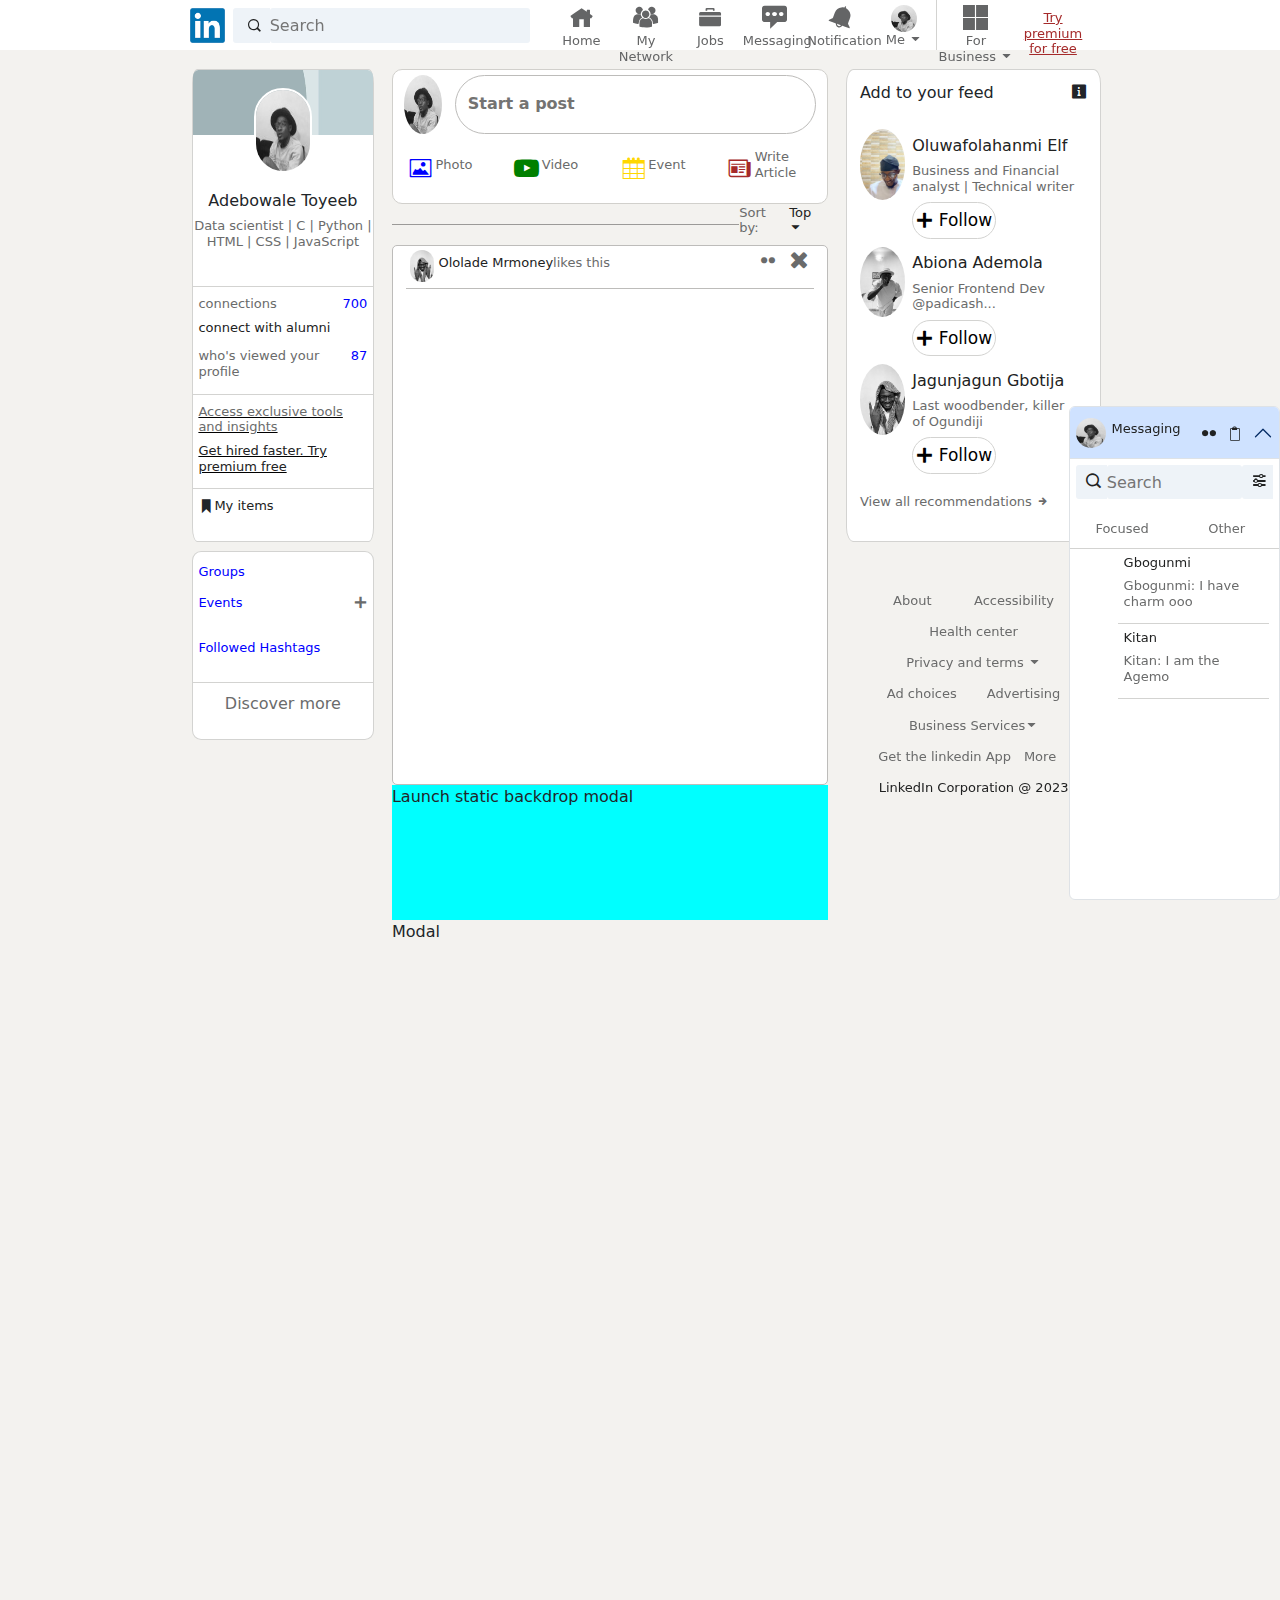
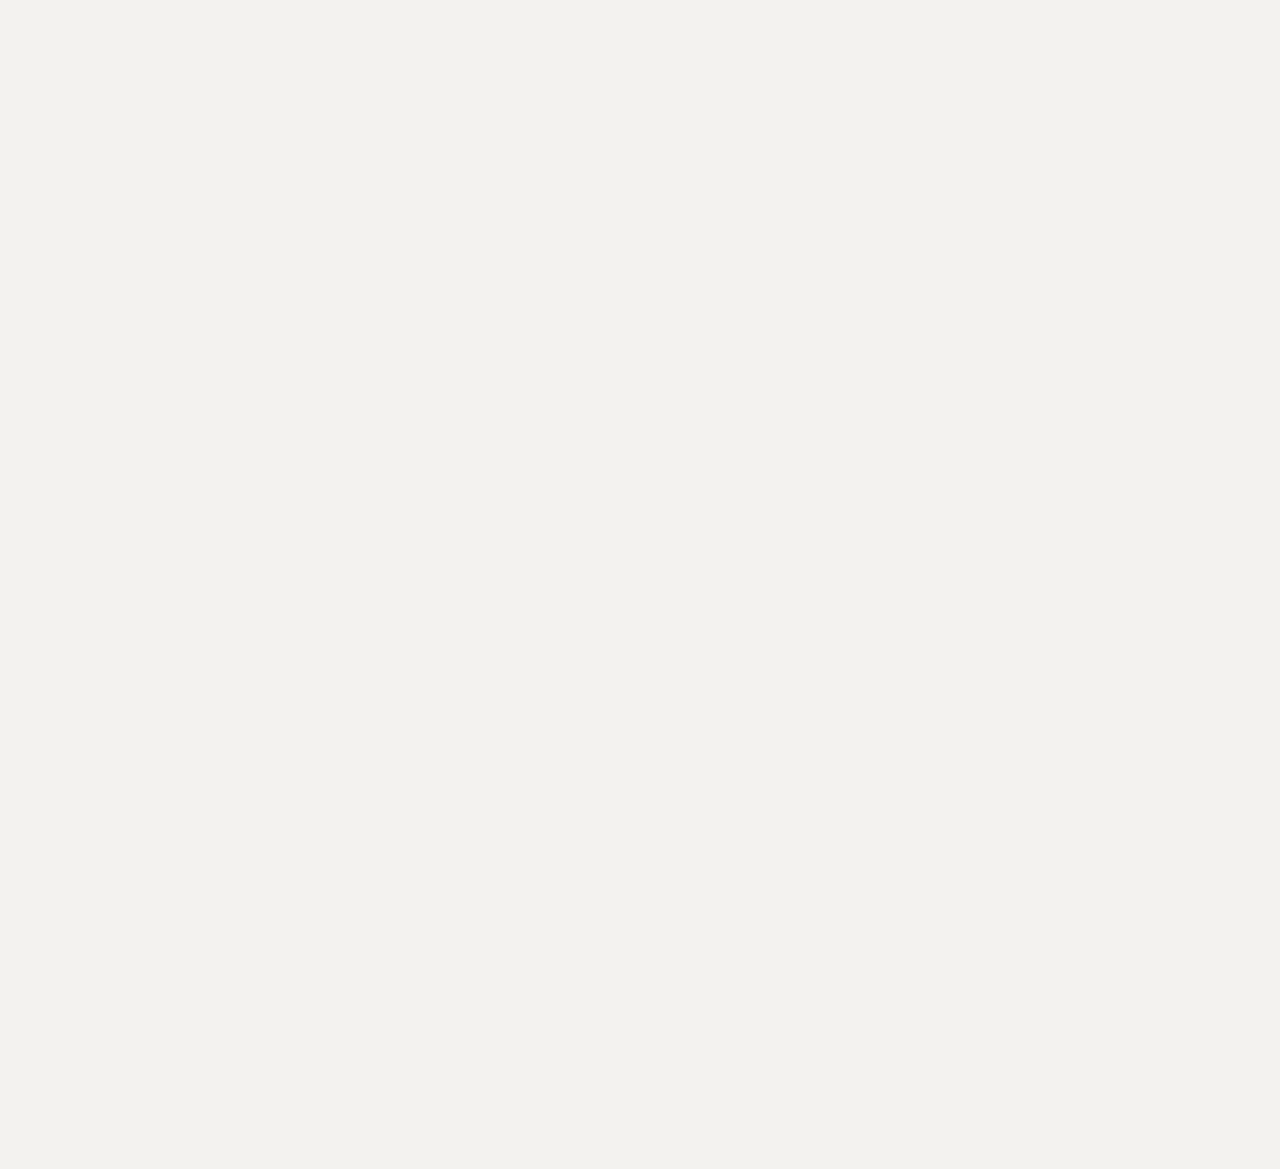
<file: index.html>
<!DOCTYPE html>
<html lang="en">
<head>
    <meta charset="UTF-8">
    <meta name="viewport" content="width=, initial-scale=1.0">
    <title>Document</title>
    <link rel="stylesheet" href="./bootstrap-5.3.1-dist/css/bootstrap.min.css">
    <link rel="stylesheet" href="./icofont/icofont.css">
    <link rel="stylesheet" href="index.css">
    <link rel="stylesheet" href="home.css">
</head>
<body>
    <div class="header">
        <div class="cat">
            <div class="hiy">
            <img class="img" src="./logo.png" alt="">
            <nav class="vv">
                <i class="icofont-search-1 bbb"></i>
                <div class="butt">
                <input class="uto" type="text" placeholder="Search">
                <div class="dem">
                    <nav class="pip"><h6 class="kill">Recent</h6> <h6 class="viv">clear</h6></nav>
                    <nav class="dr"><i class="icofont-clock-time"></i> <h4 class="rty">SQI college</h4></nav>
                    <nav class="dr"><i class="icofont-clock-time"></i> <h4 class="rty">Owolabi Dauda</h4></nav>
                    <nav class="dr nm"><i class="icofont-clock-time"></i> <h4 class="rty">Seed Investment</h4></nav>
                    <nav class="pip"><h6 class="kill">Try searching for</h6></nav>
                    <nav class="dr"><i class="icofont-search-1"></i> <h4 class="rty">SQI college</h4></nav>
                    <nav class="dr"><i class="icofont-search-1"></i> <h4 class="rty">SQI college</h4></nav>
                    <nav class="dr"><i class="icofont-search-1"></i> <h4 class="rty">SQI college</h4></nav>
                    <nav class="dr"><i class="icofont-search-1"></i> <h4 class="rty">SQI college</h4></nav>
                    <nav class="dr"><i class="icofont-search-1"></i> <h4 class="rty">SQI college</h4></nav>
                </div>
                </div>
            </nav>
        </div>
    <div class="bay">
        <nav class="xxx">
            <button class="jkl"><i class="icofont-home ss"></i> <h6 class="hed"> Home</h6> </button>
            <button class="jkl"><i class="icofont-users ss"></i> <h6 class="hed"> My Network</h6></button>
            <button class="jkl"><i class="icofont-briefcase-2 ss"></i> <h6 class="hed">  Jobs</h6></button>
            <button class="jkl"><i class="icofont-ui-text-loading ss"></i> <h6 class="hed"> Messaging</h6></button>
            <button class="jkl"><i class="icofont-notification ss"></i> <h6 class="hed">  Notification</h6></button>
            <button class="jkl"><img class="bb" src="./fola.jpg" alt=""> <h6 class="hed">  Me <i class="icofont-caret-down"></i></h6></button>
        </nav>
        <nav class="yyy">
            <div class="jkl oo"><i class="icofont-brand-microsoft ss"></i> <h6 class="hed">  For Business <i class="icofont-caret-down"></i></h6></div>
            <div class="jkl oo"><h6 class="hed pp"> Try premium for free</h6></div>
        </nav>
    </div></div></div>
    <div class="tryit"></div>
    <div class="accordion w" id="accordionExample">
        <div class="accordion-item w xy">
          <h2 class="accordion-header">
            <button class="accordion-button q" type="button" data-bs-toggle="collapse" data-bs-target="#collapseOne" aria-expanded="true" aria-controls="collapseOne">
              <img class="fit" src="./fola.jpg" alt="">
              <nav class="oop"><h6 class="kill">Messaging</h6> </nav>
              <nav class="kill la j"><i class="icofont-flikr"></i></nav>
              <nav class="kill la j"><i class="icofont-paperclip"></i></nav>

            </button>
          </h2>
          <div id="collapseOne" class="accordion-collapse collapse show" data-bs-parent="#accordionExample">
            <div class="accordion-body pa">
            <div class="hut">
                 <nav class="vx">
                <i class="icofont-search-1 bbb od"></i>
                <input class="uto" type="text" placeholder="Search">
                <i class="icofont-settings bbb od"></i>
            </nav>
            </div> 
            <div class="my">
                <nav class="dig">
                    <div class="viv">Focused</div>
                </nav>
                 <nav class="dig">
                    <div class="viv">Other</div>
                </nav>
            </div>  
            <div class="mano">
                <div class="site"></div>
                <div class="bear lko">
                    <h6 class="kill">Gbogunmi</h6>
                    <h6 class="viv">Gbogunmi: I have charm ooo</h6>
                </div>
            </div> 
            <div class="mano">
                <div class="site"></div>
                <div class="bear lko">
                    <h6 class="kill">Kitan</h6>
                    <h6 class="viv">Kitan: I am the Agemo</h6>
                </div>
            </div> 
            <div class="liz"></div>           
            </div>
          </div>
        </div>
        </div>
<main class="main1">
    <div class="toyy">
        <nav class="ham">
            <div class="rev">
                <img class="mus" src="./fola.jpg" alt="">
                <h6 class="yutt yu">Adebowale Toyeeb</h6>
                <h5 class="viv">Data scientist | C | Python | HTML | CSS | JavaScript</h5>
            </div>
            <div class="romo">
              <nav class="cite">
                <nav class="bbc"><h6 class="viv">connections</h6> <h6 class="bile">700</h6></nav>
                <h6 class="kill">connect with alumni</h6>
            </nav>
              <nav class="don"><h6 class="viv">who's viewed your profile</h6> <h6 class="bile">87</h6></nav>
            </div>
            <div class="buns">
                <h6 class="viv des">Access exclusive tools and insights</h6>
                <h6 class="des kill">Get hired faster. Try premium free</h6>
            </div>
            <div class="tew"><i class="icofont-book-mark"></i><h6 class="kill">My items</h6></div>
        </nav>
        <div class="vuty">
            <div class="made">
                <h6 class="bile k">Groups</h6>
                <nav class="bbc g"><h6 class="bile k">Events</h6><h6 class="viv"><i class="icofont-plus"></i></h6></nav>
                <h6 class="bile k">Followed Hashtags</h6>
            </div> 
            <div class="nuty">Discover more</div>
        </div>
    </div>
    <div class="mum">
        <div class="kater">
            <div class="kind">
                <img class="moid" src="./fola.jpg" alt="">
                <button type="button" class="btn btn-primary intel" data-bs-toggle="modal" data-bs-target="#exampleModal">
                    <strong> Start a post</strong>
                </button>
                <div class="modal fade" id="exampleModal" tabindex="-1" aria-labelledby="exampleModalLabel" aria-hidden="true">
  <div class="modal-dialog">
    <div class="modal-content">
      <div class="modal-header">
        <div class="modal-title fs-5 mano uso" id="exampleModalLabel">
            <div class="site"></div>
            <div class="bear">
                <h6 class="kill la"> Adebowale Toyeeb <i class="icofont-caret-down"></i></h6>
                <h6 class="kill"> post to anyone</h6>
            </div>
        </div>
        <button type="button" class="btn-close" data-bs-dismiss="modal" aria-label="Close"></button>
      </div>
      <div class="modal-body">
       <div class="mzn">
        What do you want to talk about?
       </div>
       <h6 class="viv la"><i class="icofont-simple-smile"></i></h6>
       <div class="mak">
        <nav class="did"><i class="icofont-image"></i></nav>
        <nav class="did"><i class="icofont-video"></i></nav>
        <nav class="did"><i class="icofont-calendar"></i></nav>
        <nav class="did"><i class="icofont-flikr"></i></nav>
       </div>
      </div>
      <div class="modal-footer">
        <i class="icofont-clock-time viv la"></i>
        <button type="button" class="btn btn-secondary butin" data-bs-dismiss="modal">Post</button>
      </div>
    </div>
  </div>
</div>
            </div>
            <div class="kind">
                <div class="derf"><i class="icofont-image blu lopo"></i><h6 class="viv">Photo</h6></div>
                <div class="derf"><i class="icofont-youtube-play lopo un1"></i><h6 class="viv">Video</h6></div>
                <div class="derf"><i class="icofont-calendar lopo un2"></i><h6 class="viv">Event</h6></div>
                <div class="derf"><i class="icofont-newspaper lopo un3"></i><h6 class="viv">Write Article</h6></div>
            </div>
        </div>
        <div class="kupo">
            <div class="grty"></div>
            <h6 class="viv">Sort by:</h6>
            <h6 class="kill">Top <i class="icofont-caret-down"></i> </h6>
        </div>
       <div class="fret">
        <div class="getyy">
            <div class="vref">
                <img class="tred" src="./img3.jpg" alt="">
                <div class="tayad"><h6 class="kill t">Ololade Mrmoney</h6><h6 class="viv">likes this</h6></div>
            </div>
            <div class="junt">
                <nav class="viv la tred buyt j"><i class="icofont-flikr"></i></nav>
                <nav class="viv la tred buyt j"><i class="icofont-ui-close"></i></nav>
            </div>
        </div>
       </div>
<div class="munt" data-bs-toggle="modal" data-bs-target="#staticBackdrop">
    Launch static backdrop modal
</div>
  
  Modal
  <div class="modal fade" id="staticBackdrop" data-bs-backdrop="static" data-bs-keyboard="false" tabindex="-1" aria-labelledby="staticBackdropLabel" aria-hidden="true">
    <div class="modal-dialog">
      <div class="modal-content">
        <div class="modal-header">
          <h1 class="modal-title fs-5" id="staticBackdropLabel">Modal title</h1>
          <button type="button" class="btn-close" data-bs-dismiss="modal" aria-label="Close"></button>
        </div>
        <div class="modal-body">
          ...
        </div>
        <div class="modal-footer">
          <button type="button" class="btn btn-secondary" data-bs-dismiss="modal">Close</button>
          <button type="button" class="btn btn-primary">Understood</button>
        </div>
      </div>
    </div>
  </div>
    </div>
    <div class="mub">
        <div class="ham">
            <div class="desc">
                <h6 class="yutt">Add to your feed</h6> <i class="icofont-info-square"></i>
            </div>
            <div class="mano">
                <div class="site"></div>
                <div class="bear">
                    <h6 class="kill la">Oluwafolahanmi Elf</h6>
                    <h6 class="viv">Business and Financial analyst | Technical writer</h6>
                    <button class="ton"><i class="icofont-plus"></i> Follow</button>
                </div>
            </div>
            <div class="mano">
                <div class="site lli"></div>
                <div class="bear">
                    <h6 class="kill la">Abiona Ademola</h6>
                    <h6 class="viv">Senior Frontend Dev @padicash...</h6>
                    <button class="ton"><i class="icofont-plus"></i> Follow</button>
                </div>
            </div> 
            <div class="mano">
                <div class="site ll"></div>
                <div class="bear">
                    <h6 class="kill la">Jagunjagun Gbotija</h6>
                    <h6 class="viv">Last woodbender, killer of Ogundiji</h6>
                    <button class="ton"><i class="icofont-plus"></i> Follow</button>
                </div>
            </div>
            <div class="desc">
                <h6 class="viv">View all recommendations <i class="icofont-arrow-right"></i></h6>
            </div></div>
        <div class="suty"><h6 class="viv t">About</h6> <h6 class="viv t">Accessibility</h6><h6 class="viv t">Health center</h6><h6 class="viv t">Privacy and terms <i class="icofont-caret-down"></i></h6><h6 class="viv t">Ad choices</h6><h6 class="viv t">Advertising</h6><h6 class="viv t">Business Services<i class="icofont-caret-down"></i></h6><h6 class="viv t">Get the linkedin App</h6><h6 class="viv t">More</h6>
        <br><h6 class="kill">LinkedIn Corporation @ 2023</h6></div>  
    </div>
</main>


</body>
<script src="./bootstrap-5.3.1-dist/js/bootstrap.min.js"></script>
</html>
</file>
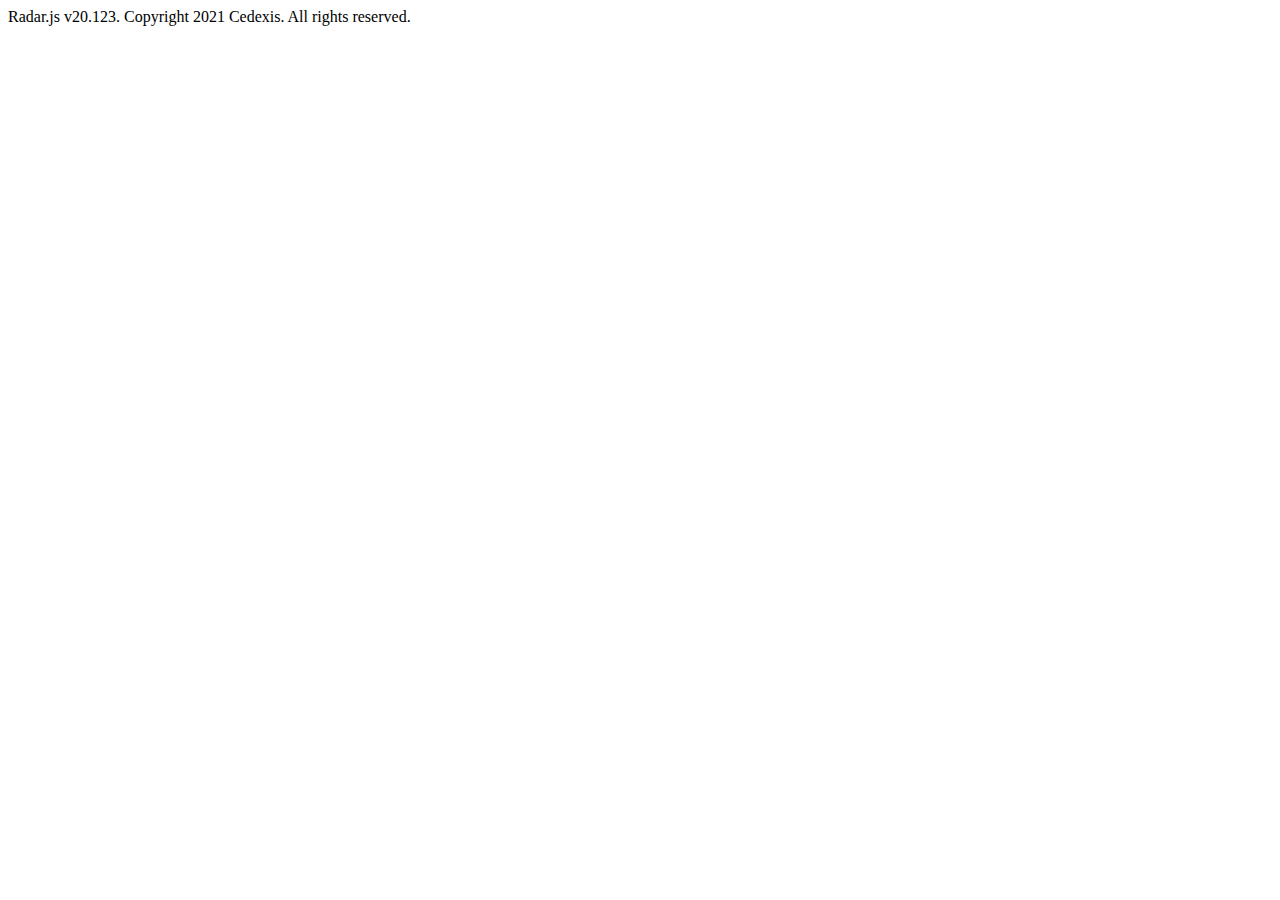
<file: bluish_files/radar.html>
<!DOCTYPE html>
<!-- saved from url=(0065)https://radar.cedexis.com/1621860284/radar.html?customer-id=11326 -->
<html><head><meta http-equiv="Content-Type" content="text/html; charset=windows-1252"><title>Cedexis Radar</title><link rel="icon" href="data:;base64,iVBORw0KGgo="></head><body>Radar.js v20.123. Copyright 2021 Cedexis. All rights reserved.<script type="text/javascript" charset="utf-8">
/* Radar.js v20.123. Copyright 2021 Cedexis. All rights reserved. */
if(!cedexis||!cedexis.start){if(!cedexis)var cedexis={};(function(_){_.MP="//radar.cedexis.com/releases/1621860284/";
_.MI={"radar":[],"impact":["radar"],"video":["radar"],"sdwan":["radar"]};_.MU={"radar":["radar.js"],"impact":["impact.js"],"video":["video.js"],"sdwan":["sdwan.js"]};
var aa,ba,fa,ga,ha,C,ia,la,ma,na,oa,pa,ra,sa,ta,ua,xa,ya,F,za,Aa,Ca,Da,Ea,Ga,Ha,Ia,Na,Ka,Oa,Ra,Wa,Ya,Va,eb,ab,Za,$a,fb,hb,cb,kb,lb,jb,ob,qb,rb,sb,tb,ub,vb,wb,yb,zb,Bb,Fb,Gb,Ib,Kb,Lb,Mb,Pb,Nb,Vb,$b,Wb,cc,bc,Yb,Tb,jc,pc,qc,rc,uc,wc,xc,N,zc,O,P,Dc,Fc,Gc,Ic,Kc,Lc,Jc,Nc,Pc,Rc,Sc,Tc,Uc,Vc,Xc,Wc,Zc,bd,cd,dd,ed,gd,id,jd,md,kd,rd,ld,sd,qd,od,pd,vd,wd,Qc,R,Hc,Mc,Ac,xd,yd,Cd,Ad,Dd,Bd,Ed,Kd,Jd,Ld,Id,tc,Nd,Pd,Od,Sd,Td,nd,n,Db,Eb;_.l=function(a){return void 0!==a};
aa=function(a,b){for(var c=a.split("."),d=b||n,e;e=c.shift();)if(null!=d[e])d=d[e];else return null;return d};_.p=function(){};
ba=function(a){var b=typeof a;if("object"==b)if(a){if(a instanceof Array)return"array";if(a instanceof Object)return b;var c=Object.prototype.toString.call(a);if("[object Window]"==c)return"object";if("[object Array]"==c||"number"==typeof a.length&&"undefined"!=typeof a.splice&&"undefined"!=typeof a.propertyIsEnumerable&&!a.propertyIsEnumerable("splice"))return"array";if("[object Function]"==c||"undefined"!=typeof a.call&&"undefined"!=typeof a.propertyIsEnumerable&&!a.propertyIsEnumerable("call"))return"function"}else return"null";
else if("function"==b&&"undefined"==typeof a.call)return"object";return b};_.r=function(a){return"array"==ba(a)};_.da=function(a){var b=ba(a);return"array"==b||"object"==b&&"number"==typeof a.length};_.t=function(a){return"string"==typeof a};_.ea=function(a){return"boolean"==typeof a};_.u=function(a){return"number"==typeof a};_.v=function(a){return"function"==ba(a)};_.w=function(a){var b=typeof a;return"object"==b&&null!=a||"function"==b};fa=function(a,b,c){return a.call.apply(a.bind,arguments)};
ga=function(a,b,c){if(!a)throw Error();if(2<arguments.length){var d=Array.prototype.slice.call(arguments,2);return function(){var c=Array.prototype.slice.call(arguments);Array.prototype.unshift.apply(c,d);return a.apply(b,c)}}return function(){return a.apply(b,arguments)}};_.y=function(a,b,c){Function.prototype.bind&&-1!=Function.prototype.bind.toString().indexOf("native code")?_.y=fa:_.y=ga;return _.y.apply(null,arguments)};
_.A=function(a,b){var c=Array.prototype.slice.call(arguments,1);return function(){var b=c.slice();b.push.apply(b,arguments);return a.apply(this,b)}};_.B=function(){return+new Date};ha=function(a,b){for(var c=a.split("."),d=n,e;c.length&&(e=c.shift());)!c.length&&_.l(b)?d[e]=b:d[e]&&d[e]!==Object.prototype[e]?d=d[e]:d=d[e]={}};
C=function(a,b){function c(){}c.prototype=b.prototype;a.Db=b.prototype;a.prototype=new c;a.prototype.constructor=a;a.Lb=function(a,c,f){for(var d=Array(arguments.length-2),e=2;e<arguments.length;e++)d[e-2]=arguments[e];return b.prototype[c].apply(a,d)}};ia=function(a){if(Error.captureStackTrace)Error.captureStackTrace(this,ia);else{var b=Error().stack;b&&(this.stack=b)}a&&(this.message=String(a))};la=function(a){a=String(a.substr(a.length-7,7)).toLowerCase();return!(" google"<a||" google"!=a)};
ma=function(a,b){return-1!=a.toLowerCase().indexOf(b.toLowerCase())};na=function(a,b){return a<b?-1:a>b?1:0};oa=function(a,b,c){this.l=c;this.j=a;this.o=b;this.g=0;this.f=null};pa=function(a,b){a.o(b);a.g<a.l&&(a.g++,b.next=a.f,a.f=b)};ra=function(){var a=qa,b=null;a.f&&(b=a.f,a.f=a.f.next,a.f||(a.g=null),b.next=null);return b};sa=function(){this.next=this.g=this.f=null};
ta=function(a,b){if(_.t(a))return _.t(b)&&1==b.length?a.indexOf(b,0):-1;for(var c=0;c<a.length;c++)if(c in a&&a[c]===b)return c;return-1};_.D=function(a,b,c){for(var d=a.length,e=_.t(a)?a.split(""):a,f=0;f<d;f++)f in e&&b.call(c,e[f],f,a)};
ua=function(a){for(var b="chrome/43;opera mini;skyfire;teashark;uzard;puffin;yandex;dynatrace;googleweblight;adsbot;hoteladsverifier;google page speed insights;google web preview;applebot".split(";"),c=b.length,d=_.t(b)?b.split(""):b,e=0;e<c;e++)if(e in d&&a.call(void 0,d[e],e,b))return!0;return!1};_.wa=function(a,b,c){b=_.va(a,b,c);return 0>b?null:_.t(a)?a.charAt(b):a[b]};_.va=function(a,b,c){for(var d=a.length,e=_.t(a)?a.split(""):a,f=0;f<d;f++)if(f in e&&b.call(c,e[f],f,a))return f;return-1};
xa=function(a,b){var c=ta(a,b),d;(d=0<=c)&&Array.prototype.splice.call(a,c,1);return d};ya=function(a){return Array.prototype.concat.apply([],arguments)};F=function(a){return-1!=E.indexOf(a)};za=function(a,b){for(var c in a)b.call(void 0,a[c],c,a)};Aa=function(a,b){for(var c in a)if(b.call(void 0,a[c],c,a))return!0;return!1};_.Ba=function(a){var b=0,c;for(c in a)b++;return b};Ca=function(a){var b=[],c=0,d;for(d in a)b[c++]=a[d];return b};Da=function(a){var b=[],c=0,d;for(d in a)b[c++]=d;return b};
Ea=function(a){var b={},c;for(c in a)b[c]=a[c];return b};Ga=function(a,b){for(var c,d,e=1;e<arguments.length;e++){d=arguments[e];for(c in d)a[c]=d[c];for(var f=0;f<Fa.length;f++)c=Fa[f],Object.prototype.hasOwnProperty.call(d,c)&&(a[c]=d[c])}};Ha=function(a){n.setTimeout(function(){throw a;},0)};
Ia=function(){var a=n.MessageChannel;"undefined"===typeof a&&"undefined"!==typeof window&&window.postMessage&&window.addEventListener&&!F("Presto")&&(a=function(){var a=window.document.createElement("IFRAME");a.style.display="none";a.src="";window.document.documentElement.appendChild(a);var b=a.contentWindow,a=b.document;a.open();a.write("");a.close();var c="callImmediate"+Math.random(),d="file:"==b.location.protocol?"*":b.location.protocol+"//"+b.location.host,a=(0,_.y)(function(a){if(("*"==d||a.origin==
d)&&a.data==c)this.port1.onmessage()},this);b.addEventListener("message",a,!1);this.port1={};this.port2={postMessage:function(){b.postMessage(c,d)}}});if("undefined"!==typeof a&&!F("Trident")&&!F("MSIE")){var b=new a,c={},d=c;b.port1.onmessage=function(){if(_.l(c.next)){c=c.next;var a=c.za;c.za=null;a()}};return function(a){d.next={za:a};d=d.next;b.port2.postMessage(0)}}return"undefined"!==typeof window.document&&"onreadystatechange"in window.document.createElement("SCRIPT")?function(a){var b=window.document.createElement("SCRIPT");
b.onreadystatechange=function(){b.onreadystatechange=null;b.parentNode.removeChild(b);b=null;a();a=null};window.document.documentElement.appendChild(b)}:function(a){n.setTimeout(a,0)}};Na=function(a,b){Ja||Ka();La||(Ja(),La=!0);var c=qa,d=Ma.get();d.set(a,b);c.g?c.g.next=d:c.f=d;c.g=d};
Ka=function(){if(-1!=String(n.Promise).indexOf("[native code]")){var a=n.Promise.resolve(void 0);Ja=function(){a.then(Oa)}}else Ja=function(){var a=Oa;!_.v(n.setImmediate)||n.Window&&n.Window.prototype&&!F("Edge")&&n.Window.prototype.setImmediate==n.setImmediate?(Pa||(Pa=Ia()),Pa(a)):n.setImmediate(a)}};Oa=function(){for(var a;a=ra();){try{a.f.call(a.g)}catch(b){Ha(b)}pa(Ma,a)}La=!1};
_.I=function(a,b){this.f=G;this.w=void 0;this.l=this.g=this.j=null;this.o=this.v=!1;if(a!=_.p)try{var c=this;a.call(b,function(a){c.M(Qa,a)},function(a){c.M(H,a)})}catch(d){this.M(H,d)}};Ra=function(){this.next=this.l=this.g=this.o=this.f=null;this.j=!1};_.Ta=function(a,b,c){var d=Sa.get();d.o=a;d.g=b;d.l=c;return d};_.Ua=function(){var a=new _.I(_.p);a.M(Qa,void 0);return a};Wa=function(a,b,c){Va(a,b,c,null)||Na(_.A(b,a))};
_.Xa=function(a){return new _.I(function(b,c){var d=a.length,e=[];if(d)for(var f=function(a,c){d--;e[a]=c;d||b(e)},g=function(a){c(a)},h=0,m;h<a.length;h++)m=a[h],Wa(m,_.A(f,h),g);else b(e)})};Ya=function(a,b){if(a.f==G)if(a.j){var c=a.j;if(c.g){for(var d=0,e=null,f=null,g=c.g;g&&(g.j||(d++,g.f==a&&(e=g),!(e&&1<d)));g=g.next)e||(f=g);e&&(c.f==G&&1==d?Ya(c,b):(f?(d=f,d.next==c.l&&(c.l=d),d.next=d.next.next):Za(c),$a(c,e,H,b)))}a.j=null}else a.M(H,b)};
_.bb=function(a,b){a.g||a.f!=Qa&&a.f!=H||ab(a);a.l?a.l.next=b:a.g=b;a.l=b};_.db=function(a,b,c,d){var e=_.Ta(null,null,null);e.f=new _.I(function(a,g){e.o=b?function(c){try{var e=b.call(d,c);a(e)}catch(q){g(q)}}:a;e.g=c?function(b){try{var e=c.call(d,b);!_.l(e)&&b instanceof cb?g(b):a(e)}catch(q){g(q)}}:g});e.f.j=a;_.bb(a,e);return e.f};
Va=function(a,b,c,d){if(a instanceof _.I)return _.bb(a,_.Ta(b||_.p,c||null,d)),!0;var e;if(a)try{e=!!a.$goog_Thenable}catch(g){e=!1}else e=!1;if(e)return a.then(b,c,d),!0;if(_.w(a))try{var f=a.then;if(_.v(f))return eb(a,f,b,c,d),!0}catch(g){return c.call(d,g),!0}return!1};eb=function(a,b,c,d,e){function f(a){h||(h=!0,d.call(e,a))}function g(a){h||(h=!0,c.call(e,a))}var h=!1;try{b.call(a,g,f)}catch(m){f(m)}};ab=function(a){a.v||(a.v=!0,Na(a.Qa,a))};
Za=function(a){var b=null;a.g&&(b=a.g,a.g=b.next,b.next=null);a.g||(a.l=null);return b};$a=function(a,b,c,d){if(c==H&&b.g&&!b.j)for(;a&&a.o;a=a.j)a.o=!1;if(b.f)b.f.j=null,fb(b,c,d);else try{b.j?b.o.call(b.l):fb(b,c,d)}catch(e){gb.call(null,e)}pa(Sa,b)};fb=function(a,b,c){b==Qa?a.o.call(a.l,c):a.g&&a.g.call(a.l,c)};hb=function(a,b){a.o=!0;Na(function(){a.o&&gb.call(null,b)})};cb=function(a){ia.call(this,a)};kb=function(a){return function(b){var c=ib[a]||jb(a);ib[a]=c.then(b).then(_.p)}};lb=function(){};
jb=function(a){var b=mb[a],c=b.length,d=new _.I(function(a){_.D(b,function(b){kb(b)(function(){--c||a()})})});_.D(nb[a],function(a){d=d.then(_.A(ob,a))});return d};ob=function(a){return new _.I(function(b){var c=window.document.createElement("script");c.async=!0;c.type="text/javascript";c.src=pb+a;c.onload=c.onreadystatechange=function(){c.readyState&&"loaded"!=c.readyState&&"complete"!=c.readyState||(window.document.body.removeChild(c),b())};window.document.body.appendChild(c)})};qb=function(){};
rb=function(a){return a.g||(a.g=a.l())};sb=function(){};tb=function(a){if(!a.j&&"undefined"==typeof window.XMLHttpRequest&&"undefined"!=typeof window.ActiveXObject){for(var b=["MSXML2.XMLHTTP.6.0","MSXML2.XMLHTTP.3.0","MSXML2.XMLHTTP","Microsoft.XMLHTTP"],c=0;c<b.length;c++){var d=b[c];try{return new window.ActiveXObject(d),a.j=d}catch(e){}}throw Error("Could not create ActiveXObject. ActiveX might be disabled, or MSXML might not be installed");}return a.j};_.J=function(){};
ub=function(){this.f=new window.XDomainRequest;this.readyState=0;this.onreadystatechange=null;this.responseText="";this.status=-1;this.statusText=this.responseXML=null;this.f.onload=(0,_.y)(this.Va,this);this.f.onerror=(0,_.y)(this.Ea,this);this.f.onprogress=(0,_.y)(this.Za,this);this.f.ontimeout=(0,_.y)(this.bb,this)};vb=function(a,b){a.readyState=b;if(a.onreadystatechange)a.onreadystatechange()};wb=function(a){wb[" "](a);return a};
yb=function(a,b){var c=xb;return Object.prototype.hasOwnProperty.call(c,a)?c[a]:c[a]=b(a)};zb=function(){var a=n.document;return a?a.documentMode:void 0};
Bb=function(a){return yb(a,function(){for(var b=0,c=String(Ab).replace(/^[\s\xa0]+|[\s\xa0]+$/g,"").split("."),d=String(a).replace(/^[\s\xa0]+|[\s\xa0]+$/g,"").split("."),e=Math.max(c.length,d.length),f=0;!b&&f<e;f++){var g=c[f]||"",h=d[f]||"";do{g=/(\d*)(\D*)(.*)/.exec(g)||["","","",""];h=/(\d*)(\D*)(.*)/.exec(h)||["","","",""];if(0==g[0].length&&0==h[0].length)break;b=na(0==g[1].length?0:(0,window.parseInt)(g[1],10),0==h[1].length?0:(0,window.parseInt)(h[1],10))||na(0==g[2].length,0==h[2].length)||
na(g[2],h[2]);g=g[3];h=h[3]}while(!b)}return 0<=b})};Fb=function(){0!=Cb&&(this[Db]||(this[Db]=++Eb));this.A=this.A;this.Y=this.Y};Gb=function(a,b){this.type=a;this.currentTarget=this.f=b;this.Fa=!0};
Ib=function(a,b){Gb.call(this,a?a.type:"");this.currentTarget=this.f=null;this.screenY=this.screenX=0;this.key="";this.ha=null;if(a){this.type=a.type;var c=a.changedTouches?a.changedTouches[0]:null;this.f=a.target||a.srcElement;this.currentTarget=b;var d=a.relatedTarget;if(d&&Hb)try{wb(d.nodeName)}catch(e){}null===c?(this.screenX=a.screenX||0,this.screenY=a.screenY||0):(this.screenX=c.screenX||0,this.screenY=c.screenY||0);this.key=a.key||"";this.ha=a;a.defaultPrevented&&this.g()}};
Kb=function(a,b,c,d,e){this.listener=a;this.f=null;this.src=b;this.type=c;this.capture=!!d;this.da=e;this.key=++Jb;this.ea=this.ka=!1};Lb=function(a){a.ea=!0;a.listener=null;a.f=null;a.src=null;a.da=null};Mb=function(a){this.src=a;this.f={};this.g=0};_.Ob=function(a,b,c,d,e,f){var g=b.toString();b=a.f[g];b||(b=a.f[g]=[],a.g++);var h=Nb(b,c,e,f);-1<h?(a=b[h],d||(a.ka=!1)):(a=new Kb(c,a.src,g,!!e,f),a.ka=d,b.push(a));return a};
Pb=function(a,b){var c=b.type;c in a.f&&xa(a.f[c],b)&&(Lb(b),a.f[c].length||(delete a.f[c],a.g--))};Nb=function(a,b,c,d){for(var e=0;e<a.length;++e){var f=a[e];if(!f.ea&&f.listener==b&&f.capture==!!c&&f.da==d)return e}return-1};_.K=function(a,b,c,d,e){if(_.r(b))for(var f=0;f<b.length;f++)_.K(a,b[f],c,d,e);else c=_.Qb(c),a&&a[_.Rb]?_.Ob(a.V,String(b),c,!1,d,e):_.Sb(a,b,c,!1,d,e)};
_.Sb=function(a,b,c,d,e,f){if(!b)throw Error("Invalid event type");var g=!!e,h=Tb(a);h||(a[Ub]=h=new Mb(a));c=_.Ob(h,b,c,d,e,f);if(!c.f){d=Vb();c.f=d;d.src=a;d.listener=c;if(a.addEventListener)a.addEventListener(b.toString(),d,g);else if(a.attachEvent)a.attachEvent(Wb(b.toString()),d);else throw Error("addEventListener and attachEvent are unavailable.");Xb++}};Vb=function(){var a=Yb,b=Zb?function(c){return a.call(b.src,b.listener,c)}:function(c){c=a.call(b.src,b.listener,c);if(!c)return c};return b};
_.L=function(a,b,c,d,e){if(_.r(b))for(var f=0;f<b.length;f++)_.L(a,b[f],c,d,e);else c=_.Qb(c),a&&a[_.Rb]?(a=a.V,b=String(b).toString(),b in a.f&&(f=a.f[b],c=Nb(f,c,d,e),-1<c&&(Lb(f[c]),Array.prototype.splice.call(f,c,1),f.length||(delete a.f[b],a.g--)))):a&&(a=Tb(a))&&(c=a.qa(b,c,!!d,e))&&$b(c)};
$b=function(a){if(!_.u(a)&&a&&!a.ea){var b=a.src;if(b&&b[_.Rb])Pb(b.V,a);else{var c=a.type,d=a.f;b.removeEventListener?b.removeEventListener(c,d,a.capture):b.detachEvent&&b.detachEvent(Wb(c),d);Xb--;(c=Tb(b))?(Pb(c,a),c.g||(c.src=null,b[Ub]=null)):Lb(a)}}};Wb=function(a){return a in ac?ac[a]:ac[a]="on"+a};cc=function(a,b,c,d){var e=!0;if(a=Tb(a))if(b=a.f[b.toString()])for(b=b.concat(),a=0;a<b.length;a++){var f=b[a];f&&f.capture==c&&!f.ea&&(f=bc(f,d),e=e&&!1!==f)}return e};
bc=function(a,b){var c=a.listener,d=a.da||a.src;a.ka&&$b(a);return c.call(d,b)};
Yb=function(a,b){if(a.ea)return!0;if(!Zb){var c=b||aa("window.event"),d=new Ib(c,this),e=!0;if(!(0>c.keyCode||void 0!=c.returnValue)){a:{var f=!1;if(!c.keyCode)try{c.keyCode=-1;break a}catch(m){f=!0}if(f||void 0==c.returnValue)c.returnValue=!0}c=[];for(f=d.currentTarget;f;f=f.parentNode)c.push(f);for(var f=a.type,g=c.length-1;0<=g;g--){d.currentTarget=c[g];var h=cc(c[g],f,!0,d),e=e&&h}for(g=0;g<c.length;g++)d.currentTarget=c[g],h=cc(c[g],f,!1,d),e=e&&h}return e}return bc(a,new Ib(b,this))};
Tb=function(a){a=a[Ub];return a instanceof Mb?a:null};_.Qb=function(a){if(_.v(a))return a;a[dc]||(a[dc]=function(b){return a.handleEvent(b)});return a[dc]};
_.gc=function(a){for(var b=[],c=0,d=0;d<a.length;d++){for(var e=a.charCodeAt(d);255<e;)b[c++]=e&255,e>>=8;b[c++]=e}if(!ec)for(ec={},fc={},a=0;65>a;a++)ec[a]="ABCDEFGHIJKLMNOPQRSTUVWXYZabcdefghijklmnopqrstuvwxyz0123456789+/=".charAt(a),fc[a]="ABCDEFGHIJKLMNOPQRSTUVWXYZabcdefghijklmnopqrstuvwxyz0123456789._-".charAt(a);a=fc;c=[];for(d=0;d<b.length;d+=3){var f=b[d],g=(e=d+1<b.length)?b[d+1]:0,h=d+2<b.length,m=h?b[d+2]:0,q=f>>2,f=(f&3)<<4|g>>4,g=(g&15)<<2|m>>6,m=m&63;h||(m=64,e||(g=64));c.push(a[q],a[f],
a[g],a[m])}return c.join("")};_.hc=function(a){var b,c=[];for(b=0;b<a;b+=1)c.push("abcdefghijklmnopqrstuvwxyz".charAt(Math.floor(26*Math.random())));return c.join("")};jc=function(a){var b=a.sendReportFn;if(_.v(b)){var c=_.ic;_.ic=function(a,e){b(a,e,c)}}};_.kc=function(a,b){return new _.I(function(c,d){var e=(new _.J).f();e.open("GET",a,!0);e.onreadystatechange=function(){4==this.readyState&&(200==this.status&&b.apply(this,[c,d]),d(this))};e.send()})};
_.ic=function(a,b,c){var d=(new _.J).f();b?(d.open("POST",a,!0),d.send(b)):(d.open("GET",a,!0),d.send());c&&d.addEventListener("loadend",c)};pc=function(a){var b=["i2",_.hc(30)].join("-")+".init.cedexis-radar.net",c=["?imagesok=1","&n=",lc?1:0,"&p=",mc?1:0,"&r=",_.M?1:0,"&s=",nc?0:1,"&t=",2!=a.l&&oc?1:0];a.j&&c.push("&"+a.j);c=c.join("");return"https://"+[b,"i2",a.g,a.f,"j1/20/123",Math.floor(_.B()/1E3).toString(10),a.l,a.v,"providers.json"].join("/")+c};
qc=function(a){a=pc(a);return _.kc(a,function(a,c){try{var b=JSON.parse(this.responseText);a(b)}catch(e){c(e)}})};rc=function(){function a(a){return"first-paint"==a.name}var b=window.performance;return _.v(b&&b.getEntriesByType)&&(b=_.wa(window.performance.getEntriesByType("paint"),a))?b.startTime:null};_.sc=function(){var a=0,b=window.performance&&window.performance.timing,c=b&&b.msFirstPaint,d=rc();_.u(d)?a=b.navigationStart+Math.round(d):_.u(c)&&(a=Math.round(c));return a};
uc=function(a,b){var c=(window.performance||{}).timing;if(c&&tc(a))if(!c.loadEventEnd)b=b||0,20>b&&window.setTimeout(_.A(uc,a,b+1),200);else if(!(c.connectEnd<c.connectStart||c.domainLookupEnd<c.domainLookupStart||c.domComplete<c.domLoading||c.fetchStart<c.navigationStart||c.loadEventEnd<c.loadEventStart||c.loadEventEnd<c.navigationStart||c.responseEnd<c.responseStart||c.responseStart<c.requestStart)){var d=[a.l,"n1",0];_.D(vc,function(a){d.push(c[a]||0)});d.push(a.o);d.push("0");d.push(_.sc());_.ic("https://"+
d.join("/"))}};wc=function(a,b,c,d){this.g=a;this.w=b;this.v=c;this.o=d;this.l=this.j=void 0;this.f=[]};xc=function(a,b){return[a.g.I,a.o,b.ra,b.la,b.na,b.value]};N=function(a,b){var c=a.f[b];c||(c=a.f[b]={ra:b,la:0,value:0,na:4});return c};
zc=function(a){var b=a.f[1],c=a.f[0],d=!(b&&_.l(b.Z))&&!(c&&_.l(c.Z));if(d&&!c&&!_.l(a.j)||d&&!b&&c&&(a.f[1]=Ea(c),a.f[1].ra=1,!_.l(a.j)))return!0;_.D(a.f,(0,_.y)(function(a){if(0!=a.na||a.Z)d=!1;if(!a.wb){if(_.l(a.Z)){var b=["e1",a.Z],c=yc[a.Z||1];c||(c=yc[1]);try{var e=JSON.stringify(c(this,a))}catch(m){e="Encoding error: "+m.toString()}_.ic("https://"+this.g.l+"/"+b.join("/"),e)}else{b=["f1",this.g.o,this.w,this.v,this.o,""+a.ra+","+a.la,a.na,a.value,(0,window.encodeURIComponent)(this.j||"0"),
"0"];c=a.nb;_.l(c)&&(e=c.startTime,b.push(O(e)),b.push(O(c.redirectStart-e)),b.push(O(c.redirectEnd-e)),b.push(O(c.fetchStart-e)),b.push(O(c.domainLookupStart-e)),b.push(O(c.domainLookupEnd-e)),b.push(O(c.connectStart-e)),b.push(O(c.secureConnectionStart-e)),b.push(O(c.connectEnd-e)),b.push(O(c.requestStart-e)),b.push(O(c.responseStart-e)),b.push(O(c.responseEnd-e)),b.push(O(c.duration)),c=c.transferSize,c=_.u(c)?c:0,b.push(c));if(this.l){for(;24>b.length;)b.push("");b.push(this.l)}_.ic("https://"+
this.g.l+"/"+b.join("/"))}a.wb=!0}},a));return d};O=function(a){return(0,window.isNaN)(a)?0:0>=a?0:Math.floor(a+2E-15)};P=function(a){ha("radar.stoppedAt",null);ha("cedexis.radar.stopped_at",null);var b=window.document.createElement("script");b.type="text/javascript";b.async=!0;b.src=a.R;b.onerror=a.C;void 0!==b.onreadystatechange?b.onreadystatechange=_.A(P.g,a):b.onload=_.A(P.f,a);window.document.body.appendChild(b);Ac(a,function(){window.document.body.removeChild(b)})};
Dc=function(a){if(_.M)for(var b=_.Bc(),c=b.length;c--;)if(b[c].name===a)return b[c];Cc=!0;return null};_.Bc=function(){var a=window.performance.getEntriesByType("resource");return _.r(a)?Ec.concat(a):Ec};Fc=function(){var a=window.performance.getEntries().length;if(1500<=a)a=window.performance.getEntriesByType("resource"),_.r(a)&&(Ec=a),window.performance.clearResourceTimings();else{for(var b=0;1500>b&&b<=a;)b+=50;150>=b&&(b=150);window.performance.setResourceTimingBufferSize(b)}Cc=!1};
Gc=function(a,b,c,d,e){var f=Dc(this.src);if(_.w(f)){if(!f.duration&&(_.u(e)||(e=0),10>e)){window.setTimeout((0,_.y)(Gc,this,a,b,c,d,e+1),10);return}f[b]&&f[c]&&f[c]>=f[b]?d.N(a(f[c]-f[b])):d.N(a(f.duration))}else 1===d.G&&d.N(a(_.B()-d.$()));d.C()};Ic=function(a){if(14===a.G){var b=Hc(a)||1E5;Gc.apply(this,[function(a){return 8*b/a},"requestStart","responseEnd",a])}else Gc.apply(this,[function(a){return a},"requestStart","responseStart",a])};
Kc=function(a){14===a.G?Jc.call(this,a):Gc.call(this,function(a){return a},"domainLookupStart","responseEnd",a)};Lc=function(a){Gc.call(this,function(a){return a},"domainLookupStart","domainLookupEnd",a)};Jc=function(a){var b=Hc(a)||1E5;Gc.call(this,function(a){return 8*b/a},"requestStart","responseEnd",a)};
Nc=function(a,b,c){if(mc){var d=Mc();d.src=a.R;var e=function(a){a=a.ha;a.source==d.contentWindow&&b(a.data)};_.K(window,"message",e);c&&_.K(d,"load",function(b){null!=b.currentTarget&&null!=b.currentTarget.contentWindow?c(b):window.document.body.contains(d)?a.abort(2):a.abort(3)});window.document.body.appendChild(d);Ac(a,function(){window.document.body.removeChild(d);_.L(window,"message",e)})}else-1===a.G&&a.K("0"),a.C()};
Pc=function(a){Nc(a,function(b){var c=b[0],d=b[1],e=b[2],f=b[3],g=b[5],h=b[6]||"";b=b[4]||f;if(-1===a.G)a.K(b);else{b&&a.K(b);if(14===a.G){if(e&&e>c){a.N(8*(Hc(a)||1E5)/(e-c));a.C();return}}else if(a.f===Oc){if(e&&e>=g){a.H.f.l=h;a.N(e-g);a.C();return}}else if(d&&d>=c){a.N(d-c);a.C();return}a.W(4)}a.C()},function(b){var c=a.o,d=a.B,e=a.A;_.t(c)&&!_.t(e)&&(e=c);!e||c||-1!=e.indexOf(":")||(c=e);var f={version:1};_.t(c)&&(f.headerNames=c);_.t(e)&&(f.regexp=e);_.t(d)&&(f.sendHeader=d);b.currentTarget.contentWindow.postMessage([["timing",
"requestStart"],["timing","responseStart"],["timing","responseEnd"],["uniqueNodeId",e],["uniqueNodeIdVersioned",f],["timing","domainLookupStart"],["token","HMAC"]],"*")})};
Rc=function(a){var b=a.T,c=0,b=b.slice(b.lastIndexOf("/")+1),d=[/cdx10b/,/rdr12/,/radar\.js/,/r\d+(-\d+kb)?\.js/i,/r\d+\w+(-\d+kb)?\.js/i],e;"d17.html"===b&&(c=c||4);for(e=0;e<d.length;e+=1)d[e].test(b)&&(c=c||1);/\.js(\?)?/i.test(b)&&(c=c||5);/\.(ico|png|bmp|gif|jpg|jpeg)(\?)?/i.test(b)&&(c=c||2);/\.(htm(l)?)(\?)?/i.test(b)&&(c=c||3);return c?Qc(c,a):a.C};
Sc=function(a){ha("cdx.s.b",_.A(Sc.listener,a));var b=window.document.createElement("script");b.type="text/javascript";b.async=!0;b.src=a.R;window.document.body.appendChild(b);Ac(a,function(){window.document.body.removeChild(b)})};Tc=function(){Fb.call(this);this.V=new Mb(this);this.X=this};
Uc=function(a,b,c,d){b=a.V.f[String(b)];if(!b)return!0;b=b.concat();for(var e=!0,f=0;f<b.length;++f){var g=b[f];if(g&&!g.ea&&g.capture==c){var h=g.listener,m=g.da||g.src;g.ka&&Pb(a.V,g);e=!1!==h.call(m,d)&&e}}return e&&0!=d.Fa};Vc=function(a,b,c){if(_.v(a))c&&(a=(0,_.y)(a,c));else if(a&&"function"==typeof a.handleEvent)a=(0,_.y)(a.handleEvent,a);else throw Error("Invalid listener argument");return 2147483647<Number(b)?-1:n.setTimeout(a,b||0)};_.Yc=function(a){var b=[];Wc(new Xc,a,b);return b.join("")};
Xc=function(){};
Wc=function(a,b,c){if(null==b)c.push("null");else{if("object"==typeof b){if(_.r(b)){var d=b;b=d.length;c.push("[");for(var e="",f=0;f<b;f++)c.push(e),Wc(a,d[f],c),e=",";c.push("]");return}if(b instanceof String||b instanceof Number||b instanceof Boolean)b=b.valueOf();else{c.push("{");e="";for(d in b)Object.prototype.hasOwnProperty.call(b,d)&&(f=b[d],"function"!=typeof f&&(c.push(e),Zc(d,c),c.push(":"),Wc(a,f,c),e=","));c.push("}");return}}switch(typeof b){case "string":Zc(b,c);break;case "number":c.push((0,window.isFinite)(b)&&
!(0,window.isNaN)(b)?String(b):"null");break;case "boolean":c.push(String(b));break;case "function":c.push("null");break;default:throw Error("Unknown type: "+typeof b);}}};Zc=function(a,b){b.push('"',a.replace($c,function(a){var b=ad[a];b||(b="\\u"+(a.charCodeAt(0)|65536).toString(16).substr(1),ad[a]=b);return b}),'"')};bd=function(a){if(a.ba&&"function"==typeof a.ba)return a.ba();if(_.t(a))return a.split("");if(_.da(a)){for(var b=[],c=a.length,d=0;d<c;d++)b.push(a[d]);return b}return Ca(a)};
cd=function(a,b){if(a.forEach&&"function"==typeof a.forEach)a.forEach(b,void 0);else if(_.da(a)||_.t(a))_.D(a,b,void 0);else{var c;if(a.aa&&"function"==typeof a.aa)c=a.aa();else if(a.ba&&"function"==typeof a.ba)c=void 0;else if(_.da(a)||_.t(a)){c=[];for(var d=a.length,e=0;e<d;e++)c.push(e)}else c=Da(a);for(var d=bd(a),e=d.length,f=0;f<e;f++)b.call(void 0,d[f],c&&c[f],a)}};
dd=function(a,b){this.g={};this.f=[];this.j=0;var c=arguments.length;if(1<c){if(c%2)throw Error("Uneven number of arguments");for(var d=0;d<c;d+=2)this.set(arguments[d],arguments[d+1])}else if(a){a instanceof dd?(c=a.aa(),d=a.ba()):(c=Da(a),d=Ca(a));for(var e=0;e<c.length;e++)this.set(c[e],d[e])}};
ed=function(a){if(a.j!=a.f.length){for(var b=0,c=0;b<a.f.length;){var d=a.f[b];Object.prototype.hasOwnProperty.call(a.g,d)&&(a.f[c++]=d);b++}a.f.length=c}if(a.j!=a.f.length){for(var e={},c=b=0;b<a.f.length;)d=a.f[b],Object.prototype.hasOwnProperty.call(e,d)||(a.f[c++]=d,e[d]=1),b++;a.f.length=c}};gd=function(a){Tc.call(this);this.headers=new dd;this.w=a||null;this.j=!1;this.v=this.f=null;this.F="";this.l=this.D=this.o=this.B=!1;this.I=0;this.g=null;this.O=fd;this.J=this.S=!1};
id=function(a){return hd&&Bb(9)&&_.u(a.timeout)&&_.l(a.ontimeout)};jd=function(a){return"content-type"==a.toLowerCase()};md=function(a){a.j=!1;a.f&&(a.l=!0,a.f.abort(),a.l=!1);kd(a);ld(a)};kd=function(a){a.B||(a.B=!0,a.dispatchEvent("complete"),a.dispatchEvent("error"))};
rd=function(a){if(a.j&&"undefined"!=typeof nd&&(!a.v[1]||4!=od(a)||2!=pd(a)))if(a.o&&4==od(a))Vc(a.Ca,0,a);else if(a.dispatchEvent("readystatechange"),4==od(a)){a.j=!1;try{qd(a)?(a.dispatchEvent("complete"),a.dispatchEvent("success")):kd(a)}finally{ld(a)}}};ld=function(a){if(a.f){sd(a);var b=a.f,c=a.v[0]?_.p:null;a.f=null;a.v=null;a.dispatchEvent("ready");try{b.onreadystatechange=c}catch(d){}}};sd=function(a){a.f&&a.J&&(a.f.ontimeout=null);_.u(a.g)&&(n.clearTimeout(a.g),a.g=null)};
qd=function(a){var b=pd(a),c;a:switch(b){case 200:case 201:case 202:case 204:case 206:case 304:case 1223:c=!0;break a;default:c=!1}if(!c){if(b=!b)a=String(a.F).match(td)[1]||null,!a&&n.self&&n.self.location&&(a=n.self.location.protocol,a=a.substr(0,a.length-1)),b=!ud.test(a?a.toLowerCase():"");c=b}return c};od=function(a){return a.f?a.f.readyState:0};pd=function(a){try{return 2<od(a)?a.f.status:-1}catch(b){return-1}};
vd=function(a,b){var c=b.o;if(_.t(c)){var d=c.split(","),e=d.length,f,g;if(1==e)g=d[0].trim(),(f=a.getResponseHeader(g))?b.K(f):b.K(g+" header not found"),b.C();else if(1<e){for(var h=[];e--;)g=d[e].trim(),(f=a.getResponseHeader(g))&&h.push(g.toLowerCase()+":"+f);h.length?b.K(h.join("@")):b.K("headers not found ["+c+"]");b.C()}}else(h=(new RegExp(b.A,"mi")).exec(a.getAllResponseHeaders()))?b.K(h[1]):b.K("1"),b.C()};
wd=function(a,b,c){function d(c){var d,e,h=14==b.G;h?(d=c.requestStart,e=c.responseEnd):(d=c.requestStart,e=c.responseStart);if(b.H.w){var m;var q=b.H.o;if(_.t(q)){var q=q.split(","),z=q.length,x;if(1==z)x=q[0].trim(),(m=a.getResponseHeader(x))||(m=x+" header not found");else if(1<z){for(var ca=[];z--;)x=q[z].trim(),(m=a.getResponseHeader(x))&&ca.push(x.toLowerCase()+":"+m);m=ca.length?ca.join("@"):"headers not found"}}else m=void 0;m&&b.K(m)}d&&e&&e>=d?b.N(h?8*(Hc(b)||1E5)/(e-d):e-d):b.N(c.duration);
b.C()}qd(a)?(c=Dc(c),null===c?(1===b.G&&b.N(_.B()-b.$()),b.C()):c.duration?d(c):window.setTimeout(_.A(d,c),100)):(b.W(4),b.C())};Qc=function(a,b){var c=Q[a];c==Rc&&(c=c(b));return c?c:function(a){a.C()}};
R=function(a,b,c){this.H=a;this.f=c.t;this.T=c.u;this.o=c.h;this.A=c.r;this.B=c.rqh;this.j=c.timeout||a.g.timeout||4E3;this.v=[];this.G=b;if(a=4===this.f)a=this.T,b=a.length-13,a=0<=b&&a.indexOf("idynamic.html",b)==b;a&&(this.f=Oc);9===this.f?(b=this.T.indexOf("//"),c=this.T.substring(b+2),a="//",0<b&&(a=this.T.substring(0,b)+"//"),b=c.split("/"),b[0]=_.hc(63)+"."+b[0],a+=b.join("/")):this.H.g.a?(a=[this.H.l.g.g,this.H.l.g.f,this.H.g.p.z,this.H.g.p.c,this.H.j()],a=7==this.f||8==this.f||15==this.f?
ya(a,_.hc(8)):ya(this.G,a,this.H.l.I),a=ya(a,this.H.l.o).join("-"),a=this.T+(-1!=this.T.indexOf("?")?"&":"?")+"rnd="+a):a=this.T;this.R=a;this.H.v||1!=this.G&&0!=this.G||(this.H.v=this.R);this.C=(0,_.y)(this.C,this)};Hc=function(a){if(a.D)return a.D;if((a=/(\d+)kb\./i.exec(a.T))&&a[1])return Math.floor(1E3*(0,window.parseInt)(a[1],10)+2E-15)};Mc=function(){var a=window.document.createElement("iframe");a.style.display="none";a.title="Cedexis Test Object";a.setAttribute("aria-hidden","true");return a};
Ac=function(a,b){a.v.push(b)};xd=function(a,b){this.l=a;this.g=b;var c=aa("c.a",b),d=aa("c.b",b),e=aa("c.c",b);null===c&&(c=this.g.p.z);null===d&&(d=this.g.p.c);null===e&&(e=this.j());this.f=new wc(a,c,d,e);null===aa("p.p.d",b)&&this.f.K("0")};
yd=function(a){var b=[],c=a.g.p.p,d=c.a&&c.a.a,e;if(d)e=d.t,b.push(new R(a,1,d));else if(d=c.b&&c.b.a)e=d.t,b.push(new R(a,1,d));if(d=c.d)14==e?(a.o=d.h,a.o&&(a.w=!0)):b.push(new R(a,-1,d));c.a?(c.a.b&&b.push(new R(a,0,c.a.b)),c.a.c&&b.push(new R(a,14,c.a.c))):c.b&&(c.b.b&&b.push(new R(a,0,c.b.b)),c.b.c&&b.push(new R(a,14,c.b.c)));c.c&&(e=c.c.u,(e=/http:/i.test(e)?"http":/https:/i.test(e)?"https":/\/\//.test(e)?window.location.protocol.replace(":",""):null)&&("http:"!==window.location.protocol&&"https"!==
e||b.push(new R(a,2,c.c))));1<b.length&&-1==b[0].G&&(a=b[0],b[0]=b[1],b[1]=a);return b};Cd=function(a,b,c,d){_.l(d)||(d=-1);_.l(c)||(c=a);this.f=a;this.P=d;this.U=null;"radar"in zd||(zd.radar=new Ad);var e=zd.radar,f=this;(new _.I(function(a){f.M=a})).then(function(){return b(c).then((0,_.y)(e.v,e,f),function(){e.v(f)})});Bd(e,this)};Ad=function(){this.j={};this.l={};this.f=null;this.o=[];this.g=null};
Dd=function(a,b){var c=a;if(!a||b.P<c.P)b.U=c,a=b;else for(;;){if(!c.U||b.P<c.U.P){b.U=c.U;c.U=b;break}c=c.U}return a};Bd=function(a,b){var c=b.f.oa;a.j[c]=Dd(a.j[c],b);a.next()};Ed=function(a){var b=a.f;a.f=a.f.U;a.o.push(b);b.M()};
Kd=function(a,b){this.g=a;this.o=b.sig;this.I=b.txnId;var c=b.providers,d=b.radar;this.l=d.report_domain||"rpt.cedexis.com";this.J=0==d.navigation_timing_enabled==0;this.f=d.startup_delay;a.w?this.f=0:_.u(this.f)||(this.f=2E3);this.j=d.repeat_delay;_.u(this.j)||(this.j=0);this.A=1;_.u(d[Fd])&&(this.A=d[Fd]/100);this.D=1;_.u(d[Gd])&&(this.D=d[Gd]/100);this.F=1;_.u(d[Hd])&&(this.F=d[Hd]/100);var e=this;Id(e)&&_.D(c,function(a){a=new xd(e,a);Jd(e,a.sa,a)})};Jd=function(a,b,c){new Cd(a.g,b,c,a.f)};
Ld=function(a){_.l(a.B)||(a.B=Math.random()<a.A);return a.B};Id=function(a){_.l(a.w)||(a.w=!1,Ld(a)&&(a.w=Math.random()<a.F));return a.w};tc=function(a){_.l(a.v)||(a.v=!1,Ld(a)&&a.J&&(a.v=Math.random()<a.D));return a.v};Nd=function(a){this.g=a;this.f=Md;this.j=0;this.v=!0};Pd=function(a,b){a.o||(a.o=new _.I((0,_.y)(function(a){this.l=(0,_.y)(function(b){b=new _.S(window,window.document,this.g,b);b.A();a(b)},this)},a)));a.f==Md?a.start():2==a.f&&Od(a,{});a.o=a.o.then(function(a){b(a);return a})};
Od=function(a,b){if(a.l){var c=_.A(a.l,b);a.l=!1;Qd(c)}};Sd=function(a,b,c,d){this.g=a;this.f=b;this.l=c||0;this.v=d||0;this.oa=a+";"+b;this.j=void 0;if(a=Rd[this.oa])return this.o=new Nd(a),a;this.o=new Nd(this);Rd[this.oa]=this};
Td=function(a,b,c,d,e){if(Td.f()){c=c||0;d=d||0;e=e||{};jc(e);_.u(a)&&_.u(b)&&(a||b)&&(c?e.ignoreStartDelay=!0:e.allowRepeat=!0,(new Sd(a,b,c,d)).start(e));var f=/\/(\d)\/(\d+)\/radar\.js/,g=/\/([\d]{1,2})-(\d{1,5})-radar10\.min\.js/,h=window.radarMobileSite?3:0;_.D(window.document.getElementsByTagName("script"),function(a){var b=f.exec(a.src)||g.exec(a.src);b&&b[2]&&(a=(0,window.parseInt)(b[1],10),b=(0,window.parseInt)(b[2],10),(a||b)&&(new Sd(a,b,h,0)).start({}))})}};nd=nd||{};n=this;
Db="closure_uid_"+(1E9*Math.random()>>>0);Eb=0;var Ud=_,mb=Ud.MI,nb=Ud.MU,pb=Ud.MP,Vd=Ud.monkey||Ud.custom;C(ia,Error);ia.prototype.name="CustomError";oa.prototype.get=function(){var a;0<this.g?(this.g--,a=this.f,this.f=a.next,a.next=null):a=this.j();return a};var Ma=new oa(function(){return new sa},function(a){a.reset()},100);sa.prototype.set=function(a,b){this.f=a;this.g=b;this.next=null};sa.prototype.reset=function(){this.next=this.g=this.f=null};var E;a:{var Wd=n.navigator;if(Wd){var Xd=Wd.userAgent;if(Xd){E=Xd;break a}}E=""};var Fa="constructor hasOwnProperty isPrototypeOf propertyIsEnumerable toLocaleString toString valueOf".split(" ");var Pa;var Ja,La=!1,qa=new function(){this.g=this.f=null};var G=0,Qa=2,H=3;Ra.prototype.reset=function(){this.l=this.g=this.o=this.f=null;this.j=!1};var Sa=new oa(function(){return new Ra},function(a){a.reset()},100);_.I.prototype.then=function(a,b,c){return _.db(this,_.v(a)?a:null,_.v(b)?b:null,c)};_.I.prototype.then=_.I.prototype.then;_.I.prototype.$goog_Thenable=!0;_.k=_.I.prototype;_.k.cancel=function(a){this.f==G&&Na(function(){var b=new cb(a);Ya(this,b)},this)};_.k.Fb=function(a){this.f=G;this.M(Qa,a)};_.k.Gb=function(a){this.f=G;this.M(H,a)};
_.k.M=function(a,b){this.f==G&&(this===b&&(a=H,b=new TypeError("Promise cannot resolve to itself")),this.f=1,Va(b,this.Fb,this.Gb,this)||(this.w=b,this.f=a,this.j=null,ab(this),a!=H||b instanceof cb||hb(this,b)))};_.k.Qa=function(){for(var a;a=Za(this);)$a(this,a,this.f,this.w);this.v=!1};var gb=Ha;C(cb,ia);cb.prototype.name="cancel";var ib={radar:_.Ua()};ha("cedexis.impact",function(){});var Qd;_.S=lb;Qd=kb("impact");var Yd;_.T=lb;Yd=kb("video");qb.prototype.g=null;var Zd;C(sb,qb);sb.prototype.f=function(){var a=tb(this);return a?new window.ActiveXObject(a):new window.XMLHttpRequest};sb.prototype.l=function(){var a={};tb(this)&&(a[0]=!0,a[1]=!0);return a};Zd=new sb;C(_.J,qb);_.J.prototype.f=function(){var a=new window.XMLHttpRequest;if("withCredentials"in a)return a;if("undefined"!=typeof window.XDomainRequest)return new ub;throw Error("Unsupported browser");};_.J.prototype.l=function(){return{}};_.k=ub.prototype;_.k.open=function(a,b,c){if(null!=c&&!c)throw Error("Only async requests are supported.");this.f.open(a,b)};_.k.send=function(a){if(a)if("string"==typeof a)this.f.send(a);else throw Error("Only string data is supported");else this.f.send()};
_.k.abort=function(){this.f.abort()};_.k.setRequestHeader=function(){};_.k.getResponseHeader=function(a){return"content-type"==a.toLowerCase()?this.f.contentType:""};_.k.Va=function(){this.status=200;this.responseText=this.f.responseText;vb(this,4)};_.k.Ea=function(){this.status=500;this.responseText="";vb(this,4)};_.k.bb=function(){this.Ea()};_.k.Za=function(){this.status=200;vb(this,1)};_.k.getAllResponseHeaders=function(){return"content-type: "+this.f.contentType};wb[" "]=_.p;var $d=F("Opera"),hd=F("Trident")||F("MSIE"),ae=F("Edge"),Hb=F("Gecko")&&!(ma(E,"WebKit")&&!F("Edge"))&&!(F("Trident")||F("MSIE"))&&!F("Edge"),be=ma(E,"WebKit")&&!F("Edge"),ce=be&&F("Mobile"),Ab;
a:{var de="",ee=function(){var a=E;if(Hb)return/rv\:([^\);]+)(\)|;)/.exec(a);if(ae)return/Edge\/([\d\.]+)/.exec(a);if(hd)return/\b(?:MSIE|rv)[: ]([^\);]+)(\)|;)/.exec(a);if(be)return/WebKit\/(\S+)/.exec(a);if($d)return/(?:Version)[ \/]?(\S+)/.exec(a)}();ee&&(de=ee?ee[1]:"");if(hd){var fe=zb();if(null!=fe&&fe>(0,window.parseFloat)(de)){Ab=String(fe);break a}}Ab=de}var xb={},ge;var he=n.document;ge=he&&hd?zb()||("CSS1Compat"==he.compatMode?(0,window.parseInt)(Ab,10):5):void 0;var ie;(ie=!hd)||(ie=9<=Number(ge));var Zb=ie,je=hd&&!Bb("9");var Cb=0;Fb.prototype.A=!1;Gb.prototype.g=function(){this.Fa=!1};C(Ib,Gb);Ib.prototype.g=function(){Ib.Db.g.call(this);var a=this.ha;if(a.preventDefault)a.preventDefault();else if(a.returnValue=!1,je)try{if(a.ctrlKey||112<=a.keyCode&&123>=a.keyCode)a.keyCode=-1}catch(b){}};var Jb;_.Rb="closure_listenable_"+(1E6*Math.random()|0);Jb=0;Mb.prototype.qa=function(a,b,c,d){a=this.f[a.toString()];var e=-1;a&&(e=Nb(a,b,c,d));return-1<e?a[e]:null};Mb.prototype.hasListener=function(a,b){var c=_.l(a),d=c?a.toString():"",e=_.l(b);return Aa(this.f,function(a){for(var f=0;f<a.length;++f)if(!(c&&a[f].type!=d||e&&a[f].capture!=b))return!0;return!1})};var Ub="closure_lm_"+(1E6*Math.random()|0),ac={},Xb=0,dc="__closure_events_fn_"+(1E9*Math.random()>>>0);var mc,lc,nc,oc,ke;mc=function(){if(!_.v(window.postMessage))return!1;try{return _.K(window,"message",_.p),_.L(window,"message",_.p),!0}catch(a){return!1}}();lc=5==ge?!1:window.performance&&_.w(window.performance.timing)?!0:!1;_.M=hd&&!Bb(11)?!1:window.performance&&_.v(window.performance.getEntriesByType)&&_.v(window.performance.getEntries)&&_.v(window.performance.clearResourceTimings)&&_.v(window.performance.setResourceTimingBufferSize)?!0:!1;
nc=window.location&&"http:"==window.location.protocol?!0:!1;ke=F("Android")&&F("wv");oc=!ce&&!ke;var ec=null,fc=null;var le;try{(new _.J).f(),le=!0}catch(a){le=!1};var vc="navigationStart unloadEventStart unloadEventEnd redirectStart redirectEnd fetchStart domainLookupStart domainLookupEnd connectStart connectEnd secureConnectionStart requestStart responseStart responseEnd domLoading domInteractive domContentLoadedEventStart domContentLoadedEventEnd domComplete loadEventStart loadEventEnd".split(" ");var yc={};yc[1]=xc;yc[4]=function(a,b){var c=xc(a,b);c.push(b.pa.Jb);c.push(b.pa.Oa);return c};wc.prototype.N=function(a,b,c){a=N(this,a);a.Ib||(a.Ib=!0,a.value=(0,window.parseInt)(c,10));a.la=b};wc.prototype.W=function(a,b,c){a=N(this,a);a.vb||(a.vb=!0,a.na=c);a.la=b};wc.prototype.K=function(a){this.j=a};P.g=function(a){"loaded"!==this.readyState&&"complete"!==this.readyState||P.f(a)};P.f=function(a){var b=(window.radar.stoppedAt||window.cedexis.radar.stopped_at||new Date).getTime()-a.$();14===a.G&&(b=8*(Hc(a)||1E5)/b);a.N(b);a.C()};var Cc=!1,Ec=[];_.M&&(Fc(),_.v(window.performance.addEventListener)?_.K(window.performance,"resourcetimingbufferfull",Fc):window.performance.onresourcetimingbufferfull||(window.performance.onresourcetimingbufferfull=Fc));Sc.listener=function(a,b){_.w(b)&&b.id==a.H.j()&&(a.K(b.node),a.C())};C(Tc,Fb);Tc.prototype[_.Rb]=!0;_.k=Tc.prototype;_.k.addEventListener=function(a,b,c,d){_.K(this,a,b,c,d)};_.k.removeEventListener=function(a,b,c,d){_.L(this,a,b,c,d)};_.k.dispatchEvent=function(a){var b=this.X,c=a.type||a;if(_.t(a))a=new Gb(a,b);else if(a instanceof Gb)a.f=a.f||b;else{var d=a;a=new Gb(c,b);Ga(a,d)}d=!0;b=a.currentTarget=b;d=Uc(b,c,!0,a)&&d;return d=Uc(b,c,!1,a)&&d};_.k.qa=function(a,b,c,d){return this.V.qa(String(a),b,c,d)};
_.k.hasListener=function(a,b){return this.V.hasListener(_.l(a)?String(a):void 0,b)};var ad={'"':'\\"',"\\":"\\\\","/":"\\/","\b":"\\b","\f":"\\f","\n":"\\n","\r":"\\r","\t":"\\t","\x0B":"\\u000b"},$c=/\uffff/.test("\uffff")?/[\\\"\x00-\x1f\x7f-\uffff]/g:/[\\\"\x00-\x1f\x7f-\xff]/g;_.k=dd.prototype;_.k.ba=function(){ed(this);for(var a=[],b=0;b<this.f.length;b++)a.push(this.g[this.f[b]]);return a};_.k.aa=function(){ed(this);return this.f.concat()};_.k.get=function(a,b){return Object.prototype.hasOwnProperty.call(this.g,a)?this.g[a]:b};_.k.set=function(a,b){Object.prototype.hasOwnProperty.call(this.g,a)||(this.j++,this.f.push(a));this.g[a]=b};_.k.forEach=function(a,b){for(var c=this.aa(),d=0;d<c.length;d++){var e=c[d],f=this.get(e);a.call(b,f,e,this)}};var td=/^(?:([^:/?#.]+):)?(?:\/\/(?:([^/?#]*)@)?([^/#?]*?)(?::([0-9]+))?(?=[/#?]|$))?([^?#]+)?(?:\?([^#]*))?(?:#([\s\S]*))?$/;C(gd,Tc);var fd="",ud=/^https?$/i,me=["POST","PUT"];_.k=gd.prototype;
_.k.send=function(a,b,c,d){if(this.f)throw Error("[goog.net.XhrIo] Object is active with another request="+this.F+"; newUri="+a);b=b?b.toUpperCase():"GET";this.F=a;this.B=!1;this.j=!0;this.f=this.w?this.w.f():Zd.f();this.v=this.w?rb(this.w):rb(Zd);this.f.onreadystatechange=(0,_.y)(this.Ca,this);try{this.D=!0,this.f.open(b,String(a),!0),this.D=!1}catch(f){md(this);return}a=c||"";var e=new dd(this.headers);d&&cd(d,function(a,b){e.set(b,a)});d=_.wa(e.aa(),jd);c=n.FormData&&a instanceof n.FormData;!(0<=
ta(me,b))||d||c||e.set("Content-Type","application/x-www-form-urlencoded;charset=utf-8");e.forEach(function(a,b){this.f.setRequestHeader(b,a)},this);this.O&&(this.f.responseType=this.O);"withCredentials"in this.f&&this.f.withCredentials!==this.S&&(this.f.withCredentials=this.S);try{sd(this),0<this.I&&((this.J=id(this.f))?(this.f.timeout=this.I,this.f.ontimeout=(0,_.y)(this.Da,this)):this.g=Vc(this.Da,this.I,this)),this.o=!0,this.f.send(a),this.o=!1}catch(f){md(this)}};
_.k.Da=function(){"undefined"!=typeof nd&&this.f&&(this.dispatchEvent("timeout"),this.abort(8))};_.k.abort=function(){this.f&&this.j&&(this.j=!1,this.l=!0,this.f.abort(),this.l=!1,this.dispatchEvent("complete"),this.dispatchEvent("abort"),ld(this))};_.k.Ca=function(){this.A||(this.D||this.o||this.l?rd(this):this.ib())};_.k.ib=function(){rd(this)};_.k.getResponseHeader=function(a){if(this.f&&4==od(this))return a=this.f.getResponseHeader(a),null===a?void 0:a};
_.k.getAllResponseHeaders=function(){return this.f&&4==od(this)?this.f.getAllResponseHeaders():""};var Q={},Oc=17;Q[1]=P;Q[2]=function(a){if(1===a.G||!Cc&&_.M){var b=new window.Image;b.onload=_.A(Ic,a);b.onerror=function(){a.W(4);a.C()};b.src=a.R}else a.C()};Q[3]=function(a){var b=Mc();b.src=a.R;b.onload=function(){a.N(_.B()-a.$());a.C()};b.onerror=a.C;window.document.body.appendChild(b);Ac(a,function(){window.document.body.removeChild(b)})};Q[4]=function(a){Nc(a,function(b){b=JSON.parse(b);switch(b.s){case "l":break;case "s":a.N(b.m.responseEnd-b.m.domainLookupStart);a.C();break;default:a.C()}})};
Q[5]=P;Q[6]=Rc;Q[7]=function(a){Nc(a,function(b){b=JSON.parse(b);switch(b.s){case "l":break;case "s":var c=b.node_id;!1===b.encoded&&(c="base64:"+_.gc(c));a.K(c);a.C();break;default:a.K("2"),a.C()}})};Q[8]=Sc;Q[9]=function(a){if(!Cc&&_.M){var b=new window.Image;b.src=a.R;b.onload=_.A(Lc,a);b.onerror=a.C}else a.C()};Q[11]=function(a){if(1===a.G||!Cc&&_.M){var b=Mc();b.onload=_.A(Ic,a);b.src=a.R;window.document.body.appendChild(b);Ac(a,function(){window.document.body.removeChild(b)})}else a.C()};
Q[13]=Pc;Q[14]=function(a){if(1===a.G||!Cc&&_.M){var b=a.R,c=new gd;_.K(c,"complete",_.A(wd,c,a,b));c.send(b)}else a.C()};Q[15]=function(a){var b=new gd;_.K(b,"complete",_.A(vd,b,a));var c={},d,e=a.B;d=null;_.t(e)&&(e=e.split(":"),2==e.length&&(d=e));_.r(d)&&(c[d[0]]=d[1]);b.send(a.H.v,"",null,c)};Q[16]=function(a){if(1===a.G||!Cc&&_.M){var b=Mc();b.onload=_.A(Kc,a);b.src=a.R;window.document.body.appendChild(b);Ac(a,function(){window.document.body.removeChild(b)})}else a.C()};Q[Oc]=Pc;_.k=R.prototype;_.k.N=function(a,b){this.H.f.N(this.G,this.f,a);_.l(b)||(b=0);this.H.f.W(this.G,this.f,b)};_.k.W=function(a){this.H.f.W(this.G,this.f,a);0!==a&&this.H.f.N(this.G,this.f,0)};_.k.K=function(a){this.H.f.K(a)};_.k.$=function(){return this.w};_.k.sa=function(){this.w=_.B();var a=this;this.g=window.setTimeout(function(){-1==a.G?a.K("1"):a.W(1);a.C()},this.j);var b=Qc(this.f,this);return new _.I(function(c,d){a.F=c;a.l=d;b.apply(a,[a])})};
_.k.C=function(){if(_.l(this.g)){window.clearTimeout(this.g);delete this.g;if(0<=ta([1,0,2,14],this.G)){var a=this.H.g.send_rt_timestamps;_.ea(a)&&a&&(a=Dc(this.R))&&(N(this.H.f,this.G).nb=a);var b=_.B()-this.$();if(b>2*this.j){var a=this.H.f,c=this.G,b={Jb:b,Oa:2*this.j};N(a,c).Z=4;N(a,c).pa=b}}for(zc(this.H.f)?this.F():this.l();this.v.length;)this.v.shift()()}};_.k.abort=function(a,b){this.W(4);var c=this.H.f,d=this.G;N(c,d).Z=a;N(c,d).pa=b;this.C()};xd.prototype.j=function(){return this.g.p.i};xd.prototype.sa=function(a){a=yd(a||this);var b=_.Ua();_.D(a,function(a){b=b.then((0,_.y)(a.sa,a))});return b};var ne=_.B();if("complete"!=window.document.readyState){var oe=function(){ne=_.B();za(zd,function(a){a.next()});_.L(window,"load",oe)},ne=ne+6E4;_.K(window,"load",oe)}var zd={};
Ad.prototype.next=function(){(0,window.clearTimeout)(this.g);this.g=null;this.f||(this.l={});var a=_.B()-ne;for(_.D(Da(this.j),function(b){for(var c=this.j[b];c&&c.P<=a;){var e=0;if(0>c.P)e=-1;else{var f=this.f?this.f.P:0,g=this.l[b];g&&(f>g?e=f:e=g);this.l[b]=e+1}f=c.U;c.P=e;this.f=Dd(this.f,c);c=f}c?this.j[b]=c:delete this.j[b]},this);this.f&&0>this.f.P;)Ed(this);if(!this.o.length)if(this.f)Ed(this);else if(_.Ba(this.j)){var b=null;za(this.j,function(a){if(!b||b>a.P)b=a.P});b&&(this.g=window.setTimeout((0,_.y)(this.next,
this),ne+b-_.B()))}};Ad.prototype.v=function(a){xa(this.o,a);this.next()};var Fd="master_sample_rate",Gd="navigation_timing_sample_rate",Hd="remote_probing_sample_rate";var qe;_.pe=lb;qe=kb("sdwan");var Md=0;_.k=Nd.prototype;_.k.start=function(a){a&&(_.l(a.allowRepeat)&&(this.v=a.allowRepeat),_.v(a.finishedProbingCallback)&&(this.w=a.finishedProbingCallback));if(this.f==Md)this.f=1;else if(2==this.f)this.f=3;else return;qc(this.g).then((0,_.y)(this.cb,this),(0,_.y)(this.Aa,this))};
_.k.cb=function(a){_.v(Vd)&&(a=Vd(this.g.g,this.g.f,a));var b=(0,_.y)(this.Aa,this),c=new Kd(this.g,a);this.j=c.j;Jd(c,function(){return new _.I(function(a){b();a()})});if(1==this.f){var d=a.impactKpis4;!d&&this.l&&(d={});d?(Pd(this,function(){uc(c)}),Od(this,d)):uc(c);(d=a.videoQoS)&&Yd((0,_.y)(this.mb,this,d));(a=a.sdwan)&&qe((0,_.y)(this.jb,this,a));this.f=3}};
_.k.Aa=function(){this.f=9;(0,window.setTimeout)((0,_.y)(function(){this.f=2},this),6E4);this.v&&this.j&&(6E4>this.j&&(this.j=6E4),(0,window.setTimeout)((0,_.y)(function(){this.start()},this),this.j));if(this.w)try{this.w()}catch(a){}};_.k.mb=function(a){(new _.T(window,window.document,this.g.g,this.g.f,a)).Ma()};_.k.jb=function(a){(new _.pe(a)).g()};var Rd={};Sd.prototype.start=function(a){this.j=a.initParams;this.w=!!a.ignoreStartDelay;this.o.start(a)};ha("cedexis.start",Td);Td.f=function(){var a=E;return function(){return ua(function(b){return ma(a,b)?!0:!1})}()||ma(a,"msie")&&!ma(a,"msie 11")||la(a)||!_.w(window.JSON)||!_.v(JSON.parse)?!1:le};
})(cedexis)}cedexis.start();

function e(h){var c={},b=h.location.search.slice(1);if(b)for(var b=b.split("&"),d=b.length;d--;){var a=b[d].split("="),g=a[0].replace(/^radar-/,"");c[g]=a[1]||!0}h.cedexis.monkey=function(a,b,d){if(!d.radar)return d;a=parseInt(c["start-delay"],10);isNaN(a)||(d.radar.startup_delay=a);a=parseInt(c["master-sample-rate"],10);isNaN(a)||(d.radar.master_sample_rate=a);a=parseInt(c["remote-probing-sample-rate"],10);isNaN(a)||(d.radar.remote_probing_sample_rate=a);return d};b=[];if(a=c.geo)a=a.split("-"),
b.push("country="+a[0]),b.push("asn="+a[1]);a=c["provider-count"];isNaN(a)||b.push("providerCount="+a);a=c["provider-count-public"];isNaN(a)||b.push("providerCountPublic="+a);a=c["provider-count-private"];isNaN(a)||b.push("providerCountPrivate="+a);(a=c["providers-set"])&&b.push("providersSet="+a);c["include-tiny-networks"]&&b.push("alwaysMeasureTinyNetworks");a=parseInt(c["client-profile"],10);isNaN(a)&&(a=0);d=parseInt(c["client-profile-version"],10);isNaN(d)&&(d=0);g=parseInt(c["zone-id"],10);
isNaN(g)&&(g=1);var k=parseInt(c["customer-id"],10);isNaN(k)?console.error("Customer ID not found"):0<g&&0<k&&h.cedexis.start(g,k,a,d,{initParams:b.join("&")})}for(var f=["cedexis","framed","initialize"],l=this,m;f.length&&(m=f.shift());)f.length||void 0===e?l[m]&&l[m]!==Object.prototype[m]?l=l[m]:l=l[m]={}:l[m]=e;

cedexis.framed.initialize(window);
</script></body></html>
</file>
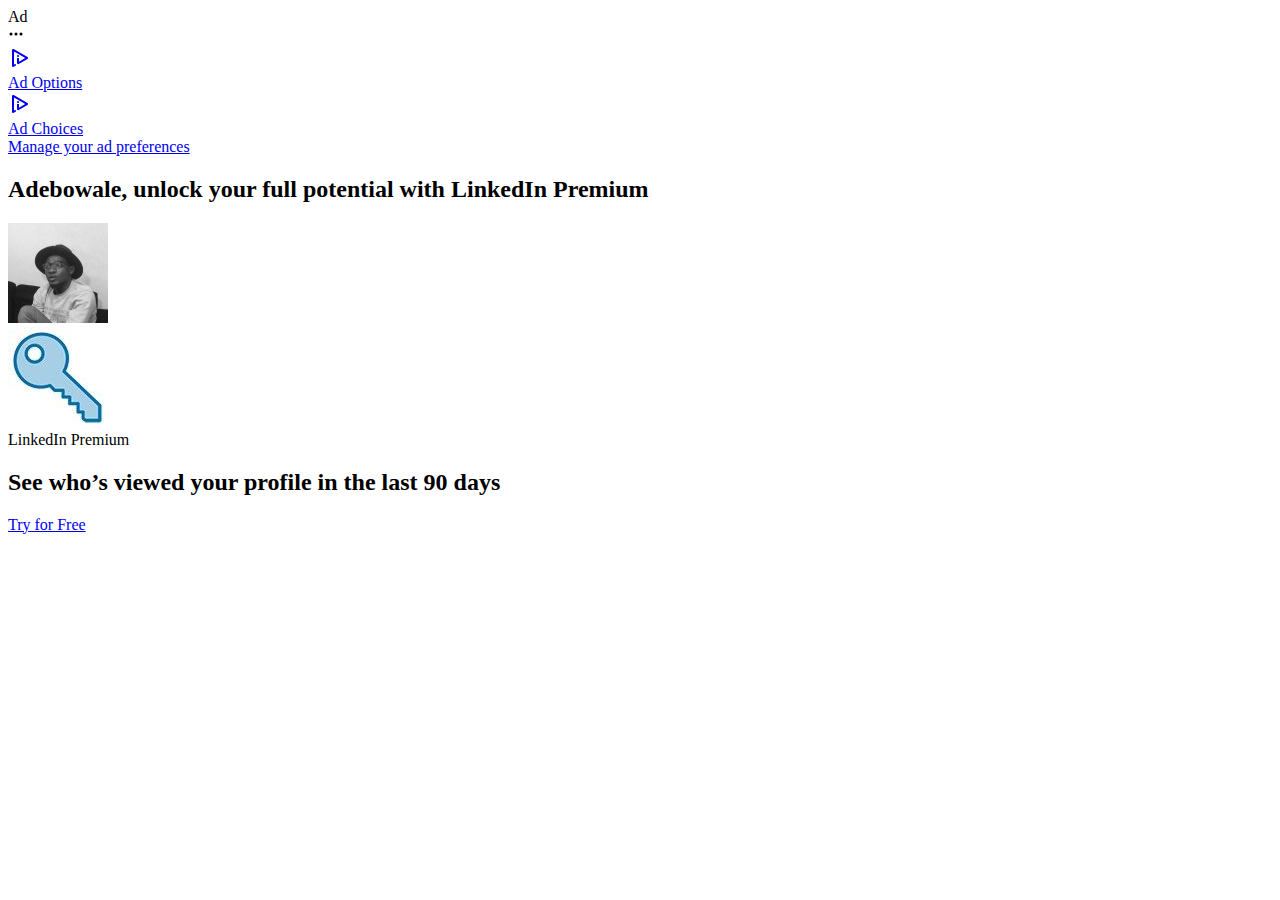
<file: bluish_files/saved_resource.html>
<!DOCTYPE html>
<!-- saved from url=(0099)https://www.linkedin.com/tscp-serving/dtag?sz=300x250&ti=1&p=1&c=1&z=home&pk=d_flagship3_feed&pz=BR -->
<html lang="en"><head><meta http-equiv="Content-Type" content="text/html; charset=UTF-8"><meta name="adType" content="spotlight-right-rail"><meta name="mode" content="PROD"><title>Open Forum</title><meta name="pageKey" content="d_flagship3_feed"><meta name="impressionTrackingCode" content="[base64]"><link rel="stylesheet" type="text/css" href="./6qtl9jelsdspsqrm6ybacy76o"></head><body><main id="ads-container" class="SIZE_300_250 type da da--sl exp var-da--f300x250 exp-ac--toggle-click " data-creative="urn:li:sponsoredCreative:259632466" data-account="urn:li:sponsoredAccount:507874403" data-matched-at="1691924684005"><div class="al--tag--wrapper"><div class="al al--tag"><span class="al__label">Ad</span></div></div><div class="ac ac--dropdown "><div class="ac__container"><div class="ac__icon-row"><svg viewBox="0 0 16 16" width="16" height="16" xmlns="http://www.w3.org/2000/svg"><title>overflow-web-small</title><g><g><path d="M3,9.5A1.5,1.5,0,1,1,4.5,8,1.5,1.5,0,0,1,3,9.5ZM11.5,8A1.5,1.5,0,1,0,13,6.5,1.5,1.5,0,0,0,11.5,8Zm-5,0A1.5,1.5,0,1,0,8,6.5,1.5,1.5,0,0,0,6.5,8Z"></path></g></g></svg></div><div class="ac__label-wrapper"><a class="ac__link ac__link-semaphore" data-content-type="SAS_DYNAMIC_AD_SPOTLIGHT" data-render-ad-menu="true" target="_blank" href="https://www.linkedin.com/tscp-serving/dtag?sz=300x250&amp;ti=1&amp;p=1&amp;c=1&amp;z=home&amp;pk=d_flagship3_feed&amp;pz=BR"><div class="ac__label"><div class="ac__label-icon-wrapper"><li-icon aria-hidden="true" class="ac__label-icon" type="ad-choices-icon"><svg data-name="Layer 1" width="24" height="24" viewBox="0 0 24 24" style="fill: currentColor" class="social-icon"><path d="M10,11.1A1.1,1.1,0,1,1,11.1,10,1.1,1.1,0,0,1,10,11.1Zm9.5,0-13.8-8A1.1,1.1,0,0,0,5.1,3,1.1,1.1,0,0,0,4,4.1V19.9A1.1,1.1,0,0,0,5.1,21a1.1,1.1,0,0,0,.57-0.2l1.9-1.1A0.9,0.9,0,0,0,8,19H8a0.9,0.9,0,0,0-1.3-.76l-0.1.08A0.4,0.4,0,0,1,6,18V6a0.4,0.4,0,0,1,.54-0.3l10.3,6.1a0.3,0.3,0,0,1,0,.52L11,15.7V12H9v5a1.1,1.1,0,0,0,1.7,1l8.8-5.1A1,1,0,0,0,19.5,11.1Z"></path></svg></li-icon></div><div class="ac__label-text ac__label-text--semaphore"><div class="ac__label-title ac__label-title--semaphore">Ad Options</div></div></div></a><a class="ac__link ac__link-non-semaphore" target="_blank" href="https://www.linkedin.com/help/linkedin/answer/62931"><div class="ac__label"><div class="ac__label-icon-wrapper"><li-icon aria-hidden="true" class="ac__label-icon" type="ad-choices-icon"><svg data-name="Layer 1" width="24" height="24" viewBox="0 0 24 24" style="fill: currentColor" class="social-icon"><path d="M10,11.1A1.1,1.1,0,1,1,11.1,10,1.1,1.1,0,0,1,10,11.1Zm9.5,0-13.8-8A1.1,1.1,0,0,0,5.1,3,1.1,1.1,0,0,0,4,4.1V19.9A1.1,1.1,0,0,0,5.1,21a1.1,1.1,0,0,0,.57-0.2l1.9-1.1A0.9,0.9,0,0,0,8,19H8a0.9,0.9,0,0,0-1.3-.76l-0.1.08A0.4,0.4,0,0,1,6,18V6a0.4,0.4,0,0,1,.54-0.3l10.3,6.1a0.3,0.3,0,0,1,0,.52L11,15.7V12H9v5a1.1,1.1,0,0,0,1.7,1l8.8-5.1A1,1,0,0,0,19.5,11.1Z"></path></svg></li-icon></div><div class="ac__label-text"><div class="ac__label-title">Ad Choices</div><div class="ac__label-description">Manage your ad preferences</div></div></div></a></div></div></div><a href="https://www.linkedin.com/li/tscp/sct?trackingEvent=%5B%7B%22eventInfo%22%3A%7B%22appId%22%3A%22com.linkedin.ads.rendering.d_web%22%2C%22eventName%22%3A%22SponsoredRightRailContentActionEvent%22%2C%22topicName%22%3A%22SponsoredRightRailContentActionEvent%22%7D%2C%22eventBody%22%3A%7B%22header%22%3A%7B%22pageInstance%22%3A%7B%22trackingId%22%3A%22265c58ed-90db-4b31-b086-5758d531fa59%22%2C%22pageUrn%22%3A%22urn%3Ali%3Apage%3Ad_flagship3_feed%22%7D%2C%22version%22%3A%220.0.0%22%2C%22time%22%3A1691924684005%7D%2C%22requestHeader%22%3A%7B%22interfaceLocale%22%3A%22en-US%22%2C%22pageKey%22%3A%22d_flagship3_feed%22%7D%2C%22sponsoredEventHeader%22%3A%7B%22encryptedTrackingData%22%3A%[base64]%22%7D%7D%7D%5D&amp;csrfToken=ajax%3A8476785934556904611&amp;destinationUrl=https%3A%2F%2Fwww.linkedin.com%2Fpremium%2Fproducts%3Ffamily%3Djss%26type%3Dpremium%26src%3Dli-dynamic%26trk%3Ddynamic_ad_mktg_jss_ha_c_PREMIUM_C_JSS_ACQ_DA_GLOBAL_EN_Core_122_163_278_Visits_ACCN_V1_May2023%26upsellOrderOrigin%3Ddynamic_ad_mktg_jss_ha_c_PREMIUM_C_JSS_ACQ_DA_GLOBAL_EN_Core_122_163_278_Visits_ACCN_V1_May2023%26mcid%3D7064635971991969793%26utype%3Djob" data-tracking="[base64]" class="da-card-creative-click-area" target="_blank" title="LinkedIn Premium"></a><section class="da-card-creative da-card-creative--no-border da-card-creative--mercado"><header class="da-card-creative__top-card"><div class="da-card-creative__title-container"><h2><span class="first-name">Adebowale</span>, unlock your full potential with LinkedIn Premium</h2></div></header><main class="da-card-creative__image-brand"><section class="da-card-creative__pic-container"><img src="./1663438575526" class="da-card-creative__profile-image" alt="Adebowale"><div class="da-card-creative__entity-image"><a href="https://www.linkedin.com/li/tscp/sct?trackingEvent=%5B%7B%22eventInfo%22%3A%7B%22appId%22%3A%22com.linkedin.ads.rendering.d_web%22%2C%22eventName%22%3A%22SponsoredRightRailContentActionEvent%22%2C%22topicName%22%3A%22SponsoredRightRailContentActionEvent%22%7D%2C%22eventBody%22%3A%7B%22header%22%3A%7B%22pageInstance%22%3A%7B%22trackingId%22%3A%22265c58ed-90db-4b31-b086-5758d531fa59%22%2C%22pageUrn%22%3A%22urn%3Ali%3Apage%3Ad_flagship3_feed%22%7D%2C%22version%22%3A%220.0.0%22%2C%22time%22%3A1691924684005%7D%2C%22requestHeader%22%3A%7B%22interfaceLocale%22%3A%22en-US%22%2C%22pageKey%22%3A%22d_flagship3_feed%22%7D%2C%22sponsoredEventHeader%22%3A%7B%22encryptedTrackingData%22%3A%[base64]%22%7D%7D%7D%5D&amp;csrfToken=ajax%3A8476785934556904611&amp;destinationUrl=https%3A%2F%2Fwww.linkedin.com%2Fpremium%2Fproducts%3Ffamily%3Djss%26type%3Dpremium%26src%3Dli-dynamic%26trk%3Ddynamic_ad_mktg_jss_ha_c_PREMIUM_C_JSS_ACQ_DA_GLOBAL_EN_Core_122_163_278_Visits_ACCN_V1_May2023%26upsellOrderOrigin%3Ddynamic_ad_mktg_jss_ha_c_PREMIUM_C_JSS_ACQ_DA_GLOBAL_EN_Core_122_163_278_Visits_ACCN_V1_May2023%26mcid%3D7064635971991969793%26utype%3Djob" data-tracking="[base64]" class="da-card-creative__entity-image-link" target="_blank"><img src="./1684342241467" alt="LinkedIn Premium"></a><div role="tooltip" class="da-card-creative__entity-image-tooltip">LinkedIn Premium</div></div></section></main><div class="da-card-creative-wrapper"><section class="da-card-creative__bottom-card"><div class="da-card-creative__title-container"><h2>See who’s viewed your profile in the last 90 days</h2></div></section><section class="da-card-creative__button-wrapper"><a target="_blank" title="Try for Free" href="https://www.linkedin.com/li/tscp/sct?trackingEvent=%5B%7B%22eventInfo%22%3A%7B%22appId%22%3A%22com.linkedin.ads.rendering.d_web%22%2C%22eventName%22%3A%22SponsoredRightRailContentActionEvent%22%2C%22topicName%22%3A%22SponsoredRightRailContentActionEvent%22%7D%2C%22eventBody%22%3A%7B%22header%22%3A%7B%22pageInstance%22%3A%7B%22trackingId%22%3A%22265c58ed-90db-4b31-b086-5758d531fa59%22%2C%22pageUrn%22%3A%22urn%3Ali%3Apage%3Ad_flagship3_feed%22%7D%2C%22version%22%3A%220.0.0%22%2C%22time%22%3A1691924684005%7D%2C%22requestHeader%22%3A%7B%22interfaceLocale%22%3A%22en-US%22%2C%22pageKey%22%3A%22d_flagship3_feed%22%7D%2C%22sponsoredEventHeader%22%3A%7B%22encryptedTrackingData%22%3A%[base64]%22%7D%7D%7D%5D&amp;csrfToken=ajax%3A8476785934556904611&amp;destinationUrl=https%3A%2F%2Fwww.linkedin.com%2Fpremium%2Fproducts%3Ffamily%3Djss%26type%3Dpremium%26src%3Dli-dynamic%26trk%3Ddynamic_ad_mktg_jss_ha_c_PREMIUM_C_JSS_ACQ_DA_GLOBAL_EN_Core_122_163_278_Visits_ACCN_V1_May2023%26upsellOrderOrigin%3Ddynamic_ad_mktg_jss_ha_c_PREMIUM_C_JSS_ACQ_DA_GLOBAL_EN_Core_122_163_278_Visits_ACCN_V1_May2023%26mcid%3D7064635971991969793%26utype%3Djob" data-tracking="[base64]" class="da-card-creative__button">Try for Free</a></section></div></section></main><script src="./bnc9gnd649xduc2k23bywss65" async="async"></script><script src="./5b4owjfhsg5cqobgvb1xb52k4" async="async"></script><script src="./ar8l4onmhesc4j32bx1xuy841" async="async"></script><script src="./58xdr5ie5np3505tr6zp1d4yf" defer="defer"></script><script src="./951i009goq6o0pezdfx1s5cox" defer="defer"></script>
</body></html>
</file>
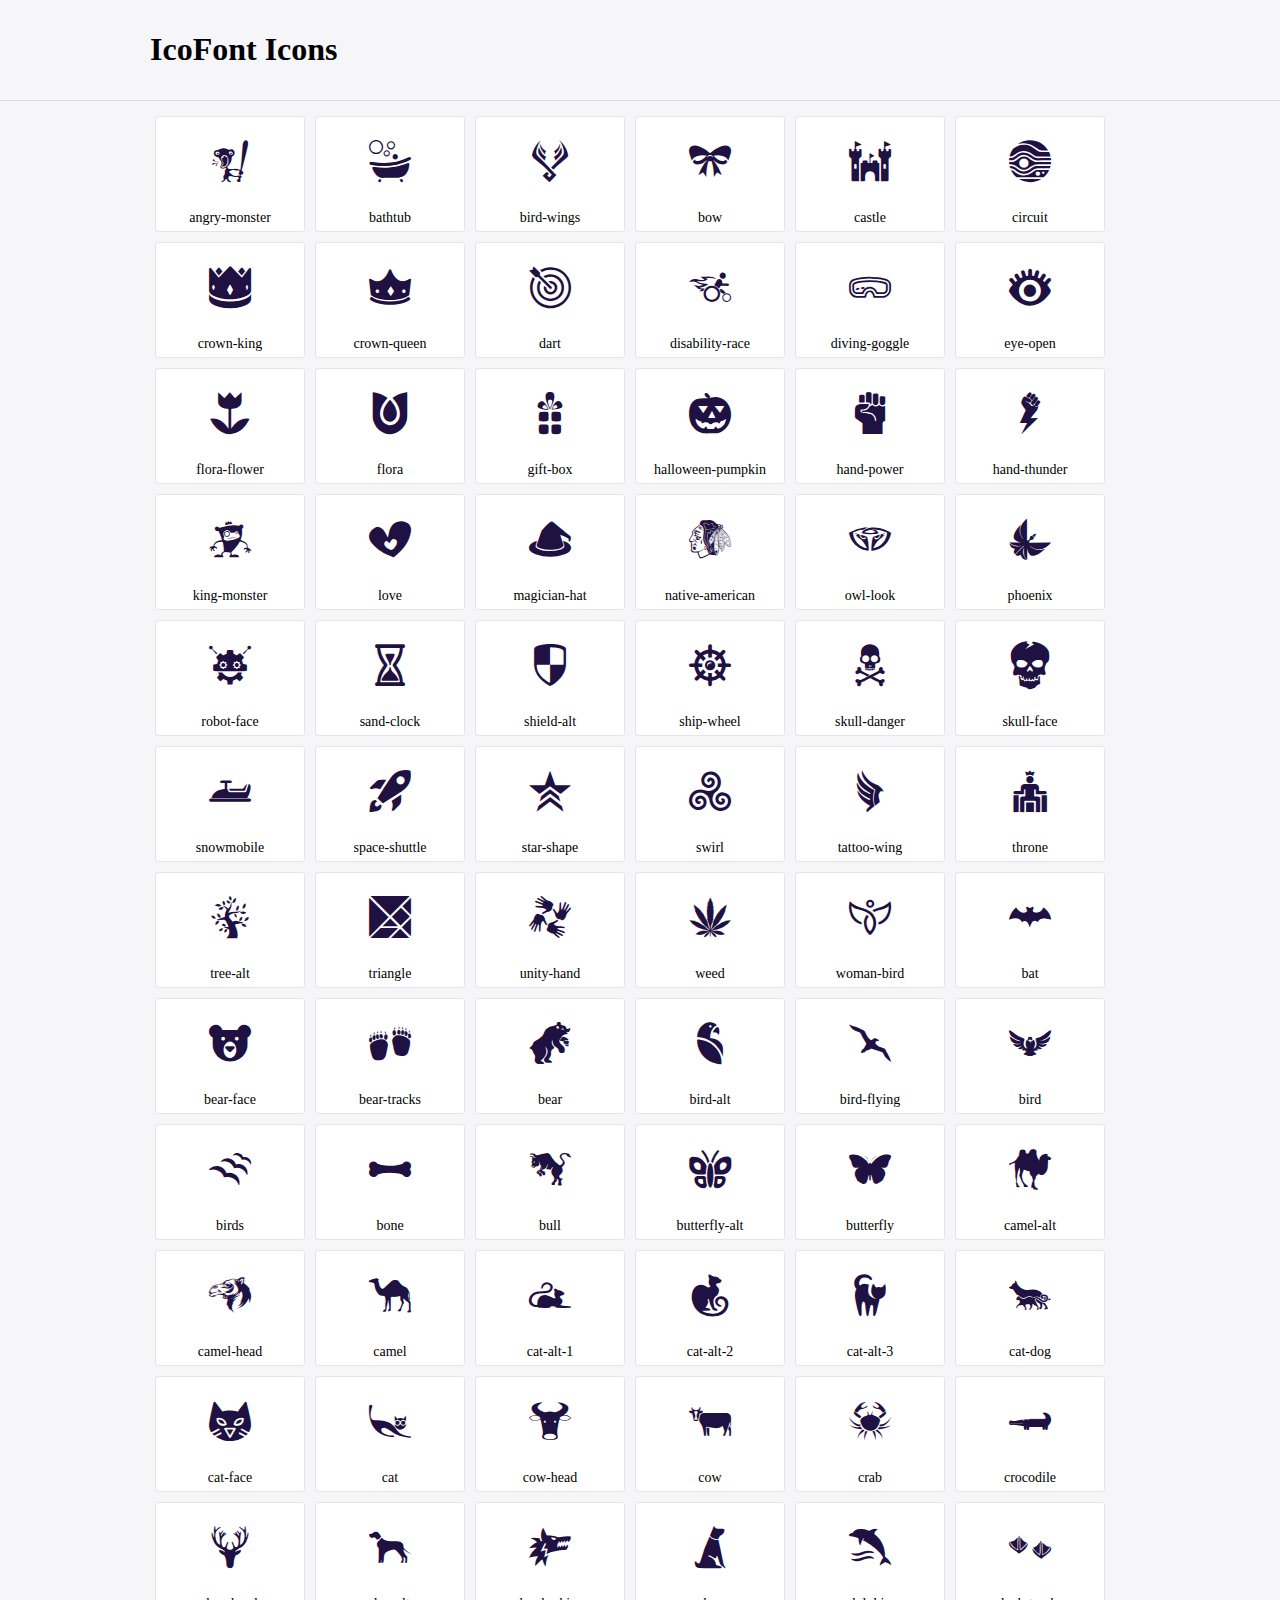
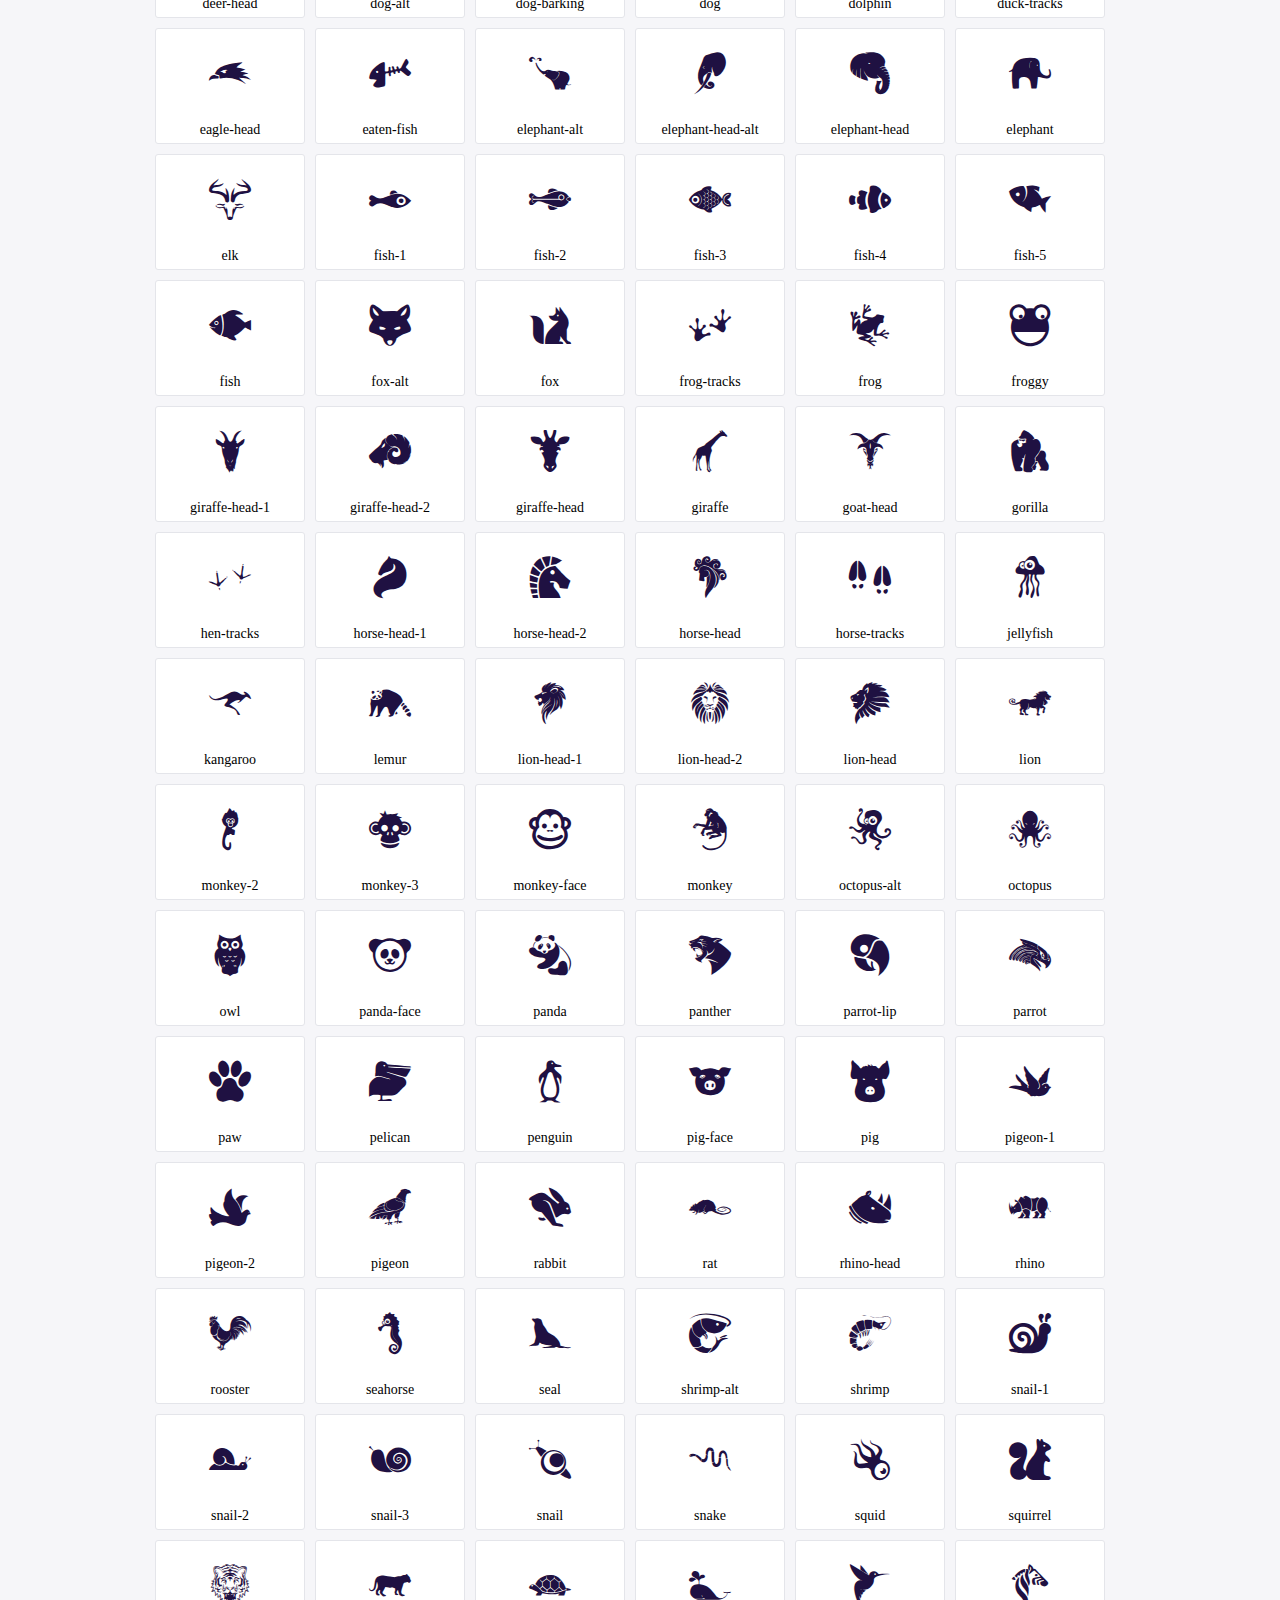
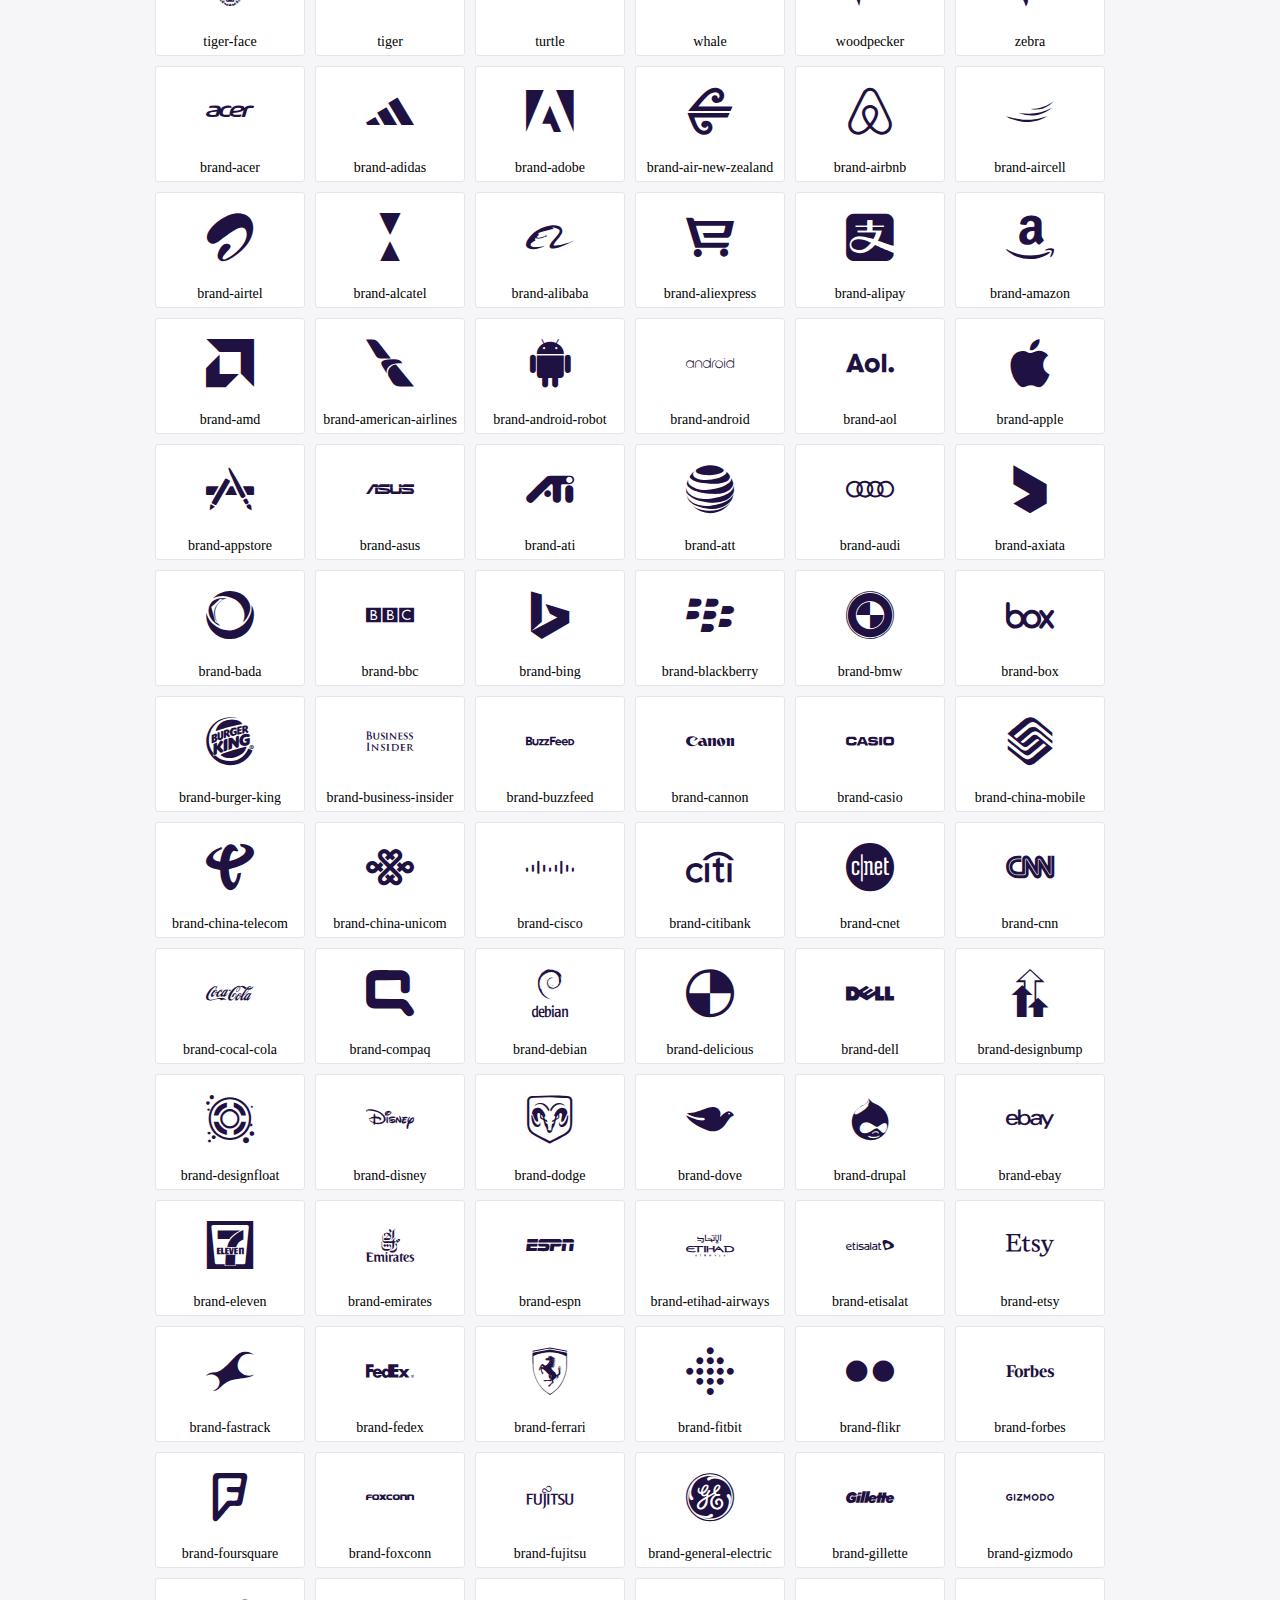
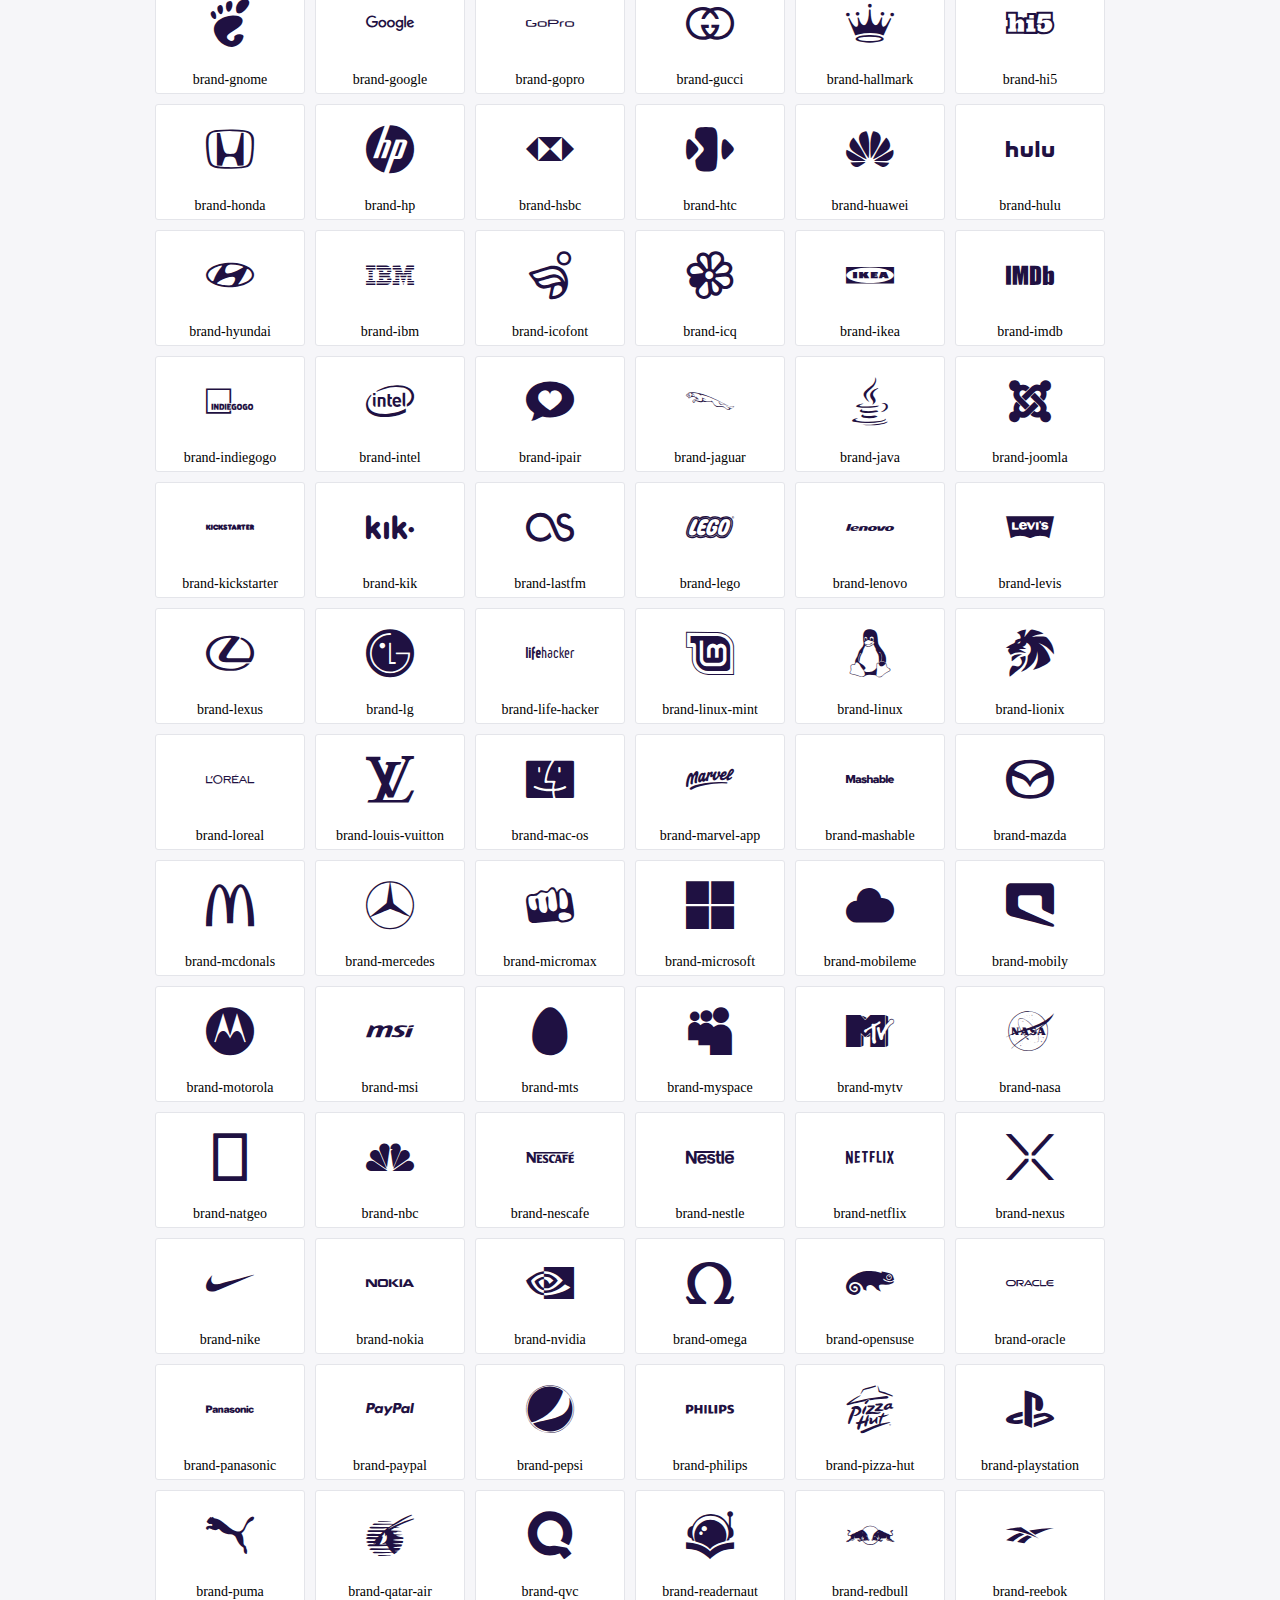
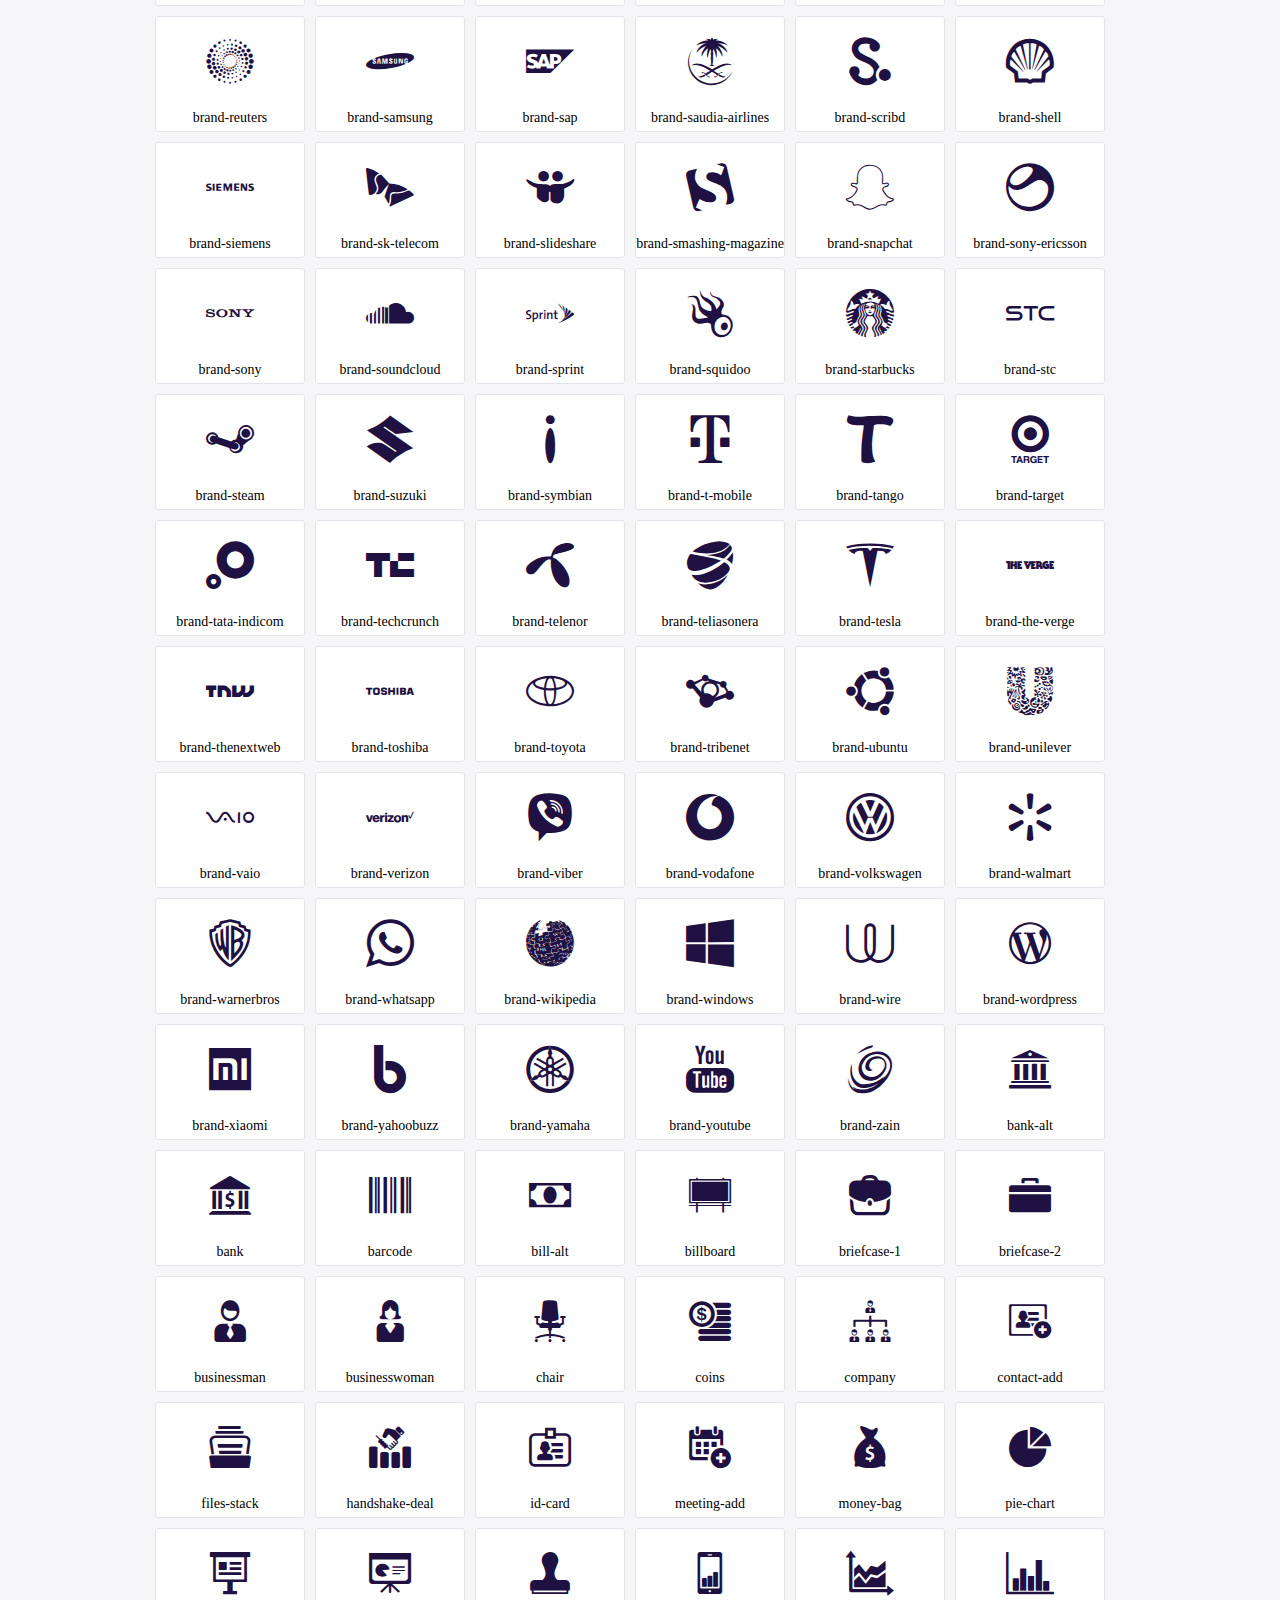
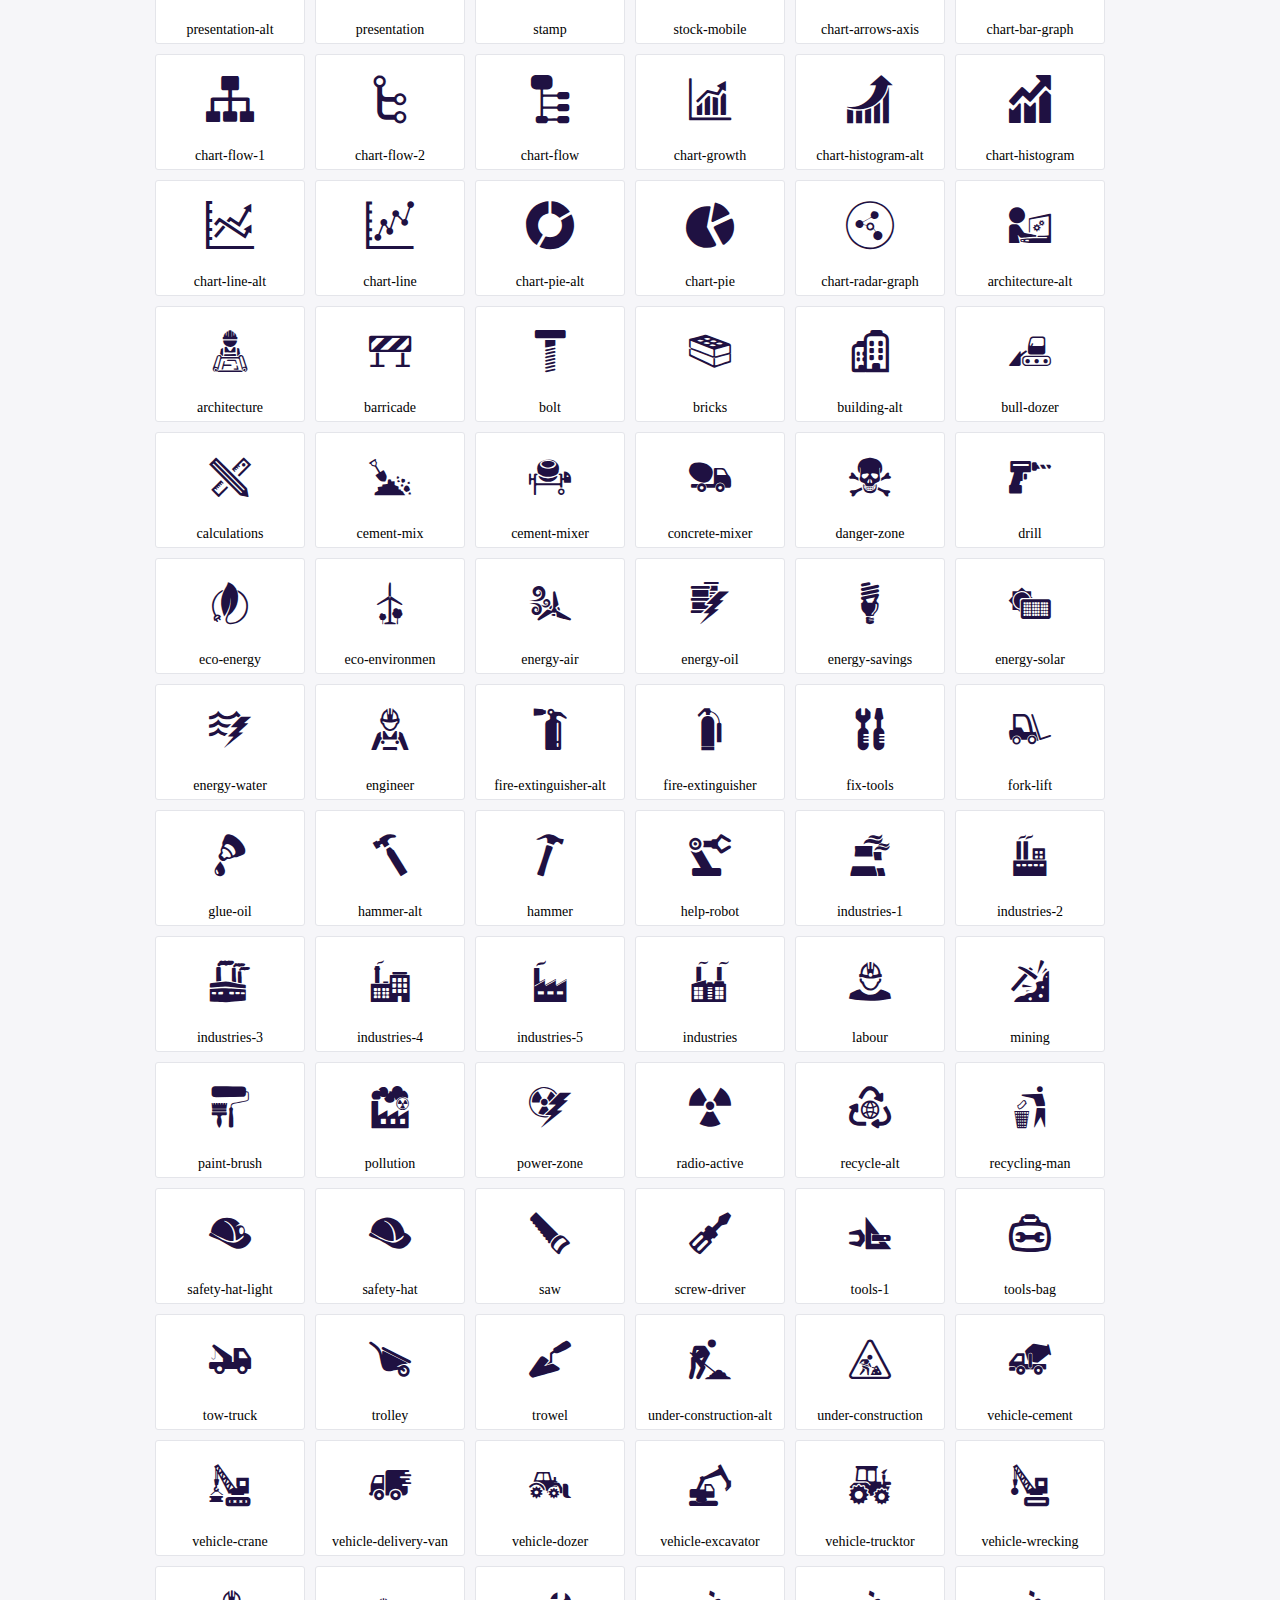
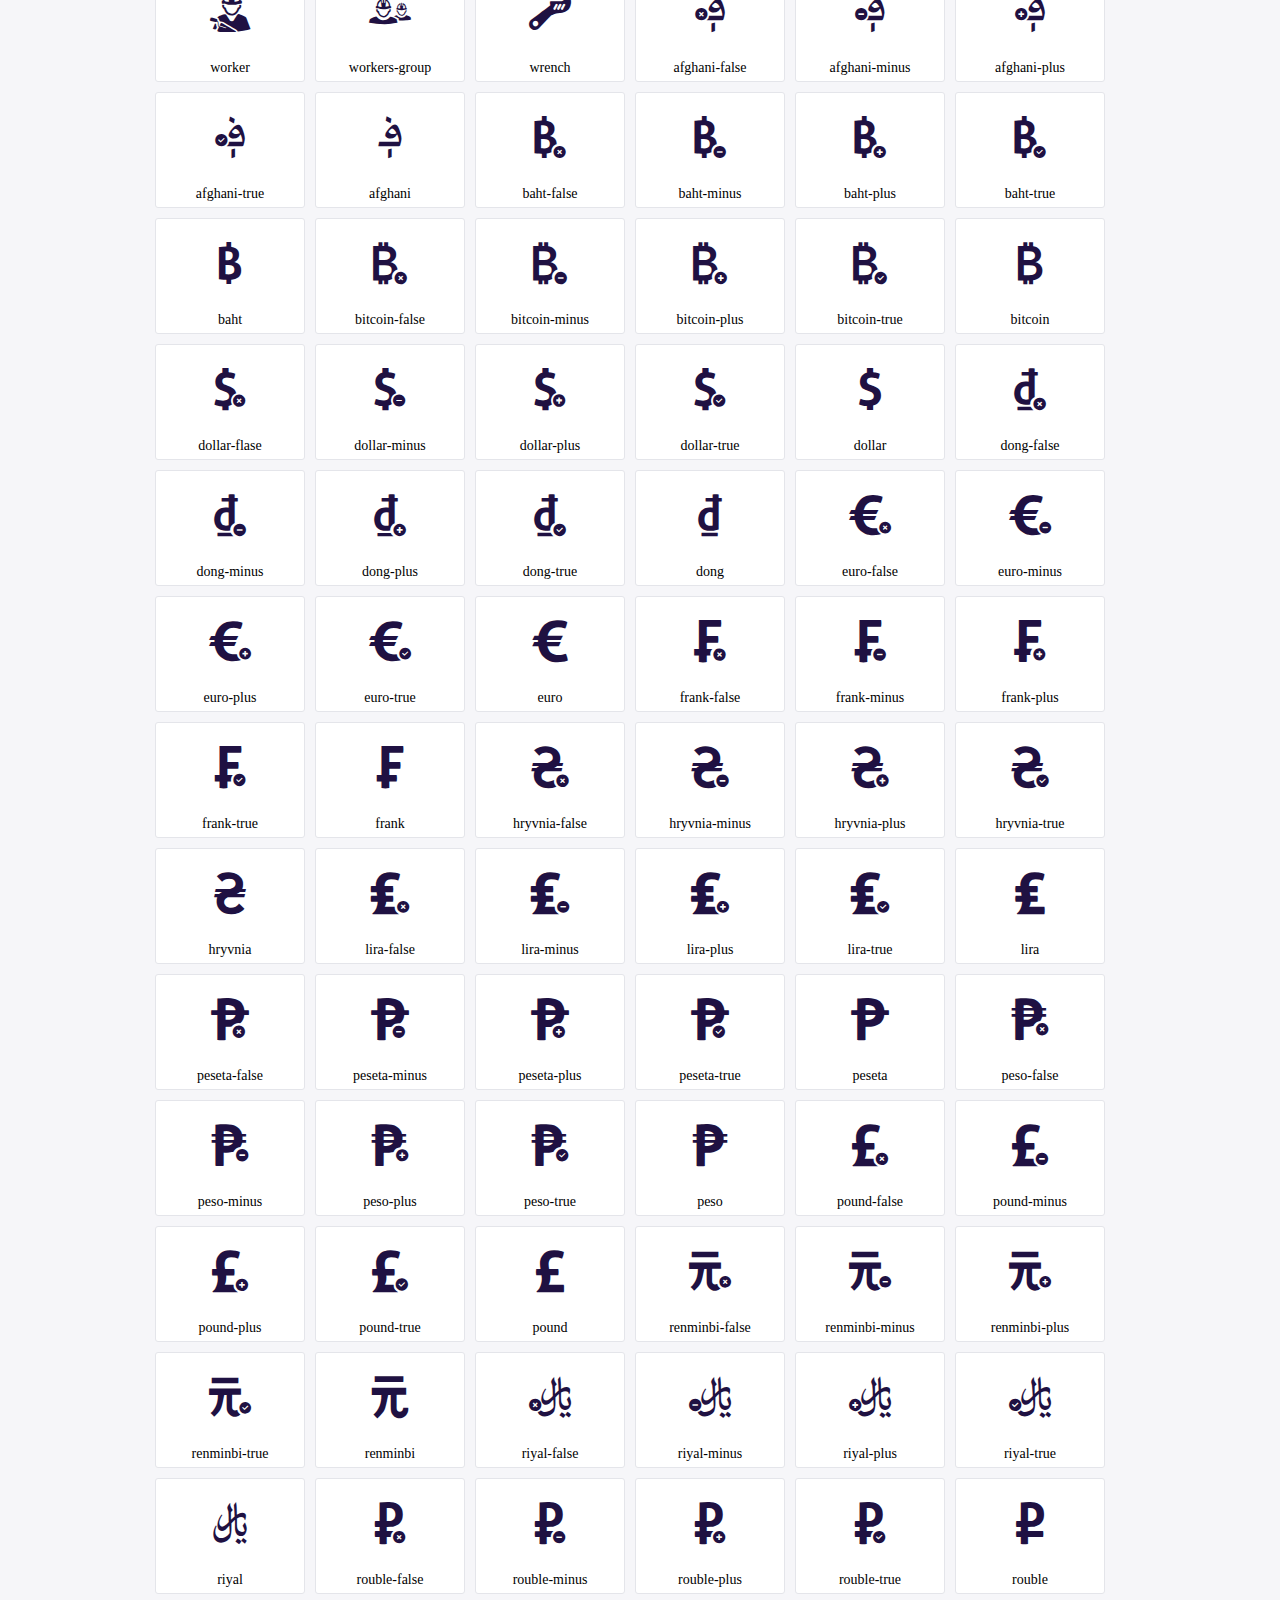
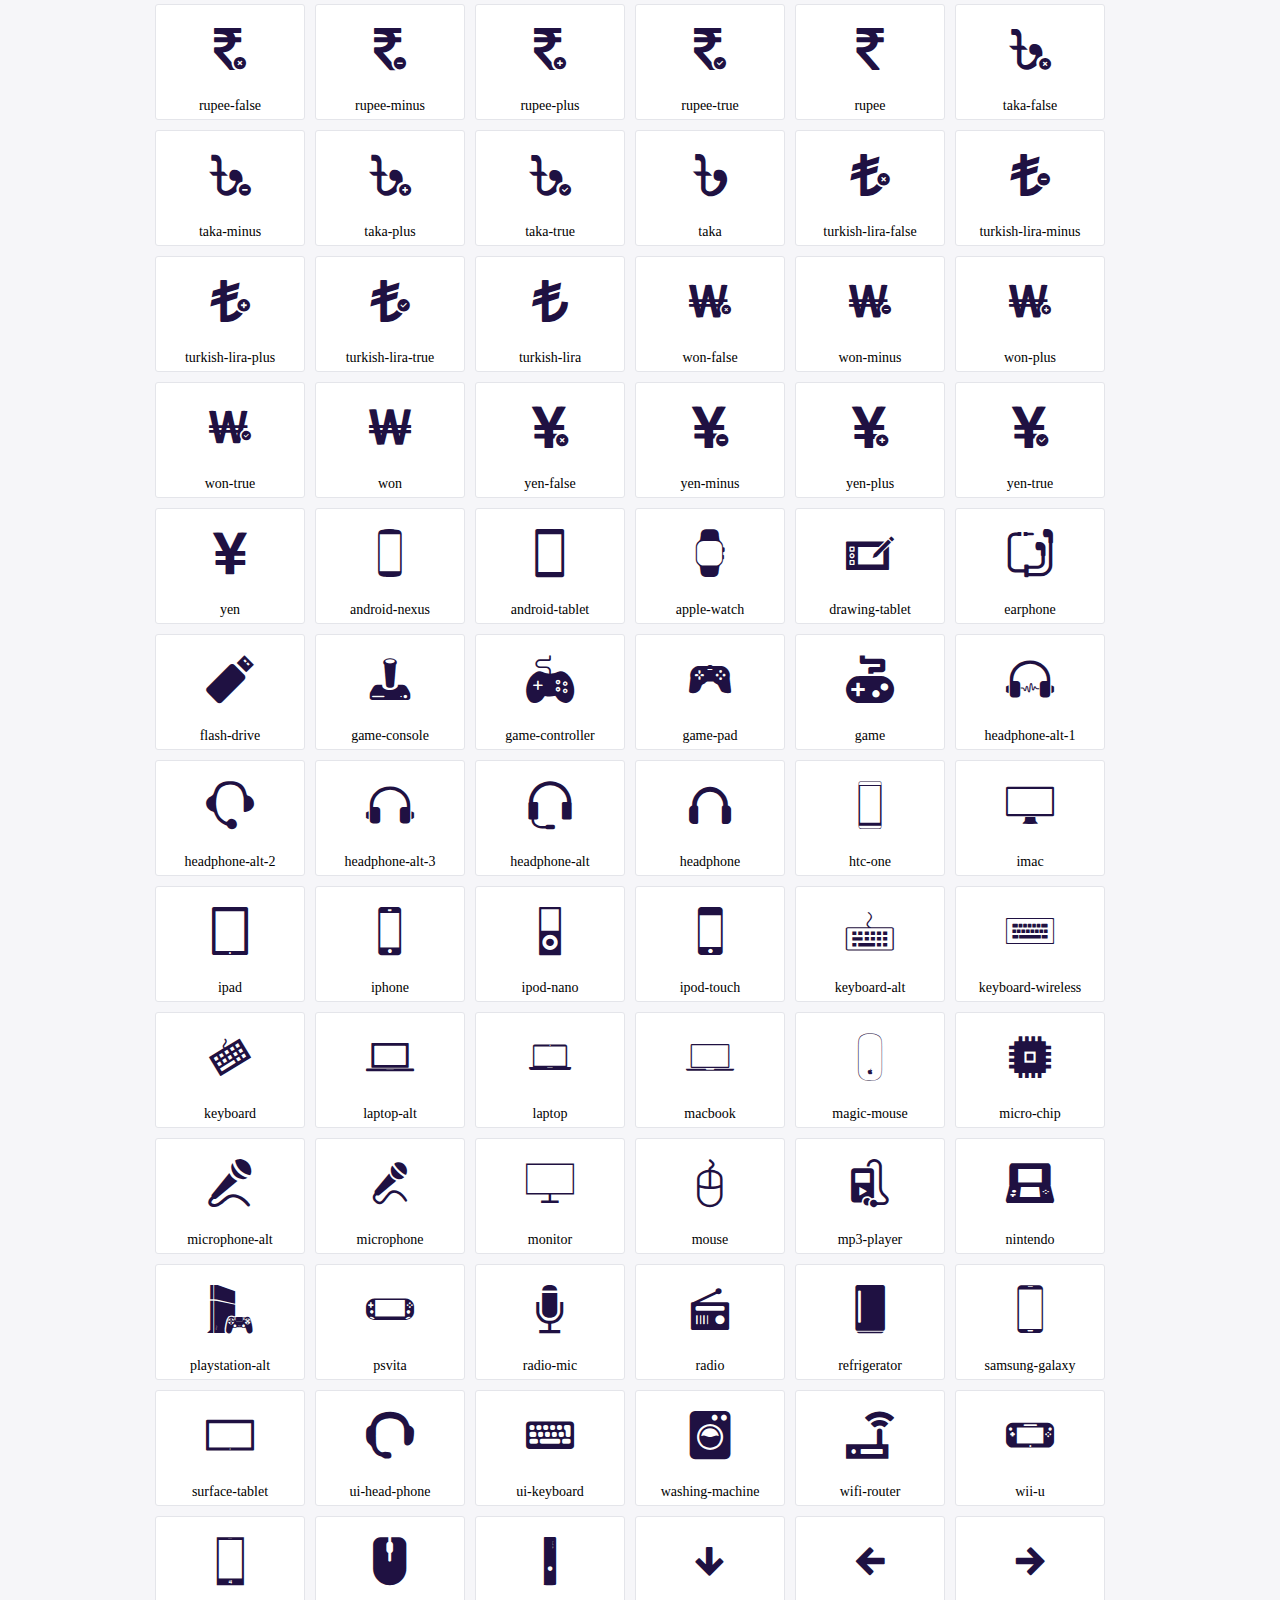
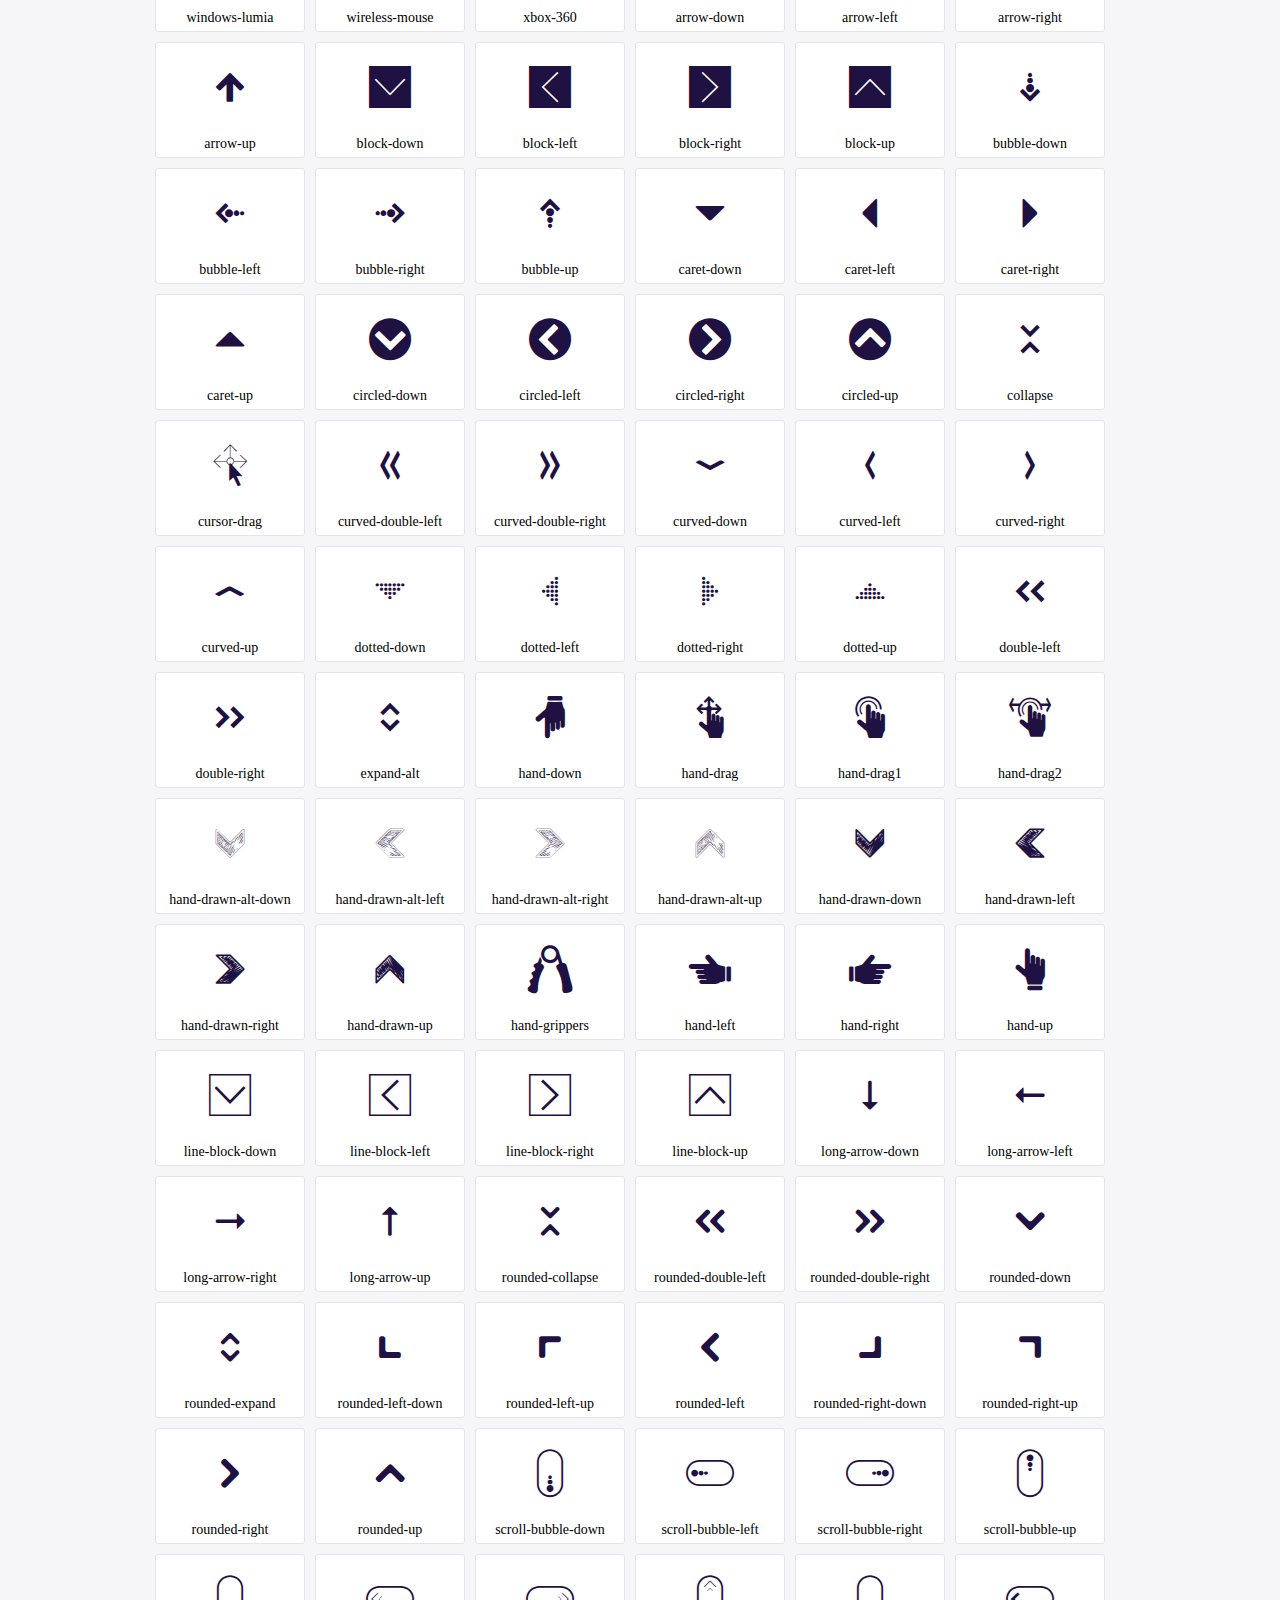
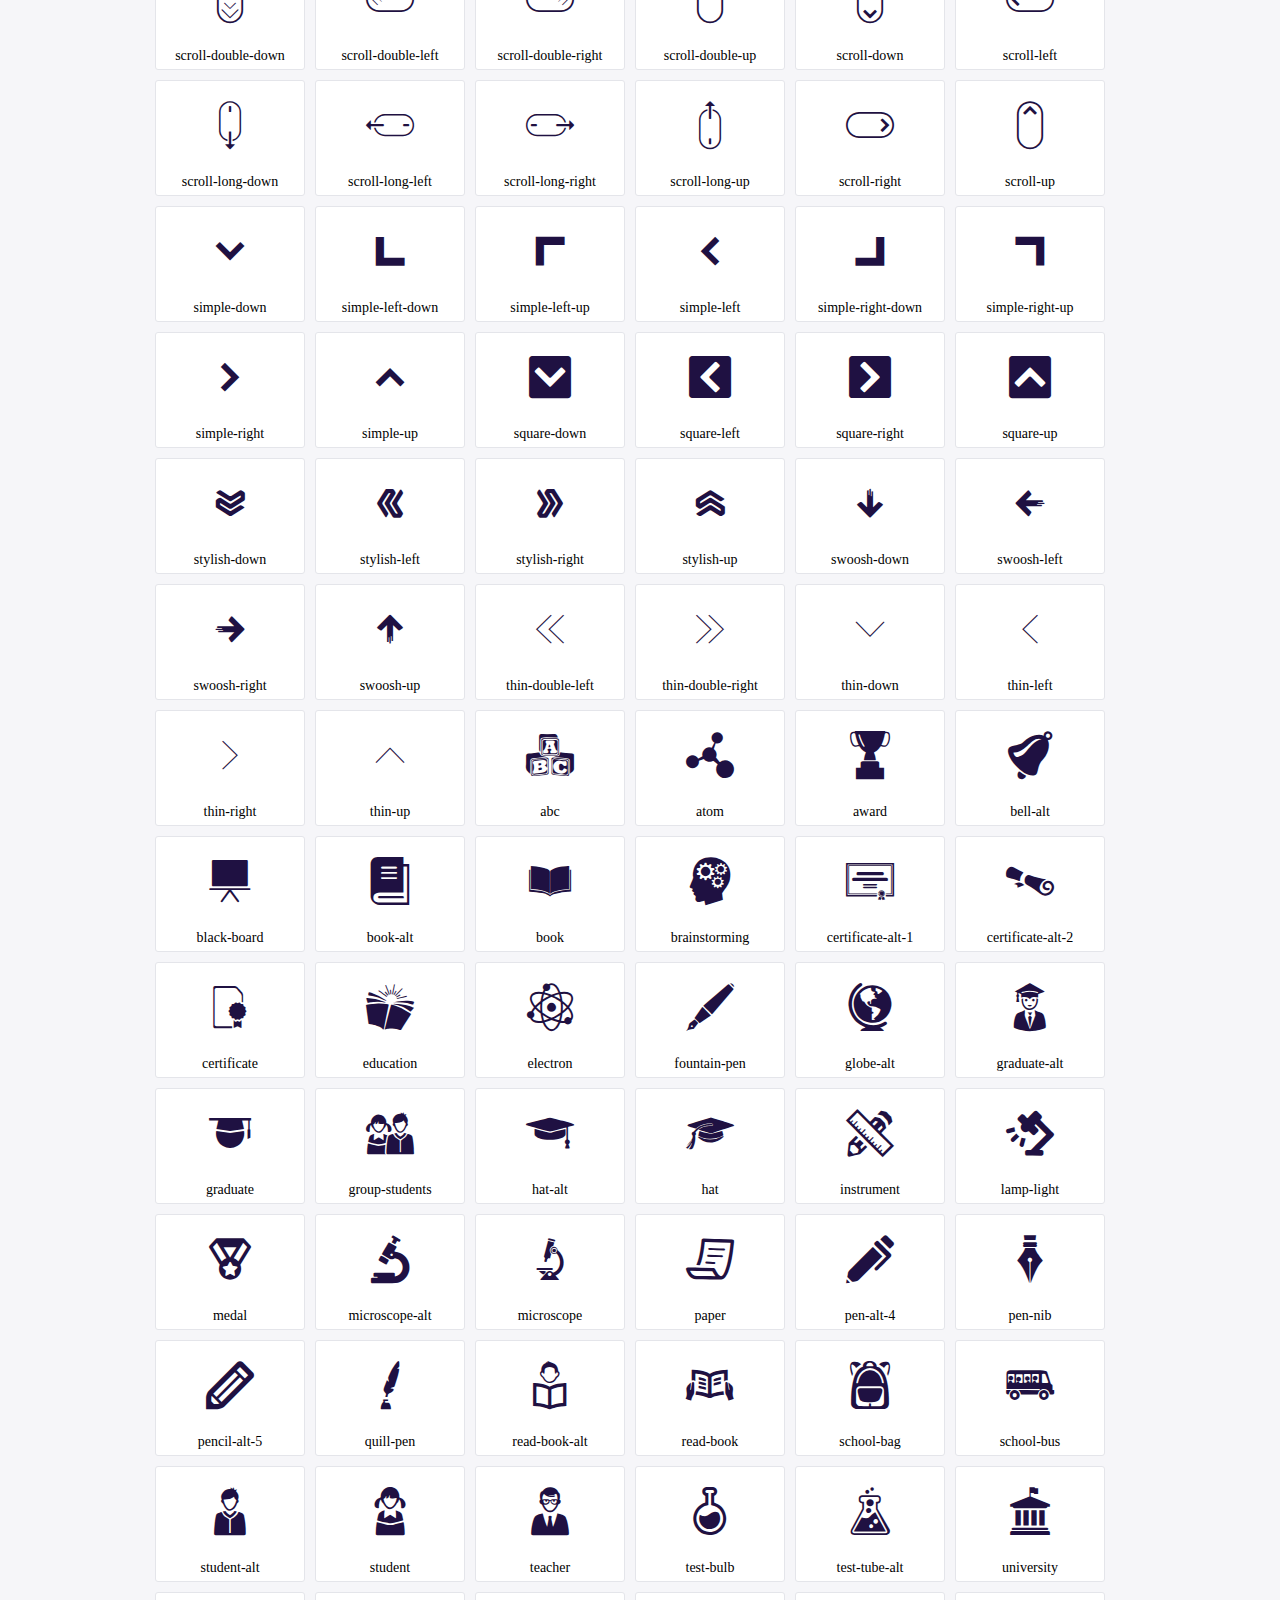
<file: icofont/demo.html>
<!DOCTYPE html>
	<html>
	<head>
		<meta charset="utf-8">
		<title>Examples | IcoFont</title>
		<link rel="stylesheet" type="text/css" href="./icofont.min.css">
		<style type="text/css">
			body {
				margin: 0;
				padding: 0;
				background: #F6F6F9;
			}
			.header {
				border-bottom: 1px solid #DCDCE1;
				padding: 10px 0;
				margin-bottom: 10px;
			}
			.container {
				width: 980px;
				margin: 0 auto;
			}
			.ico-title {
				font-size: 2em;
			}
			.iconlist {
				margin: 0;
				padding: 0;
				list-style: none;
				text-align: center;
				width: 100%;
				display: flex;
				flex-wrap: wrap;
				flex-direction: row;
			}
			.iconlist li {
				position: relative;
				margin: 5px;
				width: 150px;
				cursor: pointer;
			}
			.iconlist li .icon-holder {
				position: relative;
				text-align: center;
				border-radius: 3px;
				overflow: hidden;
				padding-bottom: 5px;
				background: #ffffff;
				border: 1px solid #E4E5EA;
				transition: all 0.2s linear 0s;
			}
			.iconlist li .icon-holder:hover {
				background: #00C3DA;
				color: #ffffff;
			}
			.iconlist li .icon-holder:hover .icon i {
				color: #ffffff;
			}
			.iconlist li .icon-holder .icon {
				padding: 20px;
				text-align: center;
			}
			.iconlist li .icon-holder .icon i {
				font-size: 3em;
				color: #1F1142;
			}
			.iconlist li .icon-holder span {
				font-size: 14px;
				display: block;
				margin-top: 5px;
				border-radius: 3px;
			}
		</style>
	</head>
	<body>
	<div class="header">
		<div class="container">
			<h1 class="ico-title"> IcoFont Icons </h1>
		</div>
	</div>
	<div class="container">
		<ul class="iconlist">
		
		<li>
			<div class="icon-holder">
				<div class="icon"> 
					<i class="icofont-angry-monster"></i>
				</div> 
				<span> angry-monster </span>
			</div>
		</li>
		
		<li>
			<div class="icon-holder">
				<div class="icon"> 
					<i class="icofont-bathtub"></i>
				</div> 
				<span> bathtub </span>
			</div>
		</li>
		
		<li>
			<div class="icon-holder">
				<div class="icon"> 
					<i class="icofont-bird-wings"></i>
				</div> 
				<span> bird-wings </span>
			</div>
		</li>
		
		<li>
			<div class="icon-holder">
				<div class="icon"> 
					<i class="icofont-bow"></i>
				</div> 
				<span> bow </span>
			</div>
		</li>
		
		<li>
			<div class="icon-holder">
				<div class="icon"> 
					<i class="icofont-castle"></i>
				</div> 
				<span> castle </span>
			</div>
		</li>
		
		<li>
			<div class="icon-holder">
				<div class="icon"> 
					<i class="icofont-circuit"></i>
				</div> 
				<span> circuit </span>
			</div>
		</li>
		
		<li>
			<div class="icon-holder">
				<div class="icon"> 
					<i class="icofont-crown-king"></i>
				</div> 
				<span> crown-king </span>
			</div>
		</li>
		
		<li>
			<div class="icon-holder">
				<div class="icon"> 
					<i class="icofont-crown-queen"></i>
				</div> 
				<span> crown-queen </span>
			</div>
		</li>
		
		<li>
			<div class="icon-holder">
				<div class="icon"> 
					<i class="icofont-dart"></i>
				</div> 
				<span> dart </span>
			</div>
		</li>
		
		<li>
			<div class="icon-holder">
				<div class="icon"> 
					<i class="icofont-disability-race"></i>
				</div> 
				<span> disability-race </span>
			</div>
		</li>
		
		<li>
			<div class="icon-holder">
				<div class="icon"> 
					<i class="icofont-diving-goggle"></i>
				</div> 
				<span> diving-goggle </span>
			</div>
		</li>
		
		<li>
			<div class="icon-holder">
				<div class="icon"> 
					<i class="icofont-eye-open"></i>
				</div> 
				<span> eye-open </span>
			</div>
		</li>
		
		<li>
			<div class="icon-holder">
				<div class="icon"> 
					<i class="icofont-flora-flower"></i>
				</div> 
				<span> flora-flower </span>
			</div>
		</li>
		
		<li>
			<div class="icon-holder">
				<div class="icon"> 
					<i class="icofont-flora"></i>
				</div> 
				<span> flora </span>
			</div>
		</li>
		
		<li>
			<div class="icon-holder">
				<div class="icon"> 
					<i class="icofont-gift-box"></i>
				</div> 
				<span> gift-box </span>
			</div>
		</li>
		
		<li>
			<div class="icon-holder">
				<div class="icon"> 
					<i class="icofont-halloween-pumpkin"></i>
				</div> 
				<span> halloween-pumpkin </span>
			</div>
		</li>
		
		<li>
			<div class="icon-holder">
				<div class="icon"> 
					<i class="icofont-hand-power"></i>
				</div> 
				<span> hand-power </span>
			</div>
		</li>
		
		<li>
			<div class="icon-holder">
				<div class="icon"> 
					<i class="icofont-hand-thunder"></i>
				</div> 
				<span> hand-thunder </span>
			</div>
		</li>
		
		<li>
			<div class="icon-holder">
				<div class="icon"> 
					<i class="icofont-king-monster"></i>
				</div> 
				<span> king-monster </span>
			</div>
		</li>
		
		<li>
			<div class="icon-holder">
				<div class="icon"> 
					<i class="icofont-love"></i>
				</div> 
				<span> love </span>
			</div>
		</li>
		
		<li>
			<div class="icon-holder">
				<div class="icon"> 
					<i class="icofont-magician-hat"></i>
				</div> 
				<span> magician-hat </span>
			</div>
		</li>
		
		<li>
			<div class="icon-holder">
				<div class="icon"> 
					<i class="icofont-native-american"></i>
				</div> 
				<span> native-american </span>
			</div>
		</li>
		
		<li>
			<div class="icon-holder">
				<div class="icon"> 
					<i class="icofont-owl-look"></i>
				</div> 
				<span> owl-look </span>
			</div>
		</li>
		
		<li>
			<div class="icon-holder">
				<div class="icon"> 
					<i class="icofont-phoenix"></i>
				</div> 
				<span> phoenix </span>
			</div>
		</li>
		
		<li>
			<div class="icon-holder">
				<div class="icon"> 
					<i class="icofont-robot-face"></i>
				</div> 
				<span> robot-face </span>
			</div>
		</li>
		
		<li>
			<div class="icon-holder">
				<div class="icon"> 
					<i class="icofont-sand-clock"></i>
				</div> 
				<span> sand-clock </span>
			</div>
		</li>
		
		<li>
			<div class="icon-holder">
				<div class="icon"> 
					<i class="icofont-shield-alt"></i>
				</div> 
				<span> shield-alt </span>
			</div>
		</li>
		
		<li>
			<div class="icon-holder">
				<div class="icon"> 
					<i class="icofont-ship-wheel"></i>
				</div> 
				<span> ship-wheel </span>
			</div>
		</li>
		
		<li>
			<div class="icon-holder">
				<div class="icon"> 
					<i class="icofont-skull-danger"></i>
				</div> 
				<span> skull-danger </span>
			</div>
		</li>
		
		<li>
			<div class="icon-holder">
				<div class="icon"> 
					<i class="icofont-skull-face"></i>
				</div> 
				<span> skull-face </span>
			</div>
		</li>
		
		<li>
			<div class="icon-holder">
				<div class="icon"> 
					<i class="icofont-snowmobile"></i>
				</div> 
				<span> snowmobile </span>
			</div>
		</li>
		
		<li>
			<div class="icon-holder">
				<div class="icon"> 
					<i class="icofont-space-shuttle"></i>
				</div> 
				<span> space-shuttle </span>
			</div>
		</li>
		
		<li>
			<div class="icon-holder">
				<div class="icon"> 
					<i class="icofont-star-shape"></i>
				</div> 
				<span> star-shape </span>
			</div>
		</li>
		
		<li>
			<div class="icon-holder">
				<div class="icon"> 
					<i class="icofont-swirl"></i>
				</div> 
				<span> swirl </span>
			</div>
		</li>
		
		<li>
			<div class="icon-holder">
				<div class="icon"> 
					<i class="icofont-tattoo-wing"></i>
				</div> 
				<span> tattoo-wing </span>
			</div>
		</li>
		
		<li>
			<div class="icon-holder">
				<div class="icon"> 
					<i class="icofont-throne"></i>
				</div> 
				<span> throne </span>
			</div>
		</li>
		
		<li>
			<div class="icon-holder">
				<div class="icon"> 
					<i class="icofont-tree-alt"></i>
				</div> 
				<span> tree-alt </span>
			</div>
		</li>
		
		<li>
			<div class="icon-holder">
				<div class="icon"> 
					<i class="icofont-triangle"></i>
				</div> 
				<span> triangle </span>
			</div>
		</li>
		
		<li>
			<div class="icon-holder">
				<div class="icon"> 
					<i class="icofont-unity-hand"></i>
				</div> 
				<span> unity-hand </span>
			</div>
		</li>
		
		<li>
			<div class="icon-holder">
				<div class="icon"> 
					<i class="icofont-weed"></i>
				</div> 
				<span> weed </span>
			</div>
		</li>
		
		<li>
			<div class="icon-holder">
				<div class="icon"> 
					<i class="icofont-woman-bird"></i>
				</div> 
				<span> woman-bird </span>
			</div>
		</li>
		
		<li>
			<div class="icon-holder">
				<div class="icon"> 
					<i class="icofont-bat"></i>
				</div> 
				<span> bat </span>
			</div>
		</li>
		
		<li>
			<div class="icon-holder">
				<div class="icon"> 
					<i class="icofont-bear-face"></i>
				</div> 
				<span> bear-face </span>
			</div>
		</li>
		
		<li>
			<div class="icon-holder">
				<div class="icon"> 
					<i class="icofont-bear-tracks"></i>
				</div> 
				<span> bear-tracks </span>
			</div>
		</li>
		
		<li>
			<div class="icon-holder">
				<div class="icon"> 
					<i class="icofont-bear"></i>
				</div> 
				<span> bear </span>
			</div>
		</li>
		
		<li>
			<div class="icon-holder">
				<div class="icon"> 
					<i class="icofont-bird-alt"></i>
				</div> 
				<span> bird-alt </span>
			</div>
		</li>
		
		<li>
			<div class="icon-holder">
				<div class="icon"> 
					<i class="icofont-bird-flying"></i>
				</div> 
				<span> bird-flying </span>
			</div>
		</li>
		
		<li>
			<div class="icon-holder">
				<div class="icon"> 
					<i class="icofont-bird"></i>
				</div> 
				<span> bird </span>
			</div>
		</li>
		
		<li>
			<div class="icon-holder">
				<div class="icon"> 
					<i class="icofont-birds"></i>
				</div> 
				<span> birds </span>
			</div>
		</li>
		
		<li>
			<div class="icon-holder">
				<div class="icon"> 
					<i class="icofont-bone"></i>
				</div> 
				<span> bone </span>
			</div>
		</li>
		
		<li>
			<div class="icon-holder">
				<div class="icon"> 
					<i class="icofont-bull"></i>
				</div> 
				<span> bull </span>
			</div>
		</li>
		
		<li>
			<div class="icon-holder">
				<div class="icon"> 
					<i class="icofont-butterfly-alt"></i>
				</div> 
				<span> butterfly-alt </span>
			</div>
		</li>
		
		<li>
			<div class="icon-holder">
				<div class="icon"> 
					<i class="icofont-butterfly"></i>
				</div> 
				<span> butterfly </span>
			</div>
		</li>
		
		<li>
			<div class="icon-holder">
				<div class="icon"> 
					<i class="icofont-camel-alt"></i>
				</div> 
				<span> camel-alt </span>
			</div>
		</li>
		
		<li>
			<div class="icon-holder">
				<div class="icon"> 
					<i class="icofont-camel-head"></i>
				</div> 
				<span> camel-head </span>
			</div>
		</li>
		
		<li>
			<div class="icon-holder">
				<div class="icon"> 
					<i class="icofont-camel"></i>
				</div> 
				<span> camel </span>
			</div>
		</li>
		
		<li>
			<div class="icon-holder">
				<div class="icon"> 
					<i class="icofont-cat-alt-1"></i>
				</div> 
				<span> cat-alt-1 </span>
			</div>
		</li>
		
		<li>
			<div class="icon-holder">
				<div class="icon"> 
					<i class="icofont-cat-alt-2"></i>
				</div> 
				<span> cat-alt-2 </span>
			</div>
		</li>
		
		<li>
			<div class="icon-holder">
				<div class="icon"> 
					<i class="icofont-cat-alt-3"></i>
				</div> 
				<span> cat-alt-3 </span>
			</div>
		</li>
		
		<li>
			<div class="icon-holder">
				<div class="icon"> 
					<i class="icofont-cat-dog"></i>
				</div> 
				<span> cat-dog </span>
			</div>
		</li>
		
		<li>
			<div class="icon-holder">
				<div class="icon"> 
					<i class="icofont-cat-face"></i>
				</div> 
				<span> cat-face </span>
			</div>
		</li>
		
		<li>
			<div class="icon-holder">
				<div class="icon"> 
					<i class="icofont-cat"></i>
				</div> 
				<span> cat </span>
			</div>
		</li>
		
		<li>
			<div class="icon-holder">
				<div class="icon"> 
					<i class="icofont-cow-head"></i>
				</div> 
				<span> cow-head </span>
			</div>
		</li>
		
		<li>
			<div class="icon-holder">
				<div class="icon"> 
					<i class="icofont-cow"></i>
				</div> 
				<span> cow </span>
			</div>
		</li>
		
		<li>
			<div class="icon-holder">
				<div class="icon"> 
					<i class="icofont-crab"></i>
				</div> 
				<span> crab </span>
			</div>
		</li>
		
		<li>
			<div class="icon-holder">
				<div class="icon"> 
					<i class="icofont-crocodile"></i>
				</div> 
				<span> crocodile </span>
			</div>
		</li>
		
		<li>
			<div class="icon-holder">
				<div class="icon"> 
					<i class="icofont-deer-head"></i>
				</div> 
				<span> deer-head </span>
			</div>
		</li>
		
		<li>
			<div class="icon-holder">
				<div class="icon"> 
					<i class="icofont-dog-alt"></i>
				</div> 
				<span> dog-alt </span>
			</div>
		</li>
		
		<li>
			<div class="icon-holder">
				<div class="icon"> 
					<i class="icofont-dog-barking"></i>
				</div> 
				<span> dog-barking </span>
			</div>
		</li>
		
		<li>
			<div class="icon-holder">
				<div class="icon"> 
					<i class="icofont-dog"></i>
				</div> 
				<span> dog </span>
			</div>
		</li>
		
		<li>
			<div class="icon-holder">
				<div class="icon"> 
					<i class="icofont-dolphin"></i>
				</div> 
				<span> dolphin </span>
			</div>
		</li>
		
		<li>
			<div class="icon-holder">
				<div class="icon"> 
					<i class="icofont-duck-tracks"></i>
				</div> 
				<span> duck-tracks </span>
			</div>
		</li>
		
		<li>
			<div class="icon-holder">
				<div class="icon"> 
					<i class="icofont-eagle-head"></i>
				</div> 
				<span> eagle-head </span>
			</div>
		</li>
		
		<li>
			<div class="icon-holder">
				<div class="icon"> 
					<i class="icofont-eaten-fish"></i>
				</div> 
				<span> eaten-fish </span>
			</div>
		</li>
		
		<li>
			<div class="icon-holder">
				<div class="icon"> 
					<i class="icofont-elephant-alt"></i>
				</div> 
				<span> elephant-alt </span>
			</div>
		</li>
		
		<li>
			<div class="icon-holder">
				<div class="icon"> 
					<i class="icofont-elephant-head-alt"></i>
				</div> 
				<span> elephant-head-alt </span>
			</div>
		</li>
		
		<li>
			<div class="icon-holder">
				<div class="icon"> 
					<i class="icofont-elephant-head"></i>
				</div> 
				<span> elephant-head </span>
			</div>
		</li>
		
		<li>
			<div class="icon-holder">
				<div class="icon"> 
					<i class="icofont-elephant"></i>
				</div> 
				<span> elephant </span>
			</div>
		</li>
		
		<li>
			<div class="icon-holder">
				<div class="icon"> 
					<i class="icofont-elk"></i>
				</div> 
				<span> elk </span>
			</div>
		</li>
		
		<li>
			<div class="icon-holder">
				<div class="icon"> 
					<i class="icofont-fish-1"></i>
				</div> 
				<span> fish-1 </span>
			</div>
		</li>
		
		<li>
			<div class="icon-holder">
				<div class="icon"> 
					<i class="icofont-fish-2"></i>
				</div> 
				<span> fish-2 </span>
			</div>
		</li>
		
		<li>
			<div class="icon-holder">
				<div class="icon"> 
					<i class="icofont-fish-3"></i>
				</div> 
				<span> fish-3 </span>
			</div>
		</li>
		
		<li>
			<div class="icon-holder">
				<div class="icon"> 
					<i class="icofont-fish-4"></i>
				</div> 
				<span> fish-4 </span>
			</div>
		</li>
		
		<li>
			<div class="icon-holder">
				<div class="icon"> 
					<i class="icofont-fish-5"></i>
				</div> 
				<span> fish-5 </span>
			</div>
		</li>
		
		<li>
			<div class="icon-holder">
				<div class="icon"> 
					<i class="icofont-fish"></i>
				</div> 
				<span> fish </span>
			</div>
		</li>
		
		<li>
			<div class="icon-holder">
				<div class="icon"> 
					<i class="icofont-fox-alt"></i>
				</div> 
				<span> fox-alt </span>
			</div>
		</li>
		
		<li>
			<div class="icon-holder">
				<div class="icon"> 
					<i class="icofont-fox"></i>
				</div> 
				<span> fox </span>
			</div>
		</li>
		
		<li>
			<div class="icon-holder">
				<div class="icon"> 
					<i class="icofont-frog-tracks"></i>
				</div> 
				<span> frog-tracks </span>
			</div>
		</li>
		
		<li>
			<div class="icon-holder">
				<div class="icon"> 
					<i class="icofont-frog"></i>
				</div> 
				<span> frog </span>
			</div>
		</li>
		
		<li>
			<div class="icon-holder">
				<div class="icon"> 
					<i class="icofont-froggy"></i>
				</div> 
				<span> froggy </span>
			</div>
		</li>
		
		<li>
			<div class="icon-holder">
				<div class="icon"> 
					<i class="icofont-giraffe-head-1"></i>
				</div> 
				<span> giraffe-head-1 </span>
			</div>
		</li>
		
		<li>
			<div class="icon-holder">
				<div class="icon"> 
					<i class="icofont-giraffe-head-2"></i>
				</div> 
				<span> giraffe-head-2 </span>
			</div>
		</li>
		
		<li>
			<div class="icon-holder">
				<div class="icon"> 
					<i class="icofont-giraffe-head"></i>
				</div> 
				<span> giraffe-head </span>
			</div>
		</li>
		
		<li>
			<div class="icon-holder">
				<div class="icon"> 
					<i class="icofont-giraffe"></i>
				</div> 
				<span> giraffe </span>
			</div>
		</li>
		
		<li>
			<div class="icon-holder">
				<div class="icon"> 
					<i class="icofont-goat-head"></i>
				</div> 
				<span> goat-head </span>
			</div>
		</li>
		
		<li>
			<div class="icon-holder">
				<div class="icon"> 
					<i class="icofont-gorilla"></i>
				</div> 
				<span> gorilla </span>
			</div>
		</li>
		
		<li>
			<div class="icon-holder">
				<div class="icon"> 
					<i class="icofont-hen-tracks"></i>
				</div> 
				<span> hen-tracks </span>
			</div>
		</li>
		
		<li>
			<div class="icon-holder">
				<div class="icon"> 
					<i class="icofont-horse-head-1"></i>
				</div> 
				<span> horse-head-1 </span>
			</div>
		</li>
		
		<li>
			<div class="icon-holder">
				<div class="icon"> 
					<i class="icofont-horse-head-2"></i>
				</div> 
				<span> horse-head-2 </span>
			</div>
		</li>
		
		<li>
			<div class="icon-holder">
				<div class="icon"> 
					<i class="icofont-horse-head"></i>
				</div> 
				<span> horse-head </span>
			</div>
		</li>
		
		<li>
			<div class="icon-holder">
				<div class="icon"> 
					<i class="icofont-horse-tracks"></i>
				</div> 
				<span> horse-tracks </span>
			</div>
		</li>
		
		<li>
			<div class="icon-holder">
				<div class="icon"> 
					<i class="icofont-jellyfish"></i>
				</div> 
				<span> jellyfish </span>
			</div>
		</li>
		
		<li>
			<div class="icon-holder">
				<div class="icon"> 
					<i class="icofont-kangaroo"></i>
				</div> 
				<span> kangaroo </span>
			</div>
		</li>
		
		<li>
			<div class="icon-holder">
				<div class="icon"> 
					<i class="icofont-lemur"></i>
				</div> 
				<span> lemur </span>
			</div>
		</li>
		
		<li>
			<div class="icon-holder">
				<div class="icon"> 
					<i class="icofont-lion-head-1"></i>
				</div> 
				<span> lion-head-1 </span>
			</div>
		</li>
		
		<li>
			<div class="icon-holder">
				<div class="icon"> 
					<i class="icofont-lion-head-2"></i>
				</div> 
				<span> lion-head-2 </span>
			</div>
		</li>
		
		<li>
			<div class="icon-holder">
				<div class="icon"> 
					<i class="icofont-lion-head"></i>
				</div> 
				<span> lion-head </span>
			</div>
		</li>
		
		<li>
			<div class="icon-holder">
				<div class="icon"> 
					<i class="icofont-lion"></i>
				</div> 
				<span> lion </span>
			</div>
		</li>
		
		<li>
			<div class="icon-holder">
				<div class="icon"> 
					<i class="icofont-monkey-2"></i>
				</div> 
				<span> monkey-2 </span>
			</div>
		</li>
		
		<li>
			<div class="icon-holder">
				<div class="icon"> 
					<i class="icofont-monkey-3"></i>
				</div> 
				<span> monkey-3 </span>
			</div>
		</li>
		
		<li>
			<div class="icon-holder">
				<div class="icon"> 
					<i class="icofont-monkey-face"></i>
				</div> 
				<span> monkey-face </span>
			</div>
		</li>
		
		<li>
			<div class="icon-holder">
				<div class="icon"> 
					<i class="icofont-monkey"></i>
				</div> 
				<span> monkey </span>
			</div>
		</li>
		
		<li>
			<div class="icon-holder">
				<div class="icon"> 
					<i class="icofont-octopus-alt"></i>
				</div> 
				<span> octopus-alt </span>
			</div>
		</li>
		
		<li>
			<div class="icon-holder">
				<div class="icon"> 
					<i class="icofont-octopus"></i>
				</div> 
				<span> octopus </span>
			</div>
		</li>
		
		<li>
			<div class="icon-holder">
				<div class="icon"> 
					<i class="icofont-owl"></i>
				</div> 
				<span> owl </span>
			</div>
		</li>
		
		<li>
			<div class="icon-holder">
				<div class="icon"> 
					<i class="icofont-panda-face"></i>
				</div> 
				<span> panda-face </span>
			</div>
		</li>
		
		<li>
			<div class="icon-holder">
				<div class="icon"> 
					<i class="icofont-panda"></i>
				</div> 
				<span> panda </span>
			</div>
		</li>
		
		<li>
			<div class="icon-holder">
				<div class="icon"> 
					<i class="icofont-panther"></i>
				</div> 
				<span> panther </span>
			</div>
		</li>
		
		<li>
			<div class="icon-holder">
				<div class="icon"> 
					<i class="icofont-parrot-lip"></i>
				</div> 
				<span> parrot-lip </span>
			</div>
		</li>
		
		<li>
			<div class="icon-holder">
				<div class="icon"> 
					<i class="icofont-parrot"></i>
				</div> 
				<span> parrot </span>
			</div>
		</li>
		
		<li>
			<div class="icon-holder">
				<div class="icon"> 
					<i class="icofont-paw"></i>
				</div> 
				<span> paw </span>
			</div>
		</li>
		
		<li>
			<div class="icon-holder">
				<div class="icon"> 
					<i class="icofont-pelican"></i>
				</div> 
				<span> pelican </span>
			</div>
		</li>
		
		<li>
			<div class="icon-holder">
				<div class="icon"> 
					<i class="icofont-penguin"></i>
				</div> 
				<span> penguin </span>
			</div>
		</li>
		
		<li>
			<div class="icon-holder">
				<div class="icon"> 
					<i class="icofont-pig-face"></i>
				</div> 
				<span> pig-face </span>
			</div>
		</li>
		
		<li>
			<div class="icon-holder">
				<div class="icon"> 
					<i class="icofont-pig"></i>
				</div> 
				<span> pig </span>
			</div>
		</li>
		
		<li>
			<div class="icon-holder">
				<div class="icon"> 
					<i class="icofont-pigeon-1"></i>
				</div> 
				<span> pigeon-1 </span>
			</div>
		</li>
		
		<li>
			<div class="icon-holder">
				<div class="icon"> 
					<i class="icofont-pigeon-2"></i>
				</div> 
				<span> pigeon-2 </span>
			</div>
		</li>
		
		<li>
			<div class="icon-holder">
				<div class="icon"> 
					<i class="icofont-pigeon"></i>
				</div> 
				<span> pigeon </span>
			</div>
		</li>
		
		<li>
			<div class="icon-holder">
				<div class="icon"> 
					<i class="icofont-rabbit"></i>
				</div> 
				<span> rabbit </span>
			</div>
		</li>
		
		<li>
			<div class="icon-holder">
				<div class="icon"> 
					<i class="icofont-rat"></i>
				</div> 
				<span> rat </span>
			</div>
		</li>
		
		<li>
			<div class="icon-holder">
				<div class="icon"> 
					<i class="icofont-rhino-head"></i>
				</div> 
				<span> rhino-head </span>
			</div>
		</li>
		
		<li>
			<div class="icon-holder">
				<div class="icon"> 
					<i class="icofont-rhino"></i>
				</div> 
				<span> rhino </span>
			</div>
		</li>
		
		<li>
			<div class="icon-holder">
				<div class="icon"> 
					<i class="icofont-rooster"></i>
				</div> 
				<span> rooster </span>
			</div>
		</li>
		
		<li>
			<div class="icon-holder">
				<div class="icon"> 
					<i class="icofont-seahorse"></i>
				</div> 
				<span> seahorse </span>
			</div>
		</li>
		
		<li>
			<div class="icon-holder">
				<div class="icon"> 
					<i class="icofont-seal"></i>
				</div> 
				<span> seal </span>
			</div>
		</li>
		
		<li>
			<div class="icon-holder">
				<div class="icon"> 
					<i class="icofont-shrimp-alt"></i>
				</div> 
				<span> shrimp-alt </span>
			</div>
		</li>
		
		<li>
			<div class="icon-holder">
				<div class="icon"> 
					<i class="icofont-shrimp"></i>
				</div> 
				<span> shrimp </span>
			</div>
		</li>
		
		<li>
			<div class="icon-holder">
				<div class="icon"> 
					<i class="icofont-snail-1"></i>
				</div> 
				<span> snail-1 </span>
			</div>
		</li>
		
		<li>
			<div class="icon-holder">
				<div class="icon"> 
					<i class="icofont-snail-2"></i>
				</div> 
				<span> snail-2 </span>
			</div>
		</li>
		
		<li>
			<div class="icon-holder">
				<div class="icon"> 
					<i class="icofont-snail-3"></i>
				</div> 
				<span> snail-3 </span>
			</div>
		</li>
		
		<li>
			<div class="icon-holder">
				<div class="icon"> 
					<i class="icofont-snail"></i>
				</div> 
				<span> snail </span>
			</div>
		</li>
		
		<li>
			<div class="icon-holder">
				<div class="icon"> 
					<i class="icofont-snake"></i>
				</div> 
				<span> snake </span>
			</div>
		</li>
		
		<li>
			<div class="icon-holder">
				<div class="icon"> 
					<i class="icofont-squid"></i>
				</div> 
				<span> squid </span>
			</div>
		</li>
		
		<li>
			<div class="icon-holder">
				<div class="icon"> 
					<i class="icofont-squirrel"></i>
				</div> 
				<span> squirrel </span>
			</div>
		</li>
		
		<li>
			<div class="icon-holder">
				<div class="icon"> 
					<i class="icofont-tiger-face"></i>
				</div> 
				<span> tiger-face </span>
			</div>
		</li>
		
		<li>
			<div class="icon-holder">
				<div class="icon"> 
					<i class="icofont-tiger"></i>
				</div> 
				<span> tiger </span>
			</div>
		</li>
		
		<li>
			<div class="icon-holder">
				<div class="icon"> 
					<i class="icofont-turtle"></i>
				</div> 
				<span> turtle </span>
			</div>
		</li>
		
		<li>
			<div class="icon-holder">
				<div class="icon"> 
					<i class="icofont-whale"></i>
				</div> 
				<span> whale </span>
			</div>
		</li>
		
		<li>
			<div class="icon-holder">
				<div class="icon"> 
					<i class="icofont-woodpecker"></i>
				</div> 
				<span> woodpecker </span>
			</div>
		</li>
		
		<li>
			<div class="icon-holder">
				<div class="icon"> 
					<i class="icofont-zebra"></i>
				</div> 
				<span> zebra </span>
			</div>
		</li>
		
		<li>
			<div class="icon-holder">
				<div class="icon"> 
					<i class="icofont-brand-acer"></i>
				</div> 
				<span> brand-acer </span>
			</div>
		</li>
		
		<li>
			<div class="icon-holder">
				<div class="icon"> 
					<i class="icofont-brand-adidas"></i>
				</div> 
				<span> brand-adidas </span>
			</div>
		</li>
		
		<li>
			<div class="icon-holder">
				<div class="icon"> 
					<i class="icofont-brand-adobe"></i>
				</div> 
				<span> brand-adobe </span>
			</div>
		</li>
		
		<li>
			<div class="icon-holder">
				<div class="icon"> 
					<i class="icofont-brand-air-new-zealand"></i>
				</div> 
				<span> brand-air-new-zealand </span>
			</div>
		</li>
		
		<li>
			<div class="icon-holder">
				<div class="icon"> 
					<i class="icofont-brand-airbnb"></i>
				</div> 
				<span> brand-airbnb </span>
			</div>
		</li>
		
		<li>
			<div class="icon-holder">
				<div class="icon"> 
					<i class="icofont-brand-aircell"></i>
				</div> 
				<span> brand-aircell </span>
			</div>
		</li>
		
		<li>
			<div class="icon-holder">
				<div class="icon"> 
					<i class="icofont-brand-airtel"></i>
				</div> 
				<span> brand-airtel </span>
			</div>
		</li>
		
		<li>
			<div class="icon-holder">
				<div class="icon"> 
					<i class="icofont-brand-alcatel"></i>
				</div> 
				<span> brand-alcatel </span>
			</div>
		</li>
		
		<li>
			<div class="icon-holder">
				<div class="icon"> 
					<i class="icofont-brand-alibaba"></i>
				</div> 
				<span> brand-alibaba </span>
			</div>
		</li>
		
		<li>
			<div class="icon-holder">
				<div class="icon"> 
					<i class="icofont-brand-aliexpress"></i>
				</div> 
				<span> brand-aliexpress </span>
			</div>
		</li>
		
		<li>
			<div class="icon-holder">
				<div class="icon"> 
					<i class="icofont-brand-alipay"></i>
				</div> 
				<span> brand-alipay </span>
			</div>
		</li>
		
		<li>
			<div class="icon-holder">
				<div class="icon"> 
					<i class="icofont-brand-amazon"></i>
				</div> 
				<span> brand-amazon </span>
			</div>
		</li>
		
		<li>
			<div class="icon-holder">
				<div class="icon"> 
					<i class="icofont-brand-amd"></i>
				</div> 
				<span> brand-amd </span>
			</div>
		</li>
		
		<li>
			<div class="icon-holder">
				<div class="icon"> 
					<i class="icofont-brand-american-airlines"></i>
				</div> 
				<span> brand-american-airlines </span>
			</div>
		</li>
		
		<li>
			<div class="icon-holder">
				<div class="icon"> 
					<i class="icofont-brand-android-robot"></i>
				</div> 
				<span> brand-android-robot </span>
			</div>
		</li>
		
		<li>
			<div class="icon-holder">
				<div class="icon"> 
					<i class="icofont-brand-android"></i>
				</div> 
				<span> brand-android </span>
			</div>
		</li>
		
		<li>
			<div class="icon-holder">
				<div class="icon"> 
					<i class="icofont-brand-aol"></i>
				</div> 
				<span> brand-aol </span>
			</div>
		</li>
		
		<li>
			<div class="icon-holder">
				<div class="icon"> 
					<i class="icofont-brand-apple"></i>
				</div> 
				<span> brand-apple </span>
			</div>
		</li>
		
		<li>
			<div class="icon-holder">
				<div class="icon"> 
					<i class="icofont-brand-appstore"></i>
				</div> 
				<span> brand-appstore </span>
			</div>
		</li>
		
		<li>
			<div class="icon-holder">
				<div class="icon"> 
					<i class="icofont-brand-asus"></i>
				</div> 
				<span> brand-asus </span>
			</div>
		</li>
		
		<li>
			<div class="icon-holder">
				<div class="icon"> 
					<i class="icofont-brand-ati"></i>
				</div> 
				<span> brand-ati </span>
			</div>
		</li>
		
		<li>
			<div class="icon-holder">
				<div class="icon"> 
					<i class="icofont-brand-att"></i>
				</div> 
				<span> brand-att </span>
			</div>
		</li>
		
		<li>
			<div class="icon-holder">
				<div class="icon"> 
					<i class="icofont-brand-audi"></i>
				</div> 
				<span> brand-audi </span>
			</div>
		</li>
		
		<li>
			<div class="icon-holder">
				<div class="icon"> 
					<i class="icofont-brand-axiata"></i>
				</div> 
				<span> brand-axiata </span>
			</div>
		</li>
		
		<li>
			<div class="icon-holder">
				<div class="icon"> 
					<i class="icofont-brand-bada"></i>
				</div> 
				<span> brand-bada </span>
			</div>
		</li>
		
		<li>
			<div class="icon-holder">
				<div class="icon"> 
					<i class="icofont-brand-bbc"></i>
				</div> 
				<span> brand-bbc </span>
			</div>
		</li>
		
		<li>
			<div class="icon-holder">
				<div class="icon"> 
					<i class="icofont-brand-bing"></i>
				</div> 
				<span> brand-bing </span>
			</div>
		</li>
		
		<li>
			<div class="icon-holder">
				<div class="icon"> 
					<i class="icofont-brand-blackberry"></i>
				</div> 
				<span> brand-blackberry </span>
			</div>
		</li>
		
		<li>
			<div class="icon-holder">
				<div class="icon"> 
					<i class="icofont-brand-bmw"></i>
				</div> 
				<span> brand-bmw </span>
			</div>
		</li>
		
		<li>
			<div class="icon-holder">
				<div class="icon"> 
					<i class="icofont-brand-box"></i>
				</div> 
				<span> brand-box </span>
			</div>
		</li>
		
		<li>
			<div class="icon-holder">
				<div class="icon"> 
					<i class="icofont-brand-burger-king"></i>
				</div> 
				<span> brand-burger-king </span>
			</div>
		</li>
		
		<li>
			<div class="icon-holder">
				<div class="icon"> 
					<i class="icofont-brand-business-insider"></i>
				</div> 
				<span> brand-business-insider </span>
			</div>
		</li>
		
		<li>
			<div class="icon-holder">
				<div class="icon"> 
					<i class="icofont-brand-buzzfeed"></i>
				</div> 
				<span> brand-buzzfeed </span>
			</div>
		</li>
		
		<li>
			<div class="icon-holder">
				<div class="icon"> 
					<i class="icofont-brand-cannon"></i>
				</div> 
				<span> brand-cannon </span>
			</div>
		</li>
		
		<li>
			<div class="icon-holder">
				<div class="icon"> 
					<i class="icofont-brand-casio"></i>
				</div> 
				<span> brand-casio </span>
			</div>
		</li>
		
		<li>
			<div class="icon-holder">
				<div class="icon"> 
					<i class="icofont-brand-china-mobile"></i>
				</div> 
				<span> brand-china-mobile </span>
			</div>
		</li>
		
		<li>
			<div class="icon-holder">
				<div class="icon"> 
					<i class="icofont-brand-china-telecom"></i>
				</div> 
				<span> brand-china-telecom </span>
			</div>
		</li>
		
		<li>
			<div class="icon-holder">
				<div class="icon"> 
					<i class="icofont-brand-china-unicom"></i>
				</div> 
				<span> brand-china-unicom </span>
			</div>
		</li>
		
		<li>
			<div class="icon-holder">
				<div class="icon"> 
					<i class="icofont-brand-cisco"></i>
				</div> 
				<span> brand-cisco </span>
			</div>
		</li>
		
		<li>
			<div class="icon-holder">
				<div class="icon"> 
					<i class="icofont-brand-citibank"></i>
				</div> 
				<span> brand-citibank </span>
			</div>
		</li>
		
		<li>
			<div class="icon-holder">
				<div class="icon"> 
					<i class="icofont-brand-cnet"></i>
				</div> 
				<span> brand-cnet </span>
			</div>
		</li>
		
		<li>
			<div class="icon-holder">
				<div class="icon"> 
					<i class="icofont-brand-cnn"></i>
				</div> 
				<span> brand-cnn </span>
			</div>
		</li>
		
		<li>
			<div class="icon-holder">
				<div class="icon"> 
					<i class="icofont-brand-cocal-cola"></i>
				</div> 
				<span> brand-cocal-cola </span>
			</div>
		</li>
		
		<li>
			<div class="icon-holder">
				<div class="icon"> 
					<i class="icofont-brand-compaq"></i>
				</div> 
				<span> brand-compaq </span>
			</div>
		</li>
		
		<li>
			<div class="icon-holder">
				<div class="icon"> 
					<i class="icofont-brand-debian"></i>
				</div> 
				<span> brand-debian </span>
			</div>
		</li>
		
		<li>
			<div class="icon-holder">
				<div class="icon"> 
					<i class="icofont-brand-delicious"></i>
				</div> 
				<span> brand-delicious </span>
			</div>
		</li>
		
		<li>
			<div class="icon-holder">
				<div class="icon"> 
					<i class="icofont-brand-dell"></i>
				</div> 
				<span> brand-dell </span>
			</div>
		</li>
		
		<li>
			<div class="icon-holder">
				<div class="icon"> 
					<i class="icofont-brand-designbump"></i>
				</div> 
				<span> brand-designbump </span>
			</div>
		</li>
		
		<li>
			<div class="icon-holder">
				<div class="icon"> 
					<i class="icofont-brand-designfloat"></i>
				</div> 
				<span> brand-designfloat </span>
			</div>
		</li>
		
		<li>
			<div class="icon-holder">
				<div class="icon"> 
					<i class="icofont-brand-disney"></i>
				</div> 
				<span> brand-disney </span>
			</div>
		</li>
		
		<li>
			<div class="icon-holder">
				<div class="icon"> 
					<i class="icofont-brand-dodge"></i>
				</div> 
				<span> brand-dodge </span>
			</div>
		</li>
		
		<li>
			<div class="icon-holder">
				<div class="icon"> 
					<i class="icofont-brand-dove"></i>
				</div> 
				<span> brand-dove </span>
			</div>
		</li>
		
		<li>
			<div class="icon-holder">
				<div class="icon"> 
					<i class="icofont-brand-drupal"></i>
				</div> 
				<span> brand-drupal </span>
			</div>
		</li>
		
		<li>
			<div class="icon-holder">
				<div class="icon"> 
					<i class="icofont-brand-ebay"></i>
				</div> 
				<span> brand-ebay </span>
			</div>
		</li>
		
		<li>
			<div class="icon-holder">
				<div class="icon"> 
					<i class="icofont-brand-eleven"></i>
				</div> 
				<span> brand-eleven </span>
			</div>
		</li>
		
		<li>
			<div class="icon-holder">
				<div class="icon"> 
					<i class="icofont-brand-emirates"></i>
				</div> 
				<span> brand-emirates </span>
			</div>
		</li>
		
		<li>
			<div class="icon-holder">
				<div class="icon"> 
					<i class="icofont-brand-espn"></i>
				</div> 
				<span> brand-espn </span>
			</div>
		</li>
		
		<li>
			<div class="icon-holder">
				<div class="icon"> 
					<i class="icofont-brand-etihad-airways"></i>
				</div> 
				<span> brand-etihad-airways </span>
			</div>
		</li>
		
		<li>
			<div class="icon-holder">
				<div class="icon"> 
					<i class="icofont-brand-etisalat"></i>
				</div> 
				<span> brand-etisalat </span>
			</div>
		</li>
		
		<li>
			<div class="icon-holder">
				<div class="icon"> 
					<i class="icofont-brand-etsy"></i>
				</div> 
				<span> brand-etsy </span>
			</div>
		</li>
		
		<li>
			<div class="icon-holder">
				<div class="icon"> 
					<i class="icofont-brand-fastrack"></i>
				</div> 
				<span> brand-fastrack </span>
			</div>
		</li>
		
		<li>
			<div class="icon-holder">
				<div class="icon"> 
					<i class="icofont-brand-fedex"></i>
				</div> 
				<span> brand-fedex </span>
			</div>
		</li>
		
		<li>
			<div class="icon-holder">
				<div class="icon"> 
					<i class="icofont-brand-ferrari"></i>
				</div> 
				<span> brand-ferrari </span>
			</div>
		</li>
		
		<li>
			<div class="icon-holder">
				<div class="icon"> 
					<i class="icofont-brand-fitbit"></i>
				</div> 
				<span> brand-fitbit </span>
			</div>
		</li>
		
		<li>
			<div class="icon-holder">
				<div class="icon"> 
					<i class="icofont-brand-flikr"></i>
				</div> 
				<span> brand-flikr </span>
			</div>
		</li>
		
		<li>
			<div class="icon-holder">
				<div class="icon"> 
					<i class="icofont-brand-forbes"></i>
				</div> 
				<span> brand-forbes </span>
			</div>
		</li>
		
		<li>
			<div class="icon-holder">
				<div class="icon"> 
					<i class="icofont-brand-foursquare"></i>
				</div> 
				<span> brand-foursquare </span>
			</div>
		</li>
		
		<li>
			<div class="icon-holder">
				<div class="icon"> 
					<i class="icofont-brand-foxconn"></i>
				</div> 
				<span> brand-foxconn </span>
			</div>
		</li>
		
		<li>
			<div class="icon-holder">
				<div class="icon"> 
					<i class="icofont-brand-fujitsu"></i>
				</div> 
				<span> brand-fujitsu </span>
			</div>
		</li>
		
		<li>
			<div class="icon-holder">
				<div class="icon"> 
					<i class="icofont-brand-general-electric"></i>
				</div> 
				<span> brand-general-electric </span>
			</div>
		</li>
		
		<li>
			<div class="icon-holder">
				<div class="icon"> 
					<i class="icofont-brand-gillette"></i>
				</div> 
				<span> brand-gillette </span>
			</div>
		</li>
		
		<li>
			<div class="icon-holder">
				<div class="icon"> 
					<i class="icofont-brand-gizmodo"></i>
				</div> 
				<span> brand-gizmodo </span>
			</div>
		</li>
		
		<li>
			<div class="icon-holder">
				<div class="icon"> 
					<i class="icofont-brand-gnome"></i>
				</div> 
				<span> brand-gnome </span>
			</div>
		</li>
		
		<li>
			<div class="icon-holder">
				<div class="icon"> 
					<i class="icofont-brand-google"></i>
				</div> 
				<span> brand-google </span>
			</div>
		</li>
		
		<li>
			<div class="icon-holder">
				<div class="icon"> 
					<i class="icofont-brand-gopro"></i>
				</div> 
				<span> brand-gopro </span>
			</div>
		</li>
		
		<li>
			<div class="icon-holder">
				<div class="icon"> 
					<i class="icofont-brand-gucci"></i>
				</div> 
				<span> brand-gucci </span>
			</div>
		</li>
		
		<li>
			<div class="icon-holder">
				<div class="icon"> 
					<i class="icofont-brand-hallmark"></i>
				</div> 
				<span> brand-hallmark </span>
			</div>
		</li>
		
		<li>
			<div class="icon-holder">
				<div class="icon"> 
					<i class="icofont-brand-hi5"></i>
				</div> 
				<span> brand-hi5 </span>
			</div>
		</li>
		
		<li>
			<div class="icon-holder">
				<div class="icon"> 
					<i class="icofont-brand-honda"></i>
				</div> 
				<span> brand-honda </span>
			</div>
		</li>
		
		<li>
			<div class="icon-holder">
				<div class="icon"> 
					<i class="icofont-brand-hp"></i>
				</div> 
				<span> brand-hp </span>
			</div>
		</li>
		
		<li>
			<div class="icon-holder">
				<div class="icon"> 
					<i class="icofont-brand-hsbc"></i>
				</div> 
				<span> brand-hsbc </span>
			</div>
		</li>
		
		<li>
			<div class="icon-holder">
				<div class="icon"> 
					<i class="icofont-brand-htc"></i>
				</div> 
				<span> brand-htc </span>
			</div>
		</li>
		
		<li>
			<div class="icon-holder">
				<div class="icon"> 
					<i class="icofont-brand-huawei"></i>
				</div> 
				<span> brand-huawei </span>
			</div>
		</li>
		
		<li>
			<div class="icon-holder">
				<div class="icon"> 
					<i class="icofont-brand-hulu"></i>
				</div> 
				<span> brand-hulu </span>
			</div>
		</li>
		
		<li>
			<div class="icon-holder">
				<div class="icon"> 
					<i class="icofont-brand-hyundai"></i>
				</div> 
				<span> brand-hyundai </span>
			</div>
		</li>
		
		<li>
			<div class="icon-holder">
				<div class="icon"> 
					<i class="icofont-brand-ibm"></i>
				</div> 
				<span> brand-ibm </span>
			</div>
		</li>
		
		<li>
			<div class="icon-holder">
				<div class="icon"> 
					<i class="icofont-brand-icofont"></i>
				</div> 
				<span> brand-icofont </span>
			</div>
		</li>
		
		<li>
			<div class="icon-holder">
				<div class="icon"> 
					<i class="icofont-brand-icq"></i>
				</div> 
				<span> brand-icq </span>
			</div>
		</li>
		
		<li>
			<div class="icon-holder">
				<div class="icon"> 
					<i class="icofont-brand-ikea"></i>
				</div> 
				<span> brand-ikea </span>
			</div>
		</li>
		
		<li>
			<div class="icon-holder">
				<div class="icon"> 
					<i class="icofont-brand-imdb"></i>
				</div> 
				<span> brand-imdb </span>
			</div>
		</li>
		
		<li>
			<div class="icon-holder">
				<div class="icon"> 
					<i class="icofont-brand-indiegogo"></i>
				</div> 
				<span> brand-indiegogo </span>
			</div>
		</li>
		
		<li>
			<div class="icon-holder">
				<div class="icon"> 
					<i class="icofont-brand-intel"></i>
				</div> 
				<span> brand-intel </span>
			</div>
		</li>
		
		<li>
			<div class="icon-holder">
				<div class="icon"> 
					<i class="icofont-brand-ipair"></i>
				</div> 
				<span> brand-ipair </span>
			</div>
		</li>
		
		<li>
			<div class="icon-holder">
				<div class="icon"> 
					<i class="icofont-brand-jaguar"></i>
				</div> 
				<span> brand-jaguar </span>
			</div>
		</li>
		
		<li>
			<div class="icon-holder">
				<div class="icon"> 
					<i class="icofont-brand-java"></i>
				</div> 
				<span> brand-java </span>
			</div>
		</li>
		
		<li>
			<div class="icon-holder">
				<div class="icon"> 
					<i class="icofont-brand-joomla"></i>
				</div> 
				<span> brand-joomla </span>
			</div>
		</li>
		
		<li>
			<div class="icon-holder">
				<div class="icon"> 
					<i class="icofont-brand-kickstarter"></i>
				</div> 
				<span> brand-kickstarter </span>
			</div>
		</li>
		
		<li>
			<div class="icon-holder">
				<div class="icon"> 
					<i class="icofont-brand-kik"></i>
				</div> 
				<span> brand-kik </span>
			</div>
		</li>
		
		<li>
			<div class="icon-holder">
				<div class="icon"> 
					<i class="icofont-brand-lastfm"></i>
				</div> 
				<span> brand-lastfm </span>
			</div>
		</li>
		
		<li>
			<div class="icon-holder">
				<div class="icon"> 
					<i class="icofont-brand-lego"></i>
				</div> 
				<span> brand-lego </span>
			</div>
		</li>
		
		<li>
			<div class="icon-holder">
				<div class="icon"> 
					<i class="icofont-brand-lenovo"></i>
				</div> 
				<span> brand-lenovo </span>
			</div>
		</li>
		
		<li>
			<div class="icon-holder">
				<div class="icon"> 
					<i class="icofont-brand-levis"></i>
				</div> 
				<span> brand-levis </span>
			</div>
		</li>
		
		<li>
			<div class="icon-holder">
				<div class="icon"> 
					<i class="icofont-brand-lexus"></i>
				</div> 
				<span> brand-lexus </span>
			</div>
		</li>
		
		<li>
			<div class="icon-holder">
				<div class="icon"> 
					<i class="icofont-brand-lg"></i>
				</div> 
				<span> brand-lg </span>
			</div>
		</li>
		
		<li>
			<div class="icon-holder">
				<div class="icon"> 
					<i class="icofont-brand-life-hacker"></i>
				</div> 
				<span> brand-life-hacker </span>
			</div>
		</li>
		
		<li>
			<div class="icon-holder">
				<div class="icon"> 
					<i class="icofont-brand-linux-mint"></i>
				</div> 
				<span> brand-linux-mint </span>
			</div>
		</li>
		
		<li>
			<div class="icon-holder">
				<div class="icon"> 
					<i class="icofont-brand-linux"></i>
				</div> 
				<span> brand-linux </span>
			</div>
		</li>
		
		<li>
			<div class="icon-holder">
				<div class="icon"> 
					<i class="icofont-brand-lionix"></i>
				</div> 
				<span> brand-lionix </span>
			</div>
		</li>
		
		<li>
			<div class="icon-holder">
				<div class="icon"> 
					<i class="icofont-brand-loreal"></i>
				</div> 
				<span> brand-loreal </span>
			</div>
		</li>
		
		<li>
			<div class="icon-holder">
				<div class="icon"> 
					<i class="icofont-brand-louis-vuitton"></i>
				</div> 
				<span> brand-louis-vuitton </span>
			</div>
		</li>
		
		<li>
			<div class="icon-holder">
				<div class="icon"> 
					<i class="icofont-brand-mac-os"></i>
				</div> 
				<span> brand-mac-os </span>
			</div>
		</li>
		
		<li>
			<div class="icon-holder">
				<div class="icon"> 
					<i class="icofont-brand-marvel-app"></i>
				</div> 
				<span> brand-marvel-app </span>
			</div>
		</li>
		
		<li>
			<div class="icon-holder">
				<div class="icon"> 
					<i class="icofont-brand-mashable"></i>
				</div> 
				<span> brand-mashable </span>
			</div>
		</li>
		
		<li>
			<div class="icon-holder">
				<div class="icon"> 
					<i class="icofont-brand-mazda"></i>
				</div> 
				<span> brand-mazda </span>
			</div>
		</li>
		
		<li>
			<div class="icon-holder">
				<div class="icon"> 
					<i class="icofont-brand-mcdonals"></i>
				</div> 
				<span> brand-mcdonals </span>
			</div>
		</li>
		
		<li>
			<div class="icon-holder">
				<div class="icon"> 
					<i class="icofont-brand-mercedes"></i>
				</div> 
				<span> brand-mercedes </span>
			</div>
		</li>
		
		<li>
			<div class="icon-holder">
				<div class="icon"> 
					<i class="icofont-brand-micromax"></i>
				</div> 
				<span> brand-micromax </span>
			</div>
		</li>
		
		<li>
			<div class="icon-holder">
				<div class="icon"> 
					<i class="icofont-brand-microsoft"></i>
				</div> 
				<span> brand-microsoft </span>
			</div>
		</li>
		
		<li>
			<div class="icon-holder">
				<div class="icon"> 
					<i class="icofont-brand-mobileme"></i>
				</div> 
				<span> brand-mobileme </span>
			</div>
		</li>
		
		<li>
			<div class="icon-holder">
				<div class="icon"> 
					<i class="icofont-brand-mobily"></i>
				</div> 
				<span> brand-mobily </span>
			</div>
		</li>
		
		<li>
			<div class="icon-holder">
				<div class="icon"> 
					<i class="icofont-brand-motorola"></i>
				</div> 
				<span> brand-motorola </span>
			</div>
		</li>
		
		<li>
			<div class="icon-holder">
				<div class="icon"> 
					<i class="icofont-brand-msi"></i>
				</div> 
				<span> brand-msi </span>
			</div>
		</li>
		
		<li>
			<div class="icon-holder">
				<div class="icon"> 
					<i class="icofont-brand-mts"></i>
				</div> 
				<span> brand-mts </span>
			</div>
		</li>
		
		<li>
			<div class="icon-holder">
				<div class="icon"> 
					<i class="icofont-brand-myspace"></i>
				</div> 
				<span> brand-myspace </span>
			</div>
		</li>
		
		<li>
			<div class="icon-holder">
				<div class="icon"> 
					<i class="icofont-brand-mytv"></i>
				</div> 
				<span> brand-mytv </span>
			</div>
		</li>
		
		<li>
			<div class="icon-holder">
				<div class="icon"> 
					<i class="icofont-brand-nasa"></i>
				</div> 
				<span> brand-nasa </span>
			</div>
		</li>
		
		<li>
			<div class="icon-holder">
				<div class="icon"> 
					<i class="icofont-brand-natgeo"></i>
				</div> 
				<span> brand-natgeo </span>
			</div>
		</li>
		
		<li>
			<div class="icon-holder">
				<div class="icon"> 
					<i class="icofont-brand-nbc"></i>
				</div> 
				<span> brand-nbc </span>
			</div>
		</li>
		
		<li>
			<div class="icon-holder">
				<div class="icon"> 
					<i class="icofont-brand-nescafe"></i>
				</div> 
				<span> brand-nescafe </span>
			</div>
		</li>
		
		<li>
			<div class="icon-holder">
				<div class="icon"> 
					<i class="icofont-brand-nestle"></i>
				</div> 
				<span> brand-nestle </span>
			</div>
		</li>
		
		<li>
			<div class="icon-holder">
				<div class="icon"> 
					<i class="icofont-brand-netflix"></i>
				</div> 
				<span> brand-netflix </span>
			</div>
		</li>
		
		<li>
			<div class="icon-holder">
				<div class="icon"> 
					<i class="icofont-brand-nexus"></i>
				</div> 
				<span> brand-nexus </span>
			</div>
		</li>
		
		<li>
			<div class="icon-holder">
				<div class="icon"> 
					<i class="icofont-brand-nike"></i>
				</div> 
				<span> brand-nike </span>
			</div>
		</li>
		
		<li>
			<div class="icon-holder">
				<div class="icon"> 
					<i class="icofont-brand-nokia"></i>
				</div> 
				<span> brand-nokia </span>
			</div>
		</li>
		
		<li>
			<div class="icon-holder">
				<div class="icon"> 
					<i class="icofont-brand-nvidia"></i>
				</div> 
				<span> brand-nvidia </span>
			</div>
		</li>
		
		<li>
			<div class="icon-holder">
				<div class="icon"> 
					<i class="icofont-brand-omega"></i>
				</div> 
				<span> brand-omega </span>
			</div>
		</li>
		
		<li>
			<div class="icon-holder">
				<div class="icon"> 
					<i class="icofont-brand-opensuse"></i>
				</div> 
				<span> brand-opensuse </span>
			</div>
		</li>
		
		<li>
			<div class="icon-holder">
				<div class="icon"> 
					<i class="icofont-brand-oracle"></i>
				</div> 
				<span> brand-oracle </span>
			</div>
		</li>
		
		<li>
			<div class="icon-holder">
				<div class="icon"> 
					<i class="icofont-brand-panasonic"></i>
				</div> 
				<span> brand-panasonic </span>
			</div>
		</li>
		
		<li>
			<div class="icon-holder">
				<div class="icon"> 
					<i class="icofont-brand-paypal"></i>
				</div> 
				<span> brand-paypal </span>
			</div>
		</li>
		
		<li>
			<div class="icon-holder">
				<div class="icon"> 
					<i class="icofont-brand-pepsi"></i>
				</div> 
				<span> brand-pepsi </span>
			</div>
		</li>
		
		<li>
			<div class="icon-holder">
				<div class="icon"> 
					<i class="icofont-brand-philips"></i>
				</div> 
				<span> brand-philips </span>
			</div>
		</li>
		
		<li>
			<div class="icon-holder">
				<div class="icon"> 
					<i class="icofont-brand-pizza-hut"></i>
				</div> 
				<span> brand-pizza-hut </span>
			</div>
		</li>
		
		<li>
			<div class="icon-holder">
				<div class="icon"> 
					<i class="icofont-brand-playstation"></i>
				</div> 
				<span> brand-playstation </span>
			</div>
		</li>
		
		<li>
			<div class="icon-holder">
				<div class="icon"> 
					<i class="icofont-brand-puma"></i>
				</div> 
				<span> brand-puma </span>
			</div>
		</li>
		
		<li>
			<div class="icon-holder">
				<div class="icon"> 
					<i class="icofont-brand-qatar-air"></i>
				</div> 
				<span> brand-qatar-air </span>
			</div>
		</li>
		
		<li>
			<div class="icon-holder">
				<div class="icon"> 
					<i class="icofont-brand-qvc"></i>
				</div> 
				<span> brand-qvc </span>
			</div>
		</li>
		
		<li>
			<div class="icon-holder">
				<div class="icon"> 
					<i class="icofont-brand-readernaut"></i>
				</div> 
				<span> brand-readernaut </span>
			</div>
		</li>
		
		<li>
			<div class="icon-holder">
				<div class="icon"> 
					<i class="icofont-brand-redbull"></i>
				</div> 
				<span> brand-redbull </span>
			</div>
		</li>
		
		<li>
			<div class="icon-holder">
				<div class="icon"> 
					<i class="icofont-brand-reebok"></i>
				</div> 
				<span> brand-reebok </span>
			</div>
		</li>
		
		<li>
			<div class="icon-holder">
				<div class="icon"> 
					<i class="icofont-brand-reuters"></i>
				</div> 
				<span> brand-reuters </span>
			</div>
		</li>
		
		<li>
			<div class="icon-holder">
				<div class="icon"> 
					<i class="icofont-brand-samsung"></i>
				</div> 
				<span> brand-samsung </span>
			</div>
		</li>
		
		<li>
			<div class="icon-holder">
				<div class="icon"> 
					<i class="icofont-brand-sap"></i>
				</div> 
				<span> brand-sap </span>
			</div>
		</li>
		
		<li>
			<div class="icon-holder">
				<div class="icon"> 
					<i class="icofont-brand-saudia-airlines"></i>
				</div> 
				<span> brand-saudia-airlines </span>
			</div>
		</li>
		
		<li>
			<div class="icon-holder">
				<div class="icon"> 
					<i class="icofont-brand-scribd"></i>
				</div> 
				<span> brand-scribd </span>
			</div>
		</li>
		
		<li>
			<div class="icon-holder">
				<div class="icon"> 
					<i class="icofont-brand-shell"></i>
				</div> 
				<span> brand-shell </span>
			</div>
		</li>
		
		<li>
			<div class="icon-holder">
				<div class="icon"> 
					<i class="icofont-brand-siemens"></i>
				</div> 
				<span> brand-siemens </span>
			</div>
		</li>
		
		<li>
			<div class="icon-holder">
				<div class="icon"> 
					<i class="icofont-brand-sk-telecom"></i>
				</div> 
				<span> brand-sk-telecom </span>
			</div>
		</li>
		
		<li>
			<div class="icon-holder">
				<div class="icon"> 
					<i class="icofont-brand-slideshare"></i>
				</div> 
				<span> brand-slideshare </span>
			</div>
		</li>
		
		<li>
			<div class="icon-holder">
				<div class="icon"> 
					<i class="icofont-brand-smashing-magazine"></i>
				</div> 
				<span> brand-smashing-magazine </span>
			</div>
		</li>
		
		<li>
			<div class="icon-holder">
				<div class="icon"> 
					<i class="icofont-brand-snapchat"></i>
				</div> 
				<span> brand-snapchat </span>
			</div>
		</li>
		
		<li>
			<div class="icon-holder">
				<div class="icon"> 
					<i class="icofont-brand-sony-ericsson"></i>
				</div> 
				<span> brand-sony-ericsson </span>
			</div>
		</li>
		
		<li>
			<div class="icon-holder">
				<div class="icon"> 
					<i class="icofont-brand-sony"></i>
				</div> 
				<span> brand-sony </span>
			</div>
		</li>
		
		<li>
			<div class="icon-holder">
				<div class="icon"> 
					<i class="icofont-brand-soundcloud"></i>
				</div> 
				<span> brand-soundcloud </span>
			</div>
		</li>
		
		<li>
			<div class="icon-holder">
				<div class="icon"> 
					<i class="icofont-brand-sprint"></i>
				</div> 
				<span> brand-sprint </span>
			</div>
		</li>
		
		<li>
			<div class="icon-holder">
				<div class="icon"> 
					<i class="icofont-brand-squidoo"></i>
				</div> 
				<span> brand-squidoo </span>
			</div>
		</li>
		
		<li>
			<div class="icon-holder">
				<div class="icon"> 
					<i class="icofont-brand-starbucks"></i>
				</div> 
				<span> brand-starbucks </span>
			</div>
		</li>
		
		<li>
			<div class="icon-holder">
				<div class="icon"> 
					<i class="icofont-brand-stc"></i>
				</div> 
				<span> brand-stc </span>
			</div>
		</li>
		
		<li>
			<div class="icon-holder">
				<div class="icon"> 
					<i class="icofont-brand-steam"></i>
				</div> 
				<span> brand-steam </span>
			</div>
		</li>
		
		<li>
			<div class="icon-holder">
				<div class="icon"> 
					<i class="icofont-brand-suzuki"></i>
				</div> 
				<span> brand-suzuki </span>
			</div>
		</li>
		
		<li>
			<div class="icon-holder">
				<div class="icon"> 
					<i class="icofont-brand-symbian"></i>
				</div> 
				<span> brand-symbian </span>
			</div>
		</li>
		
		<li>
			<div class="icon-holder">
				<div class="icon"> 
					<i class="icofont-brand-t-mobile"></i>
				</div> 
				<span> brand-t-mobile </span>
			</div>
		</li>
		
		<li>
			<div class="icon-holder">
				<div class="icon"> 
					<i class="icofont-brand-tango"></i>
				</div> 
				<span> brand-tango </span>
			</div>
		</li>
		
		<li>
			<div class="icon-holder">
				<div class="icon"> 
					<i class="icofont-brand-target"></i>
				</div> 
				<span> brand-target </span>
			</div>
		</li>
		
		<li>
			<div class="icon-holder">
				<div class="icon"> 
					<i class="icofont-brand-tata-indicom"></i>
				</div> 
				<span> brand-tata-indicom </span>
			</div>
		</li>
		
		<li>
			<div class="icon-holder">
				<div class="icon"> 
					<i class="icofont-brand-techcrunch"></i>
				</div> 
				<span> brand-techcrunch </span>
			</div>
		</li>
		
		<li>
			<div class="icon-holder">
				<div class="icon"> 
					<i class="icofont-brand-telenor"></i>
				</div> 
				<span> brand-telenor </span>
			</div>
		</li>
		
		<li>
			<div class="icon-holder">
				<div class="icon"> 
					<i class="icofont-brand-teliasonera"></i>
				</div> 
				<span> brand-teliasonera </span>
			</div>
		</li>
		
		<li>
			<div class="icon-holder">
				<div class="icon"> 
					<i class="icofont-brand-tesla"></i>
				</div> 
				<span> brand-tesla </span>
			</div>
		</li>
		
		<li>
			<div class="icon-holder">
				<div class="icon"> 
					<i class="icofont-brand-the-verge"></i>
				</div> 
				<span> brand-the-verge </span>
			</div>
		</li>
		
		<li>
			<div class="icon-holder">
				<div class="icon"> 
					<i class="icofont-brand-thenextweb"></i>
				</div> 
				<span> brand-thenextweb </span>
			</div>
		</li>
		
		<li>
			<div class="icon-holder">
				<div class="icon"> 
					<i class="icofont-brand-toshiba"></i>
				</div> 
				<span> brand-toshiba </span>
			</div>
		</li>
		
		<li>
			<div class="icon-holder">
				<div class="icon"> 
					<i class="icofont-brand-toyota"></i>
				</div> 
				<span> brand-toyota </span>
			</div>
		</li>
		
		<li>
			<div class="icon-holder">
				<div class="icon"> 
					<i class="icofont-brand-tribenet"></i>
				</div> 
				<span> brand-tribenet </span>
			</div>
		</li>
		
		<li>
			<div class="icon-holder">
				<div class="icon"> 
					<i class="icofont-brand-ubuntu"></i>
				</div> 
				<span> brand-ubuntu </span>
			</div>
		</li>
		
		<li>
			<div class="icon-holder">
				<div class="icon"> 
					<i class="icofont-brand-unilever"></i>
				</div> 
				<span> brand-unilever </span>
			</div>
		</li>
		
		<li>
			<div class="icon-holder">
				<div class="icon"> 
					<i class="icofont-brand-vaio"></i>
				</div> 
				<span> brand-vaio </span>
			</div>
		</li>
		
		<li>
			<div class="icon-holder">
				<div class="icon"> 
					<i class="icofont-brand-verizon"></i>
				</div> 
				<span> brand-verizon </span>
			</div>
		</li>
		
		<li>
			<div class="icon-holder">
				<div class="icon"> 
					<i class="icofont-brand-viber"></i>
				</div> 
				<span> brand-viber </span>
			</div>
		</li>
		
		<li>
			<div class="icon-holder">
				<div class="icon"> 
					<i class="icofont-brand-vodafone"></i>
				</div> 
				<span> brand-vodafone </span>
			</div>
		</li>
		
		<li>
			<div class="icon-holder">
				<div class="icon"> 
					<i class="icofont-brand-volkswagen"></i>
				</div> 
				<span> brand-volkswagen </span>
			</div>
		</li>
		
		<li>
			<div class="icon-holder">
				<div class="icon"> 
					<i class="icofont-brand-walmart"></i>
				</div> 
				<span> brand-walmart </span>
			</div>
		</li>
		
		<li>
			<div class="icon-holder">
				<div class="icon"> 
					<i class="icofont-brand-warnerbros"></i>
				</div> 
				<span> brand-warnerbros </span>
			</div>
		</li>
		
		<li>
			<div class="icon-holder">
				<div class="icon"> 
					<i class="icofont-brand-whatsapp"></i>
				</div> 
				<span> brand-whatsapp </span>
			</div>
		</li>
		
		<li>
			<div class="icon-holder">
				<div class="icon"> 
					<i class="icofont-brand-wikipedia"></i>
				</div> 
				<span> brand-wikipedia </span>
			</div>
		</li>
		
		<li>
			<div class="icon-holder">
				<div class="icon"> 
					<i class="icofont-brand-windows"></i>
				</div> 
				<span> brand-windows </span>
			</div>
		</li>
		
		<li>
			<div class="icon-holder">
				<div class="icon"> 
					<i class="icofont-brand-wire"></i>
				</div> 
				<span> brand-wire </span>
			</div>
		</li>
		
		<li>
			<div class="icon-holder">
				<div class="icon"> 
					<i class="icofont-brand-wordpress"></i>
				</div> 
				<span> brand-wordpress </span>
			</div>
		</li>
		
		<li>
			<div class="icon-holder">
				<div class="icon"> 
					<i class="icofont-brand-xiaomi"></i>
				</div> 
				<span> brand-xiaomi </span>
			</div>
		</li>
		
		<li>
			<div class="icon-holder">
				<div class="icon"> 
					<i class="icofont-brand-yahoobuzz"></i>
				</div> 
				<span> brand-yahoobuzz </span>
			</div>
		</li>
		
		<li>
			<div class="icon-holder">
				<div class="icon"> 
					<i class="icofont-brand-yamaha"></i>
				</div> 
				<span> brand-yamaha </span>
			</div>
		</li>
		
		<li>
			<div class="icon-holder">
				<div class="icon"> 
					<i class="icofont-brand-youtube"></i>
				</div> 
				<span> brand-youtube </span>
			</div>
		</li>
		
		<li>
			<div class="icon-holder">
				<div class="icon"> 
					<i class="icofont-brand-zain"></i>
				</div> 
				<span> brand-zain </span>
			</div>
		</li>
		
		<li>
			<div class="icon-holder">
				<div class="icon"> 
					<i class="icofont-bank-alt"></i>
				</div> 
				<span> bank-alt </span>
			</div>
		</li>
		
		<li>
			<div class="icon-holder">
				<div class="icon"> 
					<i class="icofont-bank"></i>
				</div> 
				<span> bank </span>
			</div>
		</li>
		
		<li>
			<div class="icon-holder">
				<div class="icon"> 
					<i class="icofont-barcode"></i>
				</div> 
				<span> barcode </span>
			</div>
		</li>
		
		<li>
			<div class="icon-holder">
				<div class="icon"> 
					<i class="icofont-bill-alt"></i>
				</div> 
				<span> bill-alt </span>
			</div>
		</li>
		
		<li>
			<div class="icon-holder">
				<div class="icon"> 
					<i class="icofont-billboard"></i>
				</div> 
				<span> billboard </span>
			</div>
		</li>
		
		<li>
			<div class="icon-holder">
				<div class="icon"> 
					<i class="icofont-briefcase-1"></i>
				</div> 
				<span> briefcase-1 </span>
			</div>
		</li>
		
		<li>
			<div class="icon-holder">
				<div class="icon"> 
					<i class="icofont-briefcase-2"></i>
				</div> 
				<span> briefcase-2 </span>
			</div>
		</li>
		
		<li>
			<div class="icon-holder">
				<div class="icon"> 
					<i class="icofont-businessman"></i>
				</div> 
				<span> businessman </span>
			</div>
		</li>
		
		<li>
			<div class="icon-holder">
				<div class="icon"> 
					<i class="icofont-businesswoman"></i>
				</div> 
				<span> businesswoman </span>
			</div>
		</li>
		
		<li>
			<div class="icon-holder">
				<div class="icon"> 
					<i class="icofont-chair"></i>
				</div> 
				<span> chair </span>
			</div>
		</li>
		
		<li>
			<div class="icon-holder">
				<div class="icon"> 
					<i class="icofont-coins"></i>
				</div> 
				<span> coins </span>
			</div>
		</li>
		
		<li>
			<div class="icon-holder">
				<div class="icon"> 
					<i class="icofont-company"></i>
				</div> 
				<span> company </span>
			</div>
		</li>
		
		<li>
			<div class="icon-holder">
				<div class="icon"> 
					<i class="icofont-contact-add"></i>
				</div> 
				<span> contact-add </span>
			</div>
		</li>
		
		<li>
			<div class="icon-holder">
				<div class="icon"> 
					<i class="icofont-files-stack"></i>
				</div> 
				<span> files-stack </span>
			</div>
		</li>
		
		<li>
			<div class="icon-holder">
				<div class="icon"> 
					<i class="icofont-handshake-deal"></i>
				</div> 
				<span> handshake-deal </span>
			</div>
		</li>
		
		<li>
			<div class="icon-holder">
				<div class="icon"> 
					<i class="icofont-id-card"></i>
				</div> 
				<span> id-card </span>
			</div>
		</li>
		
		<li>
			<div class="icon-holder">
				<div class="icon"> 
					<i class="icofont-meeting-add"></i>
				</div> 
				<span> meeting-add </span>
			</div>
		</li>
		
		<li>
			<div class="icon-holder">
				<div class="icon"> 
					<i class="icofont-money-bag"></i>
				</div> 
				<span> money-bag </span>
			</div>
		</li>
		
		<li>
			<div class="icon-holder">
				<div class="icon"> 
					<i class="icofont-pie-chart"></i>
				</div> 
				<span> pie-chart </span>
			</div>
		</li>
		
		<li>
			<div class="icon-holder">
				<div class="icon"> 
					<i class="icofont-presentation-alt"></i>
				</div> 
				<span> presentation-alt </span>
			</div>
		</li>
		
		<li>
			<div class="icon-holder">
				<div class="icon"> 
					<i class="icofont-presentation"></i>
				</div> 
				<span> presentation </span>
			</div>
		</li>
		
		<li>
			<div class="icon-holder">
				<div class="icon"> 
					<i class="icofont-stamp"></i>
				</div> 
				<span> stamp </span>
			</div>
		</li>
		
		<li>
			<div class="icon-holder">
				<div class="icon"> 
					<i class="icofont-stock-mobile"></i>
				</div> 
				<span> stock-mobile </span>
			</div>
		</li>
		
		<li>
			<div class="icon-holder">
				<div class="icon"> 
					<i class="icofont-chart-arrows-axis"></i>
				</div> 
				<span> chart-arrows-axis </span>
			</div>
		</li>
		
		<li>
			<div class="icon-holder">
				<div class="icon"> 
					<i class="icofont-chart-bar-graph"></i>
				</div> 
				<span> chart-bar-graph </span>
			</div>
		</li>
		
		<li>
			<div class="icon-holder">
				<div class="icon"> 
					<i class="icofont-chart-flow-1"></i>
				</div> 
				<span> chart-flow-1 </span>
			</div>
		</li>
		
		<li>
			<div class="icon-holder">
				<div class="icon"> 
					<i class="icofont-chart-flow-2"></i>
				</div> 
				<span> chart-flow-2 </span>
			</div>
		</li>
		
		<li>
			<div class="icon-holder">
				<div class="icon"> 
					<i class="icofont-chart-flow"></i>
				</div> 
				<span> chart-flow </span>
			</div>
		</li>
		
		<li>
			<div class="icon-holder">
				<div class="icon"> 
					<i class="icofont-chart-growth"></i>
				</div> 
				<span> chart-growth </span>
			</div>
		</li>
		
		<li>
			<div class="icon-holder">
				<div class="icon"> 
					<i class="icofont-chart-histogram-alt"></i>
				</div> 
				<span> chart-histogram-alt </span>
			</div>
		</li>
		
		<li>
			<div class="icon-holder">
				<div class="icon"> 
					<i class="icofont-chart-histogram"></i>
				</div> 
				<span> chart-histogram </span>
			</div>
		</li>
		
		<li>
			<div class="icon-holder">
				<div class="icon"> 
					<i class="icofont-chart-line-alt"></i>
				</div> 
				<span> chart-line-alt </span>
			</div>
		</li>
		
		<li>
			<div class="icon-holder">
				<div class="icon"> 
					<i class="icofont-chart-line"></i>
				</div> 
				<span> chart-line </span>
			</div>
		</li>
		
		<li>
			<div class="icon-holder">
				<div class="icon"> 
					<i class="icofont-chart-pie-alt"></i>
				</div> 
				<span> chart-pie-alt </span>
			</div>
		</li>
		
		<li>
			<div class="icon-holder">
				<div class="icon"> 
					<i class="icofont-chart-pie"></i>
				</div> 
				<span> chart-pie </span>
			</div>
		</li>
		
		<li>
			<div class="icon-holder">
				<div class="icon"> 
					<i class="icofont-chart-radar-graph"></i>
				</div> 
				<span> chart-radar-graph </span>
			</div>
		</li>
		
		<li>
			<div class="icon-holder">
				<div class="icon"> 
					<i class="icofont-architecture-alt"></i>
				</div> 
				<span> architecture-alt </span>
			</div>
		</li>
		
		<li>
			<div class="icon-holder">
				<div class="icon"> 
					<i class="icofont-architecture"></i>
				</div> 
				<span> architecture </span>
			</div>
		</li>
		
		<li>
			<div class="icon-holder">
				<div class="icon"> 
					<i class="icofont-barricade"></i>
				</div> 
				<span> barricade </span>
			</div>
		</li>
		
		<li>
			<div class="icon-holder">
				<div class="icon"> 
					<i class="icofont-bolt"></i>
				</div> 
				<span> bolt </span>
			</div>
		</li>
		
		<li>
			<div class="icon-holder">
				<div class="icon"> 
					<i class="icofont-bricks"></i>
				</div> 
				<span> bricks </span>
			</div>
		</li>
		
		<li>
			<div class="icon-holder">
				<div class="icon"> 
					<i class="icofont-building-alt"></i>
				</div> 
				<span> building-alt </span>
			</div>
		</li>
		
		<li>
			<div class="icon-holder">
				<div class="icon"> 
					<i class="icofont-bull-dozer"></i>
				</div> 
				<span> bull-dozer </span>
			</div>
		</li>
		
		<li>
			<div class="icon-holder">
				<div class="icon"> 
					<i class="icofont-calculations"></i>
				</div> 
				<span> calculations </span>
			</div>
		</li>
		
		<li>
			<div class="icon-holder">
				<div class="icon"> 
					<i class="icofont-cement-mix"></i>
				</div> 
				<span> cement-mix </span>
			</div>
		</li>
		
		<li>
			<div class="icon-holder">
				<div class="icon"> 
					<i class="icofont-cement-mixer"></i>
				</div> 
				<span> cement-mixer </span>
			</div>
		</li>
		
		<li>
			<div class="icon-holder">
				<div class="icon"> 
					<i class="icofont-concrete-mixer"></i>
				</div> 
				<span> concrete-mixer </span>
			</div>
		</li>
		
		<li>
			<div class="icon-holder">
				<div class="icon"> 
					<i class="icofont-danger-zone"></i>
				</div> 
				<span> danger-zone </span>
			</div>
		</li>
		
		<li>
			<div class="icon-holder">
				<div class="icon"> 
					<i class="icofont-drill"></i>
				</div> 
				<span> drill </span>
			</div>
		</li>
		
		<li>
			<div class="icon-holder">
				<div class="icon"> 
					<i class="icofont-eco-energy"></i>
				</div> 
				<span> eco-energy </span>
			</div>
		</li>
		
		<li>
			<div class="icon-holder">
				<div class="icon"> 
					<i class="icofont-eco-environmen"></i>
				</div> 
				<span> eco-environmen </span>
			</div>
		</li>
		
		<li>
			<div class="icon-holder">
				<div class="icon"> 
					<i class="icofont-energy-air"></i>
				</div> 
				<span> energy-air </span>
			</div>
		</li>
		
		<li>
			<div class="icon-holder">
				<div class="icon"> 
					<i class="icofont-energy-oil"></i>
				</div> 
				<span> energy-oil </span>
			</div>
		</li>
		
		<li>
			<div class="icon-holder">
				<div class="icon"> 
					<i class="icofont-energy-savings"></i>
				</div> 
				<span> energy-savings </span>
			</div>
		</li>
		
		<li>
			<div class="icon-holder">
				<div class="icon"> 
					<i class="icofont-energy-solar"></i>
				</div> 
				<span> energy-solar </span>
			</div>
		</li>
		
		<li>
			<div class="icon-holder">
				<div class="icon"> 
					<i class="icofont-energy-water"></i>
				</div> 
				<span> energy-water </span>
			</div>
		</li>
		
		<li>
			<div class="icon-holder">
				<div class="icon"> 
					<i class="icofont-engineer"></i>
				</div> 
				<span> engineer </span>
			</div>
		</li>
		
		<li>
			<div class="icon-holder">
				<div class="icon"> 
					<i class="icofont-fire-extinguisher-alt"></i>
				</div> 
				<span> fire-extinguisher-alt </span>
			</div>
		</li>
		
		<li>
			<div class="icon-holder">
				<div class="icon"> 
					<i class="icofont-fire-extinguisher"></i>
				</div> 
				<span> fire-extinguisher </span>
			</div>
		</li>
		
		<li>
			<div class="icon-holder">
				<div class="icon"> 
					<i class="icofont-fix-tools"></i>
				</div> 
				<span> fix-tools </span>
			</div>
		</li>
		
		<li>
			<div class="icon-holder">
				<div class="icon"> 
					<i class="icofont-fork-lift"></i>
				</div> 
				<span> fork-lift </span>
			</div>
		</li>
		
		<li>
			<div class="icon-holder">
				<div class="icon"> 
					<i class="icofont-glue-oil"></i>
				</div> 
				<span> glue-oil </span>
			</div>
		</li>
		
		<li>
			<div class="icon-holder">
				<div class="icon"> 
					<i class="icofont-hammer-alt"></i>
				</div> 
				<span> hammer-alt </span>
			</div>
		</li>
		
		<li>
			<div class="icon-holder">
				<div class="icon"> 
					<i class="icofont-hammer"></i>
				</div> 
				<span> hammer </span>
			</div>
		</li>
		
		<li>
			<div class="icon-holder">
				<div class="icon"> 
					<i class="icofont-help-robot"></i>
				</div> 
				<span> help-robot </span>
			</div>
		</li>
		
		<li>
			<div class="icon-holder">
				<div class="icon"> 
					<i class="icofont-industries-1"></i>
				</div> 
				<span> industries-1 </span>
			</div>
		</li>
		
		<li>
			<div class="icon-holder">
				<div class="icon"> 
					<i class="icofont-industries-2"></i>
				</div> 
				<span> industries-2 </span>
			</div>
		</li>
		
		<li>
			<div class="icon-holder">
				<div class="icon"> 
					<i class="icofont-industries-3"></i>
				</div> 
				<span> industries-3 </span>
			</div>
		</li>
		
		<li>
			<div class="icon-holder">
				<div class="icon"> 
					<i class="icofont-industries-4"></i>
				</div> 
				<span> industries-4 </span>
			</div>
		</li>
		
		<li>
			<div class="icon-holder">
				<div class="icon"> 
					<i class="icofont-industries-5"></i>
				</div> 
				<span> industries-5 </span>
			</div>
		</li>
		
		<li>
			<div class="icon-holder">
				<div class="icon"> 
					<i class="icofont-industries"></i>
				</div> 
				<span> industries </span>
			</div>
		</li>
		
		<li>
			<div class="icon-holder">
				<div class="icon"> 
					<i class="icofont-labour"></i>
				</div> 
				<span> labour </span>
			</div>
		</li>
		
		<li>
			<div class="icon-holder">
				<div class="icon"> 
					<i class="icofont-mining"></i>
				</div> 
				<span> mining </span>
			</div>
		</li>
		
		<li>
			<div class="icon-holder">
				<div class="icon"> 
					<i class="icofont-paint-brush"></i>
				</div> 
				<span> paint-brush </span>
			</div>
		</li>
		
		<li>
			<div class="icon-holder">
				<div class="icon"> 
					<i class="icofont-pollution"></i>
				</div> 
				<span> pollution </span>
			</div>
		</li>
		
		<li>
			<div class="icon-holder">
				<div class="icon"> 
					<i class="icofont-power-zone"></i>
				</div> 
				<span> power-zone </span>
			</div>
		</li>
		
		<li>
			<div class="icon-holder">
				<div class="icon"> 
					<i class="icofont-radio-active"></i>
				</div> 
				<span> radio-active </span>
			</div>
		</li>
		
		<li>
			<div class="icon-holder">
				<div class="icon"> 
					<i class="icofont-recycle-alt"></i>
				</div> 
				<span> recycle-alt </span>
			</div>
		</li>
		
		<li>
			<div class="icon-holder">
				<div class="icon"> 
					<i class="icofont-recycling-man"></i>
				</div> 
				<span> recycling-man </span>
			</div>
		</li>
		
		<li>
			<div class="icon-holder">
				<div class="icon"> 
					<i class="icofont-safety-hat-light"></i>
				</div> 
				<span> safety-hat-light </span>
			</div>
		</li>
		
		<li>
			<div class="icon-holder">
				<div class="icon"> 
					<i class="icofont-safety-hat"></i>
				</div> 
				<span> safety-hat </span>
			</div>
		</li>
		
		<li>
			<div class="icon-holder">
				<div class="icon"> 
					<i class="icofont-saw"></i>
				</div> 
				<span> saw </span>
			</div>
		</li>
		
		<li>
			<div class="icon-holder">
				<div class="icon"> 
					<i class="icofont-screw-driver"></i>
				</div> 
				<span> screw-driver </span>
			</div>
		</li>
		
		<li>
			<div class="icon-holder">
				<div class="icon"> 
					<i class="icofont-tools-1"></i>
				</div> 
				<span> tools-1 </span>
			</div>
		</li>
		
		<li>
			<div class="icon-holder">
				<div class="icon"> 
					<i class="icofont-tools-bag"></i>
				</div> 
				<span> tools-bag </span>
			</div>
		</li>
		
		<li>
			<div class="icon-holder">
				<div class="icon"> 
					<i class="icofont-tow-truck"></i>
				</div> 
				<span> tow-truck </span>
			</div>
		</li>
		
		<li>
			<div class="icon-holder">
				<div class="icon"> 
					<i class="icofont-trolley"></i>
				</div> 
				<span> trolley </span>
			</div>
		</li>
		
		<li>
			<div class="icon-holder">
				<div class="icon"> 
					<i class="icofont-trowel"></i>
				</div> 
				<span> trowel </span>
			</div>
		</li>
		
		<li>
			<div class="icon-holder">
				<div class="icon"> 
					<i class="icofont-under-construction-alt"></i>
				</div> 
				<span> under-construction-alt </span>
			</div>
		</li>
		
		<li>
			<div class="icon-holder">
				<div class="icon"> 
					<i class="icofont-under-construction"></i>
				</div> 
				<span> under-construction </span>
			</div>
		</li>
		
		<li>
			<div class="icon-holder">
				<div class="icon"> 
					<i class="icofont-vehicle-cement"></i>
				</div> 
				<span> vehicle-cement </span>
			</div>
		</li>
		
		<li>
			<div class="icon-holder">
				<div class="icon"> 
					<i class="icofont-vehicle-crane"></i>
				</div> 
				<span> vehicle-crane </span>
			</div>
		</li>
		
		<li>
			<div class="icon-holder">
				<div class="icon"> 
					<i class="icofont-vehicle-delivery-van"></i>
				</div> 
				<span> vehicle-delivery-van </span>
			</div>
		</li>
		
		<li>
			<div class="icon-holder">
				<div class="icon"> 
					<i class="icofont-vehicle-dozer"></i>
				</div> 
				<span> vehicle-dozer </span>
			</div>
		</li>
		
		<li>
			<div class="icon-holder">
				<div class="icon"> 
					<i class="icofont-vehicle-excavator"></i>
				</div> 
				<span> vehicle-excavator </span>
			</div>
		</li>
		
		<li>
			<div class="icon-holder">
				<div class="icon"> 
					<i class="icofont-vehicle-trucktor"></i>
				</div> 
				<span> vehicle-trucktor </span>
			</div>
		</li>
		
		<li>
			<div class="icon-holder">
				<div class="icon"> 
					<i class="icofont-vehicle-wrecking"></i>
				</div> 
				<span> vehicle-wrecking </span>
			</div>
		</li>
		
		<li>
			<div class="icon-holder">
				<div class="icon"> 
					<i class="icofont-worker"></i>
				</div> 
				<span> worker </span>
			</div>
		</li>
		
		<li>
			<div class="icon-holder">
				<div class="icon"> 
					<i class="icofont-workers-group"></i>
				</div> 
				<span> workers-group </span>
			</div>
		</li>
		
		<li>
			<div class="icon-holder">
				<div class="icon"> 
					<i class="icofont-wrench"></i>
				</div> 
				<span> wrench </span>
			</div>
		</li>
		
		<li>
			<div class="icon-holder">
				<div class="icon"> 
					<i class="icofont-afghani-false"></i>
				</div> 
				<span> afghani-false </span>
			</div>
		</li>
		
		<li>
			<div class="icon-holder">
				<div class="icon"> 
					<i class="icofont-afghani-minus"></i>
				</div> 
				<span> afghani-minus </span>
			</div>
		</li>
		
		<li>
			<div class="icon-holder">
				<div class="icon"> 
					<i class="icofont-afghani-plus"></i>
				</div> 
				<span> afghani-plus </span>
			</div>
		</li>
		
		<li>
			<div class="icon-holder">
				<div class="icon"> 
					<i class="icofont-afghani-true"></i>
				</div> 
				<span> afghani-true </span>
			</div>
		</li>
		
		<li>
			<div class="icon-holder">
				<div class="icon"> 
					<i class="icofont-afghani"></i>
				</div> 
				<span> afghani </span>
			</div>
		</li>
		
		<li>
			<div class="icon-holder">
				<div class="icon"> 
					<i class="icofont-baht-false"></i>
				</div> 
				<span> baht-false </span>
			</div>
		</li>
		
		<li>
			<div class="icon-holder">
				<div class="icon"> 
					<i class="icofont-baht-minus"></i>
				</div> 
				<span> baht-minus </span>
			</div>
		</li>
		
		<li>
			<div class="icon-holder">
				<div class="icon"> 
					<i class="icofont-baht-plus"></i>
				</div> 
				<span> baht-plus </span>
			</div>
		</li>
		
		<li>
			<div class="icon-holder">
				<div class="icon"> 
					<i class="icofont-baht-true"></i>
				</div> 
				<span> baht-true </span>
			</div>
		</li>
		
		<li>
			<div class="icon-holder">
				<div class="icon"> 
					<i class="icofont-baht"></i>
				</div> 
				<span> baht </span>
			</div>
		</li>
		
		<li>
			<div class="icon-holder">
				<div class="icon"> 
					<i class="icofont-bitcoin-false"></i>
				</div> 
				<span> bitcoin-false </span>
			</div>
		</li>
		
		<li>
			<div class="icon-holder">
				<div class="icon"> 
					<i class="icofont-bitcoin-minus"></i>
				</div> 
				<span> bitcoin-minus </span>
			</div>
		</li>
		
		<li>
			<div class="icon-holder">
				<div class="icon"> 
					<i class="icofont-bitcoin-plus"></i>
				</div> 
				<span> bitcoin-plus </span>
			</div>
		</li>
		
		<li>
			<div class="icon-holder">
				<div class="icon"> 
					<i class="icofont-bitcoin-true"></i>
				</div> 
				<span> bitcoin-true </span>
			</div>
		</li>
		
		<li>
			<div class="icon-holder">
				<div class="icon"> 
					<i class="icofont-bitcoin"></i>
				</div> 
				<span> bitcoin </span>
			</div>
		</li>
		
		<li>
			<div class="icon-holder">
				<div class="icon"> 
					<i class="icofont-dollar-flase"></i>
				</div> 
				<span> dollar-flase </span>
			</div>
		</li>
		
		<li>
			<div class="icon-holder">
				<div class="icon"> 
					<i class="icofont-dollar-minus"></i>
				</div> 
				<span> dollar-minus </span>
			</div>
		</li>
		
		<li>
			<div class="icon-holder">
				<div class="icon"> 
					<i class="icofont-dollar-plus"></i>
				</div> 
				<span> dollar-plus </span>
			</div>
		</li>
		
		<li>
			<div class="icon-holder">
				<div class="icon"> 
					<i class="icofont-dollar-true"></i>
				</div> 
				<span> dollar-true </span>
			</div>
		</li>
		
		<li>
			<div class="icon-holder">
				<div class="icon"> 
					<i class="icofont-dollar"></i>
				</div> 
				<span> dollar </span>
			</div>
		</li>
		
		<li>
			<div class="icon-holder">
				<div class="icon"> 
					<i class="icofont-dong-false"></i>
				</div> 
				<span> dong-false </span>
			</div>
		</li>
		
		<li>
			<div class="icon-holder">
				<div class="icon"> 
					<i class="icofont-dong-minus"></i>
				</div> 
				<span> dong-minus </span>
			</div>
		</li>
		
		<li>
			<div class="icon-holder">
				<div class="icon"> 
					<i class="icofont-dong-plus"></i>
				</div> 
				<span> dong-plus </span>
			</div>
		</li>
		
		<li>
			<div class="icon-holder">
				<div class="icon"> 
					<i class="icofont-dong-true"></i>
				</div> 
				<span> dong-true </span>
			</div>
		</li>
		
		<li>
			<div class="icon-holder">
				<div class="icon"> 
					<i class="icofont-dong"></i>
				</div> 
				<span> dong </span>
			</div>
		</li>
		
		<li>
			<div class="icon-holder">
				<div class="icon"> 
					<i class="icofont-euro-false"></i>
				</div> 
				<span> euro-false </span>
			</div>
		</li>
		
		<li>
			<div class="icon-holder">
				<div class="icon"> 
					<i class="icofont-euro-minus"></i>
				</div> 
				<span> euro-minus </span>
			</div>
		</li>
		
		<li>
			<div class="icon-holder">
				<div class="icon"> 
					<i class="icofont-euro-plus"></i>
				</div> 
				<span> euro-plus </span>
			</div>
		</li>
		
		<li>
			<div class="icon-holder">
				<div class="icon"> 
					<i class="icofont-euro-true"></i>
				</div> 
				<span> euro-true </span>
			</div>
		</li>
		
		<li>
			<div class="icon-holder">
				<div class="icon"> 
					<i class="icofont-euro"></i>
				</div> 
				<span> euro </span>
			</div>
		</li>
		
		<li>
			<div class="icon-holder">
				<div class="icon"> 
					<i class="icofont-frank-false"></i>
				</div> 
				<span> frank-false </span>
			</div>
		</li>
		
		<li>
			<div class="icon-holder">
				<div class="icon"> 
					<i class="icofont-frank-minus"></i>
				</div> 
				<span> frank-minus </span>
			</div>
		</li>
		
		<li>
			<div class="icon-holder">
				<div class="icon"> 
					<i class="icofont-frank-plus"></i>
				</div> 
				<span> frank-plus </span>
			</div>
		</li>
		
		<li>
			<div class="icon-holder">
				<div class="icon"> 
					<i class="icofont-frank-true"></i>
				</div> 
				<span> frank-true </span>
			</div>
		</li>
		
		<li>
			<div class="icon-holder">
				<div class="icon"> 
					<i class="icofont-frank"></i>
				</div> 
				<span> frank </span>
			</div>
		</li>
		
		<li>
			<div class="icon-holder">
				<div class="icon"> 
					<i class="icofont-hryvnia-false"></i>
				</div> 
				<span> hryvnia-false </span>
			</div>
		</li>
		
		<li>
			<div class="icon-holder">
				<div class="icon"> 
					<i class="icofont-hryvnia-minus"></i>
				</div> 
				<span> hryvnia-minus </span>
			</div>
		</li>
		
		<li>
			<div class="icon-holder">
				<div class="icon"> 
					<i class="icofont-hryvnia-plus"></i>
				</div> 
				<span> hryvnia-plus </span>
			</div>
		</li>
		
		<li>
			<div class="icon-holder">
				<div class="icon"> 
					<i class="icofont-hryvnia-true"></i>
				</div> 
				<span> hryvnia-true </span>
			</div>
		</li>
		
		<li>
			<div class="icon-holder">
				<div class="icon"> 
					<i class="icofont-hryvnia"></i>
				</div> 
				<span> hryvnia </span>
			</div>
		</li>
		
		<li>
			<div class="icon-holder">
				<div class="icon"> 
					<i class="icofont-lira-false"></i>
				</div> 
				<span> lira-false </span>
			</div>
		</li>
		
		<li>
			<div class="icon-holder">
				<div class="icon"> 
					<i class="icofont-lira-minus"></i>
				</div> 
				<span> lira-minus </span>
			</div>
		</li>
		
		<li>
			<div class="icon-holder">
				<div class="icon"> 
					<i class="icofont-lira-plus"></i>
				</div> 
				<span> lira-plus </span>
			</div>
		</li>
		
		<li>
			<div class="icon-holder">
				<div class="icon"> 
					<i class="icofont-lira-true"></i>
				</div> 
				<span> lira-true </span>
			</div>
		</li>
		
		<li>
			<div class="icon-holder">
				<div class="icon"> 
					<i class="icofont-lira"></i>
				</div> 
				<span> lira </span>
			</div>
		</li>
		
		<li>
			<div class="icon-holder">
				<div class="icon"> 
					<i class="icofont-peseta-false"></i>
				</div> 
				<span> peseta-false </span>
			</div>
		</li>
		
		<li>
			<div class="icon-holder">
				<div class="icon"> 
					<i class="icofont-peseta-minus"></i>
				</div> 
				<span> peseta-minus </span>
			</div>
		</li>
		
		<li>
			<div class="icon-holder">
				<div class="icon"> 
					<i class="icofont-peseta-plus"></i>
				</div> 
				<span> peseta-plus </span>
			</div>
		</li>
		
		<li>
			<div class="icon-holder">
				<div class="icon"> 
					<i class="icofont-peseta-true"></i>
				</div> 
				<span> peseta-true </span>
			</div>
		</li>
		
		<li>
			<div class="icon-holder">
				<div class="icon"> 
					<i class="icofont-peseta"></i>
				</div> 
				<span> peseta </span>
			</div>
		</li>
		
		<li>
			<div class="icon-holder">
				<div class="icon"> 
					<i class="icofont-peso-false"></i>
				</div> 
				<span> peso-false </span>
			</div>
		</li>
		
		<li>
			<div class="icon-holder">
				<div class="icon"> 
					<i class="icofont-peso-minus"></i>
				</div> 
				<span> peso-minus </span>
			</div>
		</li>
		
		<li>
			<div class="icon-holder">
				<div class="icon"> 
					<i class="icofont-peso-plus"></i>
				</div> 
				<span> peso-plus </span>
			</div>
		</li>
		
		<li>
			<div class="icon-holder">
				<div class="icon"> 
					<i class="icofont-peso-true"></i>
				</div> 
				<span> peso-true </span>
			</div>
		</li>
		
		<li>
			<div class="icon-holder">
				<div class="icon"> 
					<i class="icofont-peso"></i>
				</div> 
				<span> peso </span>
			</div>
		</li>
		
		<li>
			<div class="icon-holder">
				<div class="icon"> 
					<i class="icofont-pound-false"></i>
				</div> 
				<span> pound-false </span>
			</div>
		</li>
		
		<li>
			<div class="icon-holder">
				<div class="icon"> 
					<i class="icofont-pound-minus"></i>
				</div> 
				<span> pound-minus </span>
			</div>
		</li>
		
		<li>
			<div class="icon-holder">
				<div class="icon"> 
					<i class="icofont-pound-plus"></i>
				</div> 
				<span> pound-plus </span>
			</div>
		</li>
		
		<li>
			<div class="icon-holder">
				<div class="icon"> 
					<i class="icofont-pound-true"></i>
				</div> 
				<span> pound-true </span>
			</div>
		</li>
		
		<li>
			<div class="icon-holder">
				<div class="icon"> 
					<i class="icofont-pound"></i>
				</div> 
				<span> pound </span>
			</div>
		</li>
		
		<li>
			<div class="icon-holder">
				<div class="icon"> 
					<i class="icofont-renminbi-false"></i>
				</div> 
				<span> renminbi-false </span>
			</div>
		</li>
		
		<li>
			<div class="icon-holder">
				<div class="icon"> 
					<i class="icofont-renminbi-minus"></i>
				</div> 
				<span> renminbi-minus </span>
			</div>
		</li>
		
		<li>
			<div class="icon-holder">
				<div class="icon"> 
					<i class="icofont-renminbi-plus"></i>
				</div> 
				<span> renminbi-plus </span>
			</div>
		</li>
		
		<li>
			<div class="icon-holder">
				<div class="icon"> 
					<i class="icofont-renminbi-true"></i>
				</div> 
				<span> renminbi-true </span>
			</div>
		</li>
		
		<li>
			<div class="icon-holder">
				<div class="icon"> 
					<i class="icofont-renminbi"></i>
				</div> 
				<span> renminbi </span>
			</div>
		</li>
		
		<li>
			<div class="icon-holder">
				<div class="icon"> 
					<i class="icofont-riyal-false"></i>
				</div> 
				<span> riyal-false </span>
			</div>
		</li>
		
		<li>
			<div class="icon-holder">
				<div class="icon"> 
					<i class="icofont-riyal-minus"></i>
				</div> 
				<span> riyal-minus </span>
			</div>
		</li>
		
		<li>
			<div class="icon-holder">
				<div class="icon"> 
					<i class="icofont-riyal-plus"></i>
				</div> 
				<span> riyal-plus </span>
			</div>
		</li>
		
		<li>
			<div class="icon-holder">
				<div class="icon"> 
					<i class="icofont-riyal-true"></i>
				</div> 
				<span> riyal-true </span>
			</div>
		</li>
		
		<li>
			<div class="icon-holder">
				<div class="icon"> 
					<i class="icofont-riyal"></i>
				</div> 
				<span> riyal </span>
			</div>
		</li>
		
		<li>
			<div class="icon-holder">
				<div class="icon"> 
					<i class="icofont-rouble-false"></i>
				</div> 
				<span> rouble-false </span>
			</div>
		</li>
		
		<li>
			<div class="icon-holder">
				<div class="icon"> 
					<i class="icofont-rouble-minus"></i>
				</div> 
				<span> rouble-minus </span>
			</div>
		</li>
		
		<li>
			<div class="icon-holder">
				<div class="icon"> 
					<i class="icofont-rouble-plus"></i>
				</div> 
				<span> rouble-plus </span>
			</div>
		</li>
		
		<li>
			<div class="icon-holder">
				<div class="icon"> 
					<i class="icofont-rouble-true"></i>
				</div> 
				<span> rouble-true </span>
			</div>
		</li>
		
		<li>
			<div class="icon-holder">
				<div class="icon"> 
					<i class="icofont-rouble"></i>
				</div> 
				<span> rouble </span>
			</div>
		</li>
		
		<li>
			<div class="icon-holder">
				<div class="icon"> 
					<i class="icofont-rupee-false"></i>
				</div> 
				<span> rupee-false </span>
			</div>
		</li>
		
		<li>
			<div class="icon-holder">
				<div class="icon"> 
					<i class="icofont-rupee-minus"></i>
				</div> 
				<span> rupee-minus </span>
			</div>
		</li>
		
		<li>
			<div class="icon-holder">
				<div class="icon"> 
					<i class="icofont-rupee-plus"></i>
				</div> 
				<span> rupee-plus </span>
			</div>
		</li>
		
		<li>
			<div class="icon-holder">
				<div class="icon"> 
					<i class="icofont-rupee-true"></i>
				</div> 
				<span> rupee-true </span>
			</div>
		</li>
		
		<li>
			<div class="icon-holder">
				<div class="icon"> 
					<i class="icofont-rupee"></i>
				</div> 
				<span> rupee </span>
			</div>
		</li>
		
		<li>
			<div class="icon-holder">
				<div class="icon"> 
					<i class="icofont-taka-false"></i>
				</div> 
				<span> taka-false </span>
			</div>
		</li>
		
		<li>
			<div class="icon-holder">
				<div class="icon"> 
					<i class="icofont-taka-minus"></i>
				</div> 
				<span> taka-minus </span>
			</div>
		</li>
		
		<li>
			<div class="icon-holder">
				<div class="icon"> 
					<i class="icofont-taka-plus"></i>
				</div> 
				<span> taka-plus </span>
			</div>
		</li>
		
		<li>
			<div class="icon-holder">
				<div class="icon"> 
					<i class="icofont-taka-true"></i>
				</div> 
				<span> taka-true </span>
			</div>
		</li>
		
		<li>
			<div class="icon-holder">
				<div class="icon"> 
					<i class="icofont-taka"></i>
				</div> 
				<span> taka </span>
			</div>
		</li>
		
		<li>
			<div class="icon-holder">
				<div class="icon"> 
					<i class="icofont-turkish-lira-false"></i>
				</div> 
				<span> turkish-lira-false </span>
			</div>
		</li>
		
		<li>
			<div class="icon-holder">
				<div class="icon"> 
					<i class="icofont-turkish-lira-minus"></i>
				</div> 
				<span> turkish-lira-minus </span>
			</div>
		</li>
		
		<li>
			<div class="icon-holder">
				<div class="icon"> 
					<i class="icofont-turkish-lira-plus"></i>
				</div> 
				<span> turkish-lira-plus </span>
			</div>
		</li>
		
		<li>
			<div class="icon-holder">
				<div class="icon"> 
					<i class="icofont-turkish-lira-true"></i>
				</div> 
				<span> turkish-lira-true </span>
			</div>
		</li>
		
		<li>
			<div class="icon-holder">
				<div class="icon"> 
					<i class="icofont-turkish-lira"></i>
				</div> 
				<span> turkish-lira </span>
			</div>
		</li>
		
		<li>
			<div class="icon-holder">
				<div class="icon"> 
					<i class="icofont-won-false"></i>
				</div> 
				<span> won-false </span>
			</div>
		</li>
		
		<li>
			<div class="icon-holder">
				<div class="icon"> 
					<i class="icofont-won-minus"></i>
				</div> 
				<span> won-minus </span>
			</div>
		</li>
		
		<li>
			<div class="icon-holder">
				<div class="icon"> 
					<i class="icofont-won-plus"></i>
				</div> 
				<span> won-plus </span>
			</div>
		</li>
		
		<li>
			<div class="icon-holder">
				<div class="icon"> 
					<i class="icofont-won-true"></i>
				</div> 
				<span> won-true </span>
			</div>
		</li>
		
		<li>
			<div class="icon-holder">
				<div class="icon"> 
					<i class="icofont-won"></i>
				</div> 
				<span> won </span>
			</div>
		</li>
		
		<li>
			<div class="icon-holder">
				<div class="icon"> 
					<i class="icofont-yen-false"></i>
				</div> 
				<span> yen-false </span>
			</div>
		</li>
		
		<li>
			<div class="icon-holder">
				<div class="icon"> 
					<i class="icofont-yen-minus"></i>
				</div> 
				<span> yen-minus </span>
			</div>
		</li>
		
		<li>
			<div class="icon-holder">
				<div class="icon"> 
					<i class="icofont-yen-plus"></i>
				</div> 
				<span> yen-plus </span>
			</div>
		</li>
		
		<li>
			<div class="icon-holder">
				<div class="icon"> 
					<i class="icofont-yen-true"></i>
				</div> 
				<span> yen-true </span>
			</div>
		</li>
		
		<li>
			<div class="icon-holder">
				<div class="icon"> 
					<i class="icofont-yen"></i>
				</div> 
				<span> yen </span>
			</div>
		</li>
		
		<li>
			<div class="icon-holder">
				<div class="icon"> 
					<i class="icofont-android-nexus"></i>
				</div> 
				<span> android-nexus </span>
			</div>
		</li>
		
		<li>
			<div class="icon-holder">
				<div class="icon"> 
					<i class="icofont-android-tablet"></i>
				</div> 
				<span> android-tablet </span>
			</div>
		</li>
		
		<li>
			<div class="icon-holder">
				<div class="icon"> 
					<i class="icofont-apple-watch"></i>
				</div> 
				<span> apple-watch </span>
			</div>
		</li>
		
		<li>
			<div class="icon-holder">
				<div class="icon"> 
					<i class="icofont-drawing-tablet"></i>
				</div> 
				<span> drawing-tablet </span>
			</div>
		</li>
		
		<li>
			<div class="icon-holder">
				<div class="icon"> 
					<i class="icofont-earphone"></i>
				</div> 
				<span> earphone </span>
			</div>
		</li>
		
		<li>
			<div class="icon-holder">
				<div class="icon"> 
					<i class="icofont-flash-drive"></i>
				</div> 
				<span> flash-drive </span>
			</div>
		</li>
		
		<li>
			<div class="icon-holder">
				<div class="icon"> 
					<i class="icofont-game-console"></i>
				</div> 
				<span> game-console </span>
			</div>
		</li>
		
		<li>
			<div class="icon-holder">
				<div class="icon"> 
					<i class="icofont-game-controller"></i>
				</div> 
				<span> game-controller </span>
			</div>
		</li>
		
		<li>
			<div class="icon-holder">
				<div class="icon"> 
					<i class="icofont-game-pad"></i>
				</div> 
				<span> game-pad </span>
			</div>
		</li>
		
		<li>
			<div class="icon-holder">
				<div class="icon"> 
					<i class="icofont-game"></i>
				</div> 
				<span> game </span>
			</div>
		</li>
		
		<li>
			<div class="icon-holder">
				<div class="icon"> 
					<i class="icofont-headphone-alt-1"></i>
				</div> 
				<span> headphone-alt-1 </span>
			</div>
		</li>
		
		<li>
			<div class="icon-holder">
				<div class="icon"> 
					<i class="icofont-headphone-alt-2"></i>
				</div> 
				<span> headphone-alt-2 </span>
			</div>
		</li>
		
		<li>
			<div class="icon-holder">
				<div class="icon"> 
					<i class="icofont-headphone-alt-3"></i>
				</div> 
				<span> headphone-alt-3 </span>
			</div>
		</li>
		
		<li>
			<div class="icon-holder">
				<div class="icon"> 
					<i class="icofont-headphone-alt"></i>
				</div> 
				<span> headphone-alt </span>
			</div>
		</li>
		
		<li>
			<div class="icon-holder">
				<div class="icon"> 
					<i class="icofont-headphone"></i>
				</div> 
				<span> headphone </span>
			</div>
		</li>
		
		<li>
			<div class="icon-holder">
				<div class="icon"> 
					<i class="icofont-htc-one"></i>
				</div> 
				<span> htc-one </span>
			</div>
		</li>
		
		<li>
			<div class="icon-holder">
				<div class="icon"> 
					<i class="icofont-imac"></i>
				</div> 
				<span> imac </span>
			</div>
		</li>
		
		<li>
			<div class="icon-holder">
				<div class="icon"> 
					<i class="icofont-ipad"></i>
				</div> 
				<span> ipad </span>
			</div>
		</li>
		
		<li>
			<div class="icon-holder">
				<div class="icon"> 
					<i class="icofont-iphone"></i>
				</div> 
				<span> iphone </span>
			</div>
		</li>
		
		<li>
			<div class="icon-holder">
				<div class="icon"> 
					<i class="icofont-ipod-nano"></i>
				</div> 
				<span> ipod-nano </span>
			</div>
		</li>
		
		<li>
			<div class="icon-holder">
				<div class="icon"> 
					<i class="icofont-ipod-touch"></i>
				</div> 
				<span> ipod-touch </span>
			</div>
		</li>
		
		<li>
			<div class="icon-holder">
				<div class="icon"> 
					<i class="icofont-keyboard-alt"></i>
				</div> 
				<span> keyboard-alt </span>
			</div>
		</li>
		
		<li>
			<div class="icon-holder">
				<div class="icon"> 
					<i class="icofont-keyboard-wireless"></i>
				</div> 
				<span> keyboard-wireless </span>
			</div>
		</li>
		
		<li>
			<div class="icon-holder">
				<div class="icon"> 
					<i class="icofont-keyboard"></i>
				</div> 
				<span> keyboard </span>
			</div>
		</li>
		
		<li>
			<div class="icon-holder">
				<div class="icon"> 
					<i class="icofont-laptop-alt"></i>
				</div> 
				<span> laptop-alt </span>
			</div>
		</li>
		
		<li>
			<div class="icon-holder">
				<div class="icon"> 
					<i class="icofont-laptop"></i>
				</div> 
				<span> laptop </span>
			</div>
		</li>
		
		<li>
			<div class="icon-holder">
				<div class="icon"> 
					<i class="icofont-macbook"></i>
				</div> 
				<span> macbook </span>
			</div>
		</li>
		
		<li>
			<div class="icon-holder">
				<div class="icon"> 
					<i class="icofont-magic-mouse"></i>
				</div> 
				<span> magic-mouse </span>
			</div>
		</li>
		
		<li>
			<div class="icon-holder">
				<div class="icon"> 
					<i class="icofont-micro-chip"></i>
				</div> 
				<span> micro-chip </span>
			</div>
		</li>
		
		<li>
			<div class="icon-holder">
				<div class="icon"> 
					<i class="icofont-microphone-alt"></i>
				</div> 
				<span> microphone-alt </span>
			</div>
		</li>
		
		<li>
			<div class="icon-holder">
				<div class="icon"> 
					<i class="icofont-microphone"></i>
				</div> 
				<span> microphone </span>
			</div>
		</li>
		
		<li>
			<div class="icon-holder">
				<div class="icon"> 
					<i class="icofont-monitor"></i>
				</div> 
				<span> monitor </span>
			</div>
		</li>
		
		<li>
			<div class="icon-holder">
				<div class="icon"> 
					<i class="icofont-mouse"></i>
				</div> 
				<span> mouse </span>
			</div>
		</li>
		
		<li>
			<div class="icon-holder">
				<div class="icon"> 
					<i class="icofont-mp3-player"></i>
				</div> 
				<span> mp3-player </span>
			</div>
		</li>
		
		<li>
			<div class="icon-holder">
				<div class="icon"> 
					<i class="icofont-nintendo"></i>
				</div> 
				<span> nintendo </span>
			</div>
		</li>
		
		<li>
			<div class="icon-holder">
				<div class="icon"> 
					<i class="icofont-playstation-alt"></i>
				</div> 
				<span> playstation-alt </span>
			</div>
		</li>
		
		<li>
			<div class="icon-holder">
				<div class="icon"> 
					<i class="icofont-psvita"></i>
				</div> 
				<span> psvita </span>
			</div>
		</li>
		
		<li>
			<div class="icon-holder">
				<div class="icon"> 
					<i class="icofont-radio-mic"></i>
				</div> 
				<span> radio-mic </span>
			</div>
		</li>
		
		<li>
			<div class="icon-holder">
				<div class="icon"> 
					<i class="icofont-radio"></i>
				</div> 
				<span> radio </span>
			</div>
		</li>
		
		<li>
			<div class="icon-holder">
				<div class="icon"> 
					<i class="icofont-refrigerator"></i>
				</div> 
				<span> refrigerator </span>
			</div>
		</li>
		
		<li>
			<div class="icon-holder">
				<div class="icon"> 
					<i class="icofont-samsung-galaxy"></i>
				</div> 
				<span> samsung-galaxy </span>
			</div>
		</li>
		
		<li>
			<div class="icon-holder">
				<div class="icon"> 
					<i class="icofont-surface-tablet"></i>
				</div> 
				<span> surface-tablet </span>
			</div>
		</li>
		
		<li>
			<div class="icon-holder">
				<div class="icon"> 
					<i class="icofont-ui-head-phone"></i>
				</div> 
				<span> ui-head-phone </span>
			</div>
		</li>
		
		<li>
			<div class="icon-holder">
				<div class="icon"> 
					<i class="icofont-ui-keyboard"></i>
				</div> 
				<span> ui-keyboard </span>
			</div>
		</li>
		
		<li>
			<div class="icon-holder">
				<div class="icon"> 
					<i class="icofont-washing-machine"></i>
				</div> 
				<span> washing-machine </span>
			</div>
		</li>
		
		<li>
			<div class="icon-holder">
				<div class="icon"> 
					<i class="icofont-wifi-router"></i>
				</div> 
				<span> wifi-router </span>
			</div>
		</li>
		
		<li>
			<div class="icon-holder">
				<div class="icon"> 
					<i class="icofont-wii-u"></i>
				</div> 
				<span> wii-u </span>
			</div>
		</li>
		
		<li>
			<div class="icon-holder">
				<div class="icon"> 
					<i class="icofont-windows-lumia"></i>
				</div> 
				<span> windows-lumia </span>
			</div>
		</li>
		
		<li>
			<div class="icon-holder">
				<div class="icon"> 
					<i class="icofont-wireless-mouse"></i>
				</div> 
				<span> wireless-mouse </span>
			</div>
		</li>
		
		<li>
			<div class="icon-holder">
				<div class="icon"> 
					<i class="icofont-xbox-360"></i>
				</div> 
				<span> xbox-360 </span>
			</div>
		</li>
		
		<li>
			<div class="icon-holder">
				<div class="icon"> 
					<i class="icofont-arrow-down"></i>
				</div> 
				<span> arrow-down </span>
			</div>
		</li>
		
		<li>
			<div class="icon-holder">
				<div class="icon"> 
					<i class="icofont-arrow-left"></i>
				</div> 
				<span> arrow-left </span>
			</div>
		</li>
		
		<li>
			<div class="icon-holder">
				<div class="icon"> 
					<i class="icofont-arrow-right"></i>
				</div> 
				<span> arrow-right </span>
			</div>
		</li>
		
		<li>
			<div class="icon-holder">
				<div class="icon"> 
					<i class="icofont-arrow-up"></i>
				</div> 
				<span> arrow-up </span>
			</div>
		</li>
		
		<li>
			<div class="icon-holder">
				<div class="icon"> 
					<i class="icofont-block-down"></i>
				</div> 
				<span> block-down </span>
			</div>
		</li>
		
		<li>
			<div class="icon-holder">
				<div class="icon"> 
					<i class="icofont-block-left"></i>
				</div> 
				<span> block-left </span>
			</div>
		</li>
		
		<li>
			<div class="icon-holder">
				<div class="icon"> 
					<i class="icofont-block-right"></i>
				</div> 
				<span> block-right </span>
			</div>
		</li>
		
		<li>
			<div class="icon-holder">
				<div class="icon"> 
					<i class="icofont-block-up"></i>
				</div> 
				<span> block-up </span>
			</div>
		</li>
		
		<li>
			<div class="icon-holder">
				<div class="icon"> 
					<i class="icofont-bubble-down"></i>
				</div> 
				<span> bubble-down </span>
			</div>
		</li>
		
		<li>
			<div class="icon-holder">
				<div class="icon"> 
					<i class="icofont-bubble-left"></i>
				</div> 
				<span> bubble-left </span>
			</div>
		</li>
		
		<li>
			<div class="icon-holder">
				<div class="icon"> 
					<i class="icofont-bubble-right"></i>
				</div> 
				<span> bubble-right </span>
			</div>
		</li>
		
		<li>
			<div class="icon-holder">
				<div class="icon"> 
					<i class="icofont-bubble-up"></i>
				</div> 
				<span> bubble-up </span>
			</div>
		</li>
		
		<li>
			<div class="icon-holder">
				<div class="icon"> 
					<i class="icofont-caret-down"></i>
				</div> 
				<span> caret-down </span>
			</div>
		</li>
		
		<li>
			<div class="icon-holder">
				<div class="icon"> 
					<i class="icofont-caret-left"></i>
				</div> 
				<span> caret-left </span>
			</div>
		</li>
		
		<li>
			<div class="icon-holder">
				<div class="icon"> 
					<i class="icofont-caret-right"></i>
				</div> 
				<span> caret-right </span>
			</div>
		</li>
		
		<li>
			<div class="icon-holder">
				<div class="icon"> 
					<i class="icofont-caret-up"></i>
				</div> 
				<span> caret-up </span>
			</div>
		</li>
		
		<li>
			<div class="icon-holder">
				<div class="icon"> 
					<i class="icofont-circled-down"></i>
				</div> 
				<span> circled-down </span>
			</div>
		</li>
		
		<li>
			<div class="icon-holder">
				<div class="icon"> 
					<i class="icofont-circled-left"></i>
				</div> 
				<span> circled-left </span>
			</div>
		</li>
		
		<li>
			<div class="icon-holder">
				<div class="icon"> 
					<i class="icofont-circled-right"></i>
				</div> 
				<span> circled-right </span>
			</div>
		</li>
		
		<li>
			<div class="icon-holder">
				<div class="icon"> 
					<i class="icofont-circled-up"></i>
				</div> 
				<span> circled-up </span>
			</div>
		</li>
		
		<li>
			<div class="icon-holder">
				<div class="icon"> 
					<i class="icofont-collapse"></i>
				</div> 
				<span> collapse </span>
			</div>
		</li>
		
		<li>
			<div class="icon-holder">
				<div class="icon"> 
					<i class="icofont-cursor-drag"></i>
				</div> 
				<span> cursor-drag </span>
			</div>
		</li>
		
		<li>
			<div class="icon-holder">
				<div class="icon"> 
					<i class="icofont-curved-double-left"></i>
				</div> 
				<span> curved-double-left </span>
			</div>
		</li>
		
		<li>
			<div class="icon-holder">
				<div class="icon"> 
					<i class="icofont-curved-double-right"></i>
				</div> 
				<span> curved-double-right </span>
			</div>
		</li>
		
		<li>
			<div class="icon-holder">
				<div class="icon"> 
					<i class="icofont-curved-down"></i>
				</div> 
				<span> curved-down </span>
			</div>
		</li>
		
		<li>
			<div class="icon-holder">
				<div class="icon"> 
					<i class="icofont-curved-left"></i>
				</div> 
				<span> curved-left </span>
			</div>
		</li>
		
		<li>
			<div class="icon-holder">
				<div class="icon"> 
					<i class="icofont-curved-right"></i>
				</div> 
				<span> curved-right </span>
			</div>
		</li>
		
		<li>
			<div class="icon-holder">
				<div class="icon"> 
					<i class="icofont-curved-up"></i>
				</div> 
				<span> curved-up </span>
			</div>
		</li>
		
		<li>
			<div class="icon-holder">
				<div class="icon"> 
					<i class="icofont-dotted-down"></i>
				</div> 
				<span> dotted-down </span>
			</div>
		</li>
		
		<li>
			<div class="icon-holder">
				<div class="icon"> 
					<i class="icofont-dotted-left"></i>
				</div> 
				<span> dotted-left </span>
			</div>
		</li>
		
		<li>
			<div class="icon-holder">
				<div class="icon"> 
					<i class="icofont-dotted-right"></i>
				</div> 
				<span> dotted-right </span>
			</div>
		</li>
		
		<li>
			<div class="icon-holder">
				<div class="icon"> 
					<i class="icofont-dotted-up"></i>
				</div> 
				<span> dotted-up </span>
			</div>
		</li>
		
		<li>
			<div class="icon-holder">
				<div class="icon"> 
					<i class="icofont-double-left"></i>
				</div> 
				<span> double-left </span>
			</div>
		</li>
		
		<li>
			<div class="icon-holder">
				<div class="icon"> 
					<i class="icofont-double-right"></i>
				</div> 
				<span> double-right </span>
			</div>
		</li>
		
		<li>
			<div class="icon-holder">
				<div class="icon"> 
					<i class="icofont-expand-alt"></i>
				</div> 
				<span> expand-alt </span>
			</div>
		</li>
		
		<li>
			<div class="icon-holder">
				<div class="icon"> 
					<i class="icofont-hand-down"></i>
				</div> 
				<span> hand-down </span>
			</div>
		</li>
		
		<li>
			<div class="icon-holder">
				<div class="icon"> 
					<i class="icofont-hand-drag"></i>
				</div> 
				<span> hand-drag </span>
			</div>
		</li>
		
		<li>
			<div class="icon-holder">
				<div class="icon"> 
					<i class="icofont-hand-drag1"></i>
				</div> 
				<span> hand-drag1 </span>
			</div>
		</li>
		
		<li>
			<div class="icon-holder">
				<div class="icon"> 
					<i class="icofont-hand-drag2"></i>
				</div> 
				<span> hand-drag2 </span>
			</div>
		</li>
		
		<li>
			<div class="icon-holder">
				<div class="icon"> 
					<i class="icofont-hand-drawn-alt-down"></i>
				</div> 
				<span> hand-drawn-alt-down </span>
			</div>
		</li>
		
		<li>
			<div class="icon-holder">
				<div class="icon"> 
					<i class="icofont-hand-drawn-alt-left"></i>
				</div> 
				<span> hand-drawn-alt-left </span>
			</div>
		</li>
		
		<li>
			<div class="icon-holder">
				<div class="icon"> 
					<i class="icofont-hand-drawn-alt-right"></i>
				</div> 
				<span> hand-drawn-alt-right </span>
			</div>
		</li>
		
		<li>
			<div class="icon-holder">
				<div class="icon"> 
					<i class="icofont-hand-drawn-alt-up"></i>
				</div> 
				<span> hand-drawn-alt-up </span>
			</div>
		</li>
		
		<li>
			<div class="icon-holder">
				<div class="icon"> 
					<i class="icofont-hand-drawn-down"></i>
				</div> 
				<span> hand-drawn-down </span>
			</div>
		</li>
		
		<li>
			<div class="icon-holder">
				<div class="icon"> 
					<i class="icofont-hand-drawn-left"></i>
				</div> 
				<span> hand-drawn-left </span>
			</div>
		</li>
		
		<li>
			<div class="icon-holder">
				<div class="icon"> 
					<i class="icofont-hand-drawn-right"></i>
				</div> 
				<span> hand-drawn-right </span>
			</div>
		</li>
		
		<li>
			<div class="icon-holder">
				<div class="icon"> 
					<i class="icofont-hand-drawn-up"></i>
				</div> 
				<span> hand-drawn-up </span>
			</div>
		</li>
		
		<li>
			<div class="icon-holder">
				<div class="icon"> 
					<i class="icofont-hand-grippers"></i>
				</div> 
				<span> hand-grippers </span>
			</div>
		</li>
		
		<li>
			<div class="icon-holder">
				<div class="icon"> 
					<i class="icofont-hand-left"></i>
				</div> 
				<span> hand-left </span>
			</div>
		</li>
		
		<li>
			<div class="icon-holder">
				<div class="icon"> 
					<i class="icofont-hand-right"></i>
				</div> 
				<span> hand-right </span>
			</div>
		</li>
		
		<li>
			<div class="icon-holder">
				<div class="icon"> 
					<i class="icofont-hand-up"></i>
				</div> 
				<span> hand-up </span>
			</div>
		</li>
		
		<li>
			<div class="icon-holder">
				<div class="icon"> 
					<i class="icofont-line-block-down"></i>
				</div> 
				<span> line-block-down </span>
			</div>
		</li>
		
		<li>
			<div class="icon-holder">
				<div class="icon"> 
					<i class="icofont-line-block-left"></i>
				</div> 
				<span> line-block-left </span>
			</div>
		</li>
		
		<li>
			<div class="icon-holder">
				<div class="icon"> 
					<i class="icofont-line-block-right"></i>
				</div> 
				<span> line-block-right </span>
			</div>
		</li>
		
		<li>
			<div class="icon-holder">
				<div class="icon"> 
					<i class="icofont-line-block-up"></i>
				</div> 
				<span> line-block-up </span>
			</div>
		</li>
		
		<li>
			<div class="icon-holder">
				<div class="icon"> 
					<i class="icofont-long-arrow-down"></i>
				</div> 
				<span> long-arrow-down </span>
			</div>
		</li>
		
		<li>
			<div class="icon-holder">
				<div class="icon"> 
					<i class="icofont-long-arrow-left"></i>
				</div> 
				<span> long-arrow-left </span>
			</div>
		</li>
		
		<li>
			<div class="icon-holder">
				<div class="icon"> 
					<i class="icofont-long-arrow-right"></i>
				</div> 
				<span> long-arrow-right </span>
			</div>
		</li>
		
		<li>
			<div class="icon-holder">
				<div class="icon"> 
					<i class="icofont-long-arrow-up"></i>
				</div> 
				<span> long-arrow-up </span>
			</div>
		</li>
		
		<li>
			<div class="icon-holder">
				<div class="icon"> 
					<i class="icofont-rounded-collapse"></i>
				</div> 
				<span> rounded-collapse </span>
			</div>
		</li>
		
		<li>
			<div class="icon-holder">
				<div class="icon"> 
					<i class="icofont-rounded-double-left"></i>
				</div> 
				<span> rounded-double-left </span>
			</div>
		</li>
		
		<li>
			<div class="icon-holder">
				<div class="icon"> 
					<i class="icofont-rounded-double-right"></i>
				</div> 
				<span> rounded-double-right </span>
			</div>
		</li>
		
		<li>
			<div class="icon-holder">
				<div class="icon"> 
					<i class="icofont-rounded-down"></i>
				</div> 
				<span> rounded-down </span>
			</div>
		</li>
		
		<li>
			<div class="icon-holder">
				<div class="icon"> 
					<i class="icofont-rounded-expand"></i>
				</div> 
				<span> rounded-expand </span>
			</div>
		</li>
		
		<li>
			<div class="icon-holder">
				<div class="icon"> 
					<i class="icofont-rounded-left-down"></i>
				</div> 
				<span> rounded-left-down </span>
			</div>
		</li>
		
		<li>
			<div class="icon-holder">
				<div class="icon"> 
					<i class="icofont-rounded-left-up"></i>
				</div> 
				<span> rounded-left-up </span>
			</div>
		</li>
		
		<li>
			<div class="icon-holder">
				<div class="icon"> 
					<i class="icofont-rounded-left"></i>
				</div> 
				<span> rounded-left </span>
			</div>
		</li>
		
		<li>
			<div class="icon-holder">
				<div class="icon"> 
					<i class="icofont-rounded-right-down"></i>
				</div> 
				<span> rounded-right-down </span>
			</div>
		</li>
		
		<li>
			<div class="icon-holder">
				<div class="icon"> 
					<i class="icofont-rounded-right-up"></i>
				</div> 
				<span> rounded-right-up </span>
			</div>
		</li>
		
		<li>
			<div class="icon-holder">
				<div class="icon"> 
					<i class="icofont-rounded-right"></i>
				</div> 
				<span> rounded-right </span>
			</div>
		</li>
		
		<li>
			<div class="icon-holder">
				<div class="icon"> 
					<i class="icofont-rounded-up"></i>
				</div> 
				<span> rounded-up </span>
			</div>
		</li>
		
		<li>
			<div class="icon-holder">
				<div class="icon"> 
					<i class="icofont-scroll-bubble-down"></i>
				</div> 
				<span> scroll-bubble-down </span>
			</div>
		</li>
		
		<li>
			<div class="icon-holder">
				<div class="icon"> 
					<i class="icofont-scroll-bubble-left"></i>
				</div> 
				<span> scroll-bubble-left </span>
			</div>
		</li>
		
		<li>
			<div class="icon-holder">
				<div class="icon"> 
					<i class="icofont-scroll-bubble-right"></i>
				</div> 
				<span> scroll-bubble-right </span>
			</div>
		</li>
		
		<li>
			<div class="icon-holder">
				<div class="icon"> 
					<i class="icofont-scroll-bubble-up"></i>
				</div> 
				<span> scroll-bubble-up </span>
			</div>
		</li>
		
		<li>
			<div class="icon-holder">
				<div class="icon"> 
					<i class="icofont-scroll-double-down"></i>
				</div> 
				<span> scroll-double-down </span>
			</div>
		</li>
		
		<li>
			<div class="icon-holder">
				<div class="icon"> 
					<i class="icofont-scroll-double-left"></i>
				</div> 
				<span> scroll-double-left </span>
			</div>
		</li>
		
		<li>
			<div class="icon-holder">
				<div class="icon"> 
					<i class="icofont-scroll-double-right"></i>
				</div> 
				<span> scroll-double-right </span>
			</div>
		</li>
		
		<li>
			<div class="icon-holder">
				<div class="icon"> 
					<i class="icofont-scroll-double-up"></i>
				</div> 
				<span> scroll-double-up </span>
			</div>
		</li>
		
		<li>
			<div class="icon-holder">
				<div class="icon"> 
					<i class="icofont-scroll-down"></i>
				</div> 
				<span> scroll-down </span>
			</div>
		</li>
		
		<li>
			<div class="icon-holder">
				<div class="icon"> 
					<i class="icofont-scroll-left"></i>
				</div> 
				<span> scroll-left </span>
			</div>
		</li>
		
		<li>
			<div class="icon-holder">
				<div class="icon"> 
					<i class="icofont-scroll-long-down"></i>
				</div> 
				<span> scroll-long-down </span>
			</div>
		</li>
		
		<li>
			<div class="icon-holder">
				<div class="icon"> 
					<i class="icofont-scroll-long-left"></i>
				</div> 
				<span> scroll-long-left </span>
			</div>
		</li>
		
		<li>
			<div class="icon-holder">
				<div class="icon"> 
					<i class="icofont-scroll-long-right"></i>
				</div> 
				<span> scroll-long-right </span>
			</div>
		</li>
		
		<li>
			<div class="icon-holder">
				<div class="icon"> 
					<i class="icofont-scroll-long-up"></i>
				</div> 
				<span> scroll-long-up </span>
			</div>
		</li>
		
		<li>
			<div class="icon-holder">
				<div class="icon"> 
					<i class="icofont-scroll-right"></i>
				</div> 
				<span> scroll-right </span>
			</div>
		</li>
		
		<li>
			<div class="icon-holder">
				<div class="icon"> 
					<i class="icofont-scroll-up"></i>
				</div> 
				<span> scroll-up </span>
			</div>
		</li>
		
		<li>
			<div class="icon-holder">
				<div class="icon"> 
					<i class="icofont-simple-down"></i>
				</div> 
				<span> simple-down </span>
			</div>
		</li>
		
		<li>
			<div class="icon-holder">
				<div class="icon"> 
					<i class="icofont-simple-left-down"></i>
				</div> 
				<span> simple-left-down </span>
			</div>
		</li>
		
		<li>
			<div class="icon-holder">
				<div class="icon"> 
					<i class="icofont-simple-left-up"></i>
				</div> 
				<span> simple-left-up </span>
			</div>
		</li>
		
		<li>
			<div class="icon-holder">
				<div class="icon"> 
					<i class="icofont-simple-left"></i>
				</div> 
				<span> simple-left </span>
			</div>
		</li>
		
		<li>
			<div class="icon-holder">
				<div class="icon"> 
					<i class="icofont-simple-right-down"></i>
				</div> 
				<span> simple-right-down </span>
			</div>
		</li>
		
		<li>
			<div class="icon-holder">
				<div class="icon"> 
					<i class="icofont-simple-right-up"></i>
				</div> 
				<span> simple-right-up </span>
			</div>
		</li>
		
		<li>
			<div class="icon-holder">
				<div class="icon"> 
					<i class="icofont-simple-right"></i>
				</div> 
				<span> simple-right </span>
			</div>
		</li>
		
		<li>
			<div class="icon-holder">
				<div class="icon"> 
					<i class="icofont-simple-up"></i>
				</div> 
				<span> simple-up </span>
			</div>
		</li>
		
		<li>
			<div class="icon-holder">
				<div class="icon"> 
					<i class="icofont-square-down"></i>
				</div> 
				<span> square-down </span>
			</div>
		</li>
		
		<li>
			<div class="icon-holder">
				<div class="icon"> 
					<i class="icofont-square-left"></i>
				</div> 
				<span> square-left </span>
			</div>
		</li>
		
		<li>
			<div class="icon-holder">
				<div class="icon"> 
					<i class="icofont-square-right"></i>
				</div> 
				<span> square-right </span>
			</div>
		</li>
		
		<li>
			<div class="icon-holder">
				<div class="icon"> 
					<i class="icofont-square-up"></i>
				</div> 
				<span> square-up </span>
			</div>
		</li>
		
		<li>
			<div class="icon-holder">
				<div class="icon"> 
					<i class="icofont-stylish-down"></i>
				</div> 
				<span> stylish-down </span>
			</div>
		</li>
		
		<li>
			<div class="icon-holder">
				<div class="icon"> 
					<i class="icofont-stylish-left"></i>
				</div> 
				<span> stylish-left </span>
			</div>
		</li>
		
		<li>
			<div class="icon-holder">
				<div class="icon"> 
					<i class="icofont-stylish-right"></i>
				</div> 
				<span> stylish-right </span>
			</div>
		</li>
		
		<li>
			<div class="icon-holder">
				<div class="icon"> 
					<i class="icofont-stylish-up"></i>
				</div> 
				<span> stylish-up </span>
			</div>
		</li>
		
		<li>
			<div class="icon-holder">
				<div class="icon"> 
					<i class="icofont-swoosh-down"></i>
				</div> 
				<span> swoosh-down </span>
			</div>
		</li>
		
		<li>
			<div class="icon-holder">
				<div class="icon"> 
					<i class="icofont-swoosh-left"></i>
				</div> 
				<span> swoosh-left </span>
			</div>
		</li>
		
		<li>
			<div class="icon-holder">
				<div class="icon"> 
					<i class="icofont-swoosh-right"></i>
				</div> 
				<span> swoosh-right </span>
			</div>
		</li>
		
		<li>
			<div class="icon-holder">
				<div class="icon"> 
					<i class="icofont-swoosh-up"></i>
				</div> 
				<span> swoosh-up </span>
			</div>
		</li>
		
		<li>
			<div class="icon-holder">
				<div class="icon"> 
					<i class="icofont-thin-double-left"></i>
				</div> 
				<span> thin-double-left </span>
			</div>
		</li>
		
		<li>
			<div class="icon-holder">
				<div class="icon"> 
					<i class="icofont-thin-double-right"></i>
				</div> 
				<span> thin-double-right </span>
			</div>
		</li>
		
		<li>
			<div class="icon-holder">
				<div class="icon"> 
					<i class="icofont-thin-down"></i>
				</div> 
				<span> thin-down </span>
			</div>
		</li>
		
		<li>
			<div class="icon-holder">
				<div class="icon"> 
					<i class="icofont-thin-left"></i>
				</div> 
				<span> thin-left </span>
			</div>
		</li>
		
		<li>
			<div class="icon-holder">
				<div class="icon"> 
					<i class="icofont-thin-right"></i>
				</div> 
				<span> thin-right </span>
			</div>
		</li>
		
		<li>
			<div class="icon-holder">
				<div class="icon"> 
					<i class="icofont-thin-up"></i>
				</div> 
				<span> thin-up </span>
			</div>
		</li>
		
		<li>
			<div class="icon-holder">
				<div class="icon"> 
					<i class="icofont-abc"></i>
				</div> 
				<span> abc </span>
			</div>
		</li>
		
		<li>
			<div class="icon-holder">
				<div class="icon"> 
					<i class="icofont-atom"></i>
				</div> 
				<span> atom </span>
			</div>
		</li>
		
		<li>
			<div class="icon-holder">
				<div class="icon"> 
					<i class="icofont-award"></i>
				</div> 
				<span> award </span>
			</div>
		</li>
		
		<li>
			<div class="icon-holder">
				<div class="icon"> 
					<i class="icofont-bell-alt"></i>
				</div> 
				<span> bell-alt </span>
			</div>
		</li>
		
		<li>
			<div class="icon-holder">
				<div class="icon"> 
					<i class="icofont-black-board"></i>
				</div> 
				<span> black-board </span>
			</div>
		</li>
		
		<li>
			<div class="icon-holder">
				<div class="icon"> 
					<i class="icofont-book-alt"></i>
				</div> 
				<span> book-alt </span>
			</div>
		</li>
		
		<li>
			<div class="icon-holder">
				<div class="icon"> 
					<i class="icofont-book"></i>
				</div> 
				<span> book </span>
			</div>
		</li>
		
		<li>
			<div class="icon-holder">
				<div class="icon"> 
					<i class="icofont-brainstorming"></i>
				</div> 
				<span> brainstorming </span>
			</div>
		</li>
		
		<li>
			<div class="icon-holder">
				<div class="icon"> 
					<i class="icofont-certificate-alt-1"></i>
				</div> 
				<span> certificate-alt-1 </span>
			</div>
		</li>
		
		<li>
			<div class="icon-holder">
				<div class="icon"> 
					<i class="icofont-certificate-alt-2"></i>
				</div> 
				<span> certificate-alt-2 </span>
			</div>
		</li>
		
		<li>
			<div class="icon-holder">
				<div class="icon"> 
					<i class="icofont-certificate"></i>
				</div> 
				<span> certificate </span>
			</div>
		</li>
		
		<li>
			<div class="icon-holder">
				<div class="icon"> 
					<i class="icofont-education"></i>
				</div> 
				<span> education </span>
			</div>
		</li>
		
		<li>
			<div class="icon-holder">
				<div class="icon"> 
					<i class="icofont-electron"></i>
				</div> 
				<span> electron </span>
			</div>
		</li>
		
		<li>
			<div class="icon-holder">
				<div class="icon"> 
					<i class="icofont-fountain-pen"></i>
				</div> 
				<span> fountain-pen </span>
			</div>
		</li>
		
		<li>
			<div class="icon-holder">
				<div class="icon"> 
					<i class="icofont-globe-alt"></i>
				</div> 
				<span> globe-alt </span>
			</div>
		</li>
		
		<li>
			<div class="icon-holder">
				<div class="icon"> 
					<i class="icofont-graduate-alt"></i>
				</div> 
				<span> graduate-alt </span>
			</div>
		</li>
		
		<li>
			<div class="icon-holder">
				<div class="icon"> 
					<i class="icofont-graduate"></i>
				</div> 
				<span> graduate </span>
			</div>
		</li>
		
		<li>
			<div class="icon-holder">
				<div class="icon"> 
					<i class="icofont-group-students"></i>
				</div> 
				<span> group-students </span>
			</div>
		</li>
		
		<li>
			<div class="icon-holder">
				<div class="icon"> 
					<i class="icofont-hat-alt"></i>
				</div> 
				<span> hat-alt </span>
			</div>
		</li>
		
		<li>
			<div class="icon-holder">
				<div class="icon"> 
					<i class="icofont-hat"></i>
				</div> 
				<span> hat </span>
			</div>
		</li>
		
		<li>
			<div class="icon-holder">
				<div class="icon"> 
					<i class="icofont-instrument"></i>
				</div> 
				<span> instrument </span>
			</div>
		</li>
		
		<li>
			<div class="icon-holder">
				<div class="icon"> 
					<i class="icofont-lamp-light"></i>
				</div> 
				<span> lamp-light </span>
			</div>
		</li>
		
		<li>
			<div class="icon-holder">
				<div class="icon"> 
					<i class="icofont-medal"></i>
				</div> 
				<span> medal </span>
			</div>
		</li>
		
		<li>
			<div class="icon-holder">
				<div class="icon"> 
					<i class="icofont-microscope-alt"></i>
				</div> 
				<span> microscope-alt </span>
			</div>
		</li>
		
		<li>
			<div class="icon-holder">
				<div class="icon"> 
					<i class="icofont-microscope"></i>
				</div> 
				<span> microscope </span>
			</div>
		</li>
		
		<li>
			<div class="icon-holder">
				<div class="icon"> 
					<i class="icofont-paper"></i>
				</div> 
				<span> paper </span>
			</div>
		</li>
		
		<li>
			<div class="icon-holder">
				<div class="icon"> 
					<i class="icofont-pen-alt-4"></i>
				</div> 
				<span> pen-alt-4 </span>
			</div>
		</li>
		
		<li>
			<div class="icon-holder">
				<div class="icon"> 
					<i class="icofont-pen-nib"></i>
				</div> 
				<span> pen-nib </span>
			</div>
		</li>
		
		<li>
			<div class="icon-holder">
				<div class="icon"> 
					<i class="icofont-pencil-alt-5"></i>
				</div> 
				<span> pencil-alt-5 </span>
			</div>
		</li>
		
		<li>
			<div class="icon-holder">
				<div class="icon"> 
					<i class="icofont-quill-pen"></i>
				</div> 
				<span> quill-pen </span>
			</div>
		</li>
		
		<li>
			<div class="icon-holder">
				<div class="icon"> 
					<i class="icofont-read-book-alt"></i>
				</div> 
				<span> read-book-alt </span>
			</div>
		</li>
		
		<li>
			<div class="icon-holder">
				<div class="icon"> 
					<i class="icofont-read-book"></i>
				</div> 
				<span> read-book </span>
			</div>
		</li>
		
		<li>
			<div class="icon-holder">
				<div class="icon"> 
					<i class="icofont-school-bag"></i>
				</div> 
				<span> school-bag </span>
			</div>
		</li>
		
		<li>
			<div class="icon-holder">
				<div class="icon"> 
					<i class="icofont-school-bus"></i>
				</div> 
				<span> school-bus </span>
			</div>
		</li>
		
		<li>
			<div class="icon-holder">
				<div class="icon"> 
					<i class="icofont-student-alt"></i>
				</div> 
				<span> student-alt </span>
			</div>
		</li>
		
		<li>
			<div class="icon-holder">
				<div class="icon"> 
					<i class="icofont-student"></i>
				</div> 
				<span> student </span>
			</div>
		</li>
		
		<li>
			<div class="icon-holder">
				<div class="icon"> 
					<i class="icofont-teacher"></i>
				</div> 
				<span> teacher </span>
			</div>
		</li>
		
		<li>
			<div class="icon-holder">
				<div class="icon"> 
					<i class="icofont-test-bulb"></i>
				</div> 
				<span> test-bulb </span>
			</div>
		</li>
		
		<li>
			<div class="icon-holder">
				<div class="icon"> 
					<i class="icofont-test-tube-alt"></i>
				</div> 
				<span> test-tube-alt </span>
			</div>
		</li>
		
		<li>
			<div class="icon-holder">
				<div class="icon"> 
					<i class="icofont-university"></i>
				</div> 
				<span> university </span>
			</div>
		</li>
		
		<li>
			<div class="icon-holder">
				<div class="icon"> 
					<i class="icofont-angry"></i>
				</div> 
				<span> angry </span>
			</div>
		</li>
		
		<li>
			<div class="icon-holder">
				<div class="icon"> 
					<i class="icofont-astonished"></i>
				</div> 
				<span> astonished </span>
			</div>
		</li>
		
		<li>
			<div class="icon-holder">
				<div class="icon"> 
					<i class="icofont-confounded"></i>
				</div> 
				<span> confounded </span>
			</div>
		</li>
		
		<li>
			<div class="icon-holder">
				<div class="icon"> 
					<i class="icofont-confused"></i>
				</div> 
				<span> confused </span>
			</div>
		</li>
		
		<li>
			<div class="icon-holder">
				<div class="icon"> 
					<i class="icofont-crying"></i>
				</div> 
				<span> crying </span>
			</div>
		</li>
		
		<li>
			<div class="icon-holder">
				<div class="icon"> 
					<i class="icofont-dizzy"></i>
				</div> 
				<span> dizzy </span>
			</div>
		</li>
		
		<li>
			<div class="icon-holder">
				<div class="icon"> 
					<i class="icofont-expressionless"></i>
				</div> 
				<span> expressionless </span>
			</div>
		</li>
		
		<li>
			<div class="icon-holder">
				<div class="icon"> 
					<i class="icofont-heart-eyes"></i>
				</div> 
				<span> heart-eyes </span>
			</div>
		</li>
		
		<li>
			<div class="icon-holder">
				<div class="icon"> 
					<i class="icofont-laughing"></i>
				</div> 
				<span> laughing </span>
			</div>
		</li>
		
		<li>
			<div class="icon-holder">
				<div class="icon"> 
					<i class="icofont-nerd-smile"></i>
				</div> 
				<span> nerd-smile </span>
			</div>
		</li>
		
		<li>
			<div class="icon-holder">
				<div class="icon"> 
					<i class="icofont-open-mouth"></i>
				</div> 
				<span> open-mouth </span>
			</div>
		</li>
		
		<li>
			<div class="icon-holder">
				<div class="icon"> 
					<i class="icofont-rage"></i>
				</div> 
				<span> rage </span>
			</div>
		</li>
		
		<li>
			<div class="icon-holder">
				<div class="icon"> 
					<i class="icofont-rolling-eyes"></i>
				</div> 
				<span> rolling-eyes </span>
			</div>
		</li>
		
		<li>
			<div class="icon-holder">
				<div class="icon"> 
					<i class="icofont-sad"></i>
				</div> 
				<span> sad </span>
			</div>
		</li>
		
		<li>
			<div class="icon-holder">
				<div class="icon"> 
					<i class="icofont-simple-smile"></i>
				</div> 
				<span> simple-smile </span>
			</div>
		</li>
		
		<li>
			<div class="icon-holder">
				<div class="icon"> 
					<i class="icofont-slightly-smile"></i>
				</div> 
				<span> slightly-smile </span>
			</div>
		</li>
		
		<li>
			<div class="icon-holder">
				<div class="icon"> 
					<i class="icofont-smirk"></i>
				</div> 
				<span> smirk </span>
			</div>
		</li>
		
		<li>
			<div class="icon-holder">
				<div class="icon"> 
					<i class="icofont-stuck-out-tongue"></i>
				</div> 
				<span> stuck-out-tongue </span>
			</div>
		</li>
		
		<li>
			<div class="icon-holder">
				<div class="icon"> 
					<i class="icofont-wink-smile"></i>
				</div> 
				<span> wink-smile </span>
			</div>
		</li>
		
		<li>
			<div class="icon-holder">
				<div class="icon"> 
					<i class="icofont-worried"></i>
				</div> 
				<span> worried </span>
			</div>
		</li>
		
		<li>
			<div class="icon-holder">
				<div class="icon"> 
					<i class="icofont-file-alt"></i>
				</div> 
				<span> file-alt </span>
			</div>
		</li>
		
		<li>
			<div class="icon-holder">
				<div class="icon"> 
					<i class="icofont-file-audio"></i>
				</div> 
				<span> file-audio </span>
			</div>
		</li>
		
		<li>
			<div class="icon-holder">
				<div class="icon"> 
					<i class="icofont-file-avi-mp4"></i>
				</div> 
				<span> file-avi-mp4 </span>
			</div>
		</li>
		
		<li>
			<div class="icon-holder">
				<div class="icon"> 
					<i class="icofont-file-bmp"></i>
				</div> 
				<span> file-bmp </span>
			</div>
		</li>
		
		<li>
			<div class="icon-holder">
				<div class="icon"> 
					<i class="icofont-file-code"></i>
				</div> 
				<span> file-code </span>
			</div>
		</li>
		
		<li>
			<div class="icon-holder">
				<div class="icon"> 
					<i class="icofont-file-css"></i>
				</div> 
				<span> file-css </span>
			</div>
		</li>
		
		<li>
			<div class="icon-holder">
				<div class="icon"> 
					<i class="icofont-file-document"></i>
				</div> 
				<span> file-document </span>
			</div>
		</li>
		
		<li>
			<div class="icon-holder">
				<div class="icon"> 
					<i class="icofont-file-eps"></i>
				</div> 
				<span> file-eps </span>
			</div>
		</li>
		
		<li>
			<div class="icon-holder">
				<div class="icon"> 
					<i class="icofont-file-excel"></i>
				</div> 
				<span> file-excel </span>
			</div>
		</li>
		
		<li>
			<div class="icon-holder">
				<div class="icon"> 
					<i class="icofont-file-exe"></i>
				</div> 
				<span> file-exe </span>
			</div>
		</li>
		
		<li>
			<div class="icon-holder">
				<div class="icon"> 
					<i class="icofont-file-file"></i>
				</div> 
				<span> file-file </span>
			</div>
		</li>
		
		<li>
			<div class="icon-holder">
				<div class="icon"> 
					<i class="icofont-file-flv"></i>
				</div> 
				<span> file-flv </span>
			</div>
		</li>
		
		<li>
			<div class="icon-holder">
				<div class="icon"> 
					<i class="icofont-file-gif"></i>
				</div> 
				<span> file-gif </span>
			</div>
		</li>
		
		<li>
			<div class="icon-holder">
				<div class="icon"> 
					<i class="icofont-file-html5"></i>
				</div> 
				<span> file-html5 </span>
			</div>
		</li>
		
		<li>
			<div class="icon-holder">
				<div class="icon"> 
					<i class="icofont-file-image"></i>
				</div> 
				<span> file-image </span>
			</div>
		</li>
		
		<li>
			<div class="icon-holder">
				<div class="icon"> 
					<i class="icofont-file-iso"></i>
				</div> 
				<span> file-iso </span>
			</div>
		</li>
		
		<li>
			<div class="icon-holder">
				<div class="icon"> 
					<i class="icofont-file-java"></i>
				</div> 
				<span> file-java </span>
			</div>
		</li>
		
		<li>
			<div class="icon-holder">
				<div class="icon"> 
					<i class="icofont-file-javascript"></i>
				</div> 
				<span> file-javascript </span>
			</div>
		</li>
		
		<li>
			<div class="icon-holder">
				<div class="icon"> 
					<i class="icofont-file-jpg"></i>
				</div> 
				<span> file-jpg </span>
			</div>
		</li>
		
		<li>
			<div class="icon-holder">
				<div class="icon"> 
					<i class="icofont-file-midi"></i>
				</div> 
				<span> file-midi </span>
			</div>
		</li>
		
		<li>
			<div class="icon-holder">
				<div class="icon"> 
					<i class="icofont-file-mov"></i>
				</div> 
				<span> file-mov </span>
			</div>
		</li>
		
		<li>
			<div class="icon-holder">
				<div class="icon"> 
					<i class="icofont-file-mp3"></i>
				</div> 
				<span> file-mp3 </span>
			</div>
		</li>
		
		<li>
			<div class="icon-holder">
				<div class="icon"> 
					<i class="icofont-file-pdf"></i>
				</div> 
				<span> file-pdf </span>
			</div>
		</li>
		
		<li>
			<div class="icon-holder">
				<div class="icon"> 
					<i class="icofont-file-php"></i>
				</div> 
				<span> file-php </span>
			</div>
		</li>
		
		<li>
			<div class="icon-holder">
				<div class="icon"> 
					<i class="icofont-file-png"></i>
				</div> 
				<span> file-png </span>
			</div>
		</li>
		
		<li>
			<div class="icon-holder">
				<div class="icon"> 
					<i class="icofont-file-powerpoint"></i>
				</div> 
				<span> file-powerpoint </span>
			</div>
		</li>
		
		<li>
			<div class="icon-holder">
				<div class="icon"> 
					<i class="icofont-file-presentation"></i>
				</div> 
				<span> file-presentation </span>
			</div>
		</li>
		
		<li>
			<div class="icon-holder">
				<div class="icon"> 
					<i class="icofont-file-psb"></i>
				</div> 
				<span> file-psb </span>
			</div>
		</li>
		
		<li>
			<div class="icon-holder">
				<div class="icon"> 
					<i class="icofont-file-psd"></i>
				</div> 
				<span> file-psd </span>
			</div>
		</li>
		
		<li>
			<div class="icon-holder">
				<div class="icon"> 
					<i class="icofont-file-python"></i>
				</div> 
				<span> file-python </span>
			</div>
		</li>
		
		<li>
			<div class="icon-holder">
				<div class="icon"> 
					<i class="icofont-file-ruby"></i>
				</div> 
				<span> file-ruby </span>
			</div>
		</li>
		
		<li>
			<div class="icon-holder">
				<div class="icon"> 
					<i class="icofont-file-spreadsheet"></i>
				</div> 
				<span> file-spreadsheet </span>
			</div>
		</li>
		
		<li>
			<div class="icon-holder">
				<div class="icon"> 
					<i class="icofont-file-sql"></i>
				</div> 
				<span> file-sql </span>
			</div>
		</li>
		
		<li>
			<div class="icon-holder">
				<div class="icon"> 
					<i class="icofont-file-svg"></i>
				</div> 
				<span> file-svg </span>
			</div>
		</li>
		
		<li>
			<div class="icon-holder">
				<div class="icon"> 
					<i class="icofont-file-text"></i>
				</div> 
				<span> file-text </span>
			</div>
		</li>
		
		<li>
			<div class="icon-holder">
				<div class="icon"> 
					<i class="icofont-file-tiff"></i>
				</div> 
				<span> file-tiff </span>
			</div>
		</li>
		
		<li>
			<div class="icon-holder">
				<div class="icon"> 
					<i class="icofont-file-video"></i>
				</div> 
				<span> file-video </span>
			</div>
		</li>
		
		<li>
			<div class="icon-holder">
				<div class="icon"> 
					<i class="icofont-file-wave"></i>
				</div> 
				<span> file-wave </span>
			</div>
		</li>
		
		<li>
			<div class="icon-holder">
				<div class="icon"> 
					<i class="icofont-file-wmv"></i>
				</div> 
				<span> file-wmv </span>
			</div>
		</li>
		
		<li>
			<div class="icon-holder">
				<div class="icon"> 
					<i class="icofont-file-word"></i>
				</div> 
				<span> file-word </span>
			</div>
		</li>
		
		<li>
			<div class="icon-holder">
				<div class="icon"> 
					<i class="icofont-file-zip"></i>
				</div> 
				<span> file-zip </span>
			</div>
		</li>
		
		<li>
			<div class="icon-holder">
				<div class="icon"> 
					<i class="icofont-cycling-alt"></i>
				</div> 
				<span> cycling-alt </span>
			</div>
		</li>
		
		<li>
			<div class="icon-holder">
				<div class="icon"> 
					<i class="icofont-cycling"></i>
				</div> 
				<span> cycling </span>
			</div>
		</li>
		
		<li>
			<div class="icon-holder">
				<div class="icon"> 
					<i class="icofont-dumbbell"></i>
				</div> 
				<span> dumbbell </span>
			</div>
		</li>
		
		<li>
			<div class="icon-holder">
				<div class="icon"> 
					<i class="icofont-dumbbells"></i>
				</div> 
				<span> dumbbells </span>
			</div>
		</li>
		
		<li>
			<div class="icon-holder">
				<div class="icon"> 
					<i class="icofont-gym-alt-1"></i>
				</div> 
				<span> gym-alt-1 </span>
			</div>
		</li>
		
		<li>
			<div class="icon-holder">
				<div class="icon"> 
					<i class="icofont-gym-alt-2"></i>
				</div> 
				<span> gym-alt-2 </span>
			</div>
		</li>
		
		<li>
			<div class="icon-holder">
				<div class="icon"> 
					<i class="icofont-gym-alt-3"></i>
				</div> 
				<span> gym-alt-3 </span>
			</div>
		</li>
		
		<li>
			<div class="icon-holder">
				<div class="icon"> 
					<i class="icofont-gym"></i>
				</div> 
				<span> gym </span>
			</div>
		</li>
		
		<li>
			<div class="icon-holder">
				<div class="icon"> 
					<i class="icofont-muscle-weight"></i>
				</div> 
				<span> muscle-weight </span>
			</div>
		</li>
		
		<li>
			<div class="icon-holder">
				<div class="icon"> 
					<i class="icofont-muscle"></i>
				</div> 
				<span> muscle </span>
			</div>
		</li>
		
		<li>
			<div class="icon-holder">
				<div class="icon"> 
					<i class="icofont-apple"></i>
				</div> 
				<span> apple </span>
			</div>
		</li>
		
		<li>
			<div class="icon-holder">
				<div class="icon"> 
					<i class="icofont-arabian-coffee"></i>
				</div> 
				<span> arabian-coffee </span>
			</div>
		</li>
		
		<li>
			<div class="icon-holder">
				<div class="icon"> 
					<i class="icofont-artichoke"></i>
				</div> 
				<span> artichoke </span>
			</div>
		</li>
		
		<li>
			<div class="icon-holder">
				<div class="icon"> 
					<i class="icofont-asparagus"></i>
				</div> 
				<span> asparagus </span>
			</div>
		</li>
		
		<li>
			<div class="icon-holder">
				<div class="icon"> 
					<i class="icofont-avocado"></i>
				</div> 
				<span> avocado </span>
			</div>
		</li>
		
		<li>
			<div class="icon-holder">
				<div class="icon"> 
					<i class="icofont-baby-food"></i>
				</div> 
				<span> baby-food </span>
			</div>
		</li>
		
		<li>
			<div class="icon-holder">
				<div class="icon"> 
					<i class="icofont-banana"></i>
				</div> 
				<span> banana </span>
			</div>
		</li>
		
		<li>
			<div class="icon-holder">
				<div class="icon"> 
					<i class="icofont-bbq"></i>
				</div> 
				<span> bbq </span>
			</div>
		</li>
		
		<li>
			<div class="icon-holder">
				<div class="icon"> 
					<i class="icofont-beans"></i>
				</div> 
				<span> beans </span>
			</div>
		</li>
		
		<li>
			<div class="icon-holder">
				<div class="icon"> 
					<i class="icofont-beer"></i>
				</div> 
				<span> beer </span>
			</div>
		</li>
		
		<li>
			<div class="icon-holder">
				<div class="icon"> 
					<i class="icofont-bell-pepper-capsicum"></i>
				</div> 
				<span> bell-pepper-capsicum </span>
			</div>
		</li>
		
		<li>
			<div class="icon-holder">
				<div class="icon"> 
					<i class="icofont-birthday-cake"></i>
				</div> 
				<span> birthday-cake </span>
			</div>
		</li>
		
		<li>
			<div class="icon-holder">
				<div class="icon"> 
					<i class="icofont-bread"></i>
				</div> 
				<span> bread </span>
			</div>
		</li>
		
		<li>
			<div class="icon-holder">
				<div class="icon"> 
					<i class="icofont-broccoli"></i>
				</div> 
				<span> broccoli </span>
			</div>
		</li>
		
		<li>
			<div class="icon-holder">
				<div class="icon"> 
					<i class="icofont-burger"></i>
				</div> 
				<span> burger </span>
			</div>
		</li>
		
		<li>
			<div class="icon-holder">
				<div class="icon"> 
					<i class="icofont-cabbage"></i>
				</div> 
				<span> cabbage </span>
			</div>
		</li>
		
		<li>
			<div class="icon-holder">
				<div class="icon"> 
					<i class="icofont-carrot"></i>
				</div> 
				<span> carrot </span>
			</div>
		</li>
		
		<li>
			<div class="icon-holder">
				<div class="icon"> 
					<i class="icofont-cauli-flower"></i>
				</div> 
				<span> cauli-flower </span>
			</div>
		</li>
		
		<li>
			<div class="icon-holder">
				<div class="icon"> 
					<i class="icofont-cheese"></i>
				</div> 
				<span> cheese </span>
			</div>
		</li>
		
		<li>
			<div class="icon-holder">
				<div class="icon"> 
					<i class="icofont-chef"></i>
				</div> 
				<span> chef </span>
			</div>
		</li>
		
		<li>
			<div class="icon-holder">
				<div class="icon"> 
					<i class="icofont-cherry"></i>
				</div> 
				<span> cherry </span>
			</div>
		</li>
		
		<li>
			<div class="icon-holder">
				<div class="icon"> 
					<i class="icofont-chicken-fry"></i>
				</div> 
				<span> chicken-fry </span>
			</div>
		</li>
		
		<li>
			<div class="icon-holder">
				<div class="icon"> 
					<i class="icofont-chicken"></i>
				</div> 
				<span> chicken </span>
			</div>
		</li>
		
		<li>
			<div class="icon-holder">
				<div class="icon"> 
					<i class="icofont-cocktail"></i>
				</div> 
				<span> cocktail </span>
			</div>
		</li>
		
		<li>
			<div class="icon-holder">
				<div class="icon"> 
					<i class="icofont-coconut-water"></i>
				</div> 
				<span> coconut-water </span>
			</div>
		</li>
		
		<li>
			<div class="icon-holder">
				<div class="icon"> 
					<i class="icofont-coconut"></i>
				</div> 
				<span> coconut </span>
			</div>
		</li>
		
		<li>
			<div class="icon-holder">
				<div class="icon"> 
					<i class="icofont-coffee-alt"></i>
				</div> 
				<span> coffee-alt </span>
			</div>
		</li>
		
		<li>
			<div class="icon-holder">
				<div class="icon"> 
					<i class="icofont-coffee-cup"></i>
				</div> 
				<span> coffee-cup </span>
			</div>
		</li>
		
		<li>
			<div class="icon-holder">
				<div class="icon"> 
					<i class="icofont-coffee-mug"></i>
				</div> 
				<span> coffee-mug </span>
			</div>
		</li>
		
		<li>
			<div class="icon-holder">
				<div class="icon"> 
					<i class="icofont-coffee-pot"></i>
				</div> 
				<span> coffee-pot </span>
			</div>
		</li>
		
		<li>
			<div class="icon-holder">
				<div class="icon"> 
					<i class="icofont-cola"></i>
				</div> 
				<span> cola </span>
			</div>
		</li>
		
		<li>
			<div class="icon-holder">
				<div class="icon"> 
					<i class="icofont-corn"></i>
				</div> 
				<span> corn </span>
			</div>
		</li>
		
		<li>
			<div class="icon-holder">
				<div class="icon"> 
					<i class="icofont-croissant"></i>
				</div> 
				<span> croissant </span>
			</div>
		</li>
		
		<li>
			<div class="icon-holder">
				<div class="icon"> 
					<i class="icofont-crop-plant"></i>
				</div> 
				<span> crop-plant </span>
			</div>
		</li>
		
		<li>
			<div class="icon-holder">
				<div class="icon"> 
					<i class="icofont-cucumber"></i>
				</div> 
				<span> cucumber </span>
			</div>
		</li>
		
		<li>
			<div class="icon-holder">
				<div class="icon"> 
					<i class="icofont-culinary"></i>
				</div> 
				<span> culinary </span>
			</div>
		</li>
		
		<li>
			<div class="icon-holder">
				<div class="icon"> 
					<i class="icofont-cup-cake"></i>
				</div> 
				<span> cup-cake </span>
			</div>
		</li>
		
		<li>
			<div class="icon-holder">
				<div class="icon"> 
					<i class="icofont-dining-table"></i>
				</div> 
				<span> dining-table </span>
			</div>
		</li>
		
		<li>
			<div class="icon-holder">
				<div class="icon"> 
					<i class="icofont-donut"></i>
				</div> 
				<span> donut </span>
			</div>
		</li>
		
		<li>
			<div class="icon-holder">
				<div class="icon"> 
					<i class="icofont-egg-plant"></i>
				</div> 
				<span> egg-plant </span>
			</div>
		</li>
		
		<li>
			<div class="icon-holder">
				<div class="icon"> 
					<i class="icofont-egg-poached"></i>
				</div> 
				<span> egg-poached </span>
			</div>
		</li>
		
		<li>
			<div class="icon-holder">
				<div class="icon"> 
					<i class="icofont-farmer-alt"></i>
				</div> 
				<span> farmer-alt </span>
			</div>
		</li>
		
		<li>
			<div class="icon-holder">
				<div class="icon"> 
					<i class="icofont-farmer"></i>
				</div> 
				<span> farmer </span>
			</div>
		</li>
		
		<li>
			<div class="icon-holder">
				<div class="icon"> 
					<i class="icofont-fast-food"></i>
				</div> 
				<span> fast-food </span>
			</div>
		</li>
		
		<li>
			<div class="icon-holder">
				<div class="icon"> 
					<i class="icofont-food-basket"></i>
				</div> 
				<span> food-basket </span>
			</div>
		</li>
		
		<li>
			<div class="icon-holder">
				<div class="icon"> 
					<i class="icofont-food-cart"></i>
				</div> 
				<span> food-cart </span>
			</div>
		</li>
		
		<li>
			<div class="icon-holder">
				<div class="icon"> 
					<i class="icofont-fork-and-knife"></i>
				</div> 
				<span> fork-and-knife </span>
			</div>
		</li>
		
		<li>
			<div class="icon-holder">
				<div class="icon"> 
					<i class="icofont-french-fries"></i>
				</div> 
				<span> french-fries </span>
			</div>
		</li>
		
		<li>
			<div class="icon-holder">
				<div class="icon"> 
					<i class="icofont-fruits"></i>
				</div> 
				<span> fruits </span>
			</div>
		</li>
		
		<li>
			<div class="icon-holder">
				<div class="icon"> 
					<i class="icofont-grapes"></i>
				</div> 
				<span> grapes </span>
			</div>
		</li>
		
		<li>
			<div class="icon-holder">
				<div class="icon"> 
					<i class="icofont-honey"></i>
				</div> 
				<span> honey </span>
			</div>
		</li>
		
		<li>
			<div class="icon-holder">
				<div class="icon"> 
					<i class="icofont-hot-dog"></i>
				</div> 
				<span> hot-dog </span>
			</div>
		</li>
		
		<li>
			<div class="icon-holder">
				<div class="icon"> 
					<i class="icofont-ice-cream-alt"></i>
				</div> 
				<span> ice-cream-alt </span>
			</div>
		</li>
		
		<li>
			<div class="icon-holder">
				<div class="icon"> 
					<i class="icofont-ice-cream"></i>
				</div> 
				<span> ice-cream </span>
			</div>
		</li>
		
		<li>
			<div class="icon-holder">
				<div class="icon"> 
					<i class="icofont-juice"></i>
				</div> 
				<span> juice </span>
			</div>
		</li>
		
		<li>
			<div class="icon-holder">
				<div class="icon"> 
					<i class="icofont-ketchup"></i>
				</div> 
				<span> ketchup </span>
			</div>
		</li>
		
		<li>
			<div class="icon-holder">
				<div class="icon"> 
					<i class="icofont-kiwi"></i>
				</div> 
				<span> kiwi </span>
			</div>
		</li>
		
		<li>
			<div class="icon-holder">
				<div class="icon"> 
					<i class="icofont-layered-cake"></i>
				</div> 
				<span> layered-cake </span>
			</div>
		</li>
		
		<li>
			<div class="icon-holder">
				<div class="icon"> 
					<i class="icofont-lemon-alt"></i>
				</div> 
				<span> lemon-alt </span>
			</div>
		</li>
		
		<li>
			<div class="icon-holder">
				<div class="icon"> 
					<i class="icofont-lemon"></i>
				</div> 
				<span> lemon </span>
			</div>
		</li>
		
		<li>
			<div class="icon-holder">
				<div class="icon"> 
					<i class="icofont-lobster"></i>
				</div> 
				<span> lobster </span>
			</div>
		</li>
		
		<li>
			<div class="icon-holder">
				<div class="icon"> 
					<i class="icofont-mango"></i>
				</div> 
				<span> mango </span>
			</div>
		</li>
		
		<li>
			<div class="icon-holder">
				<div class="icon"> 
					<i class="icofont-milk"></i>
				</div> 
				<span> milk </span>
			</div>
		</li>
		
		<li>
			<div class="icon-holder">
				<div class="icon"> 
					<i class="icofont-mushroom"></i>
				</div> 
				<span> mushroom </span>
			</div>
		</li>
		
		<li>
			<div class="icon-holder">
				<div class="icon"> 
					<i class="icofont-noodles"></i>
				</div> 
				<span> noodles </span>
			</div>
		</li>
		
		<li>
			<div class="icon-holder">
				<div class="icon"> 
					<i class="icofont-onion"></i>
				</div> 
				<span> onion </span>
			</div>
		</li>
		
		<li>
			<div class="icon-holder">
				<div class="icon"> 
					<i class="icofont-orange"></i>
				</div> 
				<span> orange </span>
			</div>
		</li>
		
		<li>
			<div class="icon-holder">
				<div class="icon"> 
					<i class="icofont-pear"></i>
				</div> 
				<span> pear </span>
			</div>
		</li>
		
		<li>
			<div class="icon-holder">
				<div class="icon"> 
					<i class="icofont-peas"></i>
				</div> 
				<span> peas </span>
			</div>
		</li>
		
		<li>
			<div class="icon-holder">
				<div class="icon"> 
					<i class="icofont-pepper"></i>
				</div> 
				<span> pepper </span>
			</div>
		</li>
		
		<li>
			<div class="icon-holder">
				<div class="icon"> 
					<i class="icofont-pie-alt"></i>
				</div> 
				<span> pie-alt </span>
			</div>
		</li>
		
		<li>
			<div class="icon-holder">
				<div class="icon"> 
					<i class="icofont-pie"></i>
				</div> 
				<span> pie </span>
			</div>
		</li>
		
		<li>
			<div class="icon-holder">
				<div class="icon"> 
					<i class="icofont-pineapple"></i>
				</div> 
				<span> pineapple </span>
			</div>
		</li>
		
		<li>
			<div class="icon-holder">
				<div class="icon"> 
					<i class="icofont-pizza-slice"></i>
				</div> 
				<span> pizza-slice </span>
			</div>
		</li>
		
		<li>
			<div class="icon-holder">
				<div class="icon"> 
					<i class="icofont-pizza"></i>
				</div> 
				<span> pizza </span>
			</div>
		</li>
		
		<li>
			<div class="icon-holder">
				<div class="icon"> 
					<i class="icofont-plant"></i>
				</div> 
				<span> plant </span>
			</div>
		</li>
		
		<li>
			<div class="icon-holder">
				<div class="icon"> 
					<i class="icofont-popcorn"></i>
				</div> 
				<span> popcorn </span>
			</div>
		</li>
		
		<li>
			<div class="icon-holder">
				<div class="icon"> 
					<i class="icofont-potato"></i>
				</div> 
				<span> potato </span>
			</div>
		</li>
		
		<li>
			<div class="icon-holder">
				<div class="icon"> 
					<i class="icofont-pumpkin"></i>
				</div> 
				<span> pumpkin </span>
			</div>
		</li>
		
		<li>
			<div class="icon-holder">
				<div class="icon"> 
					<i class="icofont-raddish"></i>
				</div> 
				<span> raddish </span>
			</div>
		</li>
		
		<li>
			<div class="icon-holder">
				<div class="icon"> 
					<i class="icofont-restaurant-menu"></i>
				</div> 
				<span> restaurant-menu </span>
			</div>
		</li>
		
		<li>
			<div class="icon-holder">
				<div class="icon"> 
					<i class="icofont-restaurant"></i>
				</div> 
				<span> restaurant </span>
			</div>
		</li>
		
		<li>
			<div class="icon-holder">
				<div class="icon"> 
					<i class="icofont-salt-and-pepper"></i>
				</div> 
				<span> salt-and-pepper </span>
			</div>
		</li>
		
		<li>
			<div class="icon-holder">
				<div class="icon"> 
					<i class="icofont-sandwich"></i>
				</div> 
				<span> sandwich </span>
			</div>
		</li>
		
		<li>
			<div class="icon-holder">
				<div class="icon"> 
					<i class="icofont-sausage"></i>
				</div> 
				<span> sausage </span>
			</div>
		</li>
		
		<li>
			<div class="icon-holder">
				<div class="icon"> 
					<i class="icofont-soft-drinks"></i>
				</div> 
				<span> soft-drinks </span>
			</div>
		</li>
		
		<li>
			<div class="icon-holder">
				<div class="icon"> 
					<i class="icofont-soup-bowl"></i>
				</div> 
				<span> soup-bowl </span>
			</div>
		</li>
		
		<li>
			<div class="icon-holder">
				<div class="icon"> 
					<i class="icofont-spoon-and-fork"></i>
				</div> 
				<span> spoon-and-fork </span>
			</div>
		</li>
		
		<li>
			<div class="icon-holder">
				<div class="icon"> 
					<i class="icofont-steak"></i>
				</div> 
				<span> steak </span>
			</div>
		</li>
		
		<li>
			<div class="icon-holder">
				<div class="icon"> 
					<i class="icofont-strawberry"></i>
				</div> 
				<span> strawberry </span>
			</div>
		</li>
		
		<li>
			<div class="icon-holder">
				<div class="icon"> 
					<i class="icofont-sub-sandwich"></i>
				</div> 
				<span> sub-sandwich </span>
			</div>
		</li>
		
		<li>
			<div class="icon-holder">
				<div class="icon"> 
					<i class="icofont-sushi"></i>
				</div> 
				<span> sushi </span>
			</div>
		</li>
		
		<li>
			<div class="icon-holder">
				<div class="icon"> 
					<i class="icofont-taco"></i>
				</div> 
				<span> taco </span>
			</div>
		</li>
		
		<li>
			<div class="icon-holder">
				<div class="icon"> 
					<i class="icofont-tea-pot"></i>
				</div> 
				<span> tea-pot </span>
			</div>
		</li>
		
		<li>
			<div class="icon-holder">
				<div class="icon"> 
					<i class="icofont-tea"></i>
				</div> 
				<span> tea </span>
			</div>
		</li>
		
		<li>
			<div class="icon-holder">
				<div class="icon"> 
					<i class="icofont-tomato"></i>
				</div> 
				<span> tomato </span>
			</div>
		</li>
		
		<li>
			<div class="icon-holder">
				<div class="icon"> 
					<i class="icofont-watermelon"></i>
				</div> 
				<span> watermelon </span>
			</div>
		</li>
		
		<li>
			<div class="icon-holder">
				<div class="icon"> 
					<i class="icofont-wheat"></i>
				</div> 
				<span> wheat </span>
			</div>
		</li>
		
		<li>
			<div class="icon-holder">
				<div class="icon"> 
					<i class="icofont-baby-backpack"></i>
				</div> 
				<span> baby-backpack </span>
			</div>
		</li>
		
		<li>
			<div class="icon-holder">
				<div class="icon"> 
					<i class="icofont-baby-cloth"></i>
				</div> 
				<span> baby-cloth </span>
			</div>
		</li>
		
		<li>
			<div class="icon-holder">
				<div class="icon"> 
					<i class="icofont-baby-milk-bottle"></i>
				</div> 
				<span> baby-milk-bottle </span>
			</div>
		</li>
		
		<li>
			<div class="icon-holder">
				<div class="icon"> 
					<i class="icofont-baby-trolley"></i>
				</div> 
				<span> baby-trolley </span>
			</div>
		</li>
		
		<li>
			<div class="icon-holder">
				<div class="icon"> 
					<i class="icofont-baby"></i>
				</div> 
				<span> baby </span>
			</div>
		</li>
		
		<li>
			<div class="icon-holder">
				<div class="icon"> 
					<i class="icofont-candy"></i>
				</div> 
				<span> candy </span>
			</div>
		</li>
		
		<li>
			<div class="icon-holder">
				<div class="icon"> 
					<i class="icofont-holding-hands"></i>
				</div> 
				<span> holding-hands </span>
			</div>
		</li>
		
		<li>
			<div class="icon-holder">
				<div class="icon"> 
					<i class="icofont-infant-nipple"></i>
				</div> 
				<span> infant-nipple </span>
			</div>
		</li>
		
		<li>
			<div class="icon-holder">
				<div class="icon"> 
					<i class="icofont-kids-scooter"></i>
				</div> 
				<span> kids-scooter </span>
			</div>
		</li>
		
		<li>
			<div class="icon-holder">
				<div class="icon"> 
					<i class="icofont-safety-pin"></i>
				</div> 
				<span> safety-pin </span>
			</div>
		</li>
		
		<li>
			<div class="icon-holder">
				<div class="icon"> 
					<i class="icofont-teddy-bear"></i>
				</div> 
				<span> teddy-bear </span>
			</div>
		</li>
		
		<li>
			<div class="icon-holder">
				<div class="icon"> 
					<i class="icofont-toy-ball"></i>
				</div> 
				<span> toy-ball </span>
			</div>
		</li>
		
		<li>
			<div class="icon-holder">
				<div class="icon"> 
					<i class="icofont-toy-cat"></i>
				</div> 
				<span> toy-cat </span>
			</div>
		</li>
		
		<li>
			<div class="icon-holder">
				<div class="icon"> 
					<i class="icofont-toy-duck"></i>
				</div> 
				<span> toy-duck </span>
			</div>
		</li>
		
		<li>
			<div class="icon-holder">
				<div class="icon"> 
					<i class="icofont-toy-elephant"></i>
				</div> 
				<span> toy-elephant </span>
			</div>
		</li>
		
		<li>
			<div class="icon-holder">
				<div class="icon"> 
					<i class="icofont-toy-hand"></i>
				</div> 
				<span> toy-hand </span>
			</div>
		</li>
		
		<li>
			<div class="icon-holder">
				<div class="icon"> 
					<i class="icofont-toy-horse"></i>
				</div> 
				<span> toy-horse </span>
			</div>
		</li>
		
		<li>
			<div class="icon-holder">
				<div class="icon"> 
					<i class="icofont-toy-lattu"></i>
				</div> 
				<span> toy-lattu </span>
			</div>
		</li>
		
		<li>
			<div class="icon-holder">
				<div class="icon"> 
					<i class="icofont-toy-train"></i>
				</div> 
				<span> toy-train </span>
			</div>
		</li>
		
		<li>
			<div class="icon-holder">
				<div class="icon"> 
					<i class="icofont-burglar"></i>
				</div> 
				<span> burglar </span>
			</div>
		</li>
		
		<li>
			<div class="icon-holder">
				<div class="icon"> 
					<i class="icofont-cannon-firing"></i>
				</div> 
				<span> cannon-firing </span>
			</div>
		</li>
		
		<li>
			<div class="icon-holder">
				<div class="icon"> 
					<i class="icofont-cc-camera"></i>
				</div> 
				<span> cc-camera </span>
			</div>
		</li>
		
		<li>
			<div class="icon-holder">
				<div class="icon"> 
					<i class="icofont-cop-badge"></i>
				</div> 
				<span> cop-badge </span>
			</div>
		</li>
		
		<li>
			<div class="icon-holder">
				<div class="icon"> 
					<i class="icofont-cop"></i>
				</div> 
				<span> cop </span>
			</div>
		</li>
		
		<li>
			<div class="icon-holder">
				<div class="icon"> 
					<i class="icofont-court-hammer"></i>
				</div> 
				<span> court-hammer </span>
			</div>
		</li>
		
		<li>
			<div class="icon-holder">
				<div class="icon"> 
					<i class="icofont-court"></i>
				</div> 
				<span> court </span>
			</div>
		</li>
		
		<li>
			<div class="icon-holder">
				<div class="icon"> 
					<i class="icofont-finger-print"></i>
				</div> 
				<span> finger-print </span>
			</div>
		</li>
		
		<li>
			<div class="icon-holder">
				<div class="icon"> 
					<i class="icofont-gavel"></i>
				</div> 
				<span> gavel </span>
			</div>
		</li>
		
		<li>
			<div class="icon-holder">
				<div class="icon"> 
					<i class="icofont-handcuff-alt"></i>
				</div> 
				<span> handcuff-alt </span>
			</div>
		</li>
		
		<li>
			<div class="icon-holder">
				<div class="icon"> 
					<i class="icofont-handcuff"></i>
				</div> 
				<span> handcuff </span>
			</div>
		</li>
		
		<li>
			<div class="icon-holder">
				<div class="icon"> 
					<i class="icofont-investigation"></i>
				</div> 
				<span> investigation </span>
			</div>
		</li>
		
		<li>
			<div class="icon-holder">
				<div class="icon"> 
					<i class="icofont-investigator"></i>
				</div> 
				<span> investigator </span>
			</div>
		</li>
		
		<li>
			<div class="icon-holder">
				<div class="icon"> 
					<i class="icofont-jail"></i>
				</div> 
				<span> jail </span>
			</div>
		</li>
		
		<li>
			<div class="icon-holder">
				<div class="icon"> 
					<i class="icofont-judge"></i>
				</div> 
				<span> judge </span>
			</div>
		</li>
		
		<li>
			<div class="icon-holder">
				<div class="icon"> 
					<i class="icofont-law-alt-1"></i>
				</div> 
				<span> law-alt-1 </span>
			</div>
		</li>
		
		<li>
			<div class="icon-holder">
				<div class="icon"> 
					<i class="icofont-law-alt-2"></i>
				</div> 
				<span> law-alt-2 </span>
			</div>
		</li>
		
		<li>
			<div class="icon-holder">
				<div class="icon"> 
					<i class="icofont-law-alt-3"></i>
				</div> 
				<span> law-alt-3 </span>
			</div>
		</li>
		
		<li>
			<div class="icon-holder">
				<div class="icon"> 
					<i class="icofont-law-book"></i>
				</div> 
				<span> law-book </span>
			</div>
		</li>
		
		<li>
			<div class="icon-holder">
				<div class="icon"> 
					<i class="icofont-law-document"></i>
				</div> 
				<span> law-document </span>
			</div>
		</li>
		
		<li>
			<div class="icon-holder">
				<div class="icon"> 
					<i class="icofont-law-order"></i>
				</div> 
				<span> law-order </span>
			</div>
		</li>
		
		<li>
			<div class="icon-holder">
				<div class="icon"> 
					<i class="icofont-law-protect"></i>
				</div> 
				<span> law-protect </span>
			</div>
		</li>
		
		<li>
			<div class="icon-holder">
				<div class="icon"> 
					<i class="icofont-law-scales"></i>
				</div> 
				<span> law-scales </span>
			</div>
		</li>
		
		<li>
			<div class="icon-holder">
				<div class="icon"> 
					<i class="icofont-law"></i>
				</div> 
				<span> law </span>
			</div>
		</li>
		
		<li>
			<div class="icon-holder">
				<div class="icon"> 
					<i class="icofont-lawyer-alt-1"></i>
				</div> 
				<span> lawyer-alt-1 </span>
			</div>
		</li>
		
		<li>
			<div class="icon-holder">
				<div class="icon"> 
					<i class="icofont-lawyer-alt-2"></i>
				</div> 
				<span> lawyer-alt-2 </span>
			</div>
		</li>
		
		<li>
			<div class="icon-holder">
				<div class="icon"> 
					<i class="icofont-lawyer"></i>
				</div> 
				<span> lawyer </span>
			</div>
		</li>
		
		<li>
			<div class="icon-holder">
				<div class="icon"> 
					<i class="icofont-legal"></i>
				</div> 
				<span> legal </span>
			</div>
		</li>
		
		<li>
			<div class="icon-holder">
				<div class="icon"> 
					<i class="icofont-pistol"></i>
				</div> 
				<span> pistol </span>
			</div>
		</li>
		
		<li>
			<div class="icon-holder">
				<div class="icon"> 
					<i class="icofont-police-badge"></i>
				</div> 
				<span> police-badge </span>
			</div>
		</li>
		
		<li>
			<div class="icon-holder">
				<div class="icon"> 
					<i class="icofont-police-cap"></i>
				</div> 
				<span> police-cap </span>
			</div>
		</li>
		
		<li>
			<div class="icon-holder">
				<div class="icon"> 
					<i class="icofont-police-car-alt-1"></i>
				</div> 
				<span> police-car-alt-1 </span>
			</div>
		</li>
		
		<li>
			<div class="icon-holder">
				<div class="icon"> 
					<i class="icofont-police-car-alt-2"></i>
				</div> 
				<span> police-car-alt-2 </span>
			</div>
		</li>
		
		<li>
			<div class="icon-holder">
				<div class="icon"> 
					<i class="icofont-police-car"></i>
				</div> 
				<span> police-car </span>
			</div>
		</li>
		
		<li>
			<div class="icon-holder">
				<div class="icon"> 
					<i class="icofont-police-hat"></i>
				</div> 
				<span> police-hat </span>
			</div>
		</li>
		
		<li>
			<div class="icon-holder">
				<div class="icon"> 
					<i class="icofont-police-van"></i>
				</div> 
				<span> police-van </span>
			</div>
		</li>
		
		<li>
			<div class="icon-holder">
				<div class="icon"> 
					<i class="icofont-police"></i>
				</div> 
				<span> police </span>
			</div>
		</li>
		
		<li>
			<div class="icon-holder">
				<div class="icon"> 
					<i class="icofont-thief-alt"></i>
				</div> 
				<span> thief-alt </span>
			</div>
		</li>
		
		<li>
			<div class="icon-holder">
				<div class="icon"> 
					<i class="icofont-thief"></i>
				</div> 
				<span> thief </span>
			</div>
		</li>
		
		<li>
			<div class="icon-holder">
				<div class="icon"> 
					<i class="icofont-abacus-alt"></i>
				</div> 
				<span> abacus-alt </span>
			</div>
		</li>
		
		<li>
			<div class="icon-holder">
				<div class="icon"> 
					<i class="icofont-abacus"></i>
				</div> 
				<span> abacus </span>
			</div>
		</li>
		
		<li>
			<div class="icon-holder">
				<div class="icon"> 
					<i class="icofont-angle-180"></i>
				</div> 
				<span> angle-180 </span>
			</div>
		</li>
		
		<li>
			<div class="icon-holder">
				<div class="icon"> 
					<i class="icofont-angle-45"></i>
				</div> 
				<span> angle-45 </span>
			</div>
		</li>
		
		<li>
			<div class="icon-holder">
				<div class="icon"> 
					<i class="icofont-angle-90"></i>
				</div> 
				<span> angle-90 </span>
			</div>
		</li>
		
		<li>
			<div class="icon-holder">
				<div class="icon"> 
					<i class="icofont-angle"></i>
				</div> 
				<span> angle </span>
			</div>
		</li>
		
		<li>
			<div class="icon-holder">
				<div class="icon"> 
					<i class="icofont-calculator-alt-1"></i>
				</div> 
				<span> calculator-alt-1 </span>
			</div>
		</li>
		
		<li>
			<div class="icon-holder">
				<div class="icon"> 
					<i class="icofont-calculator-alt-2"></i>
				</div> 
				<span> calculator-alt-2 </span>
			</div>
		</li>
		
		<li>
			<div class="icon-holder">
				<div class="icon"> 
					<i class="icofont-calculator"></i>
				</div> 
				<span> calculator </span>
			</div>
		</li>
		
		<li>
			<div class="icon-holder">
				<div class="icon"> 
					<i class="icofont-circle-ruler-alt"></i>
				</div> 
				<span> circle-ruler-alt </span>
			</div>
		</li>
		
		<li>
			<div class="icon-holder">
				<div class="icon"> 
					<i class="icofont-circle-ruler"></i>
				</div> 
				<span> circle-ruler </span>
			</div>
		</li>
		
		<li>
			<div class="icon-holder">
				<div class="icon"> 
					<i class="icofont-compass-alt-1"></i>
				</div> 
				<span> compass-alt-1 </span>
			</div>
		</li>
		
		<li>
			<div class="icon-holder">
				<div class="icon"> 
					<i class="icofont-compass-alt-2"></i>
				</div> 
				<span> compass-alt-2 </span>
			</div>
		</li>
		
		<li>
			<div class="icon-holder">
				<div class="icon"> 
					<i class="icofont-compass-alt-3"></i>
				</div> 
				<span> compass-alt-3 </span>
			</div>
		</li>
		
		<li>
			<div class="icon-holder">
				<div class="icon"> 
					<i class="icofont-compass-alt-4"></i>
				</div> 
				<span> compass-alt-4 </span>
			</div>
		</li>
		
		<li>
			<div class="icon-holder">
				<div class="icon"> 
					<i class="icofont-golden-ratio"></i>
				</div> 
				<span> golden-ratio </span>
			</div>
		</li>
		
		<li>
			<div class="icon-holder">
				<div class="icon"> 
					<i class="icofont-marker-alt-1"></i>
				</div> 
				<span> marker-alt-1 </span>
			</div>
		</li>
		
		<li>
			<div class="icon-holder">
				<div class="icon"> 
					<i class="icofont-marker-alt-2"></i>
				</div> 
				<span> marker-alt-2 </span>
			</div>
		</li>
		
		<li>
			<div class="icon-holder">
				<div class="icon"> 
					<i class="icofont-marker-alt-3"></i>
				</div> 
				<span> marker-alt-3 </span>
			</div>
		</li>
		
		<li>
			<div class="icon-holder">
				<div class="icon"> 
					<i class="icofont-marker"></i>
				</div> 
				<span> marker </span>
			</div>
		</li>
		
		<li>
			<div class="icon-holder">
				<div class="icon"> 
					<i class="icofont-math"></i>
				</div> 
				<span> math </span>
			</div>
		</li>
		
		<li>
			<div class="icon-holder">
				<div class="icon"> 
					<i class="icofont-mathematical-alt-1"></i>
				</div> 
				<span> mathematical-alt-1 </span>
			</div>
		</li>
		
		<li>
			<div class="icon-holder">
				<div class="icon"> 
					<i class="icofont-mathematical-alt-2"></i>
				</div> 
				<span> mathematical-alt-2 </span>
			</div>
		</li>
		
		<li>
			<div class="icon-holder">
				<div class="icon"> 
					<i class="icofont-mathematical"></i>
				</div> 
				<span> mathematical </span>
			</div>
		</li>
		
		<li>
			<div class="icon-holder">
				<div class="icon"> 
					<i class="icofont-pen-alt-1"></i>
				</div> 
				<span> pen-alt-1 </span>
			</div>
		</li>
		
		<li>
			<div class="icon-holder">
				<div class="icon"> 
					<i class="icofont-pen-alt-2"></i>
				</div> 
				<span> pen-alt-2 </span>
			</div>
		</li>
		
		<li>
			<div class="icon-holder">
				<div class="icon"> 
					<i class="icofont-pen-alt-3"></i>
				</div> 
				<span> pen-alt-3 </span>
			</div>
		</li>
		
		<li>
			<div class="icon-holder">
				<div class="icon"> 
					<i class="icofont-pen-holder-alt-1"></i>
				</div> 
				<span> pen-holder-alt-1 </span>
			</div>
		</li>
		
		<li>
			<div class="icon-holder">
				<div class="icon"> 
					<i class="icofont-pen-holder"></i>
				</div> 
				<span> pen-holder </span>
			</div>
		</li>
		
		<li>
			<div class="icon-holder">
				<div class="icon"> 
					<i class="icofont-pen"></i>
				</div> 
				<span> pen </span>
			</div>
		</li>
		
		<li>
			<div class="icon-holder">
				<div class="icon"> 
					<i class="icofont-pencil-alt-1"></i>
				</div> 
				<span> pencil-alt-1 </span>
			</div>
		</li>
		
		<li>
			<div class="icon-holder">
				<div class="icon"> 
					<i class="icofont-pencil-alt-2"></i>
				</div> 
				<span> pencil-alt-2 </span>
			</div>
		</li>
		
		<li>
			<div class="icon-holder">
				<div class="icon"> 
					<i class="icofont-pencil-alt-3"></i>
				</div> 
				<span> pencil-alt-3 </span>
			</div>
		</li>
		
		<li>
			<div class="icon-holder">
				<div class="icon"> 
					<i class="icofont-pencil-alt-4"></i>
				</div> 
				<span> pencil-alt-4 </span>
			</div>
		</li>
		
		<li>
			<div class="icon-holder">
				<div class="icon"> 
					<i class="icofont-pencil"></i>
				</div> 
				<span> pencil </span>
			</div>
		</li>
		
		<li>
			<div class="icon-holder">
				<div class="icon"> 
					<i class="icofont-ruler-alt-1"></i>
				</div> 
				<span> ruler-alt-1 </span>
			</div>
		</li>
		
		<li>
			<div class="icon-holder">
				<div class="icon"> 
					<i class="icofont-ruler-alt-2"></i>
				</div> 
				<span> ruler-alt-2 </span>
			</div>
		</li>
		
		<li>
			<div class="icon-holder">
				<div class="icon"> 
					<i class="icofont-ruler-compass-alt"></i>
				</div> 
				<span> ruler-compass-alt </span>
			</div>
		</li>
		
		<li>
			<div class="icon-holder">
				<div class="icon"> 
					<i class="icofont-ruler-compass"></i>
				</div> 
				<span> ruler-compass </span>
			</div>
		</li>
		
		<li>
			<div class="icon-holder">
				<div class="icon"> 
					<i class="icofont-ruler-pencil-alt-1"></i>
				</div> 
				<span> ruler-pencil-alt-1 </span>
			</div>
		</li>
		
		<li>
			<div class="icon-holder">
				<div class="icon"> 
					<i class="icofont-ruler-pencil-alt-2"></i>
				</div> 
				<span> ruler-pencil-alt-2 </span>
			</div>
		</li>
		
		<li>
			<div class="icon-holder">
				<div class="icon"> 
					<i class="icofont-ruler-pencil"></i>
				</div> 
				<span> ruler-pencil </span>
			</div>
		</li>
		
		<li>
			<div class="icon-holder">
				<div class="icon"> 
					<i class="icofont-ruler"></i>
				</div> 
				<span> ruler </span>
			</div>
		</li>
		
		<li>
			<div class="icon-holder">
				<div class="icon"> 
					<i class="icofont-rulers-alt"></i>
				</div> 
				<span> rulers-alt </span>
			</div>
		</li>
		
		<li>
			<div class="icon-holder">
				<div class="icon"> 
					<i class="icofont-rulers"></i>
				</div> 
				<span> rulers </span>
			</div>
		</li>
		
		<li>
			<div class="icon-holder">
				<div class="icon"> 
					<i class="icofont-square-root"></i>
				</div> 
				<span> square-root </span>
			</div>
		</li>
		
		<li>
			<div class="icon-holder">
				<div class="icon"> 
					<i class="icofont-ui-calculator"></i>
				</div> 
				<span> ui-calculator </span>
			</div>
		</li>
		
		<li>
			<div class="icon-holder">
				<div class="icon"> 
					<i class="icofont-aids"></i>
				</div> 
				<span> aids </span>
			</div>
		</li>
		
		<li>
			<div class="icon-holder">
				<div class="icon"> 
					<i class="icofont-ambulance-crescent"></i>
				</div> 
				<span> ambulance-crescent </span>
			</div>
		</li>
		
		<li>
			<div class="icon-holder">
				<div class="icon"> 
					<i class="icofont-ambulance-cross"></i>
				</div> 
				<span> ambulance-cross </span>
			</div>
		</li>
		
		<li>
			<div class="icon-holder">
				<div class="icon"> 
					<i class="icofont-ambulance"></i>
				</div> 
				<span> ambulance </span>
			</div>
		</li>
		
		<li>
			<div class="icon-holder">
				<div class="icon"> 
					<i class="icofont-autism"></i>
				</div> 
				<span> autism </span>
			</div>
		</li>
		
		<li>
			<div class="icon-holder">
				<div class="icon"> 
					<i class="icofont-bandage"></i>
				</div> 
				<span> bandage </span>
			</div>
		</li>
		
		<li>
			<div class="icon-holder">
				<div class="icon"> 
					<i class="icofont-blind"></i>
				</div> 
				<span> blind </span>
			</div>
		</li>
		
		<li>
			<div class="icon-holder">
				<div class="icon"> 
					<i class="icofont-blood-drop"></i>
				</div> 
				<span> blood-drop </span>
			</div>
		</li>
		
		<li>
			<div class="icon-holder">
				<div class="icon"> 
					<i class="icofont-blood-test"></i>
				</div> 
				<span> blood-test </span>
			</div>
		</li>
		
		<li>
			<div class="icon-holder">
				<div class="icon"> 
					<i class="icofont-blood"></i>
				</div> 
				<span> blood </span>
			</div>
		</li>
		
		<li>
			<div class="icon-holder">
				<div class="icon"> 
					<i class="icofont-brain-alt"></i>
				</div> 
				<span> brain-alt </span>
			</div>
		</li>
		
		<li>
			<div class="icon-holder">
				<div class="icon"> 
					<i class="icofont-brain"></i>
				</div> 
				<span> brain </span>
			</div>
		</li>
		
		<li>
			<div class="icon-holder">
				<div class="icon"> 
					<i class="icofont-capsule"></i>
				</div> 
				<span> capsule </span>
			</div>
		</li>
		
		<li>
			<div class="icon-holder">
				<div class="icon"> 
					<i class="icofont-crutch"></i>
				</div> 
				<span> crutch </span>
			</div>
		</li>
		
		<li>
			<div class="icon-holder">
				<div class="icon"> 
					<i class="icofont-disabled"></i>
				</div> 
				<span> disabled </span>
			</div>
		</li>
		
		<li>
			<div class="icon-holder">
				<div class="icon"> 
					<i class="icofont-dna-alt-1"></i>
				</div> 
				<span> dna-alt-1 </span>
			</div>
		</li>
		
		<li>
			<div class="icon-holder">
				<div class="icon"> 
					<i class="icofont-dna-alt-2"></i>
				</div> 
				<span> dna-alt-2 </span>
			</div>
		</li>
		
		<li>
			<div class="icon-holder">
				<div class="icon"> 
					<i class="icofont-dna"></i>
				</div> 
				<span> dna </span>
			</div>
		</li>
		
		<li>
			<div class="icon-holder">
				<div class="icon"> 
					<i class="icofont-doctor-alt"></i>
				</div> 
				<span> doctor-alt </span>
			</div>
		</li>
		
		<li>
			<div class="icon-holder">
				<div class="icon"> 
					<i class="icofont-doctor"></i>
				</div> 
				<span> doctor </span>
			</div>
		</li>
		
		<li>
			<div class="icon-holder">
				<div class="icon"> 
					<i class="icofont-drug-pack"></i>
				</div> 
				<span> drug-pack </span>
			</div>
		</li>
		
		<li>
			<div class="icon-holder">
				<div class="icon"> 
					<i class="icofont-drug"></i>
				</div> 
				<span> drug </span>
			</div>
		</li>
		
		<li>
			<div class="icon-holder">
				<div class="icon"> 
					<i class="icofont-first-aid-alt"></i>
				</div> 
				<span> first-aid-alt </span>
			</div>
		</li>
		
		<li>
			<div class="icon-holder">
				<div class="icon"> 
					<i class="icofont-first-aid"></i>
				</div> 
				<span> first-aid </span>
			</div>
		</li>
		
		<li>
			<div class="icon-holder">
				<div class="icon"> 
					<i class="icofont-heart-beat-alt"></i>
				</div> 
				<span> heart-beat-alt </span>
			</div>
		</li>
		
		<li>
			<div class="icon-holder">
				<div class="icon"> 
					<i class="icofont-heart-beat"></i>
				</div> 
				<span> heart-beat </span>
			</div>
		</li>
		
		<li>
			<div class="icon-holder">
				<div class="icon"> 
					<i class="icofont-heartbeat"></i>
				</div> 
				<span> heartbeat </span>
			</div>
		</li>
		
		<li>
			<div class="icon-holder">
				<div class="icon"> 
					<i class="icofont-herbal"></i>
				</div> 
				<span> herbal </span>
			</div>
		</li>
		
		<li>
			<div class="icon-holder">
				<div class="icon"> 
					<i class="icofont-hospital"></i>
				</div> 
				<span> hospital </span>
			</div>
		</li>
		
		<li>
			<div class="icon-holder">
				<div class="icon"> 
					<i class="icofont-icu"></i>
				</div> 
				<span> icu </span>
			</div>
		</li>
		
		<li>
			<div class="icon-holder">
				<div class="icon"> 
					<i class="icofont-injection-syringe"></i>
				</div> 
				<span> injection-syringe </span>
			</div>
		</li>
		
		<li>
			<div class="icon-holder">
				<div class="icon"> 
					<i class="icofont-laboratory"></i>
				</div> 
				<span> laboratory </span>
			</div>
		</li>
		
		<li>
			<div class="icon-holder">
				<div class="icon"> 
					<i class="icofont-medical-sign-alt"></i>
				</div> 
				<span> medical-sign-alt </span>
			</div>
		</li>
		
		<li>
			<div class="icon-holder">
				<div class="icon"> 
					<i class="icofont-medical-sign"></i>
				</div> 
				<span> medical-sign </span>
			</div>
		</li>
		
		<li>
			<div class="icon-holder">
				<div class="icon"> 
					<i class="icofont-nurse-alt"></i>
				</div> 
				<span> nurse-alt </span>
			</div>
		</li>
		
		<li>
			<div class="icon-holder">
				<div class="icon"> 
					<i class="icofont-nurse"></i>
				</div> 
				<span> nurse </span>
			</div>
		</li>
		
		<li>
			<div class="icon-holder">
				<div class="icon"> 
					<i class="icofont-nursing-home"></i>
				</div> 
				<span> nursing-home </span>
			</div>
		</li>
		
		<li>
			<div class="icon-holder">
				<div class="icon"> 
					<i class="icofont-operation-theater"></i>
				</div> 
				<span> operation-theater </span>
			</div>
		</li>
		
		<li>
			<div class="icon-holder">
				<div class="icon"> 
					<i class="icofont-paralysis-disability"></i>
				</div> 
				<span> paralysis-disability </span>
			</div>
		</li>
		
		<li>
			<div class="icon-holder">
				<div class="icon"> 
					<i class="icofont-patient-bed"></i>
				</div> 
				<span> patient-bed </span>
			</div>
		</li>
		
		<li>
			<div class="icon-holder">
				<div class="icon"> 
					<i class="icofont-patient-file"></i>
				</div> 
				<span> patient-file </span>
			</div>
		</li>
		
		<li>
			<div class="icon-holder">
				<div class="icon"> 
					<i class="icofont-pills"></i>
				</div> 
				<span> pills </span>
			</div>
		</li>
		
		<li>
			<div class="icon-holder">
				<div class="icon"> 
					<i class="icofont-prescription"></i>
				</div> 
				<span> prescription </span>
			</div>
		</li>
		
		<li>
			<div class="icon-holder">
				<div class="icon"> 
					<i class="icofont-pulse"></i>
				</div> 
				<span> pulse </span>
			</div>
		</li>
		
		<li>
			<div class="icon-holder">
				<div class="icon"> 
					<i class="icofont-stethoscope-alt"></i>
				</div> 
				<span> stethoscope-alt </span>
			</div>
		</li>
		
		<li>
			<div class="icon-holder">
				<div class="icon"> 
					<i class="icofont-stethoscope"></i>
				</div> 
				<span> stethoscope </span>
			</div>
		</li>
		
		<li>
			<div class="icon-holder">
				<div class="icon"> 
					<i class="icofont-stretcher"></i>
				</div> 
				<span> stretcher </span>
			</div>
		</li>
		
		<li>
			<div class="icon-holder">
				<div class="icon"> 
					<i class="icofont-surgeon-alt"></i>
				</div> 
				<span> surgeon-alt </span>
			</div>
		</li>
		
		<li>
			<div class="icon-holder">
				<div class="icon"> 
					<i class="icofont-surgeon"></i>
				</div> 
				<span> surgeon </span>
			</div>
		</li>
		
		<li>
			<div class="icon-holder">
				<div class="icon"> 
					<i class="icofont-tablets"></i>
				</div> 
				<span> tablets </span>
			</div>
		</li>
		
		<li>
			<div class="icon-holder">
				<div class="icon"> 
					<i class="icofont-test-bottle"></i>
				</div> 
				<span> test-bottle </span>
			</div>
		</li>
		
		<li>
			<div class="icon-holder">
				<div class="icon"> 
					<i class="icofont-test-tube"></i>
				</div> 
				<span> test-tube </span>
			</div>
		</li>
		
		<li>
			<div class="icon-holder">
				<div class="icon"> 
					<i class="icofont-thermometer-alt"></i>
				</div> 
				<span> thermometer-alt </span>
			</div>
		</li>
		
		<li>
			<div class="icon-holder">
				<div class="icon"> 
					<i class="icofont-thermometer"></i>
				</div> 
				<span> thermometer </span>
			</div>
		</li>
		
		<li>
			<div class="icon-holder">
				<div class="icon"> 
					<i class="icofont-tooth"></i>
				</div> 
				<span> tooth </span>
			</div>
		</li>
		
		<li>
			<div class="icon-holder">
				<div class="icon"> 
					<i class="icofont-xray"></i>
				</div> 
				<span> xray </span>
			</div>
		</li>
		
		<li>
			<div class="icon-holder">
				<div class="icon"> 
					<i class="icofont-ui-add"></i>
				</div> 
				<span> ui-add </span>
			</div>
		</li>
		
		<li>
			<div class="icon-holder">
				<div class="icon"> 
					<i class="icofont-ui-alarm"></i>
				</div> 
				<span> ui-alarm </span>
			</div>
		</li>
		
		<li>
			<div class="icon-holder">
				<div class="icon"> 
					<i class="icofont-ui-battery"></i>
				</div> 
				<span> ui-battery </span>
			</div>
		</li>
		
		<li>
			<div class="icon-holder">
				<div class="icon"> 
					<i class="icofont-ui-block"></i>
				</div> 
				<span> ui-block </span>
			</div>
		</li>
		
		<li>
			<div class="icon-holder">
				<div class="icon"> 
					<i class="icofont-ui-bluetooth"></i>
				</div> 
				<span> ui-bluetooth </span>
			</div>
		</li>
		
		<li>
			<div class="icon-holder">
				<div class="icon"> 
					<i class="icofont-ui-brightness"></i>
				</div> 
				<span> ui-brightness </span>
			</div>
		</li>
		
		<li>
			<div class="icon-holder">
				<div class="icon"> 
					<i class="icofont-ui-browser"></i>
				</div> 
				<span> ui-browser </span>
			</div>
		</li>
		
		<li>
			<div class="icon-holder">
				<div class="icon"> 
					<i class="icofont-ui-calendar"></i>
				</div> 
				<span> ui-calendar </span>
			</div>
		</li>
		
		<li>
			<div class="icon-holder">
				<div class="icon"> 
					<i class="icofont-ui-call"></i>
				</div> 
				<span> ui-call </span>
			</div>
		</li>
		
		<li>
			<div class="icon-holder">
				<div class="icon"> 
					<i class="icofont-ui-camera"></i>
				</div> 
				<span> ui-camera </span>
			</div>
		</li>
		
		<li>
			<div class="icon-holder">
				<div class="icon"> 
					<i class="icofont-ui-cart"></i>
				</div> 
				<span> ui-cart </span>
			</div>
		</li>
		
		<li>
			<div class="icon-holder">
				<div class="icon"> 
					<i class="icofont-ui-cell-phone"></i>
				</div> 
				<span> ui-cell-phone </span>
			</div>
		</li>
		
		<li>
			<div class="icon-holder">
				<div class="icon"> 
					<i class="icofont-ui-chat"></i>
				</div> 
				<span> ui-chat </span>
			</div>
		</li>
		
		<li>
			<div class="icon-holder">
				<div class="icon"> 
					<i class="icofont-ui-check"></i>
				</div> 
				<span> ui-check </span>
			</div>
		</li>
		
		<li>
			<div class="icon-holder">
				<div class="icon"> 
					<i class="icofont-ui-clip-board"></i>
				</div> 
				<span> ui-clip-board </span>
			</div>
		</li>
		
		<li>
			<div class="icon-holder">
				<div class="icon"> 
					<i class="icofont-ui-clip"></i>
				</div> 
				<span> ui-clip </span>
			</div>
		</li>
		
		<li>
			<div class="icon-holder">
				<div class="icon"> 
					<i class="icofont-ui-clock"></i>
				</div> 
				<span> ui-clock </span>
			</div>
		</li>
		
		<li>
			<div class="icon-holder">
				<div class="icon"> 
					<i class="icofont-ui-close"></i>
				</div> 
				<span> ui-close </span>
			</div>
		</li>
		
		<li>
			<div class="icon-holder">
				<div class="icon"> 
					<i class="icofont-ui-contact-list"></i>
				</div> 
				<span> ui-contact-list </span>
			</div>
		</li>
		
		<li>
			<div class="icon-holder">
				<div class="icon"> 
					<i class="icofont-ui-copy"></i>
				</div> 
				<span> ui-copy </span>
			</div>
		</li>
		
		<li>
			<div class="icon-holder">
				<div class="icon"> 
					<i class="icofont-ui-cut"></i>
				</div> 
				<span> ui-cut </span>
			</div>
		</li>
		
		<li>
			<div class="icon-holder">
				<div class="icon"> 
					<i class="icofont-ui-delete"></i>
				</div> 
				<span> ui-delete </span>
			</div>
		</li>
		
		<li>
			<div class="icon-holder">
				<div class="icon"> 
					<i class="icofont-ui-dial-phone"></i>
				</div> 
				<span> ui-dial-phone </span>
			</div>
		</li>
		
		<li>
			<div class="icon-holder">
				<div class="icon"> 
					<i class="icofont-ui-edit"></i>
				</div> 
				<span> ui-edit </span>
			</div>
		</li>
		
		<li>
			<div class="icon-holder">
				<div class="icon"> 
					<i class="icofont-ui-email"></i>
				</div> 
				<span> ui-email </span>
			</div>
		</li>
		
		<li>
			<div class="icon-holder">
				<div class="icon"> 
					<i class="icofont-ui-file"></i>
				</div> 
				<span> ui-file </span>
			</div>
		</li>
		
		<li>
			<div class="icon-holder">
				<div class="icon"> 
					<i class="icofont-ui-fire-wall"></i>
				</div> 
				<span> ui-fire-wall </span>
			</div>
		</li>
		
		<li>
			<div class="icon-holder">
				<div class="icon"> 
					<i class="icofont-ui-flash-light"></i>
				</div> 
				<span> ui-flash-light </span>
			</div>
		</li>
		
		<li>
			<div class="icon-holder">
				<div class="icon"> 
					<i class="icofont-ui-flight"></i>
				</div> 
				<span> ui-flight </span>
			</div>
		</li>
		
		<li>
			<div class="icon-holder">
				<div class="icon"> 
					<i class="icofont-ui-folder"></i>
				</div> 
				<span> ui-folder </span>
			</div>
		</li>
		
		<li>
			<div class="icon-holder">
				<div class="icon"> 
					<i class="icofont-ui-game"></i>
				</div> 
				<span> ui-game </span>
			</div>
		</li>
		
		<li>
			<div class="icon-holder">
				<div class="icon"> 
					<i class="icofont-ui-handicapped"></i>
				</div> 
				<span> ui-handicapped </span>
			</div>
		</li>
		
		<li>
			<div class="icon-holder">
				<div class="icon"> 
					<i class="icofont-ui-home"></i>
				</div> 
				<span> ui-home </span>
			</div>
		</li>
		
		<li>
			<div class="icon-holder">
				<div class="icon"> 
					<i class="icofont-ui-image"></i>
				</div> 
				<span> ui-image </span>
			</div>
		</li>
		
		<li>
			<div class="icon-holder">
				<div class="icon"> 
					<i class="icofont-ui-laoding"></i>
				</div> 
				<span> ui-laoding </span>
			</div>
		</li>
		
		<li>
			<div class="icon-holder">
				<div class="icon"> 
					<i class="icofont-ui-lock"></i>
				</div> 
				<span> ui-lock </span>
			</div>
		</li>
		
		<li>
			<div class="icon-holder">
				<div class="icon"> 
					<i class="icofont-ui-love-add"></i>
				</div> 
				<span> ui-love-add </span>
			</div>
		</li>
		
		<li>
			<div class="icon-holder">
				<div class="icon"> 
					<i class="icofont-ui-love-broken"></i>
				</div> 
				<span> ui-love-broken </span>
			</div>
		</li>
		
		<li>
			<div class="icon-holder">
				<div class="icon"> 
					<i class="icofont-ui-love-remove"></i>
				</div> 
				<span> ui-love-remove </span>
			</div>
		</li>
		
		<li>
			<div class="icon-holder">
				<div class="icon"> 
					<i class="icofont-ui-love"></i>
				</div> 
				<span> ui-love </span>
			</div>
		</li>
		
		<li>
			<div class="icon-holder">
				<div class="icon"> 
					<i class="icofont-ui-map"></i>
				</div> 
				<span> ui-map </span>
			</div>
		</li>
		
		<li>
			<div class="icon-holder">
				<div class="icon"> 
					<i class="icofont-ui-message"></i>
				</div> 
				<span> ui-message </span>
			</div>
		</li>
		
		<li>
			<div class="icon-holder">
				<div class="icon"> 
					<i class="icofont-ui-messaging"></i>
				</div> 
				<span> ui-messaging </span>
			</div>
		</li>
		
		<li>
			<div class="icon-holder">
				<div class="icon"> 
					<i class="icofont-ui-movie"></i>
				</div> 
				<span> ui-movie </span>
			</div>
		</li>
		
		<li>
			<div class="icon-holder">
				<div class="icon"> 
					<i class="icofont-ui-music-player"></i>
				</div> 
				<span> ui-music-player </span>
			</div>
		</li>
		
		<li>
			<div class="icon-holder">
				<div class="icon"> 
					<i class="icofont-ui-music"></i>
				</div> 
				<span> ui-music </span>
			</div>
		</li>
		
		<li>
			<div class="icon-holder">
				<div class="icon"> 
					<i class="icofont-ui-mute"></i>
				</div> 
				<span> ui-mute </span>
			</div>
		</li>
		
		<li>
			<div class="icon-holder">
				<div class="icon"> 
					<i class="icofont-ui-network"></i>
				</div> 
				<span> ui-network </span>
			</div>
		</li>
		
		<li>
			<div class="icon-holder">
				<div class="icon"> 
					<i class="icofont-ui-next"></i>
				</div> 
				<span> ui-next </span>
			</div>
		</li>
		
		<li>
			<div class="icon-holder">
				<div class="icon"> 
					<i class="icofont-ui-note"></i>
				</div> 
				<span> ui-note </span>
			</div>
		</li>
		
		<li>
			<div class="icon-holder">
				<div class="icon"> 
					<i class="icofont-ui-office"></i>
				</div> 
				<span> ui-office </span>
			</div>
		</li>
		
		<li>
			<div class="icon-holder">
				<div class="icon"> 
					<i class="icofont-ui-password"></i>
				</div> 
				<span> ui-password </span>
			</div>
		</li>
		
		<li>
			<div class="icon-holder">
				<div class="icon"> 
					<i class="icofont-ui-pause"></i>
				</div> 
				<span> ui-pause </span>
			</div>
		</li>
		
		<li>
			<div class="icon-holder">
				<div class="icon"> 
					<i class="icofont-ui-play-stop"></i>
				</div> 
				<span> ui-play-stop </span>
			</div>
		</li>
		
		<li>
			<div class="icon-holder">
				<div class="icon"> 
					<i class="icofont-ui-play"></i>
				</div> 
				<span> ui-play </span>
			</div>
		</li>
		
		<li>
			<div class="icon-holder">
				<div class="icon"> 
					<i class="icofont-ui-pointer"></i>
				</div> 
				<span> ui-pointer </span>
			</div>
		</li>
		
		<li>
			<div class="icon-holder">
				<div class="icon"> 
					<i class="icofont-ui-power"></i>
				</div> 
				<span> ui-power </span>
			</div>
		</li>
		
		<li>
			<div class="icon-holder">
				<div class="icon"> 
					<i class="icofont-ui-press"></i>
				</div> 
				<span> ui-press </span>
			</div>
		</li>
		
		<li>
			<div class="icon-holder">
				<div class="icon"> 
					<i class="icofont-ui-previous"></i>
				</div> 
				<span> ui-previous </span>
			</div>
		</li>
		
		<li>
			<div class="icon-holder">
				<div class="icon"> 
					<i class="icofont-ui-rate-add"></i>
				</div> 
				<span> ui-rate-add </span>
			</div>
		</li>
		
		<li>
			<div class="icon-holder">
				<div class="icon"> 
					<i class="icofont-ui-rate-blank"></i>
				</div> 
				<span> ui-rate-blank </span>
			</div>
		</li>
		
		<li>
			<div class="icon-holder">
				<div class="icon"> 
					<i class="icofont-ui-rate-remove"></i>
				</div> 
				<span> ui-rate-remove </span>
			</div>
		</li>
		
		<li>
			<div class="icon-holder">
				<div class="icon"> 
					<i class="icofont-ui-rating"></i>
				</div> 
				<span> ui-rating </span>
			</div>
		</li>
		
		<li>
			<div class="icon-holder">
				<div class="icon"> 
					<i class="icofont-ui-record"></i>
				</div> 
				<span> ui-record </span>
			</div>
		</li>
		
		<li>
			<div class="icon-holder">
				<div class="icon"> 
					<i class="icofont-ui-remove"></i>
				</div> 
				<span> ui-remove </span>
			</div>
		</li>
		
		<li>
			<div class="icon-holder">
				<div class="icon"> 
					<i class="icofont-ui-reply"></i>
				</div> 
				<span> ui-reply </span>
			</div>
		</li>
		
		<li>
			<div class="icon-holder">
				<div class="icon"> 
					<i class="icofont-ui-rotation"></i>
				</div> 
				<span> ui-rotation </span>
			</div>
		</li>
		
		<li>
			<div class="icon-holder">
				<div class="icon"> 
					<i class="icofont-ui-rss"></i>
				</div> 
				<span> ui-rss </span>
			</div>
		</li>
		
		<li>
			<div class="icon-holder">
				<div class="icon"> 
					<i class="icofont-ui-search"></i>
				</div> 
				<span> ui-search </span>
			</div>
		</li>
		
		<li>
			<div class="icon-holder">
				<div class="icon"> 
					<i class="icofont-ui-settings"></i>
				</div> 
				<span> ui-settings </span>
			</div>
		</li>
		
		<li>
			<div class="icon-holder">
				<div class="icon"> 
					<i class="icofont-ui-social-link"></i>
				</div> 
				<span> ui-social-link </span>
			</div>
		</li>
		
		<li>
			<div class="icon-holder">
				<div class="icon"> 
					<i class="icofont-ui-tag"></i>
				</div> 
				<span> ui-tag </span>
			</div>
		</li>
		
		<li>
			<div class="icon-holder">
				<div class="icon"> 
					<i class="icofont-ui-text-chat"></i>
				</div> 
				<span> ui-text-chat </span>
			</div>
		</li>
		
		<li>
			<div class="icon-holder">
				<div class="icon"> 
					<i class="icofont-ui-text-loading"></i>
				</div> 
				<span> ui-text-loading </span>
			</div>
		</li>
		
		<li>
			<div class="icon-holder">
				<div class="icon"> 
					<i class="icofont-ui-theme"></i>
				</div> 
				<span> ui-theme </span>
			</div>
		</li>
		
		<li>
			<div class="icon-holder">
				<div class="icon"> 
					<i class="icofont-ui-timer"></i>
				</div> 
				<span> ui-timer </span>
			</div>
		</li>
		
		<li>
			<div class="icon-holder">
				<div class="icon"> 
					<i class="icofont-ui-touch-phone"></i>
				</div> 
				<span> ui-touch-phone </span>
			</div>
		</li>
		
		<li>
			<div class="icon-holder">
				<div class="icon"> 
					<i class="icofont-ui-travel"></i>
				</div> 
				<span> ui-travel </span>
			</div>
		</li>
		
		<li>
			<div class="icon-holder">
				<div class="icon"> 
					<i class="icofont-ui-unlock"></i>
				</div> 
				<span> ui-unlock </span>
			</div>
		</li>
		
		<li>
			<div class="icon-holder">
				<div class="icon"> 
					<i class="icofont-ui-user-group"></i>
				</div> 
				<span> ui-user-group </span>
			</div>
		</li>
		
		<li>
			<div class="icon-holder">
				<div class="icon"> 
					<i class="icofont-ui-user"></i>
				</div> 
				<span> ui-user </span>
			</div>
		</li>
		
		<li>
			<div class="icon-holder">
				<div class="icon"> 
					<i class="icofont-ui-v-card"></i>
				</div> 
				<span> ui-v-card </span>
			</div>
		</li>
		
		<li>
			<div class="icon-holder">
				<div class="icon"> 
					<i class="icofont-ui-video-chat"></i>
				</div> 
				<span> ui-video-chat </span>
			</div>
		</li>
		
		<li>
			<div class="icon-holder">
				<div class="icon"> 
					<i class="icofont-ui-video-message"></i>
				</div> 
				<span> ui-video-message </span>
			</div>
		</li>
		
		<li>
			<div class="icon-holder">
				<div class="icon"> 
					<i class="icofont-ui-video-play"></i>
				</div> 
				<span> ui-video-play </span>
			</div>
		</li>
		
		<li>
			<div class="icon-holder">
				<div class="icon"> 
					<i class="icofont-ui-video"></i>
				</div> 
				<span> ui-video </span>
			</div>
		</li>
		
		<li>
			<div class="icon-holder">
				<div class="icon"> 
					<i class="icofont-ui-volume"></i>
				</div> 
				<span> ui-volume </span>
			</div>
		</li>
		
		<li>
			<div class="icon-holder">
				<div class="icon"> 
					<i class="icofont-ui-weather"></i>
				</div> 
				<span> ui-weather </span>
			</div>
		</li>
		
		<li>
			<div class="icon-holder">
				<div class="icon"> 
					<i class="icofont-ui-wifi"></i>
				</div> 
				<span> ui-wifi </span>
			</div>
		</li>
		
		<li>
			<div class="icon-holder">
				<div class="icon"> 
					<i class="icofont-ui-zoom-in"></i>
				</div> 
				<span> ui-zoom-in </span>
			</div>
		</li>
		
		<li>
			<div class="icon-holder">
				<div class="icon"> 
					<i class="icofont-ui-zoom-out"></i>
				</div> 
				<span> ui-zoom-out </span>
			</div>
		</li>
		
		<li>
			<div class="icon-holder">
				<div class="icon"> 
					<i class="icofont-cassette-player"></i>
				</div> 
				<span> cassette-player </span>
			</div>
		</li>
		
		<li>
			<div class="icon-holder">
				<div class="icon"> 
					<i class="icofont-cassette"></i>
				</div> 
				<span> cassette </span>
			</div>
		</li>
		
		<li>
			<div class="icon-holder">
				<div class="icon"> 
					<i class="icofont-forward"></i>
				</div> 
				<span> forward </span>
			</div>
		</li>
		
		<li>
			<div class="icon-holder">
				<div class="icon"> 
					<i class="icofont-guiter"></i>
				</div> 
				<span> guiter </span>
			</div>
		</li>
		
		<li>
			<div class="icon-holder">
				<div class="icon"> 
					<i class="icofont-movie"></i>
				</div> 
				<span> movie </span>
			</div>
		</li>
		
		<li>
			<div class="icon-holder">
				<div class="icon"> 
					<i class="icofont-multimedia"></i>
				</div> 
				<span> multimedia </span>
			</div>
		</li>
		
		<li>
			<div class="icon-holder">
				<div class="icon"> 
					<i class="icofont-music-alt"></i>
				</div> 
				<span> music-alt </span>
			</div>
		</li>
		
		<li>
			<div class="icon-holder">
				<div class="icon"> 
					<i class="icofont-music-disk"></i>
				</div> 
				<span> music-disk </span>
			</div>
		</li>
		
		<li>
			<div class="icon-holder">
				<div class="icon"> 
					<i class="icofont-music-note"></i>
				</div> 
				<span> music-note </span>
			</div>
		</li>
		
		<li>
			<div class="icon-holder">
				<div class="icon"> 
					<i class="icofont-music-notes"></i>
				</div> 
				<span> music-notes </span>
			</div>
		</li>
		
		<li>
			<div class="icon-holder">
				<div class="icon"> 
					<i class="icofont-music"></i>
				</div> 
				<span> music </span>
			</div>
		</li>
		
		<li>
			<div class="icon-holder">
				<div class="icon"> 
					<i class="icofont-mute-volume"></i>
				</div> 
				<span> mute-volume </span>
			</div>
		</li>
		
		<li>
			<div class="icon-holder">
				<div class="icon"> 
					<i class="icofont-pause"></i>
				</div> 
				<span> pause </span>
			</div>
		</li>
		
		<li>
			<div class="icon-holder">
				<div class="icon"> 
					<i class="icofont-play-alt-1"></i>
				</div> 
				<span> play-alt-1 </span>
			</div>
		</li>
		
		<li>
			<div class="icon-holder">
				<div class="icon"> 
					<i class="icofont-play-alt-2"></i>
				</div> 
				<span> play-alt-2 </span>
			</div>
		</li>
		
		<li>
			<div class="icon-holder">
				<div class="icon"> 
					<i class="icofont-play-alt-3"></i>
				</div> 
				<span> play-alt-3 </span>
			</div>
		</li>
		
		<li>
			<div class="icon-holder">
				<div class="icon"> 
					<i class="icofont-play-pause"></i>
				</div> 
				<span> play-pause </span>
			</div>
		</li>
		
		<li>
			<div class="icon-holder">
				<div class="icon"> 
					<i class="icofont-play"></i>
				</div> 
				<span> play </span>
			</div>
		</li>
		
		<li>
			<div class="icon-holder">
				<div class="icon"> 
					<i class="icofont-record"></i>
				</div> 
				<span> record </span>
			</div>
		</li>
		
		<li>
			<div class="icon-holder">
				<div class="icon"> 
					<i class="icofont-retro-music-disk"></i>
				</div> 
				<span> retro-music-disk </span>
			</div>
		</li>
		
		<li>
			<div class="icon-holder">
				<div class="icon"> 
					<i class="icofont-rewind"></i>
				</div> 
				<span> rewind </span>
			</div>
		</li>
		
		<li>
			<div class="icon-holder">
				<div class="icon"> 
					<i class="icofont-song-notes"></i>
				</div> 
				<span> song-notes </span>
			</div>
		</li>
		
		<li>
			<div class="icon-holder">
				<div class="icon"> 
					<i class="icofont-sound-wave-alt"></i>
				</div> 
				<span> sound-wave-alt </span>
			</div>
		</li>
		
		<li>
			<div class="icon-holder">
				<div class="icon"> 
					<i class="icofont-sound-wave"></i>
				</div> 
				<span> sound-wave </span>
			</div>
		</li>
		
		<li>
			<div class="icon-holder">
				<div class="icon"> 
					<i class="icofont-stop"></i>
				</div> 
				<span> stop </span>
			</div>
		</li>
		
		<li>
			<div class="icon-holder">
				<div class="icon"> 
					<i class="icofont-video-alt"></i>
				</div> 
				<span> video-alt </span>
			</div>
		</li>
		
		<li>
			<div class="icon-holder">
				<div class="icon"> 
					<i class="icofont-video-cam"></i>
				</div> 
				<span> video-cam </span>
			</div>
		</li>
		
		<li>
			<div class="icon-holder">
				<div class="icon"> 
					<i class="icofont-video-clapper"></i>
				</div> 
				<span> video-clapper </span>
			</div>
		</li>
		
		<li>
			<div class="icon-holder">
				<div class="icon"> 
					<i class="icofont-video"></i>
				</div> 
				<span> video </span>
			</div>
		</li>
		
		<li>
			<div class="icon-holder">
				<div class="icon"> 
					<i class="icofont-volume-bar"></i>
				</div> 
				<span> volume-bar </span>
			</div>
		</li>
		
		<li>
			<div class="icon-holder">
				<div class="icon"> 
					<i class="icofont-volume-down"></i>
				</div> 
				<span> volume-down </span>
			</div>
		</li>
		
		<li>
			<div class="icon-holder">
				<div class="icon"> 
					<i class="icofont-volume-mute"></i>
				</div> 
				<span> volume-mute </span>
			</div>
		</li>
		
		<li>
			<div class="icon-holder">
				<div class="icon"> 
					<i class="icofont-volume-off"></i>
				</div> 
				<span> volume-off </span>
			</div>
		</li>
		
		<li>
			<div class="icon-holder">
				<div class="icon"> 
					<i class="icofont-volume-up"></i>
				</div> 
				<span> volume-up </span>
			</div>
		</li>
		
		<li>
			<div class="icon-holder">
				<div class="icon"> 
					<i class="icofont-youtube-play"></i>
				</div> 
				<span> youtube-play </span>
			</div>
		</li>
		
		<li>
			<div class="icon-holder">
				<div class="icon"> 
					<i class="icofont-2checkout-alt"></i>
				</div> 
				<span> 2checkout-alt </span>
			</div>
		</li>
		
		<li>
			<div class="icon-holder">
				<div class="icon"> 
					<i class="icofont-2checkout"></i>
				</div> 
				<span> 2checkout </span>
			</div>
		</li>
		
		<li>
			<div class="icon-holder">
				<div class="icon"> 
					<i class="icofont-amazon-alt"></i>
				</div> 
				<span> amazon-alt </span>
			</div>
		</li>
		
		<li>
			<div class="icon-holder">
				<div class="icon"> 
					<i class="icofont-amazon"></i>
				</div> 
				<span> amazon </span>
			</div>
		</li>
		
		<li>
			<div class="icon-holder">
				<div class="icon"> 
					<i class="icofont-american-express-alt"></i>
				</div> 
				<span> american-express-alt </span>
			</div>
		</li>
		
		<li>
			<div class="icon-holder">
				<div class="icon"> 
					<i class="icofont-american-express"></i>
				</div> 
				<span> american-express </span>
			</div>
		</li>
		
		<li>
			<div class="icon-holder">
				<div class="icon"> 
					<i class="icofont-apple-pay-alt"></i>
				</div> 
				<span> apple-pay-alt </span>
			</div>
		</li>
		
		<li>
			<div class="icon-holder">
				<div class="icon"> 
					<i class="icofont-apple-pay"></i>
				</div> 
				<span> apple-pay </span>
			</div>
		</li>
		
		<li>
			<div class="icon-holder">
				<div class="icon"> 
					<i class="icofont-bank-transfer-alt"></i>
				</div> 
				<span> bank-transfer-alt </span>
			</div>
		</li>
		
		<li>
			<div class="icon-holder">
				<div class="icon"> 
					<i class="icofont-bank-transfer"></i>
				</div> 
				<span> bank-transfer </span>
			</div>
		</li>
		
		<li>
			<div class="icon-holder">
				<div class="icon"> 
					<i class="icofont-braintree-alt"></i>
				</div> 
				<span> braintree-alt </span>
			</div>
		</li>
		
		<li>
			<div class="icon-holder">
				<div class="icon"> 
					<i class="icofont-braintree"></i>
				</div> 
				<span> braintree </span>
			</div>
		</li>
		
		<li>
			<div class="icon-holder">
				<div class="icon"> 
					<i class="icofont-cash-on-delivery-alt"></i>
				</div> 
				<span> cash-on-delivery-alt </span>
			</div>
		</li>
		
		<li>
			<div class="icon-holder">
				<div class="icon"> 
					<i class="icofont-cash-on-delivery"></i>
				</div> 
				<span> cash-on-delivery </span>
			</div>
		</li>
		
		<li>
			<div class="icon-holder">
				<div class="icon"> 
					<i class="icofont-diners-club-alt-1"></i>
				</div> 
				<span> diners-club-alt-1 </span>
			</div>
		</li>
		
		<li>
			<div class="icon-holder">
				<div class="icon"> 
					<i class="icofont-diners-club-alt-2"></i>
				</div> 
				<span> diners-club-alt-2 </span>
			</div>
		</li>
		
		<li>
			<div class="icon-holder">
				<div class="icon"> 
					<i class="icofont-diners-club-alt-3"></i>
				</div> 
				<span> diners-club-alt-3 </span>
			</div>
		</li>
		
		<li>
			<div class="icon-holder">
				<div class="icon"> 
					<i class="icofont-diners-club"></i>
				</div> 
				<span> diners-club </span>
			</div>
		</li>
		
		<li>
			<div class="icon-holder">
				<div class="icon"> 
					<i class="icofont-discover-alt"></i>
				</div> 
				<span> discover-alt </span>
			</div>
		</li>
		
		<li>
			<div class="icon-holder">
				<div class="icon"> 
					<i class="icofont-discover"></i>
				</div> 
				<span> discover </span>
			</div>
		</li>
		
		<li>
			<div class="icon-holder">
				<div class="icon"> 
					<i class="icofont-eway-alt"></i>
				</div> 
				<span> eway-alt </span>
			</div>
		</li>
		
		<li>
			<div class="icon-holder">
				<div class="icon"> 
					<i class="icofont-eway"></i>
				</div> 
				<span> eway </span>
			</div>
		</li>
		
		<li>
			<div class="icon-holder">
				<div class="icon"> 
					<i class="icofont-google-wallet-alt-1"></i>
				</div> 
				<span> google-wallet-alt-1 </span>
			</div>
		</li>
		
		<li>
			<div class="icon-holder">
				<div class="icon"> 
					<i class="icofont-google-wallet-alt-2"></i>
				</div> 
				<span> google-wallet-alt-2 </span>
			</div>
		</li>
		
		<li>
			<div class="icon-holder">
				<div class="icon"> 
					<i class="icofont-google-wallet-alt-3"></i>
				</div> 
				<span> google-wallet-alt-3 </span>
			</div>
		</li>
		
		<li>
			<div class="icon-holder">
				<div class="icon"> 
					<i class="icofont-google-wallet"></i>
				</div> 
				<span> google-wallet </span>
			</div>
		</li>
		
		<li>
			<div class="icon-holder">
				<div class="icon"> 
					<i class="icofont-jcb-alt"></i>
				</div> 
				<span> jcb-alt </span>
			</div>
		</li>
		
		<li>
			<div class="icon-holder">
				<div class="icon"> 
					<i class="icofont-jcb"></i>
				</div> 
				<span> jcb </span>
			</div>
		</li>
		
		<li>
			<div class="icon-holder">
				<div class="icon"> 
					<i class="icofont-maestro-alt"></i>
				</div> 
				<span> maestro-alt </span>
			</div>
		</li>
		
		<li>
			<div class="icon-holder">
				<div class="icon"> 
					<i class="icofont-maestro"></i>
				</div> 
				<span> maestro </span>
			</div>
		</li>
		
		<li>
			<div class="icon-holder">
				<div class="icon"> 
					<i class="icofont-mastercard-alt"></i>
				</div> 
				<span> mastercard-alt </span>
			</div>
		</li>
		
		<li>
			<div class="icon-holder">
				<div class="icon"> 
					<i class="icofont-mastercard"></i>
				</div> 
				<span> mastercard </span>
			</div>
		</li>
		
		<li>
			<div class="icon-holder">
				<div class="icon"> 
					<i class="icofont-payoneer-alt"></i>
				</div> 
				<span> payoneer-alt </span>
			</div>
		</li>
		
		<li>
			<div class="icon-holder">
				<div class="icon"> 
					<i class="icofont-payoneer"></i>
				</div> 
				<span> payoneer </span>
			</div>
		</li>
		
		<li>
			<div class="icon-holder">
				<div class="icon"> 
					<i class="icofont-paypal-alt"></i>
				</div> 
				<span> paypal-alt </span>
			</div>
		</li>
		
		<li>
			<div class="icon-holder">
				<div class="icon"> 
					<i class="icofont-paypal"></i>
				</div> 
				<span> paypal </span>
			</div>
		</li>
		
		<li>
			<div class="icon-holder">
				<div class="icon"> 
					<i class="icofont-sage-alt"></i>
				</div> 
				<span> sage-alt </span>
			</div>
		</li>
		
		<li>
			<div class="icon-holder">
				<div class="icon"> 
					<i class="icofont-sage"></i>
				</div> 
				<span> sage </span>
			</div>
		</li>
		
		<li>
			<div class="icon-holder">
				<div class="icon"> 
					<i class="icofont-skrill-alt"></i>
				</div> 
				<span> skrill-alt </span>
			</div>
		</li>
		
		<li>
			<div class="icon-holder">
				<div class="icon"> 
					<i class="icofont-skrill"></i>
				</div> 
				<span> skrill </span>
			</div>
		</li>
		
		<li>
			<div class="icon-holder">
				<div class="icon"> 
					<i class="icofont-stripe-alt"></i>
				</div> 
				<span> stripe-alt </span>
			</div>
		</li>
		
		<li>
			<div class="icon-holder">
				<div class="icon"> 
					<i class="icofont-stripe"></i>
				</div> 
				<span> stripe </span>
			</div>
		</li>
		
		<li>
			<div class="icon-holder">
				<div class="icon"> 
					<i class="icofont-visa-alt"></i>
				</div> 
				<span> visa-alt </span>
			</div>
		</li>
		
		<li>
			<div class="icon-holder">
				<div class="icon"> 
					<i class="icofont-visa-electron"></i>
				</div> 
				<span> visa-electron </span>
			</div>
		</li>
		
		<li>
			<div class="icon-holder">
				<div class="icon"> 
					<i class="icofont-visa"></i>
				</div> 
				<span> visa </span>
			</div>
		</li>
		
		<li>
			<div class="icon-holder">
				<div class="icon"> 
					<i class="icofont-western-union-alt"></i>
				</div> 
				<span> western-union-alt </span>
			</div>
		</li>
		
		<li>
			<div class="icon-holder">
				<div class="icon"> 
					<i class="icofont-western-union"></i>
				</div> 
				<span> western-union </span>
			</div>
		</li>
		
		<li>
			<div class="icon-holder">
				<div class="icon"> 
					<i class="icofont-boy"></i>
				</div> 
				<span> boy </span>
			</div>
		</li>
		
		<li>
			<div class="icon-holder">
				<div class="icon"> 
					<i class="icofont-business-man-alt-1"></i>
				</div> 
				<span> business-man-alt-1 </span>
			</div>
		</li>
		
		<li>
			<div class="icon-holder">
				<div class="icon"> 
					<i class="icofont-business-man-alt-2"></i>
				</div> 
				<span> business-man-alt-2 </span>
			</div>
		</li>
		
		<li>
			<div class="icon-holder">
				<div class="icon"> 
					<i class="icofont-business-man-alt-3"></i>
				</div> 
				<span> business-man-alt-3 </span>
			</div>
		</li>
		
		<li>
			<div class="icon-holder">
				<div class="icon"> 
					<i class="icofont-business-man"></i>
				</div> 
				<span> business-man </span>
			</div>
		</li>
		
		<li>
			<div class="icon-holder">
				<div class="icon"> 
					<i class="icofont-female"></i>
				</div> 
				<span> female </span>
			</div>
		</li>
		
		<li>
			<div class="icon-holder">
				<div class="icon"> 
					<i class="icofont-funky-man"></i>
				</div> 
				<span> funky-man </span>
			</div>
		</li>
		
		<li>
			<div class="icon-holder">
				<div class="icon"> 
					<i class="icofont-girl-alt"></i>
				</div> 
				<span> girl-alt </span>
			</div>
		</li>
		
		<li>
			<div class="icon-holder">
				<div class="icon"> 
					<i class="icofont-girl"></i>
				</div> 
				<span> girl </span>
			</div>
		</li>
		
		<li>
			<div class="icon-holder">
				<div class="icon"> 
					<i class="icofont-group"></i>
				</div> 
				<span> group </span>
			</div>
		</li>
		
		<li>
			<div class="icon-holder">
				<div class="icon"> 
					<i class="icofont-hotel-boy-alt"></i>
				</div> 
				<span> hotel-boy-alt </span>
			</div>
		</li>
		
		<li>
			<div class="icon-holder">
				<div class="icon"> 
					<i class="icofont-hotel-boy"></i>
				</div> 
				<span> hotel-boy </span>
			</div>
		</li>
		
		<li>
			<div class="icon-holder">
				<div class="icon"> 
					<i class="icofont-kid"></i>
				</div> 
				<span> kid </span>
			</div>
		</li>
		
		<li>
			<div class="icon-holder">
				<div class="icon"> 
					<i class="icofont-man-in-glasses"></i>
				</div> 
				<span> man-in-glasses </span>
			</div>
		</li>
		
		<li>
			<div class="icon-holder">
				<div class="icon"> 
					<i class="icofont-people"></i>
				</div> 
				<span> people </span>
			</div>
		</li>
		
		<li>
			<div class="icon-holder">
				<div class="icon"> 
					<i class="icofont-support"></i>
				</div> 
				<span> support </span>
			</div>
		</li>
		
		<li>
			<div class="icon-holder">
				<div class="icon"> 
					<i class="icofont-user-alt-1"></i>
				</div> 
				<span> user-alt-1 </span>
			</div>
		</li>
		
		<li>
			<div class="icon-holder">
				<div class="icon"> 
					<i class="icofont-user-alt-2"></i>
				</div> 
				<span> user-alt-2 </span>
			</div>
		</li>
		
		<li>
			<div class="icon-holder">
				<div class="icon"> 
					<i class="icofont-user-alt-3"></i>
				</div> 
				<span> user-alt-3 </span>
			</div>
		</li>
		
		<li>
			<div class="icon-holder">
				<div class="icon"> 
					<i class="icofont-user-alt-4"></i>
				</div> 
				<span> user-alt-4 </span>
			</div>
		</li>
		
		<li>
			<div class="icon-holder">
				<div class="icon"> 
					<i class="icofont-user-alt-5"></i>
				</div> 
				<span> user-alt-5 </span>
			</div>
		</li>
		
		<li>
			<div class="icon-holder">
				<div class="icon"> 
					<i class="icofont-user-alt-6"></i>
				</div> 
				<span> user-alt-6 </span>
			</div>
		</li>
		
		<li>
			<div class="icon-holder">
				<div class="icon"> 
					<i class="icofont-user-alt-7"></i>
				</div> 
				<span> user-alt-7 </span>
			</div>
		</li>
		
		<li>
			<div class="icon-holder">
				<div class="icon"> 
					<i class="icofont-user-female"></i>
				</div> 
				<span> user-female </span>
			</div>
		</li>
		
		<li>
			<div class="icon-holder">
				<div class="icon"> 
					<i class="icofont-user-male"></i>
				</div> 
				<span> user-male </span>
			</div>
		</li>
		
		<li>
			<div class="icon-holder">
				<div class="icon"> 
					<i class="icofont-user-suited"></i>
				</div> 
				<span> user-suited </span>
			</div>
		</li>
		
		<li>
			<div class="icon-holder">
				<div class="icon"> 
					<i class="icofont-user"></i>
				</div> 
				<span> user </span>
			</div>
		</li>
		
		<li>
			<div class="icon-holder">
				<div class="icon"> 
					<i class="icofont-users-alt-1"></i>
				</div> 
				<span> users-alt-1 </span>
			</div>
		</li>
		
		<li>
			<div class="icon-holder">
				<div class="icon"> 
					<i class="icofont-users-alt-2"></i>
				</div> 
				<span> users-alt-2 </span>
			</div>
		</li>
		
		<li>
			<div class="icon-holder">
				<div class="icon"> 
					<i class="icofont-users-alt-3"></i>
				</div> 
				<span> users-alt-3 </span>
			</div>
		</li>
		
		<li>
			<div class="icon-holder">
				<div class="icon"> 
					<i class="icofont-users-alt-4"></i>
				</div> 
				<span> users-alt-4 </span>
			</div>
		</li>
		
		<li>
			<div class="icon-holder">
				<div class="icon"> 
					<i class="icofont-users-alt-5"></i>
				</div> 
				<span> users-alt-5 </span>
			</div>
		</li>
		
		<li>
			<div class="icon-holder">
				<div class="icon"> 
					<i class="icofont-users-alt-6"></i>
				</div> 
				<span> users-alt-6 </span>
			</div>
		</li>
		
		<li>
			<div class="icon-holder">
				<div class="icon"> 
					<i class="icofont-users-social"></i>
				</div> 
				<span> users-social </span>
			</div>
		</li>
		
		<li>
			<div class="icon-holder">
				<div class="icon"> 
					<i class="icofont-users"></i>
				</div> 
				<span> users </span>
			</div>
		</li>
		
		<li>
			<div class="icon-holder">
				<div class="icon"> 
					<i class="icofont-waiter-alt"></i>
				</div> 
				<span> waiter-alt </span>
			</div>
		</li>
		
		<li>
			<div class="icon-holder">
				<div class="icon"> 
					<i class="icofont-waiter"></i>
				</div> 
				<span> waiter </span>
			</div>
		</li>
		
		<li>
			<div class="icon-holder">
				<div class="icon"> 
					<i class="icofont-woman-in-glasses"></i>
				</div> 
				<span> woman-in-glasses </span>
			</div>
		</li>
		
		<li>
			<div class="icon-holder">
				<div class="icon"> 
					<i class="icofont-search-1"></i>
				</div> 
				<span> search-1 </span>
			</div>
		</li>
		
		<li>
			<div class="icon-holder">
				<div class="icon"> 
					<i class="icofont-search-2"></i>
				</div> 
				<span> search-2 </span>
			</div>
		</li>
		
		<li>
			<div class="icon-holder">
				<div class="icon"> 
					<i class="icofont-search-document"></i>
				</div> 
				<span> search-document </span>
			</div>
		</li>
		
		<li>
			<div class="icon-holder">
				<div class="icon"> 
					<i class="icofont-search-folder"></i>
				</div> 
				<span> search-folder </span>
			</div>
		</li>
		
		<li>
			<div class="icon-holder">
				<div class="icon"> 
					<i class="icofont-search-job"></i>
				</div> 
				<span> search-job </span>
			</div>
		</li>
		
		<li>
			<div class="icon-holder">
				<div class="icon"> 
					<i class="icofont-search-map"></i>
				</div> 
				<span> search-map </span>
			</div>
		</li>
		
		<li>
			<div class="icon-holder">
				<div class="icon"> 
					<i class="icofont-search-property"></i>
				</div> 
				<span> search-property </span>
			</div>
		</li>
		
		<li>
			<div class="icon-holder">
				<div class="icon"> 
					<i class="icofont-search-restaurant"></i>
				</div> 
				<span> search-restaurant </span>
			</div>
		</li>
		
		<li>
			<div class="icon-holder">
				<div class="icon"> 
					<i class="icofont-search-stock"></i>
				</div> 
				<span> search-stock </span>
			</div>
		</li>
		
		<li>
			<div class="icon-holder">
				<div class="icon"> 
					<i class="icofont-search-user"></i>
				</div> 
				<span> search-user </span>
			</div>
		</li>
		
		<li>
			<div class="icon-holder">
				<div class="icon"> 
					<i class="icofont-search"></i>
				</div> 
				<span> search </span>
			</div>
		</li>
		
		<li>
			<div class="icon-holder">
				<div class="icon"> 
					<i class="icofont-500px"></i>
				</div> 
				<span> 500px </span>
			</div>
		</li>
		
		<li>
			<div class="icon-holder">
				<div class="icon"> 
					<i class="icofont-aim"></i>
				</div> 
				<span> aim </span>
			</div>
		</li>
		
		<li>
			<div class="icon-holder">
				<div class="icon"> 
					<i class="icofont-badoo"></i>
				</div> 
				<span> badoo </span>
			</div>
		</li>
		
		<li>
			<div class="icon-holder">
				<div class="icon"> 
					<i class="icofont-baidu-tieba"></i>
				</div> 
				<span> baidu-tieba </span>
			</div>
		</li>
		
		<li>
			<div class="icon-holder">
				<div class="icon"> 
					<i class="icofont-bbm-messenger"></i>
				</div> 
				<span> bbm-messenger </span>
			</div>
		</li>
		
		<li>
			<div class="icon-holder">
				<div class="icon"> 
					<i class="icofont-bebo"></i>
				</div> 
				<span> bebo </span>
			</div>
		</li>
		
		<li>
			<div class="icon-holder">
				<div class="icon"> 
					<i class="icofont-behance"></i>
				</div> 
				<span> behance </span>
			</div>
		</li>
		
		<li>
			<div class="icon-holder">
				<div class="icon"> 
					<i class="icofont-blogger"></i>
				</div> 
				<span> blogger </span>
			</div>
		</li>
		
		<li>
			<div class="icon-holder">
				<div class="icon"> 
					<i class="icofont-bootstrap"></i>
				</div> 
				<span> bootstrap </span>
			</div>
		</li>
		
		<li>
			<div class="icon-holder">
				<div class="icon"> 
					<i class="icofont-brightkite"></i>
				</div> 
				<span> brightkite </span>
			</div>
		</li>
		
		<li>
			<div class="icon-holder">
				<div class="icon"> 
					<i class="icofont-cloudapp"></i>
				</div> 
				<span> cloudapp </span>
			</div>
		</li>
		
		<li>
			<div class="icon-holder">
				<div class="icon"> 
					<i class="icofont-concrete5"></i>
				</div> 
				<span> concrete5 </span>
			</div>
		</li>
		
		<li>
			<div class="icon-holder">
				<div class="icon"> 
					<i class="icofont-delicious"></i>
				</div> 
				<span> delicious </span>
			</div>
		</li>
		
		<li>
			<div class="icon-holder">
				<div class="icon"> 
					<i class="icofont-designbump"></i>
				</div> 
				<span> designbump </span>
			</div>
		</li>
		
		<li>
			<div class="icon-holder">
				<div class="icon"> 
					<i class="icofont-designfloat"></i>
				</div> 
				<span> designfloat </span>
			</div>
		</li>
		
		<li>
			<div class="icon-holder">
				<div class="icon"> 
					<i class="icofont-deviantart"></i>
				</div> 
				<span> deviantart </span>
			</div>
		</li>
		
		<li>
			<div class="icon-holder">
				<div class="icon"> 
					<i class="icofont-digg"></i>
				</div> 
				<span> digg </span>
			</div>
		</li>
		
		<li>
			<div class="icon-holder">
				<div class="icon"> 
					<i class="icofont-dotcms"></i>
				</div> 
				<span> dotcms </span>
			</div>
		</li>
		
		<li>
			<div class="icon-holder">
				<div class="icon"> 
					<i class="icofont-dribbble"></i>
				</div> 
				<span> dribbble </span>
			</div>
		</li>
		
		<li>
			<div class="icon-holder">
				<div class="icon"> 
					<i class="icofont-dribble"></i>
				</div> 
				<span> dribble </span>
			</div>
		</li>
		
		<li>
			<div class="icon-holder">
				<div class="icon"> 
					<i class="icofont-dropbox"></i>
				</div> 
				<span> dropbox </span>
			</div>
		</li>
		
		<li>
			<div class="icon-holder">
				<div class="icon"> 
					<i class="icofont-ebuddy"></i>
				</div> 
				<span> ebuddy </span>
			</div>
		</li>
		
		<li>
			<div class="icon-holder">
				<div class="icon"> 
					<i class="icofont-ello"></i>
				</div> 
				<span> ello </span>
			</div>
		</li>
		
		<li>
			<div class="icon-holder">
				<div class="icon"> 
					<i class="icofont-ember"></i>
				</div> 
				<span> ember </span>
			</div>
		</li>
		
		<li>
			<div class="icon-holder">
				<div class="icon"> 
					<i class="icofont-envato"></i>
				</div> 
				<span> envato </span>
			</div>
		</li>
		
		<li>
			<div class="icon-holder">
				<div class="icon"> 
					<i class="icofont-evernote"></i>
				</div> 
				<span> evernote </span>
			</div>
		</li>
		
		<li>
			<div class="icon-holder">
				<div class="icon"> 
					<i class="icofont-facebook-messenger"></i>
				</div> 
				<span> facebook-messenger </span>
			</div>
		</li>
		
		<li>
			<div class="icon-holder">
				<div class="icon"> 
					<i class="icofont-facebook"></i>
				</div> 
				<span> facebook </span>
			</div>
		</li>
		
		<li>
			<div class="icon-holder">
				<div class="icon"> 
					<i class="icofont-feedburner"></i>
				</div> 
				<span> feedburner </span>
			</div>
		</li>
		
		<li>
			<div class="icon-holder">
				<div class="icon"> 
					<i class="icofont-flikr"></i>
				</div> 
				<span> flikr </span>
			</div>
		</li>
		
		<li>
			<div class="icon-holder">
				<div class="icon"> 
					<i class="icofont-folkd"></i>
				</div> 
				<span> folkd </span>
			</div>
		</li>
		
		<li>
			<div class="icon-holder">
				<div class="icon"> 
					<i class="icofont-foursquare"></i>
				</div> 
				<span> foursquare </span>
			</div>
		</li>
		
		<li>
			<div class="icon-holder">
				<div class="icon"> 
					<i class="icofont-friendfeed"></i>
				</div> 
				<span> friendfeed </span>
			</div>
		</li>
		
		<li>
			<div class="icon-holder">
				<div class="icon"> 
					<i class="icofont-ghost"></i>
				</div> 
				<span> ghost </span>
			</div>
		</li>
		
		<li>
			<div class="icon-holder">
				<div class="icon"> 
					<i class="icofont-github"></i>
				</div> 
				<span> github </span>
			</div>
		</li>
		
		<li>
			<div class="icon-holder">
				<div class="icon"> 
					<i class="icofont-gnome"></i>
				</div> 
				<span> gnome </span>
			</div>
		</li>
		
		<li>
			<div class="icon-holder">
				<div class="icon"> 
					<i class="icofont-google-buzz"></i>
				</div> 
				<span> google-buzz </span>
			</div>
		</li>
		
		<li>
			<div class="icon-holder">
				<div class="icon"> 
					<i class="icofont-google-hangouts"></i>
				</div> 
				<span> google-hangouts </span>
			</div>
		</li>
		
		<li>
			<div class="icon-holder">
				<div class="icon"> 
					<i class="icofont-google-map"></i>
				</div> 
				<span> google-map </span>
			</div>
		</li>
		
		<li>
			<div class="icon-holder">
				<div class="icon"> 
					<i class="icofont-google-plus"></i>
				</div> 
				<span> google-plus </span>
			</div>
		</li>
		
		<li>
			<div class="icon-holder">
				<div class="icon"> 
					<i class="icofont-google-talk"></i>
				</div> 
				<span> google-talk </span>
			</div>
		</li>
		
		<li>
			<div class="icon-holder">
				<div class="icon"> 
					<i class="icofont-hype-machine"></i>
				</div> 
				<span> hype-machine </span>
			</div>
		</li>
		
		<li>
			<div class="icon-holder">
				<div class="icon"> 
					<i class="icofont-instagram"></i>
				</div> 
				<span> instagram </span>
			</div>
		</li>
		
		<li>
			<div class="icon-holder">
				<div class="icon"> 
					<i class="icofont-kakaotalk"></i>
				</div> 
				<span> kakaotalk </span>
			</div>
		</li>
		
		<li>
			<div class="icon-holder">
				<div class="icon"> 
					<i class="icofont-kickstarter"></i>
				</div> 
				<span> kickstarter </span>
			</div>
		</li>
		
		<li>
			<div class="icon-holder">
				<div class="icon"> 
					<i class="icofont-kik"></i>
				</div> 
				<span> kik </span>
			</div>
		</li>
		
		<li>
			<div class="icon-holder">
				<div class="icon"> 
					<i class="icofont-kiwibox"></i>
				</div> 
				<span> kiwibox </span>
			</div>
		</li>
		
		<li>
			<div class="icon-holder">
				<div class="icon"> 
					<i class="icofont-line-messenger"></i>
				</div> 
				<span> line-messenger </span>
			</div>
		</li>
		
		<li>
			<div class="icon-holder">
				<div class="icon"> 
					<i class="icofont-line"></i>
				</div> 
				<span> line </span>
			</div>
		</li>
		
		<li>
			<div class="icon-holder">
				<div class="icon"> 
					<i class="icofont-linkedin"></i>
				</div> 
				<span> linkedin </span>
			</div>
		</li>
		
		<li>
			<div class="icon-holder">
				<div class="icon"> 
					<i class="icofont-linux-mint"></i>
				</div> 
				<span> linux-mint </span>
			</div>
		</li>
		
		<li>
			<div class="icon-holder">
				<div class="icon"> 
					<i class="icofont-live-messenger"></i>
				</div> 
				<span> live-messenger </span>
			</div>
		</li>
		
		<li>
			<div class="icon-holder">
				<div class="icon"> 
					<i class="icofont-livejournal"></i>
				</div> 
				<span> livejournal </span>
			</div>
		</li>
		
		<li>
			<div class="icon-holder">
				<div class="icon"> 
					<i class="icofont-magento"></i>
				</div> 
				<span> magento </span>
			</div>
		</li>
		
		<li>
			<div class="icon-holder">
				<div class="icon"> 
					<i class="icofont-meetme"></i>
				</div> 
				<span> meetme </span>
			</div>
		</li>
		
		<li>
			<div class="icon-holder">
				<div class="icon"> 
					<i class="icofont-meetup"></i>
				</div> 
				<span> meetup </span>
			</div>
		</li>
		
		<li>
			<div class="icon-holder">
				<div class="icon"> 
					<i class="icofont-mixx"></i>
				</div> 
				<span> mixx </span>
			</div>
		</li>
		
		<li>
			<div class="icon-holder">
				<div class="icon"> 
					<i class="icofont-newsvine"></i>
				</div> 
				<span> newsvine </span>
			</div>
		</li>
		
		<li>
			<div class="icon-holder">
				<div class="icon"> 
					<i class="icofont-nimbuss"></i>
				</div> 
				<span> nimbuss </span>
			</div>
		</li>
		
		<li>
			<div class="icon-holder">
				<div class="icon"> 
					<i class="icofont-odnoklassniki"></i>
				</div> 
				<span> odnoklassniki </span>
			</div>
		</li>
		
		<li>
			<div class="icon-holder">
				<div class="icon"> 
					<i class="icofont-opencart"></i>
				</div> 
				<span> opencart </span>
			</div>
		</li>
		
		<li>
			<div class="icon-holder">
				<div class="icon"> 
					<i class="icofont-oscommerce"></i>
				</div> 
				<span> oscommerce </span>
			</div>
		</li>
		
		<li>
			<div class="icon-holder">
				<div class="icon"> 
					<i class="icofont-pandora"></i>
				</div> 
				<span> pandora </span>
			</div>
		</li>
		
		<li>
			<div class="icon-holder">
				<div class="icon"> 
					<i class="icofont-photobucket"></i>
				</div> 
				<span> photobucket </span>
			</div>
		</li>
		
		<li>
			<div class="icon-holder">
				<div class="icon"> 
					<i class="icofont-picasa"></i>
				</div> 
				<span> picasa </span>
			</div>
		</li>
		
		<li>
			<div class="icon-holder">
				<div class="icon"> 
					<i class="icofont-pinterest"></i>
				</div> 
				<span> pinterest </span>
			</div>
		</li>
		
		<li>
			<div class="icon-holder">
				<div class="icon"> 
					<i class="icofont-prestashop"></i>
				</div> 
				<span> prestashop </span>
			</div>
		</li>
		
		<li>
			<div class="icon-holder">
				<div class="icon"> 
					<i class="icofont-qik"></i>
				</div> 
				<span> qik </span>
			</div>
		</li>
		
		<li>
			<div class="icon-holder">
				<div class="icon"> 
					<i class="icofont-qq"></i>
				</div> 
				<span> qq </span>
			</div>
		</li>
		
		<li>
			<div class="icon-holder">
				<div class="icon"> 
					<i class="icofont-readernaut"></i>
				</div> 
				<span> readernaut </span>
			</div>
		</li>
		
		<li>
			<div class="icon-holder">
				<div class="icon"> 
					<i class="icofont-reddit"></i>
				</div> 
				<span> reddit </span>
			</div>
		</li>
		
		<li>
			<div class="icon-holder">
				<div class="icon"> 
					<i class="icofont-renren"></i>
				</div> 
				<span> renren </span>
			</div>
		</li>
		
		<li>
			<div class="icon-holder">
				<div class="icon"> 
					<i class="icofont-rss"></i>
				</div> 
				<span> rss </span>
			</div>
		</li>
		
		<li>
			<div class="icon-holder">
				<div class="icon"> 
					<i class="icofont-shopify"></i>
				</div> 
				<span> shopify </span>
			</div>
		</li>
		
		<li>
			<div class="icon-holder">
				<div class="icon"> 
					<i class="icofont-silverstripe"></i>
				</div> 
				<span> silverstripe </span>
			</div>
		</li>
		
		<li>
			<div class="icon-holder">
				<div class="icon"> 
					<i class="icofont-skype"></i>
				</div> 
				<span> skype </span>
			</div>
		</li>
		
		<li>
			<div class="icon-holder">
				<div class="icon"> 
					<i class="icofont-slack"></i>
				</div> 
				<span> slack </span>
			</div>
		</li>
		
		<li>
			<div class="icon-holder">
				<div class="icon"> 
					<i class="icofont-slashdot"></i>
				</div> 
				<span> slashdot </span>
			</div>
		</li>
		
		<li>
			<div class="icon-holder">
				<div class="icon"> 
					<i class="icofont-slidshare"></i>
				</div> 
				<span> slidshare </span>
			</div>
		</li>
		
		<li>
			<div class="icon-holder">
				<div class="icon"> 
					<i class="icofont-smugmug"></i>
				</div> 
				<span> smugmug </span>
			</div>
		</li>
		
		<li>
			<div class="icon-holder">
				<div class="icon"> 
					<i class="icofont-snapchat"></i>
				</div> 
				<span> snapchat </span>
			</div>
		</li>
		
		<li>
			<div class="icon-holder">
				<div class="icon"> 
					<i class="icofont-soundcloud"></i>
				</div> 
				<span> soundcloud </span>
			</div>
		</li>
		
		<li>
			<div class="icon-holder">
				<div class="icon"> 
					<i class="icofont-spotify"></i>
				</div> 
				<span> spotify </span>
			</div>
		</li>
		
		<li>
			<div class="icon-holder">
				<div class="icon"> 
					<i class="icofont-stack-exchange"></i>
				</div> 
				<span> stack-exchange </span>
			</div>
		</li>
		
		<li>
			<div class="icon-holder">
				<div class="icon"> 
					<i class="icofont-stack-overflow"></i>
				</div> 
				<span> stack-overflow </span>
			</div>
		</li>
		
		<li>
			<div class="icon-holder">
				<div class="icon"> 
					<i class="icofont-steam"></i>
				</div> 
				<span> steam </span>
			</div>
		</li>
		
		<li>
			<div class="icon-holder">
				<div class="icon"> 
					<i class="icofont-stumbleupon"></i>
				</div> 
				<span> stumbleupon </span>
			</div>
		</li>
		
		<li>
			<div class="icon-holder">
				<div class="icon"> 
					<i class="icofont-tagged"></i>
				</div> 
				<span> tagged </span>
			</div>
		</li>
		
		<li>
			<div class="icon-holder">
				<div class="icon"> 
					<i class="icofont-technorati"></i>
				</div> 
				<span> technorati </span>
			</div>
		</li>
		
		<li>
			<div class="icon-holder">
				<div class="icon"> 
					<i class="icofont-telegram"></i>
				</div> 
				<span> telegram </span>
			</div>
		</li>
		
		<li>
			<div class="icon-holder">
				<div class="icon"> 
					<i class="icofont-tinder"></i>
				</div> 
				<span> tinder </span>
			</div>
		</li>
		
		<li>
			<div class="icon-holder">
				<div class="icon"> 
					<i class="icofont-trello"></i>
				</div> 
				<span> trello </span>
			</div>
		</li>
		
		<li>
			<div class="icon-holder">
				<div class="icon"> 
					<i class="icofont-tumblr"></i>
				</div> 
				<span> tumblr </span>
			</div>
		</li>
		
		<li>
			<div class="icon-holder">
				<div class="icon"> 
					<i class="icofont-twitch"></i>
				</div> 
				<span> twitch </span>
			</div>
		</li>
		
		<li>
			<div class="icon-holder">
				<div class="icon"> 
					<i class="icofont-twitter"></i>
				</div> 
				<span> twitter </span>
			</div>
		</li>
		
		<li>
			<div class="icon-holder">
				<div class="icon"> 
					<i class="icofont-typo3"></i>
				</div> 
				<span> typo3 </span>
			</div>
		</li>
		
		<li>
			<div class="icon-holder">
				<div class="icon"> 
					<i class="icofont-ubercart"></i>
				</div> 
				<span> ubercart </span>
			</div>
		</li>
		
		<li>
			<div class="icon-holder">
				<div class="icon"> 
					<i class="icofont-viber"></i>
				</div> 
				<span> viber </span>
			</div>
		</li>
		
		<li>
			<div class="icon-holder">
				<div class="icon"> 
					<i class="icofont-viddler"></i>
				</div> 
				<span> viddler </span>
			</div>
		</li>
		
		<li>
			<div class="icon-holder">
				<div class="icon"> 
					<i class="icofont-vimeo"></i>
				</div> 
				<span> vimeo </span>
			</div>
		</li>
		
		<li>
			<div class="icon-holder">
				<div class="icon"> 
					<i class="icofont-vine"></i>
				</div> 
				<span> vine </span>
			</div>
		</li>
		
		<li>
			<div class="icon-holder">
				<div class="icon"> 
					<i class="icofont-virb"></i>
				</div> 
				<span> virb </span>
			</div>
		</li>
		
		<li>
			<div class="icon-holder">
				<div class="icon"> 
					<i class="icofont-virtuemart"></i>
				</div> 
				<span> virtuemart </span>
			</div>
		</li>
		
		<li>
			<div class="icon-holder">
				<div class="icon"> 
					<i class="icofont-vk"></i>
				</div> 
				<span> vk </span>
			</div>
		</li>
		
		<li>
			<div class="icon-holder">
				<div class="icon"> 
					<i class="icofont-wechat"></i>
				</div> 
				<span> wechat </span>
			</div>
		</li>
		
		<li>
			<div class="icon-holder">
				<div class="icon"> 
					<i class="icofont-weibo"></i>
				</div> 
				<span> weibo </span>
			</div>
		</li>
		
		<li>
			<div class="icon-holder">
				<div class="icon"> 
					<i class="icofont-whatsapp"></i>
				</div> 
				<span> whatsapp </span>
			</div>
		</li>
		
		<li>
			<div class="icon-holder">
				<div class="icon"> 
					<i class="icofont-xing"></i>
				</div> 
				<span> xing </span>
			</div>
		</li>
		
		<li>
			<div class="icon-holder">
				<div class="icon"> 
					<i class="icofont-yahoo"></i>
				</div> 
				<span> yahoo </span>
			</div>
		</li>
		
		<li>
			<div class="icon-holder">
				<div class="icon"> 
					<i class="icofont-yelp"></i>
				</div> 
				<span> yelp </span>
			</div>
		</li>
		
		<li>
			<div class="icon-holder">
				<div class="icon"> 
					<i class="icofont-youku"></i>
				</div> 
				<span> youku </span>
			</div>
		</li>
		
		<li>
			<div class="icon-holder">
				<div class="icon"> 
					<i class="icofont-youtube"></i>
				</div> 
				<span> youtube </span>
			</div>
		</li>
		
		<li>
			<div class="icon-holder">
				<div class="icon"> 
					<i class="icofont-zencart"></i>
				</div> 
				<span> zencart </span>
			</div>
		</li>
		
		<li>
			<div class="icon-holder">
				<div class="icon"> 
					<i class="icofont-badminton-birdie"></i>
				</div> 
				<span> badminton-birdie </span>
			</div>
		</li>
		
		<li>
			<div class="icon-holder">
				<div class="icon"> 
					<i class="icofont-baseball"></i>
				</div> 
				<span> baseball </span>
			</div>
		</li>
		
		<li>
			<div class="icon-holder">
				<div class="icon"> 
					<i class="icofont-baseballer"></i>
				</div> 
				<span> baseballer </span>
			</div>
		</li>
		
		<li>
			<div class="icon-holder">
				<div class="icon"> 
					<i class="icofont-basketball-hoop"></i>
				</div> 
				<span> basketball-hoop </span>
			</div>
		</li>
		
		<li>
			<div class="icon-holder">
				<div class="icon"> 
					<i class="icofont-basketball"></i>
				</div> 
				<span> basketball </span>
			</div>
		</li>
		
		<li>
			<div class="icon-holder">
				<div class="icon"> 
					<i class="icofont-billiard-ball"></i>
				</div> 
				<span> billiard-ball </span>
			</div>
		</li>
		
		<li>
			<div class="icon-holder">
				<div class="icon"> 
					<i class="icofont-boot-alt-1"></i>
				</div> 
				<span> boot-alt-1 </span>
			</div>
		</li>
		
		<li>
			<div class="icon-holder">
				<div class="icon"> 
					<i class="icofont-boot-alt-2"></i>
				</div> 
				<span> boot-alt-2 </span>
			</div>
		</li>
		
		<li>
			<div class="icon-holder">
				<div class="icon"> 
					<i class="icofont-boot"></i>
				</div> 
				<span> boot </span>
			</div>
		</li>
		
		<li>
			<div class="icon-holder">
				<div class="icon"> 
					<i class="icofont-bowling-alt"></i>
				</div> 
				<span> bowling-alt </span>
			</div>
		</li>
		
		<li>
			<div class="icon-holder">
				<div class="icon"> 
					<i class="icofont-bowling"></i>
				</div> 
				<span> bowling </span>
			</div>
		</li>
		
		<li>
			<div class="icon-holder">
				<div class="icon"> 
					<i class="icofont-canoe"></i>
				</div> 
				<span> canoe </span>
			</div>
		</li>
		
		<li>
			<div class="icon-holder">
				<div class="icon"> 
					<i class="icofont-cheer-leader"></i>
				</div> 
				<span> cheer-leader </span>
			</div>
		</li>
		
		<li>
			<div class="icon-holder">
				<div class="icon"> 
					<i class="icofont-climbing"></i>
				</div> 
				<span> climbing </span>
			</div>
		</li>
		
		<li>
			<div class="icon-holder">
				<div class="icon"> 
					<i class="icofont-corner"></i>
				</div> 
				<span> corner </span>
			</div>
		</li>
		
		<li>
			<div class="icon-holder">
				<div class="icon"> 
					<i class="icofont-field-alt"></i>
				</div> 
				<span> field-alt </span>
			</div>
		</li>
		
		<li>
			<div class="icon-holder">
				<div class="icon"> 
					<i class="icofont-field"></i>
				</div> 
				<span> field </span>
			</div>
		</li>
		
		<li>
			<div class="icon-holder">
				<div class="icon"> 
					<i class="icofont-football-alt"></i>
				</div> 
				<span> football-alt </span>
			</div>
		</li>
		
		<li>
			<div class="icon-holder">
				<div class="icon"> 
					<i class="icofont-football-american"></i>
				</div> 
				<span> football-american </span>
			</div>
		</li>
		
		<li>
			<div class="icon-holder">
				<div class="icon"> 
					<i class="icofont-football"></i>
				</div> 
				<span> football </span>
			</div>
		</li>
		
		<li>
			<div class="icon-holder">
				<div class="icon"> 
					<i class="icofont-foul"></i>
				</div> 
				<span> foul </span>
			</div>
		</li>
		
		<li>
			<div class="icon-holder">
				<div class="icon"> 
					<i class="icofont-goal-keeper"></i>
				</div> 
				<span> goal-keeper </span>
			</div>
		</li>
		
		<li>
			<div class="icon-holder">
				<div class="icon"> 
					<i class="icofont-goal"></i>
				</div> 
				<span> goal </span>
			</div>
		</li>
		
		<li>
			<div class="icon-holder">
				<div class="icon"> 
					<i class="icofont-golf-alt"></i>
				</div> 
				<span> golf-alt </span>
			</div>
		</li>
		
		<li>
			<div class="icon-holder">
				<div class="icon"> 
					<i class="icofont-golf-bag"></i>
				</div> 
				<span> golf-bag </span>
			</div>
		</li>
		
		<li>
			<div class="icon-holder">
				<div class="icon"> 
					<i class="icofont-golf-cart"></i>
				</div> 
				<span> golf-cart </span>
			</div>
		</li>
		
		<li>
			<div class="icon-holder">
				<div class="icon"> 
					<i class="icofont-golf-field"></i>
				</div> 
				<span> golf-field </span>
			</div>
		</li>
		
		<li>
			<div class="icon-holder">
				<div class="icon"> 
					<i class="icofont-golf"></i>
				</div> 
				<span> golf </span>
			</div>
		</li>
		
		<li>
			<div class="icon-holder">
				<div class="icon"> 
					<i class="icofont-golfer"></i>
				</div> 
				<span> golfer </span>
			</div>
		</li>
		
		<li>
			<div class="icon-holder">
				<div class="icon"> 
					<i class="icofont-helmet"></i>
				</div> 
				<span> helmet </span>
			</div>
		</li>
		
		<li>
			<div class="icon-holder">
				<div class="icon"> 
					<i class="icofont-hockey-alt"></i>
				</div> 
				<span> hockey-alt </span>
			</div>
		</li>
		
		<li>
			<div class="icon-holder">
				<div class="icon"> 
					<i class="icofont-hockey"></i>
				</div> 
				<span> hockey </span>
			</div>
		</li>
		
		<li>
			<div class="icon-holder">
				<div class="icon"> 
					<i class="icofont-ice-skate"></i>
				</div> 
				<span> ice-skate </span>
			</div>
		</li>
		
		<li>
			<div class="icon-holder">
				<div class="icon"> 
					<i class="icofont-jersey-alt"></i>
				</div> 
				<span> jersey-alt </span>
			</div>
		</li>
		
		<li>
			<div class="icon-holder">
				<div class="icon"> 
					<i class="icofont-jersey"></i>
				</div> 
				<span> jersey </span>
			</div>
		</li>
		
		<li>
			<div class="icon-holder">
				<div class="icon"> 
					<i class="icofont-jumping"></i>
				</div> 
				<span> jumping </span>
			</div>
		</li>
		
		<li>
			<div class="icon-holder">
				<div class="icon"> 
					<i class="icofont-kick"></i>
				</div> 
				<span> kick </span>
			</div>
		</li>
		
		<li>
			<div class="icon-holder">
				<div class="icon"> 
					<i class="icofont-leg"></i>
				</div> 
				<span> leg </span>
			</div>
		</li>
		
		<li>
			<div class="icon-holder">
				<div class="icon"> 
					<i class="icofont-match-review"></i>
				</div> 
				<span> match-review </span>
			</div>
		</li>
		
		<li>
			<div class="icon-holder">
				<div class="icon"> 
					<i class="icofont-medal-sport"></i>
				</div> 
				<span> medal-sport </span>
			</div>
		</li>
		
		<li>
			<div class="icon-holder">
				<div class="icon"> 
					<i class="icofont-offside"></i>
				</div> 
				<span> offside </span>
			</div>
		</li>
		
		<li>
			<div class="icon-holder">
				<div class="icon"> 
					<i class="icofont-olympic-logo"></i>
				</div> 
				<span> olympic-logo </span>
			</div>
		</li>
		
		<li>
			<div class="icon-holder">
				<div class="icon"> 
					<i class="icofont-olympic"></i>
				</div> 
				<span> olympic </span>
			</div>
		</li>
		
		<li>
			<div class="icon-holder">
				<div class="icon"> 
					<i class="icofont-padding"></i>
				</div> 
				<span> padding </span>
			</div>
		</li>
		
		<li>
			<div class="icon-holder">
				<div class="icon"> 
					<i class="icofont-penalty-card"></i>
				</div> 
				<span> penalty-card </span>
			</div>
		</li>
		
		<li>
			<div class="icon-holder">
				<div class="icon"> 
					<i class="icofont-racer"></i>
				</div> 
				<span> racer </span>
			</div>
		</li>
		
		<li>
			<div class="icon-holder">
				<div class="icon"> 
					<i class="icofont-racing-car"></i>
				</div> 
				<span> racing-car </span>
			</div>
		</li>
		
		<li>
			<div class="icon-holder">
				<div class="icon"> 
					<i class="icofont-racing-flag-alt"></i>
				</div> 
				<span> racing-flag-alt </span>
			</div>
		</li>
		
		<li>
			<div class="icon-holder">
				<div class="icon"> 
					<i class="icofont-racing-flag"></i>
				</div> 
				<span> racing-flag </span>
			</div>
		</li>
		
		<li>
			<div class="icon-holder">
				<div class="icon"> 
					<i class="icofont-racings-wheel"></i>
				</div> 
				<span> racings-wheel </span>
			</div>
		</li>
		
		<li>
			<div class="icon-holder">
				<div class="icon"> 
					<i class="icofont-referee"></i>
				</div> 
				<span> referee </span>
			</div>
		</li>
		
		<li>
			<div class="icon-holder">
				<div class="icon"> 
					<i class="icofont-refree-jersey"></i>
				</div> 
				<span> refree-jersey </span>
			</div>
		</li>
		
		<li>
			<div class="icon-holder">
				<div class="icon"> 
					<i class="icofont-result-sport"></i>
				</div> 
				<span> result-sport </span>
			</div>
		</li>
		
		<li>
			<div class="icon-holder">
				<div class="icon"> 
					<i class="icofont-rugby-ball"></i>
				</div> 
				<span> rugby-ball </span>
			</div>
		</li>
		
		<li>
			<div class="icon-holder">
				<div class="icon"> 
					<i class="icofont-rugby-player"></i>
				</div> 
				<span> rugby-player </span>
			</div>
		</li>
		
		<li>
			<div class="icon-holder">
				<div class="icon"> 
					<i class="icofont-rugby"></i>
				</div> 
				<span> rugby </span>
			</div>
		</li>
		
		<li>
			<div class="icon-holder">
				<div class="icon"> 
					<i class="icofont-runner-alt-1"></i>
				</div> 
				<span> runner-alt-1 </span>
			</div>
		</li>
		
		<li>
			<div class="icon-holder">
				<div class="icon"> 
					<i class="icofont-runner-alt-2"></i>
				</div> 
				<span> runner-alt-2 </span>
			</div>
		</li>
		
		<li>
			<div class="icon-holder">
				<div class="icon"> 
					<i class="icofont-runner"></i>
				</div> 
				<span> runner </span>
			</div>
		</li>
		
		<li>
			<div class="icon-holder">
				<div class="icon"> 
					<i class="icofont-score-board"></i>
				</div> 
				<span> score-board </span>
			</div>
		</li>
		
		<li>
			<div class="icon-holder">
				<div class="icon"> 
					<i class="icofont-skiing-man"></i>
				</div> 
				<span> skiing-man </span>
			</div>
		</li>
		
		<li>
			<div class="icon-holder">
				<div class="icon"> 
					<i class="icofont-skydiving-goggles"></i>
				</div> 
				<span> skydiving-goggles </span>
			</div>
		</li>
		
		<li>
			<div class="icon-holder">
				<div class="icon"> 
					<i class="icofont-snow-mobile"></i>
				</div> 
				<span> snow-mobile </span>
			</div>
		</li>
		
		<li>
			<div class="icon-holder">
				<div class="icon"> 
					<i class="icofont-steering"></i>
				</div> 
				<span> steering </span>
			</div>
		</li>
		
		<li>
			<div class="icon-holder">
				<div class="icon"> 
					<i class="icofont-stopwatch"></i>
				</div> 
				<span> stopwatch </span>
			</div>
		</li>
		
		<li>
			<div class="icon-holder">
				<div class="icon"> 
					<i class="icofont-substitute"></i>
				</div> 
				<span> substitute </span>
			</div>
		</li>
		
		<li>
			<div class="icon-holder">
				<div class="icon"> 
					<i class="icofont-swimmer"></i>
				</div> 
				<span> swimmer </span>
			</div>
		</li>
		
		<li>
			<div class="icon-holder">
				<div class="icon"> 
					<i class="icofont-table-tennis"></i>
				</div> 
				<span> table-tennis </span>
			</div>
		</li>
		
		<li>
			<div class="icon-holder">
				<div class="icon"> 
					<i class="icofont-team-alt"></i>
				</div> 
				<span> team-alt </span>
			</div>
		</li>
		
		<li>
			<div class="icon-holder">
				<div class="icon"> 
					<i class="icofont-team"></i>
				</div> 
				<span> team </span>
			</div>
		</li>
		
		<li>
			<div class="icon-holder">
				<div class="icon"> 
					<i class="icofont-tennis-player"></i>
				</div> 
				<span> tennis-player </span>
			</div>
		</li>
		
		<li>
			<div class="icon-holder">
				<div class="icon"> 
					<i class="icofont-tennis"></i>
				</div> 
				<span> tennis </span>
			</div>
		</li>
		
		<li>
			<div class="icon-holder">
				<div class="icon"> 
					<i class="icofont-tracking"></i>
				</div> 
				<span> tracking </span>
			</div>
		</li>
		
		<li>
			<div class="icon-holder">
				<div class="icon"> 
					<i class="icofont-trophy-alt"></i>
				</div> 
				<span> trophy-alt </span>
			</div>
		</li>
		
		<li>
			<div class="icon-holder">
				<div class="icon"> 
					<i class="icofont-trophy"></i>
				</div> 
				<span> trophy </span>
			</div>
		</li>
		
		<li>
			<div class="icon-holder">
				<div class="icon"> 
					<i class="icofont-volleyball-alt"></i>
				</div> 
				<span> volleyball-alt </span>
			</div>
		</li>
		
		<li>
			<div class="icon-holder">
				<div class="icon"> 
					<i class="icofont-volleyball-fire"></i>
				</div> 
				<span> volleyball-fire </span>
			</div>
		</li>
		
		<li>
			<div class="icon-holder">
				<div class="icon"> 
					<i class="icofont-volleyball"></i>
				</div> 
				<span> volleyball </span>
			</div>
		</li>
		
		<li>
			<div class="icon-holder">
				<div class="icon"> 
					<i class="icofont-water-bottle"></i>
				</div> 
				<span> water-bottle </span>
			</div>
		</li>
		
		<li>
			<div class="icon-holder">
				<div class="icon"> 
					<i class="icofont-whistle-alt"></i>
				</div> 
				<span> whistle-alt </span>
			</div>
		</li>
		
		<li>
			<div class="icon-holder">
				<div class="icon"> 
					<i class="icofont-whistle"></i>
				</div> 
				<span> whistle </span>
			</div>
		</li>
		
		<li>
			<div class="icon-holder">
				<div class="icon"> 
					<i class="icofont-win-trophy"></i>
				</div> 
				<span> win-trophy </span>
			</div>
		</li>
		
		<li>
			<div class="icon-holder">
				<div class="icon"> 
					<i class="icofont-align-center"></i>
				</div> 
				<span> align-center </span>
			</div>
		</li>
		
		<li>
			<div class="icon-holder">
				<div class="icon"> 
					<i class="icofont-align-left"></i>
				</div> 
				<span> align-left </span>
			</div>
		</li>
		
		<li>
			<div class="icon-holder">
				<div class="icon"> 
					<i class="icofont-align-right"></i>
				</div> 
				<span> align-right </span>
			</div>
		</li>
		
		<li>
			<div class="icon-holder">
				<div class="icon"> 
					<i class="icofont-all-caps"></i>
				</div> 
				<span> all-caps </span>
			</div>
		</li>
		
		<li>
			<div class="icon-holder">
				<div class="icon"> 
					<i class="icofont-bold"></i>
				</div> 
				<span> bold </span>
			</div>
		</li>
		
		<li>
			<div class="icon-holder">
				<div class="icon"> 
					<i class="icofont-brush"></i>
				</div> 
				<span> brush </span>
			</div>
		</li>
		
		<li>
			<div class="icon-holder">
				<div class="icon"> 
					<i class="icofont-clip-board"></i>
				</div> 
				<span> clip-board </span>
			</div>
		</li>
		
		<li>
			<div class="icon-holder">
				<div class="icon"> 
					<i class="icofont-code-alt"></i>
				</div> 
				<span> code-alt </span>
			</div>
		</li>
		
		<li>
			<div class="icon-holder">
				<div class="icon"> 
					<i class="icofont-color-bucket"></i>
				</div> 
				<span> color-bucket </span>
			</div>
		</li>
		
		<li>
			<div class="icon-holder">
				<div class="icon"> 
					<i class="icofont-color-picker"></i>
				</div> 
				<span> color-picker </span>
			</div>
		</li>
		
		<li>
			<div class="icon-holder">
				<div class="icon"> 
					<i class="icofont-copy-invert"></i>
				</div> 
				<span> copy-invert </span>
			</div>
		</li>
		
		<li>
			<div class="icon-holder">
				<div class="icon"> 
					<i class="icofont-copy"></i>
				</div> 
				<span> copy </span>
			</div>
		</li>
		
		<li>
			<div class="icon-holder">
				<div class="icon"> 
					<i class="icofont-cut"></i>
				</div> 
				<span> cut </span>
			</div>
		</li>
		
		<li>
			<div class="icon-holder">
				<div class="icon"> 
					<i class="icofont-delete-alt"></i>
				</div> 
				<span> delete-alt </span>
			</div>
		</li>
		
		<li>
			<div class="icon-holder">
				<div class="icon"> 
					<i class="icofont-edit-alt"></i>
				</div> 
				<span> edit-alt </span>
			</div>
		</li>
		
		<li>
			<div class="icon-holder">
				<div class="icon"> 
					<i class="icofont-eraser-alt"></i>
				</div> 
				<span> eraser-alt </span>
			</div>
		</li>
		
		<li>
			<div class="icon-holder">
				<div class="icon"> 
					<i class="icofont-font"></i>
				</div> 
				<span> font </span>
			</div>
		</li>
		
		<li>
			<div class="icon-holder">
				<div class="icon"> 
					<i class="icofont-heading"></i>
				</div> 
				<span> heading </span>
			</div>
		</li>
		
		<li>
			<div class="icon-holder">
				<div class="icon"> 
					<i class="icofont-indent"></i>
				</div> 
				<span> indent </span>
			</div>
		</li>
		
		<li>
			<div class="icon-holder">
				<div class="icon"> 
					<i class="icofont-italic-alt"></i>
				</div> 
				<span> italic-alt </span>
			</div>
		</li>
		
		<li>
			<div class="icon-holder">
				<div class="icon"> 
					<i class="icofont-italic"></i>
				</div> 
				<span> italic </span>
			</div>
		</li>
		
		<li>
			<div class="icon-holder">
				<div class="icon"> 
					<i class="icofont-justify-all"></i>
				</div> 
				<span> justify-all </span>
			</div>
		</li>
		
		<li>
			<div class="icon-holder">
				<div class="icon"> 
					<i class="icofont-justify-center"></i>
				</div> 
				<span> justify-center </span>
			</div>
		</li>
		
		<li>
			<div class="icon-holder">
				<div class="icon"> 
					<i class="icofont-justify-left"></i>
				</div> 
				<span> justify-left </span>
			</div>
		</li>
		
		<li>
			<div class="icon-holder">
				<div class="icon"> 
					<i class="icofont-justify-right"></i>
				</div> 
				<span> justify-right </span>
			</div>
		</li>
		
		<li>
			<div class="icon-holder">
				<div class="icon"> 
					<i class="icofont-link-broken"></i>
				</div> 
				<span> link-broken </span>
			</div>
		</li>
		
		<li>
			<div class="icon-holder">
				<div class="icon"> 
					<i class="icofont-outdent"></i>
				</div> 
				<span> outdent </span>
			</div>
		</li>
		
		<li>
			<div class="icon-holder">
				<div class="icon"> 
					<i class="icofont-paper-clip"></i>
				</div> 
				<span> paper-clip </span>
			</div>
		</li>
		
		<li>
			<div class="icon-holder">
				<div class="icon"> 
					<i class="icofont-paragraph"></i>
				</div> 
				<span> paragraph </span>
			</div>
		</li>
		
		<li>
			<div class="icon-holder">
				<div class="icon"> 
					<i class="icofont-pin"></i>
				</div> 
				<span> pin </span>
			</div>
		</li>
		
		<li>
			<div class="icon-holder">
				<div class="icon"> 
					<i class="icofont-printer"></i>
				</div> 
				<span> printer </span>
			</div>
		</li>
		
		<li>
			<div class="icon-holder">
				<div class="icon"> 
					<i class="icofont-redo"></i>
				</div> 
				<span> redo </span>
			</div>
		</li>
		
		<li>
			<div class="icon-holder">
				<div class="icon"> 
					<i class="icofont-rotation"></i>
				</div> 
				<span> rotation </span>
			</div>
		</li>
		
		<li>
			<div class="icon-holder">
				<div class="icon"> 
					<i class="icofont-save"></i>
				</div> 
				<span> save </span>
			</div>
		</li>
		
		<li>
			<div class="icon-holder">
				<div class="icon"> 
					<i class="icofont-small-cap"></i>
				</div> 
				<span> small-cap </span>
			</div>
		</li>
		
		<li>
			<div class="icon-holder">
				<div class="icon"> 
					<i class="icofont-strike-through"></i>
				</div> 
				<span> strike-through </span>
			</div>
		</li>
		
		<li>
			<div class="icon-holder">
				<div class="icon"> 
					<i class="icofont-sub-listing"></i>
				</div> 
				<span> sub-listing </span>
			</div>
		</li>
		
		<li>
			<div class="icon-holder">
				<div class="icon"> 
					<i class="icofont-subscript"></i>
				</div> 
				<span> subscript </span>
			</div>
		</li>
		
		<li>
			<div class="icon-holder">
				<div class="icon"> 
					<i class="icofont-superscript"></i>
				</div> 
				<span> superscript </span>
			</div>
		</li>
		
		<li>
			<div class="icon-holder">
				<div class="icon"> 
					<i class="icofont-table"></i>
				</div> 
				<span> table </span>
			</div>
		</li>
		
		<li>
			<div class="icon-holder">
				<div class="icon"> 
					<i class="icofont-text-height"></i>
				</div> 
				<span> text-height </span>
			</div>
		</li>
		
		<li>
			<div class="icon-holder">
				<div class="icon"> 
					<i class="icofont-text-width"></i>
				</div> 
				<span> text-width </span>
			</div>
		</li>
		
		<li>
			<div class="icon-holder">
				<div class="icon"> 
					<i class="icofont-trash"></i>
				</div> 
				<span> trash </span>
			</div>
		</li>
		
		<li>
			<div class="icon-holder">
				<div class="icon"> 
					<i class="icofont-underline"></i>
				</div> 
				<span> underline </span>
			</div>
		</li>
		
		<li>
			<div class="icon-holder">
				<div class="icon"> 
					<i class="icofont-undo"></i>
				</div> 
				<span> undo </span>
			</div>
		</li>
		
		<li>
			<div class="icon-holder">
				<div class="icon"> 
					<i class="icofont-air-balloon"></i>
				</div> 
				<span> air-balloon </span>
			</div>
		</li>
		
		<li>
			<div class="icon-holder">
				<div class="icon"> 
					<i class="icofont-airplane-alt"></i>
				</div> 
				<span> airplane-alt </span>
			</div>
		</li>
		
		<li>
			<div class="icon-holder">
				<div class="icon"> 
					<i class="icofont-airplane"></i>
				</div> 
				<span> airplane </span>
			</div>
		</li>
		
		<li>
			<div class="icon-holder">
				<div class="icon"> 
					<i class="icofont-articulated-truck"></i>
				</div> 
				<span> articulated-truck </span>
			</div>
		</li>
		
		<li>
			<div class="icon-holder">
				<div class="icon"> 
					<i class="icofont-auto-mobile"></i>
				</div> 
				<span> auto-mobile </span>
			</div>
		</li>
		
		<li>
			<div class="icon-holder">
				<div class="icon"> 
					<i class="icofont-auto-rickshaw"></i>
				</div> 
				<span> auto-rickshaw </span>
			</div>
		</li>
		
		<li>
			<div class="icon-holder">
				<div class="icon"> 
					<i class="icofont-bicycle-alt-1"></i>
				</div> 
				<span> bicycle-alt-1 </span>
			</div>
		</li>
		
		<li>
			<div class="icon-holder">
				<div class="icon"> 
					<i class="icofont-bicycle-alt-2"></i>
				</div> 
				<span> bicycle-alt-2 </span>
			</div>
		</li>
		
		<li>
			<div class="icon-holder">
				<div class="icon"> 
					<i class="icofont-bicycle"></i>
				</div> 
				<span> bicycle </span>
			</div>
		</li>
		
		<li>
			<div class="icon-holder">
				<div class="icon"> 
					<i class="icofont-bus-alt-1"></i>
				</div> 
				<span> bus-alt-1 </span>
			</div>
		</li>
		
		<li>
			<div class="icon-holder">
				<div class="icon"> 
					<i class="icofont-bus-alt-2"></i>
				</div> 
				<span> bus-alt-2 </span>
			</div>
		</li>
		
		<li>
			<div class="icon-holder">
				<div class="icon"> 
					<i class="icofont-bus-alt-3"></i>
				</div> 
				<span> bus-alt-3 </span>
			</div>
		</li>
		
		<li>
			<div class="icon-holder">
				<div class="icon"> 
					<i class="icofont-bus"></i>
				</div> 
				<span> bus </span>
			</div>
		</li>
		
		<li>
			<div class="icon-holder">
				<div class="icon"> 
					<i class="icofont-cab"></i>
				</div> 
				<span> cab </span>
			</div>
		</li>
		
		<li>
			<div class="icon-holder">
				<div class="icon"> 
					<i class="icofont-cable-car"></i>
				</div> 
				<span> cable-car </span>
			</div>
		</li>
		
		<li>
			<div class="icon-holder">
				<div class="icon"> 
					<i class="icofont-car-alt-1"></i>
				</div> 
				<span> car-alt-1 </span>
			</div>
		</li>
		
		<li>
			<div class="icon-holder">
				<div class="icon"> 
					<i class="icofont-car-alt-2"></i>
				</div> 
				<span> car-alt-2 </span>
			</div>
		</li>
		
		<li>
			<div class="icon-holder">
				<div class="icon"> 
					<i class="icofont-car-alt-3"></i>
				</div> 
				<span> car-alt-3 </span>
			</div>
		</li>
		
		<li>
			<div class="icon-holder">
				<div class="icon"> 
					<i class="icofont-car-alt-4"></i>
				</div> 
				<span> car-alt-4 </span>
			</div>
		</li>
		
		<li>
			<div class="icon-holder">
				<div class="icon"> 
					<i class="icofont-car"></i>
				</div> 
				<span> car </span>
			</div>
		</li>
		
		<li>
			<div class="icon-holder">
				<div class="icon"> 
					<i class="icofont-delivery-time"></i>
				</div> 
				<span> delivery-time </span>
			</div>
		</li>
		
		<li>
			<div class="icon-holder">
				<div class="icon"> 
					<i class="icofont-fast-delivery"></i>
				</div> 
				<span> fast-delivery </span>
			</div>
		</li>
		
		<li>
			<div class="icon-holder">
				<div class="icon"> 
					<i class="icofont-fire-truck-alt"></i>
				</div> 
				<span> fire-truck-alt </span>
			</div>
		</li>
		
		<li>
			<div class="icon-holder">
				<div class="icon"> 
					<i class="icofont-fire-truck"></i>
				</div> 
				<span> fire-truck </span>
			</div>
		</li>
		
		<li>
			<div class="icon-holder">
				<div class="icon"> 
					<i class="icofont-free-delivery"></i>
				</div> 
				<span> free-delivery </span>
			</div>
		</li>
		
		<li>
			<div class="icon-holder">
				<div class="icon"> 
					<i class="icofont-helicopter"></i>
				</div> 
				<span> helicopter </span>
			</div>
		</li>
		
		<li>
			<div class="icon-holder">
				<div class="icon"> 
					<i class="icofont-motor-bike-alt"></i>
				</div> 
				<span> motor-bike-alt </span>
			</div>
		</li>
		
		<li>
			<div class="icon-holder">
				<div class="icon"> 
					<i class="icofont-motor-bike"></i>
				</div> 
				<span> motor-bike </span>
			</div>
		</li>
		
		<li>
			<div class="icon-holder">
				<div class="icon"> 
					<i class="icofont-motor-biker"></i>
				</div> 
				<span> motor-biker </span>
			</div>
		</li>
		
		<li>
			<div class="icon-holder">
				<div class="icon"> 
					<i class="icofont-oil-truck"></i>
				</div> 
				<span> oil-truck </span>
			</div>
		</li>
		
		<li>
			<div class="icon-holder">
				<div class="icon"> 
					<i class="icofont-rickshaw"></i>
				</div> 
				<span> rickshaw </span>
			</div>
		</li>
		
		<li>
			<div class="icon-holder">
				<div class="icon"> 
					<i class="icofont-rocket-alt-1"></i>
				</div> 
				<span> rocket-alt-1 </span>
			</div>
		</li>
		
		<li>
			<div class="icon-holder">
				<div class="icon"> 
					<i class="icofont-rocket-alt-2"></i>
				</div> 
				<span> rocket-alt-2 </span>
			</div>
		</li>
		
		<li>
			<div class="icon-holder">
				<div class="icon"> 
					<i class="icofont-rocket"></i>
				</div> 
				<span> rocket </span>
			</div>
		</li>
		
		<li>
			<div class="icon-holder">
				<div class="icon"> 
					<i class="icofont-sail-boat-alt-1"></i>
				</div> 
				<span> sail-boat-alt-1 </span>
			</div>
		</li>
		
		<li>
			<div class="icon-holder">
				<div class="icon"> 
					<i class="icofont-sail-boat-alt-2"></i>
				</div> 
				<span> sail-boat-alt-2 </span>
			</div>
		</li>
		
		<li>
			<div class="icon-holder">
				<div class="icon"> 
					<i class="icofont-sail-boat"></i>
				</div> 
				<span> sail-boat </span>
			</div>
		</li>
		
		<li>
			<div class="icon-holder">
				<div class="icon"> 
					<i class="icofont-scooter"></i>
				</div> 
				<span> scooter </span>
			</div>
		</li>
		
		<li>
			<div class="icon-holder">
				<div class="icon"> 
					<i class="icofont-sea-plane"></i>
				</div> 
				<span> sea-plane </span>
			</div>
		</li>
		
		<li>
			<div class="icon-holder">
				<div class="icon"> 
					<i class="icofont-ship-alt"></i>
				</div> 
				<span> ship-alt </span>
			</div>
		</li>
		
		<li>
			<div class="icon-holder">
				<div class="icon"> 
					<i class="icofont-ship"></i>
				</div> 
				<span> ship </span>
			</div>
		</li>
		
		<li>
			<div class="icon-holder">
				<div class="icon"> 
					<i class="icofont-speed-boat"></i>
				</div> 
				<span> speed-boat </span>
			</div>
		</li>
		
		<li>
			<div class="icon-holder">
				<div class="icon"> 
					<i class="icofont-taxi"></i>
				</div> 
				<span> taxi </span>
			</div>
		</li>
		
		<li>
			<div class="icon-holder">
				<div class="icon"> 
					<i class="icofont-tractor"></i>
				</div> 
				<span> tractor </span>
			</div>
		</li>
		
		<li>
			<div class="icon-holder">
				<div class="icon"> 
					<i class="icofont-train-line"></i>
				</div> 
				<span> train-line </span>
			</div>
		</li>
		
		<li>
			<div class="icon-holder">
				<div class="icon"> 
					<i class="icofont-train-steam"></i>
				</div> 
				<span> train-steam </span>
			</div>
		</li>
		
		<li>
			<div class="icon-holder">
				<div class="icon"> 
					<i class="icofont-tram"></i>
				</div> 
				<span> tram </span>
			</div>
		</li>
		
		<li>
			<div class="icon-holder">
				<div class="icon"> 
					<i class="icofont-truck-alt"></i>
				</div> 
				<span> truck-alt </span>
			</div>
		</li>
		
		<li>
			<div class="icon-holder">
				<div class="icon"> 
					<i class="icofont-truck-loaded"></i>
				</div> 
				<span> truck-loaded </span>
			</div>
		</li>
		
		<li>
			<div class="icon-holder">
				<div class="icon"> 
					<i class="icofont-truck"></i>
				</div> 
				<span> truck </span>
			</div>
		</li>
		
		<li>
			<div class="icon-holder">
				<div class="icon"> 
					<i class="icofont-van-alt"></i>
				</div> 
				<span> van-alt </span>
			</div>
		</li>
		
		<li>
			<div class="icon-holder">
				<div class="icon"> 
					<i class="icofont-van"></i>
				</div> 
				<span> van </span>
			</div>
		</li>
		
		<li>
			<div class="icon-holder">
				<div class="icon"> 
					<i class="icofont-yacht"></i>
				</div> 
				<span> yacht </span>
			</div>
		</li>
		
		<li>
			<div class="icon-holder">
				<div class="icon"> 
					<i class="icofont-5-star-hotel"></i>
				</div> 
				<span> 5-star-hotel </span>
			</div>
		</li>
		
		<li>
			<div class="icon-holder">
				<div class="icon"> 
					<i class="icofont-air-ticket"></i>
				</div> 
				<span> air-ticket </span>
			</div>
		</li>
		
		<li>
			<div class="icon-holder">
				<div class="icon"> 
					<i class="icofont-beach-bed"></i>
				</div> 
				<span> beach-bed </span>
			</div>
		</li>
		
		<li>
			<div class="icon-holder">
				<div class="icon"> 
					<i class="icofont-beach"></i>
				</div> 
				<span> beach </span>
			</div>
		</li>
		
		<li>
			<div class="icon-holder">
				<div class="icon"> 
					<i class="icofont-camping-vest"></i>
				</div> 
				<span> camping-vest </span>
			</div>
		</li>
		
		<li>
			<div class="icon-holder">
				<div class="icon"> 
					<i class="icofont-direction-sign"></i>
				</div> 
				<span> direction-sign </span>
			</div>
		</li>
		
		<li>
			<div class="icon-holder">
				<div class="icon"> 
					<i class="icofont-hill-side"></i>
				</div> 
				<span> hill-side </span>
			</div>
		</li>
		
		<li>
			<div class="icon-holder">
				<div class="icon"> 
					<i class="icofont-hill"></i>
				</div> 
				<span> hill </span>
			</div>
		</li>
		
		<li>
			<div class="icon-holder">
				<div class="icon"> 
					<i class="icofont-hotel"></i>
				</div> 
				<span> hotel </span>
			</div>
		</li>
		
		<li>
			<div class="icon-holder">
				<div class="icon"> 
					<i class="icofont-island-alt"></i>
				</div> 
				<span> island-alt </span>
			</div>
		</li>
		
		<li>
			<div class="icon-holder">
				<div class="icon"> 
					<i class="icofont-island"></i>
				</div> 
				<span> island </span>
			</div>
		</li>
		
		<li>
			<div class="icon-holder">
				<div class="icon"> 
					<i class="icofont-sandals-female"></i>
				</div> 
				<span> sandals-female </span>
			</div>
		</li>
		
		<li>
			<div class="icon-holder">
				<div class="icon"> 
					<i class="icofont-sandals-male"></i>
				</div> 
				<span> sandals-male </span>
			</div>
		</li>
		
		<li>
			<div class="icon-holder">
				<div class="icon"> 
					<i class="icofont-travelling"></i>
				</div> 
				<span> travelling </span>
			</div>
		</li>
		
		<li>
			<div class="icon-holder">
				<div class="icon"> 
					<i class="icofont-breakdown"></i>
				</div> 
				<span> breakdown </span>
			</div>
		</li>
		
		<li>
			<div class="icon-holder">
				<div class="icon"> 
					<i class="icofont-celsius"></i>
				</div> 
				<span> celsius </span>
			</div>
		</li>
		
		<li>
			<div class="icon-holder">
				<div class="icon"> 
					<i class="icofont-clouds"></i>
				</div> 
				<span> clouds </span>
			</div>
		</li>
		
		<li>
			<div class="icon-holder">
				<div class="icon"> 
					<i class="icofont-cloudy"></i>
				</div> 
				<span> cloudy </span>
			</div>
		</li>
		
		<li>
			<div class="icon-holder">
				<div class="icon"> 
					<i class="icofont-dust"></i>
				</div> 
				<span> dust </span>
			</div>
		</li>
		
		<li>
			<div class="icon-holder">
				<div class="icon"> 
					<i class="icofont-eclipse"></i>
				</div> 
				<span> eclipse </span>
			</div>
		</li>
		
		<li>
			<div class="icon-holder">
				<div class="icon"> 
					<i class="icofont-fahrenheit"></i>
				</div> 
				<span> fahrenheit </span>
			</div>
		</li>
		
		<li>
			<div class="icon-holder">
				<div class="icon"> 
					<i class="icofont-forest-fire"></i>
				</div> 
				<span> forest-fire </span>
			</div>
		</li>
		
		<li>
			<div class="icon-holder">
				<div class="icon"> 
					<i class="icofont-full-night"></i>
				</div> 
				<span> full-night </span>
			</div>
		</li>
		
		<li>
			<div class="icon-holder">
				<div class="icon"> 
					<i class="icofont-full-sunny"></i>
				</div> 
				<span> full-sunny </span>
			</div>
		</li>
		
		<li>
			<div class="icon-holder">
				<div class="icon"> 
					<i class="icofont-hail-night"></i>
				</div> 
				<span> hail-night </span>
			</div>
		</li>
		
		<li>
			<div class="icon-holder">
				<div class="icon"> 
					<i class="icofont-hail-rainy-night"></i>
				</div> 
				<span> hail-rainy-night </span>
			</div>
		</li>
		
		<li>
			<div class="icon-holder">
				<div class="icon"> 
					<i class="icofont-hail-rainy-sunny"></i>
				</div> 
				<span> hail-rainy-sunny </span>
			</div>
		</li>
		
		<li>
			<div class="icon-holder">
				<div class="icon"> 
					<i class="icofont-hail-rainy"></i>
				</div> 
				<span> hail-rainy </span>
			</div>
		</li>
		
		<li>
			<div class="icon-holder">
				<div class="icon"> 
					<i class="icofont-hail-sunny"></i>
				</div> 
				<span> hail-sunny </span>
			</div>
		</li>
		
		<li>
			<div class="icon-holder">
				<div class="icon"> 
					<i class="icofont-hail-thunder-night"></i>
				</div> 
				<span> hail-thunder-night </span>
			</div>
		</li>
		
		<li>
			<div class="icon-holder">
				<div class="icon"> 
					<i class="icofont-hail-thunder-sunny"></i>
				</div> 
				<span> hail-thunder-sunny </span>
			</div>
		</li>
		
		<li>
			<div class="icon-holder">
				<div class="icon"> 
					<i class="icofont-hail-thunder"></i>
				</div> 
				<span> hail-thunder </span>
			</div>
		</li>
		
		<li>
			<div class="icon-holder">
				<div class="icon"> 
					<i class="icofont-hail"></i>
				</div> 
				<span> hail </span>
			</div>
		</li>
		
		<li>
			<div class="icon-holder">
				<div class="icon"> 
					<i class="icofont-hill-night"></i>
				</div> 
				<span> hill-night </span>
			</div>
		</li>
		
		<li>
			<div class="icon-holder">
				<div class="icon"> 
					<i class="icofont-hill-sunny"></i>
				</div> 
				<span> hill-sunny </span>
			</div>
		</li>
		
		<li>
			<div class="icon-holder">
				<div class="icon"> 
					<i class="icofont-hurricane"></i>
				</div> 
				<span> hurricane </span>
			</div>
		</li>
		
		<li>
			<div class="icon-holder">
				<div class="icon"> 
					<i class="icofont-meteor"></i>
				</div> 
				<span> meteor </span>
			</div>
		</li>
		
		<li>
			<div class="icon-holder">
				<div class="icon"> 
					<i class="icofont-night"></i>
				</div> 
				<span> night </span>
			</div>
		</li>
		
		<li>
			<div class="icon-holder">
				<div class="icon"> 
					<i class="icofont-rainy-night"></i>
				</div> 
				<span> rainy-night </span>
			</div>
		</li>
		
		<li>
			<div class="icon-holder">
				<div class="icon"> 
					<i class="icofont-rainy-sunny"></i>
				</div> 
				<span> rainy-sunny </span>
			</div>
		</li>
		
		<li>
			<div class="icon-holder">
				<div class="icon"> 
					<i class="icofont-rainy-thunder"></i>
				</div> 
				<span> rainy-thunder </span>
			</div>
		</li>
		
		<li>
			<div class="icon-holder">
				<div class="icon"> 
					<i class="icofont-rainy"></i>
				</div> 
				<span> rainy </span>
			</div>
		</li>
		
		<li>
			<div class="icon-holder">
				<div class="icon"> 
					<i class="icofont-snow-alt"></i>
				</div> 
				<span> snow-alt </span>
			</div>
		</li>
		
		<li>
			<div class="icon-holder">
				<div class="icon"> 
					<i class="icofont-snow-flake"></i>
				</div> 
				<span> snow-flake </span>
			</div>
		</li>
		
		<li>
			<div class="icon-holder">
				<div class="icon"> 
					<i class="icofont-snow-temp"></i>
				</div> 
				<span> snow-temp </span>
			</div>
		</li>
		
		<li>
			<div class="icon-holder">
				<div class="icon"> 
					<i class="icofont-snow"></i>
				</div> 
				<span> snow </span>
			</div>
		</li>
		
		<li>
			<div class="icon-holder">
				<div class="icon"> 
					<i class="icofont-snowy-hail"></i>
				</div> 
				<span> snowy-hail </span>
			</div>
		</li>
		
		<li>
			<div class="icon-holder">
				<div class="icon"> 
					<i class="icofont-snowy-night-hail"></i>
				</div> 
				<span> snowy-night-hail </span>
			</div>
		</li>
		
		<li>
			<div class="icon-holder">
				<div class="icon"> 
					<i class="icofont-snowy-night-rainy"></i>
				</div> 
				<span> snowy-night-rainy </span>
			</div>
		</li>
		
		<li>
			<div class="icon-holder">
				<div class="icon"> 
					<i class="icofont-snowy-night"></i>
				</div> 
				<span> snowy-night </span>
			</div>
		</li>
		
		<li>
			<div class="icon-holder">
				<div class="icon"> 
					<i class="icofont-snowy-rainy"></i>
				</div> 
				<span> snowy-rainy </span>
			</div>
		</li>
		
		<li>
			<div class="icon-holder">
				<div class="icon"> 
					<i class="icofont-snowy-sunny-hail"></i>
				</div> 
				<span> snowy-sunny-hail </span>
			</div>
		</li>
		
		<li>
			<div class="icon-holder">
				<div class="icon"> 
					<i class="icofont-snowy-sunny-rainy"></i>
				</div> 
				<span> snowy-sunny-rainy </span>
			</div>
		</li>
		
		<li>
			<div class="icon-holder">
				<div class="icon"> 
					<i class="icofont-snowy-sunny"></i>
				</div> 
				<span> snowy-sunny </span>
			</div>
		</li>
		
		<li>
			<div class="icon-holder">
				<div class="icon"> 
					<i class="icofont-snowy-thunder-night"></i>
				</div> 
				<span> snowy-thunder-night </span>
			</div>
		</li>
		
		<li>
			<div class="icon-holder">
				<div class="icon"> 
					<i class="icofont-snowy-thunder-sunny"></i>
				</div> 
				<span> snowy-thunder-sunny </span>
			</div>
		</li>
		
		<li>
			<div class="icon-holder">
				<div class="icon"> 
					<i class="icofont-snowy-thunder"></i>
				</div> 
				<span> snowy-thunder </span>
			</div>
		</li>
		
		<li>
			<div class="icon-holder">
				<div class="icon"> 
					<i class="icofont-snowy-windy-night"></i>
				</div> 
				<span> snowy-windy-night </span>
			</div>
		</li>
		
		<li>
			<div class="icon-holder">
				<div class="icon"> 
					<i class="icofont-snowy-windy-sunny"></i>
				</div> 
				<span> snowy-windy-sunny </span>
			</div>
		</li>
		
		<li>
			<div class="icon-holder">
				<div class="icon"> 
					<i class="icofont-snowy-windy"></i>
				</div> 
				<span> snowy-windy </span>
			</div>
		</li>
		
		<li>
			<div class="icon-holder">
				<div class="icon"> 
					<i class="icofont-snowy"></i>
				</div> 
				<span> snowy </span>
			</div>
		</li>
		
		<li>
			<div class="icon-holder">
				<div class="icon"> 
					<i class="icofont-sun-alt"></i>
				</div> 
				<span> sun-alt </span>
			</div>
		</li>
		
		<li>
			<div class="icon-holder">
				<div class="icon"> 
					<i class="icofont-sun-rise"></i>
				</div> 
				<span> sun-rise </span>
			</div>
		</li>
		
		<li>
			<div class="icon-holder">
				<div class="icon"> 
					<i class="icofont-sun-set"></i>
				</div> 
				<span> sun-set </span>
			</div>
		</li>
		
		<li>
			<div class="icon-holder">
				<div class="icon"> 
					<i class="icofont-sun"></i>
				</div> 
				<span> sun </span>
			</div>
		</li>
		
		<li>
			<div class="icon-holder">
				<div class="icon"> 
					<i class="icofont-sunny-day-temp"></i>
				</div> 
				<span> sunny-day-temp </span>
			</div>
		</li>
		
		<li>
			<div class="icon-holder">
				<div class="icon"> 
					<i class="icofont-sunny"></i>
				</div> 
				<span> sunny </span>
			</div>
		</li>
		
		<li>
			<div class="icon-holder">
				<div class="icon"> 
					<i class="icofont-thunder-light"></i>
				</div> 
				<span> thunder-light </span>
			</div>
		</li>
		
		<li>
			<div class="icon-holder">
				<div class="icon"> 
					<i class="icofont-tornado"></i>
				</div> 
				<span> tornado </span>
			</div>
		</li>
		
		<li>
			<div class="icon-holder">
				<div class="icon"> 
					<i class="icofont-umbrella-alt"></i>
				</div> 
				<span> umbrella-alt </span>
			</div>
		</li>
		
		<li>
			<div class="icon-holder">
				<div class="icon"> 
					<i class="icofont-umbrella"></i>
				</div> 
				<span> umbrella </span>
			</div>
		</li>
		
		<li>
			<div class="icon-holder">
				<div class="icon"> 
					<i class="icofont-volcano"></i>
				</div> 
				<span> volcano </span>
			</div>
		</li>
		
		<li>
			<div class="icon-holder">
				<div class="icon"> 
					<i class="icofont-wave"></i>
				</div> 
				<span> wave </span>
			</div>
		</li>
		
		<li>
			<div class="icon-holder">
				<div class="icon"> 
					<i class="icofont-wind-scale-0"></i>
				</div> 
				<span> wind-scale-0 </span>
			</div>
		</li>
		
		<li>
			<div class="icon-holder">
				<div class="icon"> 
					<i class="icofont-wind-scale-1"></i>
				</div> 
				<span> wind-scale-1 </span>
			</div>
		</li>
		
		<li>
			<div class="icon-holder">
				<div class="icon"> 
					<i class="icofont-wind-scale-10"></i>
				</div> 
				<span> wind-scale-10 </span>
			</div>
		</li>
		
		<li>
			<div class="icon-holder">
				<div class="icon"> 
					<i class="icofont-wind-scale-11"></i>
				</div> 
				<span> wind-scale-11 </span>
			</div>
		</li>
		
		<li>
			<div class="icon-holder">
				<div class="icon"> 
					<i class="icofont-wind-scale-12"></i>
				</div> 
				<span> wind-scale-12 </span>
			</div>
		</li>
		
		<li>
			<div class="icon-holder">
				<div class="icon"> 
					<i class="icofont-wind-scale-2"></i>
				</div> 
				<span> wind-scale-2 </span>
			</div>
		</li>
		
		<li>
			<div class="icon-holder">
				<div class="icon"> 
					<i class="icofont-wind-scale-3"></i>
				</div> 
				<span> wind-scale-3 </span>
			</div>
		</li>
		
		<li>
			<div class="icon-holder">
				<div class="icon"> 
					<i class="icofont-wind-scale-4"></i>
				</div> 
				<span> wind-scale-4 </span>
			</div>
		</li>
		
		<li>
			<div class="icon-holder">
				<div class="icon"> 
					<i class="icofont-wind-scale-5"></i>
				</div> 
				<span> wind-scale-5 </span>
			</div>
		</li>
		
		<li>
			<div class="icon-holder">
				<div class="icon"> 
					<i class="icofont-wind-scale-6"></i>
				</div> 
				<span> wind-scale-6 </span>
			</div>
		</li>
		
		<li>
			<div class="icon-holder">
				<div class="icon"> 
					<i class="icofont-wind-scale-7"></i>
				</div> 
				<span> wind-scale-7 </span>
			</div>
		</li>
		
		<li>
			<div class="icon-holder">
				<div class="icon"> 
					<i class="icofont-wind-scale-8"></i>
				</div> 
				<span> wind-scale-8 </span>
			</div>
		</li>
		
		<li>
			<div class="icon-holder">
				<div class="icon"> 
					<i class="icofont-wind-scale-9"></i>
				</div> 
				<span> wind-scale-9 </span>
			</div>
		</li>
		
		<li>
			<div class="icon-holder">
				<div class="icon"> 
					<i class="icofont-wind-waves"></i>
				</div> 
				<span> wind-waves </span>
			</div>
		</li>
		
		<li>
			<div class="icon-holder">
				<div class="icon"> 
					<i class="icofont-wind"></i>
				</div> 
				<span> wind </span>
			</div>
		</li>
		
		<li>
			<div class="icon-holder">
				<div class="icon"> 
					<i class="icofont-windy-hail"></i>
				</div> 
				<span> windy-hail </span>
			</div>
		</li>
		
		<li>
			<div class="icon-holder">
				<div class="icon"> 
					<i class="icofont-windy-night"></i>
				</div> 
				<span> windy-night </span>
			</div>
		</li>
		
		<li>
			<div class="icon-holder">
				<div class="icon"> 
					<i class="icofont-windy-raining"></i>
				</div> 
				<span> windy-raining </span>
			</div>
		</li>
		
		<li>
			<div class="icon-holder">
				<div class="icon"> 
					<i class="icofont-windy-sunny"></i>
				</div> 
				<span> windy-sunny </span>
			</div>
		</li>
		
		<li>
			<div class="icon-holder">
				<div class="icon"> 
					<i class="icofont-windy-thunder-raining"></i>
				</div> 
				<span> windy-thunder-raining </span>
			</div>
		</li>
		
		<li>
			<div class="icon-holder">
				<div class="icon"> 
					<i class="icofont-windy-thunder"></i>
				</div> 
				<span> windy-thunder </span>
			</div>
		</li>
		
		<li>
			<div class="icon-holder">
				<div class="icon"> 
					<i class="icofont-windy"></i>
				</div> 
				<span> windy </span>
			</div>
		</li>
		
		<li>
			<div class="icon-holder">
				<div class="icon"> 
					<i class="icofont-addons"></i>
				</div> 
				<span> addons </span>
			</div>
		</li>
		
		<li>
			<div class="icon-holder">
				<div class="icon"> 
					<i class="icofont-address-book"></i>
				</div> 
				<span> address-book </span>
			</div>
		</li>
		
		<li>
			<div class="icon-holder">
				<div class="icon"> 
					<i class="icofont-adjust"></i>
				</div> 
				<span> adjust </span>
			</div>
		</li>
		
		<li>
			<div class="icon-holder">
				<div class="icon"> 
					<i class="icofont-alarm"></i>
				</div> 
				<span> alarm </span>
			</div>
		</li>
		
		<li>
			<div class="icon-holder">
				<div class="icon"> 
					<i class="icofont-anchor"></i>
				</div> 
				<span> anchor </span>
			</div>
		</li>
		
		<li>
			<div class="icon-holder">
				<div class="icon"> 
					<i class="icofont-archive"></i>
				</div> 
				<span> archive </span>
			</div>
		</li>
		
		<li>
			<div class="icon-holder">
				<div class="icon"> 
					<i class="icofont-at"></i>
				</div> 
				<span> at </span>
			</div>
		</li>
		
		<li>
			<div class="icon-holder">
				<div class="icon"> 
					<i class="icofont-attachment"></i>
				</div> 
				<span> attachment </span>
			</div>
		</li>
		
		<li>
			<div class="icon-holder">
				<div class="icon"> 
					<i class="icofont-audio"></i>
				</div> 
				<span> audio </span>
			</div>
		</li>
		
		<li>
			<div class="icon-holder">
				<div class="icon"> 
					<i class="icofont-automation"></i>
				</div> 
				<span> automation </span>
			</div>
		</li>
		
		<li>
			<div class="icon-holder">
				<div class="icon"> 
					<i class="icofont-badge"></i>
				</div> 
				<span> badge </span>
			</div>
		</li>
		
		<li>
			<div class="icon-holder">
				<div class="icon"> 
					<i class="icofont-bag-alt"></i>
				</div> 
				<span> bag-alt </span>
			</div>
		</li>
		
		<li>
			<div class="icon-holder">
				<div class="icon"> 
					<i class="icofont-bag"></i>
				</div> 
				<span> bag </span>
			</div>
		</li>
		
		<li>
			<div class="icon-holder">
				<div class="icon"> 
					<i class="icofont-ban"></i>
				</div> 
				<span> ban </span>
			</div>
		</li>
		
		<li>
			<div class="icon-holder">
				<div class="icon"> 
					<i class="icofont-bar-code"></i>
				</div> 
				<span> bar-code </span>
			</div>
		</li>
		
		<li>
			<div class="icon-holder">
				<div class="icon"> 
					<i class="icofont-bars"></i>
				</div> 
				<span> bars </span>
			</div>
		</li>
		
		<li>
			<div class="icon-holder">
				<div class="icon"> 
					<i class="icofont-basket"></i>
				</div> 
				<span> basket </span>
			</div>
		</li>
		
		<li>
			<div class="icon-holder">
				<div class="icon"> 
					<i class="icofont-battery-empty"></i>
				</div> 
				<span> battery-empty </span>
			</div>
		</li>
		
		<li>
			<div class="icon-holder">
				<div class="icon"> 
					<i class="icofont-battery-full"></i>
				</div> 
				<span> battery-full </span>
			</div>
		</li>
		
		<li>
			<div class="icon-holder">
				<div class="icon"> 
					<i class="icofont-battery-half"></i>
				</div> 
				<span> battery-half </span>
			</div>
		</li>
		
		<li>
			<div class="icon-holder">
				<div class="icon"> 
					<i class="icofont-battery-low"></i>
				</div> 
				<span> battery-low </span>
			</div>
		</li>
		
		<li>
			<div class="icon-holder">
				<div class="icon"> 
					<i class="icofont-beaker"></i>
				</div> 
				<span> beaker </span>
			</div>
		</li>
		
		<li>
			<div class="icon-holder">
				<div class="icon"> 
					<i class="icofont-beard"></i>
				</div> 
				<span> beard </span>
			</div>
		</li>
		
		<li>
			<div class="icon-holder">
				<div class="icon"> 
					<i class="icofont-bed"></i>
				</div> 
				<span> bed </span>
			</div>
		</li>
		
		<li>
			<div class="icon-holder">
				<div class="icon"> 
					<i class="icofont-bell"></i>
				</div> 
				<span> bell </span>
			</div>
		</li>
		
		<li>
			<div class="icon-holder">
				<div class="icon"> 
					<i class="icofont-beverage"></i>
				</div> 
				<span> beverage </span>
			</div>
		</li>
		
		<li>
			<div class="icon-holder">
				<div class="icon"> 
					<i class="icofont-bill"></i>
				</div> 
				<span> bill </span>
			</div>
		</li>
		
		<li>
			<div class="icon-holder">
				<div class="icon"> 
					<i class="icofont-bin"></i>
				</div> 
				<span> bin </span>
			</div>
		</li>
		
		<li>
			<div class="icon-holder">
				<div class="icon"> 
					<i class="icofont-binary"></i>
				</div> 
				<span> binary </span>
			</div>
		</li>
		
		<li>
			<div class="icon-holder">
				<div class="icon"> 
					<i class="icofont-binoculars"></i>
				</div> 
				<span> binoculars </span>
			</div>
		</li>
		
		<li>
			<div class="icon-holder">
				<div class="icon"> 
					<i class="icofont-bluetooth"></i>
				</div> 
				<span> bluetooth </span>
			</div>
		</li>
		
		<li>
			<div class="icon-holder">
				<div class="icon"> 
					<i class="icofont-bomb"></i>
				</div> 
				<span> bomb </span>
			</div>
		</li>
		
		<li>
			<div class="icon-holder">
				<div class="icon"> 
					<i class="icofont-book-mark"></i>
				</div> 
				<span> book-mark </span>
			</div>
		</li>
		
		<li>
			<div class="icon-holder">
				<div class="icon"> 
					<i class="icofont-box"></i>
				</div> 
				<span> box </span>
			</div>
		</li>
		
		<li>
			<div class="icon-holder">
				<div class="icon"> 
					<i class="icofont-briefcase"></i>
				</div> 
				<span> briefcase </span>
			</div>
		</li>
		
		<li>
			<div class="icon-holder">
				<div class="icon"> 
					<i class="icofont-broken"></i>
				</div> 
				<span> broken </span>
			</div>
		</li>
		
		<li>
			<div class="icon-holder">
				<div class="icon"> 
					<i class="icofont-bucket"></i>
				</div> 
				<span> bucket </span>
			</div>
		</li>
		
		<li>
			<div class="icon-holder">
				<div class="icon"> 
					<i class="icofont-bucket1"></i>
				</div> 
				<span> bucket1 </span>
			</div>
		</li>
		
		<li>
			<div class="icon-holder">
				<div class="icon"> 
					<i class="icofont-bucket2"></i>
				</div> 
				<span> bucket2 </span>
			</div>
		</li>
		
		<li>
			<div class="icon-holder">
				<div class="icon"> 
					<i class="icofont-bug"></i>
				</div> 
				<span> bug </span>
			</div>
		</li>
		
		<li>
			<div class="icon-holder">
				<div class="icon"> 
					<i class="icofont-building"></i>
				</div> 
				<span> building </span>
			</div>
		</li>
		
		<li>
			<div class="icon-holder">
				<div class="icon"> 
					<i class="icofont-bulb-alt"></i>
				</div> 
				<span> bulb-alt </span>
			</div>
		</li>
		
		<li>
			<div class="icon-holder">
				<div class="icon"> 
					<i class="icofont-bullet"></i>
				</div> 
				<span> bullet </span>
			</div>
		</li>
		
		<li>
			<div class="icon-holder">
				<div class="icon"> 
					<i class="icofont-bullhorn"></i>
				</div> 
				<span> bullhorn </span>
			</div>
		</li>
		
		<li>
			<div class="icon-holder">
				<div class="icon"> 
					<i class="icofont-bullseye"></i>
				</div> 
				<span> bullseye </span>
			</div>
		</li>
		
		<li>
			<div class="icon-holder">
				<div class="icon"> 
					<i class="icofont-calendar"></i>
				</div> 
				<span> calendar </span>
			</div>
		</li>
		
		<li>
			<div class="icon-holder">
				<div class="icon"> 
					<i class="icofont-camera-alt"></i>
				</div> 
				<span> camera-alt </span>
			</div>
		</li>
		
		<li>
			<div class="icon-holder">
				<div class="icon"> 
					<i class="icofont-camera"></i>
				</div> 
				<span> camera </span>
			</div>
		</li>
		
		<li>
			<div class="icon-holder">
				<div class="icon"> 
					<i class="icofont-card"></i>
				</div> 
				<span> card </span>
			</div>
		</li>
		
		<li>
			<div class="icon-holder">
				<div class="icon"> 
					<i class="icofont-cart-alt"></i>
				</div> 
				<span> cart-alt </span>
			</div>
		</li>
		
		<li>
			<div class="icon-holder">
				<div class="icon"> 
					<i class="icofont-cart"></i>
				</div> 
				<span> cart </span>
			</div>
		</li>
		
		<li>
			<div class="icon-holder">
				<div class="icon"> 
					<i class="icofont-cc"></i>
				</div> 
				<span> cc </span>
			</div>
		</li>
		
		<li>
			<div class="icon-holder">
				<div class="icon"> 
					<i class="icofont-charging"></i>
				</div> 
				<span> charging </span>
			</div>
		</li>
		
		<li>
			<div class="icon-holder">
				<div class="icon"> 
					<i class="icofont-chat"></i>
				</div> 
				<span> chat </span>
			</div>
		</li>
		
		<li>
			<div class="icon-holder">
				<div class="icon"> 
					<i class="icofont-check-alt"></i>
				</div> 
				<span> check-alt </span>
			</div>
		</li>
		
		<li>
			<div class="icon-holder">
				<div class="icon"> 
					<i class="icofont-check-circled"></i>
				</div> 
				<span> check-circled </span>
			</div>
		</li>
		
		<li>
			<div class="icon-holder">
				<div class="icon"> 
					<i class="icofont-check"></i>
				</div> 
				<span> check </span>
			</div>
		</li>
		
		<li>
			<div class="icon-holder">
				<div class="icon"> 
					<i class="icofont-checked"></i>
				</div> 
				<span> checked </span>
			</div>
		</li>
		
		<li>
			<div class="icon-holder">
				<div class="icon"> 
					<i class="icofont-children-care"></i>
				</div> 
				<span> children-care </span>
			</div>
		</li>
		
		<li>
			<div class="icon-holder">
				<div class="icon"> 
					<i class="icofont-clip"></i>
				</div> 
				<span> clip </span>
			</div>
		</li>
		
		<li>
			<div class="icon-holder">
				<div class="icon"> 
					<i class="icofont-clock-time"></i>
				</div> 
				<span> clock-time </span>
			</div>
		</li>
		
		<li>
			<div class="icon-holder">
				<div class="icon"> 
					<i class="icofont-close-circled"></i>
				</div> 
				<span> close-circled </span>
			</div>
		</li>
		
		<li>
			<div class="icon-holder">
				<div class="icon"> 
					<i class="icofont-close-line-circled"></i>
				</div> 
				<span> close-line-circled </span>
			</div>
		</li>
		
		<li>
			<div class="icon-holder">
				<div class="icon"> 
					<i class="icofont-close-line-squared-alt"></i>
				</div> 
				<span> close-line-squared-alt </span>
			</div>
		</li>
		
		<li>
			<div class="icon-holder">
				<div class="icon"> 
					<i class="icofont-close-line-squared"></i>
				</div> 
				<span> close-line-squared </span>
			</div>
		</li>
		
		<li>
			<div class="icon-holder">
				<div class="icon"> 
					<i class="icofont-close-line"></i>
				</div> 
				<span> close-line </span>
			</div>
		</li>
		
		<li>
			<div class="icon-holder">
				<div class="icon"> 
					<i class="icofont-close-squared-alt"></i>
				</div> 
				<span> close-squared-alt </span>
			</div>
		</li>
		
		<li>
			<div class="icon-holder">
				<div class="icon"> 
					<i class="icofont-close-squared"></i>
				</div> 
				<span> close-squared </span>
			</div>
		</li>
		
		<li>
			<div class="icon-holder">
				<div class="icon"> 
					<i class="icofont-close"></i>
				</div> 
				<span> close </span>
			</div>
		</li>
		
		<li>
			<div class="icon-holder">
				<div class="icon"> 
					<i class="icofont-cloud-download"></i>
				</div> 
				<span> cloud-download </span>
			</div>
		</li>
		
		<li>
			<div class="icon-holder">
				<div class="icon"> 
					<i class="icofont-cloud-refresh"></i>
				</div> 
				<span> cloud-refresh </span>
			</div>
		</li>
		
		<li>
			<div class="icon-holder">
				<div class="icon"> 
					<i class="icofont-cloud-upload"></i>
				</div> 
				<span> cloud-upload </span>
			</div>
		</li>
		
		<li>
			<div class="icon-holder">
				<div class="icon"> 
					<i class="icofont-cloud"></i>
				</div> 
				<span> cloud </span>
			</div>
		</li>
		
		<li>
			<div class="icon-holder">
				<div class="icon"> 
					<i class="icofont-code-not-allowed"></i>
				</div> 
				<span> code-not-allowed </span>
			</div>
		</li>
		
		<li>
			<div class="icon-holder">
				<div class="icon"> 
					<i class="icofont-code"></i>
				</div> 
				<span> code </span>
			</div>
		</li>
		
		<li>
			<div class="icon-holder">
				<div class="icon"> 
					<i class="icofont-comment"></i>
				</div> 
				<span> comment </span>
			</div>
		</li>
		
		<li>
			<div class="icon-holder">
				<div class="icon"> 
					<i class="icofont-compass-alt"></i>
				</div> 
				<span> compass-alt </span>
			</div>
		</li>
		
		<li>
			<div class="icon-holder">
				<div class="icon"> 
					<i class="icofont-compass"></i>
				</div> 
				<span> compass </span>
			</div>
		</li>
		
		<li>
			<div class="icon-holder">
				<div class="icon"> 
					<i class="icofont-computer"></i>
				</div> 
				<span> computer </span>
			</div>
		</li>
		
		<li>
			<div class="icon-holder">
				<div class="icon"> 
					<i class="icofont-connection"></i>
				</div> 
				<span> connection </span>
			</div>
		</li>
		
		<li>
			<div class="icon-holder">
				<div class="icon"> 
					<i class="icofont-console"></i>
				</div> 
				<span> console </span>
			</div>
		</li>
		
		<li>
			<div class="icon-holder">
				<div class="icon"> 
					<i class="icofont-contacts"></i>
				</div> 
				<span> contacts </span>
			</div>
		</li>
		
		<li>
			<div class="icon-holder">
				<div class="icon"> 
					<i class="icofont-contrast"></i>
				</div> 
				<span> contrast </span>
			</div>
		</li>
		
		<li>
			<div class="icon-holder">
				<div class="icon"> 
					<i class="icofont-copyright"></i>
				</div> 
				<span> copyright </span>
			</div>
		</li>
		
		<li>
			<div class="icon-holder">
				<div class="icon"> 
					<i class="icofont-credit-card"></i>
				</div> 
				<span> credit-card </span>
			</div>
		</li>
		
		<li>
			<div class="icon-holder">
				<div class="icon"> 
					<i class="icofont-crop"></i>
				</div> 
				<span> crop </span>
			</div>
		</li>
		
		<li>
			<div class="icon-holder">
				<div class="icon"> 
					<i class="icofont-crown"></i>
				</div> 
				<span> crown </span>
			</div>
		</li>
		
		<li>
			<div class="icon-holder">
				<div class="icon"> 
					<i class="icofont-cube"></i>
				</div> 
				<span> cube </span>
			</div>
		</li>
		
		<li>
			<div class="icon-holder">
				<div class="icon"> 
					<i class="icofont-cubes"></i>
				</div> 
				<span> cubes </span>
			</div>
		</li>
		
		<li>
			<div class="icon-holder">
				<div class="icon"> 
					<i class="icofont-dashboard-web"></i>
				</div> 
				<span> dashboard-web </span>
			</div>
		</li>
		
		<li>
			<div class="icon-holder">
				<div class="icon"> 
					<i class="icofont-dashboard"></i>
				</div> 
				<span> dashboard </span>
			</div>
		</li>
		
		<li>
			<div class="icon-holder">
				<div class="icon"> 
					<i class="icofont-data"></i>
				</div> 
				<span> data </span>
			</div>
		</li>
		
		<li>
			<div class="icon-holder">
				<div class="icon"> 
					<i class="icofont-database-add"></i>
				</div> 
				<span> database-add </span>
			</div>
		</li>
		
		<li>
			<div class="icon-holder">
				<div class="icon"> 
					<i class="icofont-database-locked"></i>
				</div> 
				<span> database-locked </span>
			</div>
		</li>
		
		<li>
			<div class="icon-holder">
				<div class="icon"> 
					<i class="icofont-database-remove"></i>
				</div> 
				<span> database-remove </span>
			</div>
		</li>
		
		<li>
			<div class="icon-holder">
				<div class="icon"> 
					<i class="icofont-database"></i>
				</div> 
				<span> database </span>
			</div>
		</li>
		
		<li>
			<div class="icon-holder">
				<div class="icon"> 
					<i class="icofont-delete"></i>
				</div> 
				<span> delete </span>
			</div>
		</li>
		
		<li>
			<div class="icon-holder">
				<div class="icon"> 
					<i class="icofont-diamond"></i>
				</div> 
				<span> diamond </span>
			</div>
		</li>
		
		<li>
			<div class="icon-holder">
				<div class="icon"> 
					<i class="icofont-dice-multiple"></i>
				</div> 
				<span> dice-multiple </span>
			</div>
		</li>
		
		<li>
			<div class="icon-holder">
				<div class="icon"> 
					<i class="icofont-dice"></i>
				</div> 
				<span> dice </span>
			</div>
		</li>
		
		<li>
			<div class="icon-holder">
				<div class="icon"> 
					<i class="icofont-disc"></i>
				</div> 
				<span> disc </span>
			</div>
		</li>
		
		<li>
			<div class="icon-holder">
				<div class="icon"> 
					<i class="icofont-diskette"></i>
				</div> 
				<span> diskette </span>
			</div>
		</li>
		
		<li>
			<div class="icon-holder">
				<div class="icon"> 
					<i class="icofont-document-folder"></i>
				</div> 
				<span> document-folder </span>
			</div>
		</li>
		
		<li>
			<div class="icon-holder">
				<div class="icon"> 
					<i class="icofont-download-alt"></i>
				</div> 
				<span> download-alt </span>
			</div>
		</li>
		
		<li>
			<div class="icon-holder">
				<div class="icon"> 
					<i class="icofont-download"></i>
				</div> 
				<span> download </span>
			</div>
		</li>
		
		<li>
			<div class="icon-holder">
				<div class="icon"> 
					<i class="icofont-downloaded"></i>
				</div> 
				<span> downloaded </span>
			</div>
		</li>
		
		<li>
			<div class="icon-holder">
				<div class="icon"> 
					<i class="icofont-drag"></i>
				</div> 
				<span> drag </span>
			</div>
		</li>
		
		<li>
			<div class="icon-holder">
				<div class="icon"> 
					<i class="icofont-drag1"></i>
				</div> 
				<span> drag1 </span>
			</div>
		</li>
		
		<li>
			<div class="icon-holder">
				<div class="icon"> 
					<i class="icofont-drag2"></i>
				</div> 
				<span> drag2 </span>
			</div>
		</li>
		
		<li>
			<div class="icon-holder">
				<div class="icon"> 
					<i class="icofont-drag3"></i>
				</div> 
				<span> drag3 </span>
			</div>
		</li>
		
		<li>
			<div class="icon-holder">
				<div class="icon"> 
					<i class="icofont-earth"></i>
				</div> 
				<span> earth </span>
			</div>
		</li>
		
		<li>
			<div class="icon-holder">
				<div class="icon"> 
					<i class="icofont-ebook"></i>
				</div> 
				<span> ebook </span>
			</div>
		</li>
		
		<li>
			<div class="icon-holder">
				<div class="icon"> 
					<i class="icofont-edit"></i>
				</div> 
				<span> edit </span>
			</div>
		</li>
		
		<li>
			<div class="icon-holder">
				<div class="icon"> 
					<i class="icofont-eject"></i>
				</div> 
				<span> eject </span>
			</div>
		</li>
		
		<li>
			<div class="icon-holder">
				<div class="icon"> 
					<i class="icofont-email"></i>
				</div> 
				<span> email </span>
			</div>
		</li>
		
		<li>
			<div class="icon-holder">
				<div class="icon"> 
					<i class="icofont-envelope-open"></i>
				</div> 
				<span> envelope-open </span>
			</div>
		</li>
		
		<li>
			<div class="icon-holder">
				<div class="icon"> 
					<i class="icofont-envelope"></i>
				</div> 
				<span> envelope </span>
			</div>
		</li>
		
		<li>
			<div class="icon-holder">
				<div class="icon"> 
					<i class="icofont-eraser"></i>
				</div> 
				<span> eraser </span>
			</div>
		</li>
		
		<li>
			<div class="icon-holder">
				<div class="icon"> 
					<i class="icofont-error"></i>
				</div> 
				<span> error </span>
			</div>
		</li>
		
		<li>
			<div class="icon-holder">
				<div class="icon"> 
					<i class="icofont-excavator"></i>
				</div> 
				<span> excavator </span>
			</div>
		</li>
		
		<li>
			<div class="icon-holder">
				<div class="icon"> 
					<i class="icofont-exchange"></i>
				</div> 
				<span> exchange </span>
			</div>
		</li>
		
		<li>
			<div class="icon-holder">
				<div class="icon"> 
					<i class="icofont-exclamation-circle"></i>
				</div> 
				<span> exclamation-circle </span>
			</div>
		</li>
		
		<li>
			<div class="icon-holder">
				<div class="icon"> 
					<i class="icofont-exclamation-square"></i>
				</div> 
				<span> exclamation-square </span>
			</div>
		</li>
		
		<li>
			<div class="icon-holder">
				<div class="icon"> 
					<i class="icofont-exclamation-tringle"></i>
				</div> 
				<span> exclamation-tringle </span>
			</div>
		</li>
		
		<li>
			<div class="icon-holder">
				<div class="icon"> 
					<i class="icofont-exclamation"></i>
				</div> 
				<span> exclamation </span>
			</div>
		</li>
		
		<li>
			<div class="icon-holder">
				<div class="icon"> 
					<i class="icofont-exit"></i>
				</div> 
				<span> exit </span>
			</div>
		</li>
		
		<li>
			<div class="icon-holder">
				<div class="icon"> 
					<i class="icofont-expand"></i>
				</div> 
				<span> expand </span>
			</div>
		</li>
		
		<li>
			<div class="icon-holder">
				<div class="icon"> 
					<i class="icofont-external-link"></i>
				</div> 
				<span> external-link </span>
			</div>
		</li>
		
		<li>
			<div class="icon-holder">
				<div class="icon"> 
					<i class="icofont-external"></i>
				</div> 
				<span> external </span>
			</div>
		</li>
		
		<li>
			<div class="icon-holder">
				<div class="icon"> 
					<i class="icofont-eye-alt"></i>
				</div> 
				<span> eye-alt </span>
			</div>
		</li>
		
		<li>
			<div class="icon-holder">
				<div class="icon"> 
					<i class="icofont-eye-blocked"></i>
				</div> 
				<span> eye-blocked </span>
			</div>
		</li>
		
		<li>
			<div class="icon-holder">
				<div class="icon"> 
					<i class="icofont-eye-dropper"></i>
				</div> 
				<span> eye-dropper </span>
			</div>
		</li>
		
		<li>
			<div class="icon-holder">
				<div class="icon"> 
					<i class="icofont-eye"></i>
				</div> 
				<span> eye </span>
			</div>
		</li>
		
		<li>
			<div class="icon-holder">
				<div class="icon"> 
					<i class="icofont-favourite"></i>
				</div> 
				<span> favourite </span>
			</div>
		</li>
		
		<li>
			<div class="icon-holder">
				<div class="icon"> 
					<i class="icofont-fax"></i>
				</div> 
				<span> fax </span>
			</div>
		</li>
		
		<li>
			<div class="icon-holder">
				<div class="icon"> 
					<i class="icofont-file-fill"></i>
				</div> 
				<span> file-fill </span>
			</div>
		</li>
		
		<li>
			<div class="icon-holder">
				<div class="icon"> 
					<i class="icofont-film"></i>
				</div> 
				<span> film </span>
			</div>
		</li>
		
		<li>
			<div class="icon-holder">
				<div class="icon"> 
					<i class="icofont-filter"></i>
				</div> 
				<span> filter </span>
			</div>
		</li>
		
		<li>
			<div class="icon-holder">
				<div class="icon"> 
					<i class="icofont-fire-alt"></i>
				</div> 
				<span> fire-alt </span>
			</div>
		</li>
		
		<li>
			<div class="icon-holder">
				<div class="icon"> 
					<i class="icofont-fire-burn"></i>
				</div> 
				<span> fire-burn </span>
			</div>
		</li>
		
		<li>
			<div class="icon-holder">
				<div class="icon"> 
					<i class="icofont-fire"></i>
				</div> 
				<span> fire </span>
			</div>
		</li>
		
		<li>
			<div class="icon-holder">
				<div class="icon"> 
					<i class="icofont-flag-alt-1"></i>
				</div> 
				<span> flag-alt-1 </span>
			</div>
		</li>
		
		<li>
			<div class="icon-holder">
				<div class="icon"> 
					<i class="icofont-flag-alt-2"></i>
				</div> 
				<span> flag-alt-2 </span>
			</div>
		</li>
		
		<li>
			<div class="icon-holder">
				<div class="icon"> 
					<i class="icofont-flag"></i>
				</div> 
				<span> flag </span>
			</div>
		</li>
		
		<li>
			<div class="icon-holder">
				<div class="icon"> 
					<i class="icofont-flame-torch"></i>
				</div> 
				<span> flame-torch </span>
			</div>
		</li>
		
		<li>
			<div class="icon-holder">
				<div class="icon"> 
					<i class="icofont-flash-light"></i>
				</div> 
				<span> flash-light </span>
			</div>
		</li>
		
		<li>
			<div class="icon-holder">
				<div class="icon"> 
					<i class="icofont-flash"></i>
				</div> 
				<span> flash </span>
			</div>
		</li>
		
		<li>
			<div class="icon-holder">
				<div class="icon"> 
					<i class="icofont-flask"></i>
				</div> 
				<span> flask </span>
			</div>
		</li>
		
		<li>
			<div class="icon-holder">
				<div class="icon"> 
					<i class="icofont-focus"></i>
				</div> 
				<span> focus </span>
			</div>
		</li>
		
		<li>
			<div class="icon-holder">
				<div class="icon"> 
					<i class="icofont-folder-open"></i>
				</div> 
				<span> folder-open </span>
			</div>
		</li>
		
		<li>
			<div class="icon-holder">
				<div class="icon"> 
					<i class="icofont-folder"></i>
				</div> 
				<span> folder </span>
			</div>
		</li>
		
		<li>
			<div class="icon-holder">
				<div class="icon"> 
					<i class="icofont-foot-print"></i>
				</div> 
				<span> foot-print </span>
			</div>
		</li>
		
		<li>
			<div class="icon-holder">
				<div class="icon"> 
					<i class="icofont-garbage"></i>
				</div> 
				<span> garbage </span>
			</div>
		</li>
		
		<li>
			<div class="icon-holder">
				<div class="icon"> 
					<i class="icofont-gear-alt"></i>
				</div> 
				<span> gear-alt </span>
			</div>
		</li>
		
		<li>
			<div class="icon-holder">
				<div class="icon"> 
					<i class="icofont-gear"></i>
				</div> 
				<span> gear </span>
			</div>
		</li>
		
		<li>
			<div class="icon-holder">
				<div class="icon"> 
					<i class="icofont-gears"></i>
				</div> 
				<span> gears </span>
			</div>
		</li>
		
		<li>
			<div class="icon-holder">
				<div class="icon"> 
					<i class="icofont-gift"></i>
				</div> 
				<span> gift </span>
			</div>
		</li>
		
		<li>
			<div class="icon-holder">
				<div class="icon"> 
					<i class="icofont-glass"></i>
				</div> 
				<span> glass </span>
			</div>
		</li>
		
		<li>
			<div class="icon-holder">
				<div class="icon"> 
					<i class="icofont-globe"></i>
				</div> 
				<span> globe </span>
			</div>
		</li>
		
		<li>
			<div class="icon-holder">
				<div class="icon"> 
					<i class="icofont-graffiti"></i>
				</div> 
				<span> graffiti </span>
			</div>
		</li>
		
		<li>
			<div class="icon-holder">
				<div class="icon"> 
					<i class="icofont-grocery"></i>
				</div> 
				<span> grocery </span>
			</div>
		</li>
		
		<li>
			<div class="icon-holder">
				<div class="icon"> 
					<i class="icofont-hand"></i>
				</div> 
				<span> hand </span>
			</div>
		</li>
		
		<li>
			<div class="icon-holder">
				<div class="icon"> 
					<i class="icofont-hanger"></i>
				</div> 
				<span> hanger </span>
			</div>
		</li>
		
		<li>
			<div class="icon-holder">
				<div class="icon"> 
					<i class="icofont-hard-disk"></i>
				</div> 
				<span> hard-disk </span>
			</div>
		</li>
		
		<li>
			<div class="icon-holder">
				<div class="icon"> 
					<i class="icofont-heart-alt"></i>
				</div> 
				<span> heart-alt </span>
			</div>
		</li>
		
		<li>
			<div class="icon-holder">
				<div class="icon"> 
					<i class="icofont-heart"></i>
				</div> 
				<span> heart </span>
			</div>
		</li>
		
		<li>
			<div class="icon-holder">
				<div class="icon"> 
					<i class="icofont-history"></i>
				</div> 
				<span> history </span>
			</div>
		</li>
		
		<li>
			<div class="icon-holder">
				<div class="icon"> 
					<i class="icofont-home"></i>
				</div> 
				<span> home </span>
			</div>
		</li>
		
		<li>
			<div class="icon-holder">
				<div class="icon"> 
					<i class="icofont-horn"></i>
				</div> 
				<span> horn </span>
			</div>
		</li>
		
		<li>
			<div class="icon-holder">
				<div class="icon"> 
					<i class="icofont-hour-glass"></i>
				</div> 
				<span> hour-glass </span>
			</div>
		</li>
		
		<li>
			<div class="icon-holder">
				<div class="icon"> 
					<i class="icofont-id"></i>
				</div> 
				<span> id </span>
			</div>
		</li>
		
		<li>
			<div class="icon-holder">
				<div class="icon"> 
					<i class="icofont-image"></i>
				</div> 
				<span> image </span>
			</div>
		</li>
		
		<li>
			<div class="icon-holder">
				<div class="icon"> 
					<i class="icofont-inbox"></i>
				</div> 
				<span> inbox </span>
			</div>
		</li>
		
		<li>
			<div class="icon-holder">
				<div class="icon"> 
					<i class="icofont-infinite"></i>
				</div> 
				<span> infinite </span>
			</div>
		</li>
		
		<li>
			<div class="icon-holder">
				<div class="icon"> 
					<i class="icofont-info-circle"></i>
				</div> 
				<span> info-circle </span>
			</div>
		</li>
		
		<li>
			<div class="icon-holder">
				<div class="icon"> 
					<i class="icofont-info-square"></i>
				</div> 
				<span> info-square </span>
			</div>
		</li>
		
		<li>
			<div class="icon-holder">
				<div class="icon"> 
					<i class="icofont-info"></i>
				</div> 
				<span> info </span>
			</div>
		</li>
		
		<li>
			<div class="icon-holder">
				<div class="icon"> 
					<i class="icofont-institution"></i>
				</div> 
				<span> institution </span>
			</div>
		</li>
		
		<li>
			<div class="icon-holder">
				<div class="icon"> 
					<i class="icofont-interface"></i>
				</div> 
				<span> interface </span>
			</div>
		</li>
		
		<li>
			<div class="icon-holder">
				<div class="icon"> 
					<i class="icofont-invisible"></i>
				</div> 
				<span> invisible </span>
			</div>
		</li>
		
		<li>
			<div class="icon-holder">
				<div class="icon"> 
					<i class="icofont-jacket"></i>
				</div> 
				<span> jacket </span>
			</div>
		</li>
		
		<li>
			<div class="icon-holder">
				<div class="icon"> 
					<i class="icofont-jar"></i>
				</div> 
				<span> jar </span>
			</div>
		</li>
		
		<li>
			<div class="icon-holder">
				<div class="icon"> 
					<i class="icofont-jewlery"></i>
				</div> 
				<span> jewlery </span>
			</div>
		</li>
		
		<li>
			<div class="icon-holder">
				<div class="icon"> 
					<i class="icofont-karate"></i>
				</div> 
				<span> karate </span>
			</div>
		</li>
		
		<li>
			<div class="icon-holder">
				<div class="icon"> 
					<i class="icofont-key-hole"></i>
				</div> 
				<span> key-hole </span>
			</div>
		</li>
		
		<li>
			<div class="icon-holder">
				<div class="icon"> 
					<i class="icofont-key"></i>
				</div> 
				<span> key </span>
			</div>
		</li>
		
		<li>
			<div class="icon-holder">
				<div class="icon"> 
					<i class="icofont-label"></i>
				</div> 
				<span> label </span>
			</div>
		</li>
		
		<li>
			<div class="icon-holder">
				<div class="icon"> 
					<i class="icofont-lamp"></i>
				</div> 
				<span> lamp </span>
			</div>
		</li>
		
		<li>
			<div class="icon-holder">
				<div class="icon"> 
					<i class="icofont-layers"></i>
				</div> 
				<span> layers </span>
			</div>
		</li>
		
		<li>
			<div class="icon-holder">
				<div class="icon"> 
					<i class="icofont-layout"></i>
				</div> 
				<span> layout </span>
			</div>
		</li>
		
		<li>
			<div class="icon-holder">
				<div class="icon"> 
					<i class="icofont-leaf"></i>
				</div> 
				<span> leaf </span>
			</div>
		</li>
		
		<li>
			<div class="icon-holder">
				<div class="icon"> 
					<i class="icofont-leaflet"></i>
				</div> 
				<span> leaflet </span>
			</div>
		</li>
		
		<li>
			<div class="icon-holder">
				<div class="icon"> 
					<i class="icofont-learn"></i>
				</div> 
				<span> learn </span>
			</div>
		</li>
		
		<li>
			<div class="icon-holder">
				<div class="icon"> 
					<i class="icofont-lego"></i>
				</div> 
				<span> lego </span>
			</div>
		</li>
		
		<li>
			<div class="icon-holder">
				<div class="icon"> 
					<i class="icofont-lens"></i>
				</div> 
				<span> lens </span>
			</div>
		</li>
		
		<li>
			<div class="icon-holder">
				<div class="icon"> 
					<i class="icofont-letter"></i>
				</div> 
				<span> letter </span>
			</div>
		</li>
		
		<li>
			<div class="icon-holder">
				<div class="icon"> 
					<i class="icofont-letterbox"></i>
				</div> 
				<span> letterbox </span>
			</div>
		</li>
		
		<li>
			<div class="icon-holder">
				<div class="icon"> 
					<i class="icofont-library"></i>
				</div> 
				<span> library </span>
			</div>
		</li>
		
		<li>
			<div class="icon-holder">
				<div class="icon"> 
					<i class="icofont-license"></i>
				</div> 
				<span> license </span>
			</div>
		</li>
		
		<li>
			<div class="icon-holder">
				<div class="icon"> 
					<i class="icofont-life-bouy"></i>
				</div> 
				<span> life-bouy </span>
			</div>
		</li>
		
		<li>
			<div class="icon-holder">
				<div class="icon"> 
					<i class="icofont-life-buoy"></i>
				</div> 
				<span> life-buoy </span>
			</div>
		</li>
		
		<li>
			<div class="icon-holder">
				<div class="icon"> 
					<i class="icofont-life-jacket"></i>
				</div> 
				<span> life-jacket </span>
			</div>
		</li>
		
		<li>
			<div class="icon-holder">
				<div class="icon"> 
					<i class="icofont-life-ring"></i>
				</div> 
				<span> life-ring </span>
			</div>
		</li>
		
		<li>
			<div class="icon-holder">
				<div class="icon"> 
					<i class="icofont-light-bulb"></i>
				</div> 
				<span> light-bulb </span>
			</div>
		</li>
		
		<li>
			<div class="icon-holder">
				<div class="icon"> 
					<i class="icofont-lighter"></i>
				</div> 
				<span> lighter </span>
			</div>
		</li>
		
		<li>
			<div class="icon-holder">
				<div class="icon"> 
					<i class="icofont-lightning-ray"></i>
				</div> 
				<span> lightning-ray </span>
			</div>
		</li>
		
		<li>
			<div class="icon-holder">
				<div class="icon"> 
					<i class="icofont-like"></i>
				</div> 
				<span> like </span>
			</div>
		</li>
		
		<li>
			<div class="icon-holder">
				<div class="icon"> 
					<i class="icofont-line-height"></i>
				</div> 
				<span> line-height </span>
			</div>
		</li>
		
		<li>
			<div class="icon-holder">
				<div class="icon"> 
					<i class="icofont-link-alt"></i>
				</div> 
				<span> link-alt </span>
			</div>
		</li>
		
		<li>
			<div class="icon-holder">
				<div class="icon"> 
					<i class="icofont-link"></i>
				</div> 
				<span> link </span>
			</div>
		</li>
		
		<li>
			<div class="icon-holder">
				<div class="icon"> 
					<i class="icofont-list"></i>
				</div> 
				<span> list </span>
			</div>
		</li>
		
		<li>
			<div class="icon-holder">
				<div class="icon"> 
					<i class="icofont-listening"></i>
				</div> 
				<span> listening </span>
			</div>
		</li>
		
		<li>
			<div class="icon-holder">
				<div class="icon"> 
					<i class="icofont-listine-dots"></i>
				</div> 
				<span> listine-dots </span>
			</div>
		</li>
		
		<li>
			<div class="icon-holder">
				<div class="icon"> 
					<i class="icofont-listing-box"></i>
				</div> 
				<span> listing-box </span>
			</div>
		</li>
		
		<li>
			<div class="icon-holder">
				<div class="icon"> 
					<i class="icofont-listing-number"></i>
				</div> 
				<span> listing-number </span>
			</div>
		</li>
		
		<li>
			<div class="icon-holder">
				<div class="icon"> 
					<i class="icofont-live-support"></i>
				</div> 
				<span> live-support </span>
			</div>
		</li>
		
		<li>
			<div class="icon-holder">
				<div class="icon"> 
					<i class="icofont-location-arrow"></i>
				</div> 
				<span> location-arrow </span>
			</div>
		</li>
		
		<li>
			<div class="icon-holder">
				<div class="icon"> 
					<i class="icofont-location-pin"></i>
				</div> 
				<span> location-pin </span>
			</div>
		</li>
		
		<li>
			<div class="icon-holder">
				<div class="icon"> 
					<i class="icofont-lock"></i>
				</div> 
				<span> lock </span>
			</div>
		</li>
		
		<li>
			<div class="icon-holder">
				<div class="icon"> 
					<i class="icofont-login"></i>
				</div> 
				<span> login </span>
			</div>
		</li>
		
		<li>
			<div class="icon-holder">
				<div class="icon"> 
					<i class="icofont-logout"></i>
				</div> 
				<span> logout </span>
			</div>
		</li>
		
		<li>
			<div class="icon-holder">
				<div class="icon"> 
					<i class="icofont-lollipop"></i>
				</div> 
				<span> lollipop </span>
			</div>
		</li>
		
		<li>
			<div class="icon-holder">
				<div class="icon"> 
					<i class="icofont-long-drive"></i>
				</div> 
				<span> long-drive </span>
			</div>
		</li>
		
		<li>
			<div class="icon-holder">
				<div class="icon"> 
					<i class="icofont-look"></i>
				</div> 
				<span> look </span>
			</div>
		</li>
		
		<li>
			<div class="icon-holder">
				<div class="icon"> 
					<i class="icofont-loop"></i>
				</div> 
				<span> loop </span>
			</div>
		</li>
		
		<li>
			<div class="icon-holder">
				<div class="icon"> 
					<i class="icofont-luggage"></i>
				</div> 
				<span> luggage </span>
			</div>
		</li>
		
		<li>
			<div class="icon-holder">
				<div class="icon"> 
					<i class="icofont-lunch"></i>
				</div> 
				<span> lunch </span>
			</div>
		</li>
		
		<li>
			<div class="icon-holder">
				<div class="icon"> 
					<i class="icofont-lungs"></i>
				</div> 
				<span> lungs </span>
			</div>
		</li>
		
		<li>
			<div class="icon-holder">
				<div class="icon"> 
					<i class="icofont-magic-alt"></i>
				</div> 
				<span> magic-alt </span>
			</div>
		</li>
		
		<li>
			<div class="icon-holder">
				<div class="icon"> 
					<i class="icofont-magic"></i>
				</div> 
				<span> magic </span>
			</div>
		</li>
		
		<li>
			<div class="icon-holder">
				<div class="icon"> 
					<i class="icofont-magnet"></i>
				</div> 
				<span> magnet </span>
			</div>
		</li>
		
		<li>
			<div class="icon-holder">
				<div class="icon"> 
					<i class="icofont-mail-box"></i>
				</div> 
				<span> mail-box </span>
			</div>
		</li>
		
		<li>
			<div class="icon-holder">
				<div class="icon"> 
					<i class="icofont-mail"></i>
				</div> 
				<span> mail </span>
			</div>
		</li>
		
		<li>
			<div class="icon-holder">
				<div class="icon"> 
					<i class="icofont-male"></i>
				</div> 
				<span> male </span>
			</div>
		</li>
		
		<li>
			<div class="icon-holder">
				<div class="icon"> 
					<i class="icofont-map-pins"></i>
				</div> 
				<span> map-pins </span>
			</div>
		</li>
		
		<li>
			<div class="icon-holder">
				<div class="icon"> 
					<i class="icofont-map"></i>
				</div> 
				<span> map </span>
			</div>
		</li>
		
		<li>
			<div class="icon-holder">
				<div class="icon"> 
					<i class="icofont-maximize"></i>
				</div> 
				<span> maximize </span>
			</div>
		</li>
		
		<li>
			<div class="icon-holder">
				<div class="icon"> 
					<i class="icofont-measure"></i>
				</div> 
				<span> measure </span>
			</div>
		</li>
		
		<li>
			<div class="icon-holder">
				<div class="icon"> 
					<i class="icofont-medicine"></i>
				</div> 
				<span> medicine </span>
			</div>
		</li>
		
		<li>
			<div class="icon-holder">
				<div class="icon"> 
					<i class="icofont-mega-phone"></i>
				</div> 
				<span> mega-phone </span>
			</div>
		</li>
		
		<li>
			<div class="icon-holder">
				<div class="icon"> 
					<i class="icofont-megaphone-alt"></i>
				</div> 
				<span> megaphone-alt </span>
			</div>
		</li>
		
		<li>
			<div class="icon-holder">
				<div class="icon"> 
					<i class="icofont-megaphone"></i>
				</div> 
				<span> megaphone </span>
			</div>
		</li>
		
		<li>
			<div class="icon-holder">
				<div class="icon"> 
					<i class="icofont-memorial"></i>
				</div> 
				<span> memorial </span>
			</div>
		</li>
		
		<li>
			<div class="icon-holder">
				<div class="icon"> 
					<i class="icofont-memory-card"></i>
				</div> 
				<span> memory-card </span>
			</div>
		</li>
		
		<li>
			<div class="icon-holder">
				<div class="icon"> 
					<i class="icofont-mic-mute"></i>
				</div> 
				<span> mic-mute </span>
			</div>
		</li>
		
		<li>
			<div class="icon-holder">
				<div class="icon"> 
					<i class="icofont-mic"></i>
				</div> 
				<span> mic </span>
			</div>
		</li>
		
		<li>
			<div class="icon-holder">
				<div class="icon"> 
					<i class="icofont-military"></i>
				</div> 
				<span> military </span>
			</div>
		</li>
		
		<li>
			<div class="icon-holder">
				<div class="icon"> 
					<i class="icofont-mill"></i>
				</div> 
				<span> mill </span>
			</div>
		</li>
		
		<li>
			<div class="icon-holder">
				<div class="icon"> 
					<i class="icofont-minus-circle"></i>
				</div> 
				<span> minus-circle </span>
			</div>
		</li>
		
		<li>
			<div class="icon-holder">
				<div class="icon"> 
					<i class="icofont-minus-square"></i>
				</div> 
				<span> minus-square </span>
			</div>
		</li>
		
		<li>
			<div class="icon-holder">
				<div class="icon"> 
					<i class="icofont-minus"></i>
				</div> 
				<span> minus </span>
			</div>
		</li>
		
		<li>
			<div class="icon-holder">
				<div class="icon"> 
					<i class="icofont-mobile-phone"></i>
				</div> 
				<span> mobile-phone </span>
			</div>
		</li>
		
		<li>
			<div class="icon-holder">
				<div class="icon"> 
					<i class="icofont-molecule"></i>
				</div> 
				<span> molecule </span>
			</div>
		</li>
		
		<li>
			<div class="icon-holder">
				<div class="icon"> 
					<i class="icofont-money"></i>
				</div> 
				<span> money </span>
			</div>
		</li>
		
		<li>
			<div class="icon-holder">
				<div class="icon"> 
					<i class="icofont-moon"></i>
				</div> 
				<span> moon </span>
			</div>
		</li>
		
		<li>
			<div class="icon-holder">
				<div class="icon"> 
					<i class="icofont-mop"></i>
				</div> 
				<span> mop </span>
			</div>
		</li>
		
		<li>
			<div class="icon-holder">
				<div class="icon"> 
					<i class="icofont-muffin"></i>
				</div> 
				<span> muffin </span>
			</div>
		</li>
		
		<li>
			<div class="icon-holder">
				<div class="icon"> 
					<i class="icofont-mustache"></i>
				</div> 
				<span> mustache </span>
			</div>
		</li>
		
		<li>
			<div class="icon-holder">
				<div class="icon"> 
					<i class="icofont-navigation-menu"></i>
				</div> 
				<span> navigation-menu </span>
			</div>
		</li>
		
		<li>
			<div class="icon-holder">
				<div class="icon"> 
					<i class="icofont-navigation"></i>
				</div> 
				<span> navigation </span>
			</div>
		</li>
		
		<li>
			<div class="icon-holder">
				<div class="icon"> 
					<i class="icofont-network-tower"></i>
				</div> 
				<span> network-tower </span>
			</div>
		</li>
		
		<li>
			<div class="icon-holder">
				<div class="icon"> 
					<i class="icofont-network"></i>
				</div> 
				<span> network </span>
			</div>
		</li>
		
		<li>
			<div class="icon-holder">
				<div class="icon"> 
					<i class="icofont-news"></i>
				</div> 
				<span> news </span>
			</div>
		</li>
		
		<li>
			<div class="icon-holder">
				<div class="icon"> 
					<i class="icofont-newspaper"></i>
				</div> 
				<span> newspaper </span>
			</div>
		</li>
		
		<li>
			<div class="icon-holder">
				<div class="icon"> 
					<i class="icofont-no-smoking"></i>
				</div> 
				<span> no-smoking </span>
			</div>
		</li>
		
		<li>
			<div class="icon-holder">
				<div class="icon"> 
					<i class="icofont-not-allowed"></i>
				</div> 
				<span> not-allowed </span>
			</div>
		</li>
		
		<li>
			<div class="icon-holder">
				<div class="icon"> 
					<i class="icofont-notebook"></i>
				</div> 
				<span> notebook </span>
			</div>
		</li>
		
		<li>
			<div class="icon-holder">
				<div class="icon"> 
					<i class="icofont-notepad"></i>
				</div> 
				<span> notepad </span>
			</div>
		</li>
		
		<li>
			<div class="icon-holder">
				<div class="icon"> 
					<i class="icofont-notification"></i>
				</div> 
				<span> notification </span>
			</div>
		</li>
		
		<li>
			<div class="icon-holder">
				<div class="icon"> 
					<i class="icofont-numbered"></i>
				</div> 
				<span> numbered </span>
			</div>
		</li>
		
		<li>
			<div class="icon-holder">
				<div class="icon"> 
					<i class="icofont-opposite"></i>
				</div> 
				<span> opposite </span>
			</div>
		</li>
		
		<li>
			<div class="icon-holder">
				<div class="icon"> 
					<i class="icofont-optic"></i>
				</div> 
				<span> optic </span>
			</div>
		</li>
		
		<li>
			<div class="icon-holder">
				<div class="icon"> 
					<i class="icofont-options"></i>
				</div> 
				<span> options </span>
			</div>
		</li>
		
		<li>
			<div class="icon-holder">
				<div class="icon"> 
					<i class="icofont-package"></i>
				</div> 
				<span> package </span>
			</div>
		</li>
		
		<li>
			<div class="icon-holder">
				<div class="icon"> 
					<i class="icofont-page"></i>
				</div> 
				<span> page </span>
			</div>
		</li>
		
		<li>
			<div class="icon-holder">
				<div class="icon"> 
					<i class="icofont-paint"></i>
				</div> 
				<span> paint </span>
			</div>
		</li>
		
		<li>
			<div class="icon-holder">
				<div class="icon"> 
					<i class="icofont-paper-plane"></i>
				</div> 
				<span> paper-plane </span>
			</div>
		</li>
		
		<li>
			<div class="icon-holder">
				<div class="icon"> 
					<i class="icofont-paperclip"></i>
				</div> 
				<span> paperclip </span>
			</div>
		</li>
		
		<li>
			<div class="icon-holder">
				<div class="icon"> 
					<i class="icofont-papers"></i>
				</div> 
				<span> papers </span>
			</div>
		</li>
		
		<li>
			<div class="icon-holder">
				<div class="icon"> 
					<i class="icofont-pay"></i>
				</div> 
				<span> pay </span>
			</div>
		</li>
		
		<li>
			<div class="icon-holder">
				<div class="icon"> 
					<i class="icofont-penguin-linux"></i>
				</div> 
				<span> penguin-linux </span>
			</div>
		</li>
		
		<li>
			<div class="icon-holder">
				<div class="icon"> 
					<i class="icofont-pestle"></i>
				</div> 
				<span> pestle </span>
			</div>
		</li>
		
		<li>
			<div class="icon-holder">
				<div class="icon"> 
					<i class="icofont-phone-circle"></i>
				</div> 
				<span> phone-circle </span>
			</div>
		</li>
		
		<li>
			<div class="icon-holder">
				<div class="icon"> 
					<i class="icofont-phone"></i>
				</div> 
				<span> phone </span>
			</div>
		</li>
		
		<li>
			<div class="icon-holder">
				<div class="icon"> 
					<i class="icofont-picture"></i>
				</div> 
				<span> picture </span>
			</div>
		</li>
		
		<li>
			<div class="icon-holder">
				<div class="icon"> 
					<i class="icofont-pine"></i>
				</div> 
				<span> pine </span>
			</div>
		</li>
		
		<li>
			<div class="icon-holder">
				<div class="icon"> 
					<i class="icofont-pixels"></i>
				</div> 
				<span> pixels </span>
			</div>
		</li>
		
		<li>
			<div class="icon-holder">
				<div class="icon"> 
					<i class="icofont-plugin"></i>
				</div> 
				<span> plugin </span>
			</div>
		</li>
		
		<li>
			<div class="icon-holder">
				<div class="icon"> 
					<i class="icofont-plus-circle"></i>
				</div> 
				<span> plus-circle </span>
			</div>
		</li>
		
		<li>
			<div class="icon-holder">
				<div class="icon"> 
					<i class="icofont-plus-square"></i>
				</div> 
				<span> plus-square </span>
			</div>
		</li>
		
		<li>
			<div class="icon-holder">
				<div class="icon"> 
					<i class="icofont-plus"></i>
				</div> 
				<span> plus </span>
			</div>
		</li>
		
		<li>
			<div class="icon-holder">
				<div class="icon"> 
					<i class="icofont-polygonal"></i>
				</div> 
				<span> polygonal </span>
			</div>
		</li>
		
		<li>
			<div class="icon-holder">
				<div class="icon"> 
					<i class="icofont-power"></i>
				</div> 
				<span> power </span>
			</div>
		</li>
		
		<li>
			<div class="icon-holder">
				<div class="icon"> 
					<i class="icofont-price"></i>
				</div> 
				<span> price </span>
			</div>
		</li>
		
		<li>
			<div class="icon-holder">
				<div class="icon"> 
					<i class="icofont-print"></i>
				</div> 
				<span> print </span>
			</div>
		</li>
		
		<li>
			<div class="icon-holder">
				<div class="icon"> 
					<i class="icofont-puzzle"></i>
				</div> 
				<span> puzzle </span>
			</div>
		</li>
		
		<li>
			<div class="icon-holder">
				<div class="icon"> 
					<i class="icofont-qr-code"></i>
				</div> 
				<span> qr-code </span>
			</div>
		</li>
		
		<li>
			<div class="icon-holder">
				<div class="icon"> 
					<i class="icofont-queen"></i>
				</div> 
				<span> queen </span>
			</div>
		</li>
		
		<li>
			<div class="icon-holder">
				<div class="icon"> 
					<i class="icofont-question-circle"></i>
				</div> 
				<span> question-circle </span>
			</div>
		</li>
		
		<li>
			<div class="icon-holder">
				<div class="icon"> 
					<i class="icofont-question-square"></i>
				</div> 
				<span> question-square </span>
			</div>
		</li>
		
		<li>
			<div class="icon-holder">
				<div class="icon"> 
					<i class="icofont-question"></i>
				</div> 
				<span> question </span>
			</div>
		</li>
		
		<li>
			<div class="icon-holder">
				<div class="icon"> 
					<i class="icofont-quote-left"></i>
				</div> 
				<span> quote-left </span>
			</div>
		</li>
		
		<li>
			<div class="icon-holder">
				<div class="icon"> 
					<i class="icofont-quote-right"></i>
				</div> 
				<span> quote-right </span>
			</div>
		</li>
		
		<li>
			<div class="icon-holder">
				<div class="icon"> 
					<i class="icofont-random"></i>
				</div> 
				<span> random </span>
			</div>
		</li>
		
		<li>
			<div class="icon-holder">
				<div class="icon"> 
					<i class="icofont-recycle"></i>
				</div> 
				<span> recycle </span>
			</div>
		</li>
		
		<li>
			<div class="icon-holder">
				<div class="icon"> 
					<i class="icofont-refresh"></i>
				</div> 
				<span> refresh </span>
			</div>
		</li>
		
		<li>
			<div class="icon-holder">
				<div class="icon"> 
					<i class="icofont-repair"></i>
				</div> 
				<span> repair </span>
			</div>
		</li>
		
		<li>
			<div class="icon-holder">
				<div class="icon"> 
					<i class="icofont-reply-all"></i>
				</div> 
				<span> reply-all </span>
			</div>
		</li>
		
		<li>
			<div class="icon-holder">
				<div class="icon"> 
					<i class="icofont-reply"></i>
				</div> 
				<span> reply </span>
			</div>
		</li>
		
		<li>
			<div class="icon-holder">
				<div class="icon"> 
					<i class="icofont-resize"></i>
				</div> 
				<span> resize </span>
			</div>
		</li>
		
		<li>
			<div class="icon-holder">
				<div class="icon"> 
					<i class="icofont-responsive"></i>
				</div> 
				<span> responsive </span>
			</div>
		</li>
		
		<li>
			<div class="icon-holder">
				<div class="icon"> 
					<i class="icofont-retweet"></i>
				</div> 
				<span> retweet </span>
			</div>
		</li>
		
		<li>
			<div class="icon-holder">
				<div class="icon"> 
					<i class="icofont-road"></i>
				</div> 
				<span> road </span>
			</div>
		</li>
		
		<li>
			<div class="icon-holder">
				<div class="icon"> 
					<i class="icofont-robot"></i>
				</div> 
				<span> robot </span>
			</div>
		</li>
		
		<li>
			<div class="icon-holder">
				<div class="icon"> 
					<i class="icofont-royal"></i>
				</div> 
				<span> royal </span>
			</div>
		</li>
		
		<li>
			<div class="icon-holder">
				<div class="icon"> 
					<i class="icofont-rss-feed"></i>
				</div> 
				<span> rss-feed </span>
			</div>
		</li>
		
		<li>
			<div class="icon-holder">
				<div class="icon"> 
					<i class="icofont-safety"></i>
				</div> 
				<span> safety </span>
			</div>
		</li>
		
		<li>
			<div class="icon-holder">
				<div class="icon"> 
					<i class="icofont-sale-discount"></i>
				</div> 
				<span> sale-discount </span>
			</div>
		</li>
		
		<li>
			<div class="icon-holder">
				<div class="icon"> 
					<i class="icofont-satellite"></i>
				</div> 
				<span> satellite </span>
			</div>
		</li>
		
		<li>
			<div class="icon-holder">
				<div class="icon"> 
					<i class="icofont-send-mail"></i>
				</div> 
				<span> send-mail </span>
			</div>
		</li>
		
		<li>
			<div class="icon-holder">
				<div class="icon"> 
					<i class="icofont-server"></i>
				</div> 
				<span> server </span>
			</div>
		</li>
		
		<li>
			<div class="icon-holder">
				<div class="icon"> 
					<i class="icofont-settings-alt"></i>
				</div> 
				<span> settings-alt </span>
			</div>
		</li>
		
		<li>
			<div class="icon-holder">
				<div class="icon"> 
					<i class="icofont-settings"></i>
				</div> 
				<span> settings </span>
			</div>
		</li>
		
		<li>
			<div class="icon-holder">
				<div class="icon"> 
					<i class="icofont-share-alt"></i>
				</div> 
				<span> share-alt </span>
			</div>
		</li>
		
		<li>
			<div class="icon-holder">
				<div class="icon"> 
					<i class="icofont-share-boxed"></i>
				</div> 
				<span> share-boxed </span>
			</div>
		</li>
		
		<li>
			<div class="icon-holder">
				<div class="icon"> 
					<i class="icofont-share"></i>
				</div> 
				<span> share </span>
			</div>
		</li>
		
		<li>
			<div class="icon-holder">
				<div class="icon"> 
					<i class="icofont-shield"></i>
				</div> 
				<span> shield </span>
			</div>
		</li>
		
		<li>
			<div class="icon-holder">
				<div class="icon"> 
					<i class="icofont-shopping-cart"></i>
				</div> 
				<span> shopping-cart </span>
			</div>
		</li>
		
		<li>
			<div class="icon-holder">
				<div class="icon"> 
					<i class="icofont-sign-in"></i>
				</div> 
				<span> sign-in </span>
			</div>
		</li>
		
		<li>
			<div class="icon-holder">
				<div class="icon"> 
					<i class="icofont-sign-out"></i>
				</div> 
				<span> sign-out </span>
			</div>
		</li>
		
		<li>
			<div class="icon-holder">
				<div class="icon"> 
					<i class="icofont-signal"></i>
				</div> 
				<span> signal </span>
			</div>
		</li>
		
		<li>
			<div class="icon-holder">
				<div class="icon"> 
					<i class="icofont-site-map"></i>
				</div> 
				<span> site-map </span>
			</div>
		</li>
		
		<li>
			<div class="icon-holder">
				<div class="icon"> 
					<i class="icofont-smart-phone"></i>
				</div> 
				<span> smart-phone </span>
			</div>
		</li>
		
		<li>
			<div class="icon-holder">
				<div class="icon"> 
					<i class="icofont-soccer"></i>
				</div> 
				<span> soccer </span>
			</div>
		</li>
		
		<li>
			<div class="icon-holder">
				<div class="icon"> 
					<i class="icofont-sort-alt"></i>
				</div> 
				<span> sort-alt </span>
			</div>
		</li>
		
		<li>
			<div class="icon-holder">
				<div class="icon"> 
					<i class="icofont-sort"></i>
				</div> 
				<span> sort </span>
			</div>
		</li>
		
		<li>
			<div class="icon-holder">
				<div class="icon"> 
					<i class="icofont-space"></i>
				</div> 
				<span> space </span>
			</div>
		</li>
		
		<li>
			<div class="icon-holder">
				<div class="icon"> 
					<i class="icofont-spanner"></i>
				</div> 
				<span> spanner </span>
			</div>
		</li>
		
		<li>
			<div class="icon-holder">
				<div class="icon"> 
					<i class="icofont-speech-comments"></i>
				</div> 
				<span> speech-comments </span>
			</div>
		</li>
		
		<li>
			<div class="icon-holder">
				<div class="icon"> 
					<i class="icofont-speed-meter"></i>
				</div> 
				<span> speed-meter </span>
			</div>
		</li>
		
		<li>
			<div class="icon-holder">
				<div class="icon"> 
					<i class="icofont-spinner-alt-1"></i>
				</div> 
				<span> spinner-alt-1 </span>
			</div>
		</li>
		
		<li>
			<div class="icon-holder">
				<div class="icon"> 
					<i class="icofont-spinner-alt-2"></i>
				</div> 
				<span> spinner-alt-2 </span>
			</div>
		</li>
		
		<li>
			<div class="icon-holder">
				<div class="icon"> 
					<i class="icofont-spinner-alt-3"></i>
				</div> 
				<span> spinner-alt-3 </span>
			</div>
		</li>
		
		<li>
			<div class="icon-holder">
				<div class="icon"> 
					<i class="icofont-spinner-alt-4"></i>
				</div> 
				<span> spinner-alt-4 </span>
			</div>
		</li>
		
		<li>
			<div class="icon-holder">
				<div class="icon"> 
					<i class="icofont-spinner-alt-5"></i>
				</div> 
				<span> spinner-alt-5 </span>
			</div>
		</li>
		
		<li>
			<div class="icon-holder">
				<div class="icon"> 
					<i class="icofont-spinner-alt-6"></i>
				</div> 
				<span> spinner-alt-6 </span>
			</div>
		</li>
		
		<li>
			<div class="icon-holder">
				<div class="icon"> 
					<i class="icofont-spinner"></i>
				</div> 
				<span> spinner </span>
			</div>
		</li>
		
		<li>
			<div class="icon-holder">
				<div class="icon"> 
					<i class="icofont-spreadsheet"></i>
				</div> 
				<span> spreadsheet </span>
			</div>
		</li>
		
		<li>
			<div class="icon-holder">
				<div class="icon"> 
					<i class="icofont-square"></i>
				</div> 
				<span> square </span>
			</div>
		</li>
		
		<li>
			<div class="icon-holder">
				<div class="icon"> 
					<i class="icofont-ssl-security"></i>
				</div> 
				<span> ssl-security </span>
			</div>
		</li>
		
		<li>
			<div class="icon-holder">
				<div class="icon"> 
					<i class="icofont-star-alt-1"></i>
				</div> 
				<span> star-alt-1 </span>
			</div>
		</li>
		
		<li>
			<div class="icon-holder">
				<div class="icon"> 
					<i class="icofont-star-alt-2"></i>
				</div> 
				<span> star-alt-2 </span>
			</div>
		</li>
		
		<li>
			<div class="icon-holder">
				<div class="icon"> 
					<i class="icofont-star"></i>
				</div> 
				<span> star </span>
			</div>
		</li>
		
		<li>
			<div class="icon-holder">
				<div class="icon"> 
					<i class="icofont-street-view"></i>
				</div> 
				<span> street-view </span>
			</div>
		</li>
		
		<li>
			<div class="icon-holder">
				<div class="icon"> 
					<i class="icofont-support-faq"></i>
				</div> 
				<span> support-faq </span>
			</div>
		</li>
		
		<li>
			<div class="icon-holder">
				<div class="icon"> 
					<i class="icofont-tack-pin"></i>
				</div> 
				<span> tack-pin </span>
			</div>
		</li>
		
		<li>
			<div class="icon-holder">
				<div class="icon"> 
					<i class="icofont-tag"></i>
				</div> 
				<span> tag </span>
			</div>
		</li>
		
		<li>
			<div class="icon-holder">
				<div class="icon"> 
					<i class="icofont-tags"></i>
				</div> 
				<span> tags </span>
			</div>
		</li>
		
		<li>
			<div class="icon-holder">
				<div class="icon"> 
					<i class="icofont-tasks-alt"></i>
				</div> 
				<span> tasks-alt </span>
			</div>
		</li>
		
		<li>
			<div class="icon-holder">
				<div class="icon"> 
					<i class="icofont-tasks"></i>
				</div> 
				<span> tasks </span>
			</div>
		</li>
		
		<li>
			<div class="icon-holder">
				<div class="icon"> 
					<i class="icofont-telephone"></i>
				</div> 
				<span> telephone </span>
			</div>
		</li>
		
		<li>
			<div class="icon-holder">
				<div class="icon"> 
					<i class="icofont-telescope"></i>
				</div> 
				<span> telescope </span>
			</div>
		</li>
		
		<li>
			<div class="icon-holder">
				<div class="icon"> 
					<i class="icofont-terminal"></i>
				</div> 
				<span> terminal </span>
			</div>
		</li>
		
		<li>
			<div class="icon-holder">
				<div class="icon"> 
					<i class="icofont-thumbs-down"></i>
				</div> 
				<span> thumbs-down </span>
			</div>
		</li>
		
		<li>
			<div class="icon-holder">
				<div class="icon"> 
					<i class="icofont-thumbs-up"></i>
				</div> 
				<span> thumbs-up </span>
			</div>
		</li>
		
		<li>
			<div class="icon-holder">
				<div class="icon"> 
					<i class="icofont-tick-boxed"></i>
				</div> 
				<span> tick-boxed </span>
			</div>
		</li>
		
		<li>
			<div class="icon-holder">
				<div class="icon"> 
					<i class="icofont-tick-mark"></i>
				</div> 
				<span> tick-mark </span>
			</div>
		</li>
		
		<li>
			<div class="icon-holder">
				<div class="icon"> 
					<i class="icofont-ticket"></i>
				</div> 
				<span> ticket </span>
			</div>
		</li>
		
		<li>
			<div class="icon-holder">
				<div class="icon"> 
					<i class="icofont-tie"></i>
				</div> 
				<span> tie </span>
			</div>
		</li>
		
		<li>
			<div class="icon-holder">
				<div class="icon"> 
					<i class="icofont-toggle-off"></i>
				</div> 
				<span> toggle-off </span>
			</div>
		</li>
		
		<li>
			<div class="icon-holder">
				<div class="icon"> 
					<i class="icofont-toggle-on"></i>
				</div> 
				<span> toggle-on </span>
			</div>
		</li>
		
		<li>
			<div class="icon-holder">
				<div class="icon"> 
					<i class="icofont-tools-alt-2"></i>
				</div> 
				<span> tools-alt-2 </span>
			</div>
		</li>
		
		<li>
			<div class="icon-holder">
				<div class="icon"> 
					<i class="icofont-tools"></i>
				</div> 
				<span> tools </span>
			</div>
		</li>
		
		<li>
			<div class="icon-holder">
				<div class="icon"> 
					<i class="icofont-touch"></i>
				</div> 
				<span> touch </span>
			</div>
		</li>
		
		<li>
			<div class="icon-holder">
				<div class="icon"> 
					<i class="icofont-traffic-light"></i>
				</div> 
				<span> traffic-light </span>
			</div>
		</li>
		
		<li>
			<div class="icon-holder">
				<div class="icon"> 
					<i class="icofont-transparent"></i>
				</div> 
				<span> transparent </span>
			</div>
		</li>
		
		<li>
			<div class="icon-holder">
				<div class="icon"> 
					<i class="icofont-tree"></i>
				</div> 
				<span> tree </span>
			</div>
		</li>
		
		<li>
			<div class="icon-holder">
				<div class="icon"> 
					<i class="icofont-unique-idea"></i>
				</div> 
				<span> unique-idea </span>
			</div>
		</li>
		
		<li>
			<div class="icon-holder">
				<div class="icon"> 
					<i class="icofont-unlock"></i>
				</div> 
				<span> unlock </span>
			</div>
		</li>
		
		<li>
			<div class="icon-holder">
				<div class="icon"> 
					<i class="icofont-unlocked"></i>
				</div> 
				<span> unlocked </span>
			</div>
		</li>
		
		<li>
			<div class="icon-holder">
				<div class="icon"> 
					<i class="icofont-upload-alt"></i>
				</div> 
				<span> upload-alt </span>
			</div>
		</li>
		
		<li>
			<div class="icon-holder">
				<div class="icon"> 
					<i class="icofont-upload"></i>
				</div> 
				<span> upload </span>
			</div>
		</li>
		
		<li>
			<div class="icon-holder">
				<div class="icon"> 
					<i class="icofont-usb-drive"></i>
				</div> 
				<span> usb-drive </span>
			</div>
		</li>
		
		<li>
			<div class="icon-holder">
				<div class="icon"> 
					<i class="icofont-usb"></i>
				</div> 
				<span> usb </span>
			</div>
		</li>
		
		<li>
			<div class="icon-holder">
				<div class="icon"> 
					<i class="icofont-vector-path"></i>
				</div> 
				<span> vector-path </span>
			</div>
		</li>
		
		<li>
			<div class="icon-holder">
				<div class="icon"> 
					<i class="icofont-verification-check"></i>
				</div> 
				<span> verification-check </span>
			</div>
		</li>
		
		<li>
			<div class="icon-holder">
				<div class="icon"> 
					<i class="icofont-wall-clock"></i>
				</div> 
				<span> wall-clock </span>
			</div>
		</li>
		
		<li>
			<div class="icon-holder">
				<div class="icon"> 
					<i class="icofont-wall"></i>
				</div> 
				<span> wall </span>
			</div>
		</li>
		
		<li>
			<div class="icon-holder">
				<div class="icon"> 
					<i class="icofont-wallet"></i>
				</div> 
				<span> wallet </span>
			</div>
		</li>
		
		<li>
			<div class="icon-holder">
				<div class="icon"> 
					<i class="icofont-warning-alt"></i>
				</div> 
				<span> warning-alt </span>
			</div>
		</li>
		
		<li>
			<div class="icon-holder">
				<div class="icon"> 
					<i class="icofont-warning"></i>
				</div> 
				<span> warning </span>
			</div>
		</li>
		
		<li>
			<div class="icon-holder">
				<div class="icon"> 
					<i class="icofont-water-drop"></i>
				</div> 
				<span> water-drop </span>
			</div>
		</li>
		
		<li>
			<div class="icon-holder">
				<div class="icon"> 
					<i class="icofont-web"></i>
				</div> 
				<span> web </span>
			</div>
		</li>
		
		<li>
			<div class="icon-holder">
				<div class="icon"> 
					<i class="icofont-wheelchair"></i>
				</div> 
				<span> wheelchair </span>
			</div>
		</li>
		
		<li>
			<div class="icon-holder">
				<div class="icon"> 
					<i class="icofont-wifi-alt"></i>
				</div> 
				<span> wifi-alt </span>
			</div>
		</li>
		
		<li>
			<div class="icon-holder">
				<div class="icon"> 
					<i class="icofont-wifi"></i>
				</div> 
				<span> wifi </span>
			</div>
		</li>
		
		<li>
			<div class="icon-holder">
				<div class="icon"> 
					<i class="icofont-world"></i>
				</div> 
				<span> world </span>
			</div>
		</li>
		
		<li>
			<div class="icon-holder">
				<div class="icon"> 
					<i class="icofont-zigzag"></i>
				</div> 
				<span> zigzag </span>
			</div>
		</li>
		
		<li>
			<div class="icon-holder">
				<div class="icon"> 
					<i class="icofont-zipped"></i>
				</div> 
				<span> zipped </span>
			</div>
		</li>
		
		</ul>
	</div>	
	</body>
	</html>
</file>
<file: index.css>
*{
    margin: 0;
    padding: 0;
}
body{
    background-color: rgb(243, 242, 239);
}
.header{
    height: 50px;
    width: 100%;
    align-items: center;
    display: flex;
    justify-content: center;
    background-color: white;
    position: sticky;
    top: 0;
}
.cat{
    width: 71%;
    height: 100%;
    display: flex;
    flex-wrap: wrap;
    justify-content: space-between;
}
.img{
    height: 70%;
}
.uto{
    width: 130%;
    height: 100%;
    outline: none;
    border: 0px;
    border-radius: 3px;
    background-color: rgb(238, 243, 248);
    transition: all 0.1s ease-in;
}
.uto:focus-within{
    width: 100%;
    padding-left: 2%;
}
.bbb{
    padding: 4% 3% 3% 5%;
    font-size: 13px;
    background-color:rgb(238, 243, 248) ;
    margin-top: 0;
    border-radius: 3px 0 0 3px;
    color: rgb(33, 34, 34);
}
.hed{
    font-size: 13px;
}
.bb{
    height: 60%;
    width: 40%;
    border-radius: 100%;
}
.vv{
    height: 70%;
    background-color: white;
    border: 0px;
    border-radius: 5px;
    width: 85%;
    display: flex;
}
.vv:focus-within{
    border: 2px solid black;
    background-color:  rgb(238, 243, 248);  
}
.dem{
    width: 245%;
    height: 450px;
    background-color: white;
    margin-left: -23%;
    margin-top: 2%;
    border-radius: 10px;
    border: 1px solid rgb(238, 243, 248);
    display: none;
    position: absolute;
    z-index: 2;
}
.butt{
    position: relative;
}
.butt:focus-within .dem{
    display: block;
}
.butt.focus-within + .tryit{
    display: block;
}
.hiy{
    height: 100%;
    width: 38%;
    display: flex;
    flex-wrap: wrap;
    justify-content: space-around;
    align-items: center;
}
.bay{
    height: 100%;
    width: 60%;
    display: flex;
    flex-wrap: wrap;
}
.xxx{
    height: 100%;
    width: 71%;
    display: flex;
}
.yyy{
    width: 28.5%;
    height: 100%;
    border-left: 1px solid  rgb(211, 211, 209);
    display: flex;
}
.jkl{
    height: 100%;
    width: 16.67%;
    align-items: center;
    justify-content: space-around;
    text-align: center;
    color: rgb(100, 101, 102);
    flex-wrap: wrap;
    padding-top: 5px;
    border: 0px;
    background-color: transparent;
}
.pp{
    color: brown;
    text-decoration: underline;
    margin-top: 5px;
}
.oo{
    width: 50%;
}
.od{
    font-size: 15px;
    margin-top: 0;
}
.ss{
    margin-bottom: 0;
    font-size: 25px;
}
.jkl:hover{
    color: black;
    cursor: pointer;
}
.pip{
    display: flex;
    justify-content: space-between;
    margin: 3%;
}
.kill{
    color: rgb(33, 34, 34);
    font-size: 13px;
}
.viv{
    color: rgb(106, 107, 107);
    font-size: 13px;
}
.dr{
    display: flex;
    margin: 3%;
    height: 7%;
}
.nm{
    padding-bottom: 10%;
    border-bottom: 1px solid rgb(243, 242, 239);
}
.rty{
    margin-left: 3%;
    font-size: 15px;
}
.main1{
    height: 300vh;
    width: 71%;
    margin-left: 15%;
    margin-top: 1.5%;
    display: flex;
    justify-content: space-between;
}
.toyy{
    width: 20%;
    height: 100%;
}
.mum{
    height: 100%;
    width: 48%;
}
.mub{
    height: 100%;
    width: 28%;
}
.ham{
    height: 17.5%;
    width: 100%;
    border: 1px solid rgb(211, 211, 209);
    border-radius: 3%;
    background-color: white;
}
.rev{
    height: 46%;
    width: 100%;
    border-radius: 3% 3% 0% 0%;
    background-image: url(./bluish.png);
    background-size: 100% 30%;
    background-repeat: no-repeat;
    border-bottom: 1px solid rgb(211, 211, 209);
    justify-content: space-around;
    text-align: center;
    padding-top: 10%;
}
.mus{
    border-radius: 100px;
    width: 32%;
    height: 43%;
    margin-bottom: 10%;
    border: 2px solid white;
}
.blu{
    color: blue;
}
.mus:hover{
    cursor: pointer;
}
.romo{
    height: 23%;
    width: 100%;
    border-bottom: 1px solid rgb(211, 211, 209);
    padding-top: 5%;
}
.yu:hover{
    cursor: pointer;
    text-decoration: underline;
}
.buns{
    height: 20%;
    width: 100%;
    border-bottom: 1px solid rgb(211, 211, 209);
    padding: 5% 3%;
}
.buns:hover{
    background-color: rgb(211, 211, 209);
    cursor: pointer;
}
.buns:hover .viv{
    text-decoration: none;
}
.buns:hover .kill{
    color: blue;
}
.tew{
    height: 11%;
    background-color: whie;
    border-radius: 0 0 10% 10%;
    display: flex;
    padding: 5% 3%;
}
.cite{
    height: 50%;
    padding: 0 3%;
}
.j{
    padding-right: 5%;
}
.don{
    height: 28%;
    display: flex;
    justify-content: space-between;
    padding: 2% 3%;
}
.don:hover{
    background-color: rgb(211, 211, 209);
    cursor: pointer;
}
.bbc{
    height: 50%;
    justify-content: space-between;
    display: flex;
}
.bile{
    font-size: 13px;
    color: blue;
}
.des{
    text-decoration: underline;
    text-decoration-color: black;
}
.cite:hover{
    background-color: rgb(211, 211, 209);
    cursor: pointer;
}
.vuty{
    background-color: white;
    height: 7%;
    margin-top: 5%;
    position: sticky;
    top: 10%;
    border-radius: 5%;
    border: 1px solid rgb(211, 211, 209);
}
.tryit{
    height: 100%;
    width: 100%;
    background-color: #333;
    opacity: 50%;
    display: none;
    z-index: 1;
    position: fixed;
}
.made{
    height: 70%;
    width: 100%;
    border-bottom: 1px solid rgb(211, 211, 209);
    padding: 7% 3%;
    justify-content: space-around;
}
.nuty{
    width: 100%;
    height: 30%;
    text-align: center;
    padding: 5%;
    color: rgb(106, 107, 107);
}
.g{
    padding-top: 4%;
}
.k:hover{
    text-decoration: underline;
}
.xy{
    position: fixed;
    right: 0;
    bottom: 0;
}
.w{
    width: 16.5%;
}
.q:focus-within{
    background-color: white;
    border: 0;
    box-shadow: none;
    border-bottom: 1px solid rgb(211, 211, 209);
}
.q{
    border-radius: 3% 3% 0 0;
    box-shadow: none;
    height: 1%;
    display: flex;
    padding: 2% 3%;
    justify-content: space-around;
}
.desc{
    height: 12.5%;
    display: flex;
    justify-content: space-between;
    padding: 5%;
}
.mano{
    height: 25%;
    display: flex;
    padding: 0 5%;
}
.site{
    height: 60%;
    width: 20%;
    border-radius: 100%;
    background-image: url(./img1.jpg);
    background-size: cover;
}
.bear{
    height: 100%;
    width: 80%;
    padding: 3%;
    line-height: 5%;
}
.ton{
    background-color: transparent;
    font-size: 17px;
    width: 50%;
    height: 35%;
    border-radius: 40px;
    border: 1px solid rgb(211, 211, 209);
}
.ton:hover{
    background-color: rgb(211, 211, 209);
    cursor: pointer;
    border: 2px solid black;
}
.lli{
    background-image: url(./img5.jpg);
}
.ll{
    background-image: url(./img3.jpg);
}
.la{
    font-size: 16px;
    display: flex;
}
.suty{
    height: 10%;
    width: 100%;
    position: sticky;
    top: 10%;
    margin-top: 10%;
    display: flex;
    flex-wrap: wrap;
    justify-content: space-around;
    padding: 10%;
}
.ed{
    width: 20%;
    height: 100%;
}
.t:hover{
    color: blue;
    text-decoration: underline;
    cursor: pointer;
}
.fit{
    border-radius: 50px;
    width: 15%;
}
.oop{
    width: 50%;
    margin: 5% 3%;
}
.hut{
    height: 50px;
    width: 100%;
    padding: 3%;
}
.pa{
    padding: 0;
}
.vx{
    height: 90%;
    border: 0px;
    border-radius: 5px;
    width: 100%;
    display: flex; 
}
.vx:hover{
    border: 2px solid black;
}
.dig{
    height: 100%;
    width: 50%;
    display: flex;
    justify-content: space-around;
    align-items: center;
    border-bottom: 1px solid rgb(211, 211, 209);
}
.my{
    padding: 0;
    height: 40px;
    display: flex;
    width: 100%;
}
.dig:focus-within{
    border-bottom: 2px solid green;
    color: green;
}
.dig:hover{
    cursor: pointer;
}
.lko{
    border-bottom:  1px solid rgb(211, 211, 209);
}

.liz{
    height: 200px;
    width: 100%;
}
</file>
<file: home.css>
.kater{
    height: 5%;
    width: 100%;
    background-color: white;
    border-radius: 10px;
    border: 1px solid rgb(209, 208, 204);
}
.kind{
    height: 50%;
    width: 100%;
    display: flex;
    justify-content: space-around;
    padding: 1% 1% 0 1%;
}
.intel
{
    border: 1px solid rgb(189, 188, 186);
    width: 85%;
    height: 95%; 
    background-color: white;
    border-radius: 50px;
    color: rgb(116, 115, 114);
    text-align: left;
}
.intel:hover{
    background-color: rgb(243, 242, 239);
    border: 1px solid rgb(189, 188, 186);
    color: rgb(116, 115, 114);
}
.moid{
    width: 9%;
    height: 95%;
    border-radius: 100%;
    background-image: url(./fola.jpg);
}
.uso{
    width: 60%;
    border-radius: 10px;
}
.uso:hover{
    background-color: rgb(243, 242, 239);
}
.mzn{
    height: 200px;
}
.mak{
    height: 50px;
    width: 50%;
    display: flex;
    justify-content: space-between;
    margin-top: 5%;
}
.did{
    height: 100%;
    width: 20%;
    border-radius: 100%;
    padding: 1.5% 3.5%;
    font-size: 30px;
    color: rgb(119, 118, 117);
    background-color: rgb(243, 242, 239);
}
.did:hover{
    box-shadow: 0px 2px 2px rgb(189, 188, 186);
}
.butin{
    background-color: rgb(119, 118, 117);
    border-radius: 30px; 
}
.derf{
    height: 90%;
    width: 20%;
    display: flex;
    align-items: center;
    border-radius: 5px;
}
.derf:hover{
    background-color: rgb(189, 188, 186);
}
.lopo{
    font-size: 25px;
    padding-right: 3%;
}
.un1{
    font-size: 25px;
    color: green;
}
.un2{
    font-size: 25px;
    color: gold;
}
.un3{
    font-size: 25px;
    color: brown;
}
.kupo{
    height: 1.5%;
    width: 100%;
    display: flex;
    justify-content: space-around;
    align-items: center;
}
.grty{
    height: 2%;
    background-color: rgb(155, 154, 152);
    width: 80%;
    margin-top: 0%;
}
.munt{
    height: 5%;
    width: 100%;
    background-color: aqua;
}
.fret{
    height: 20%;
    width: 100%; 
    background-color: white;
    border-radius: 5px;
    border: 1px solid rgb(189, 188, 186);
}
.getyy{
    height: 8%;
    width: 94%;
    margin:0 3%;
    display: flex;
    justify-content: space-between;
    border-bottom: 1px solid rgb(189, 188, 186);
}
.vref{
    width: 60%;
    height: 100%;
    display: flex;
    justify-content: space-between;
    padding: 1%;
}
.junt{
    width: 15%;
    height: 100%;
    display: flex;
    justify-content: space-around;
}
.tred{
    width: 10%;
    height: 95%;
    justify-content: space-around;
    border-radius: 50px;
}
.tred:hover{
    background-color: rgb(189, 188, 186);
}
.tayad{
    width: 90%;
    display: flex;
    padding: 2%;
}
.buyt{
    width: 50%;
    padding: 10%;
    height: 100%;
}
</file>
